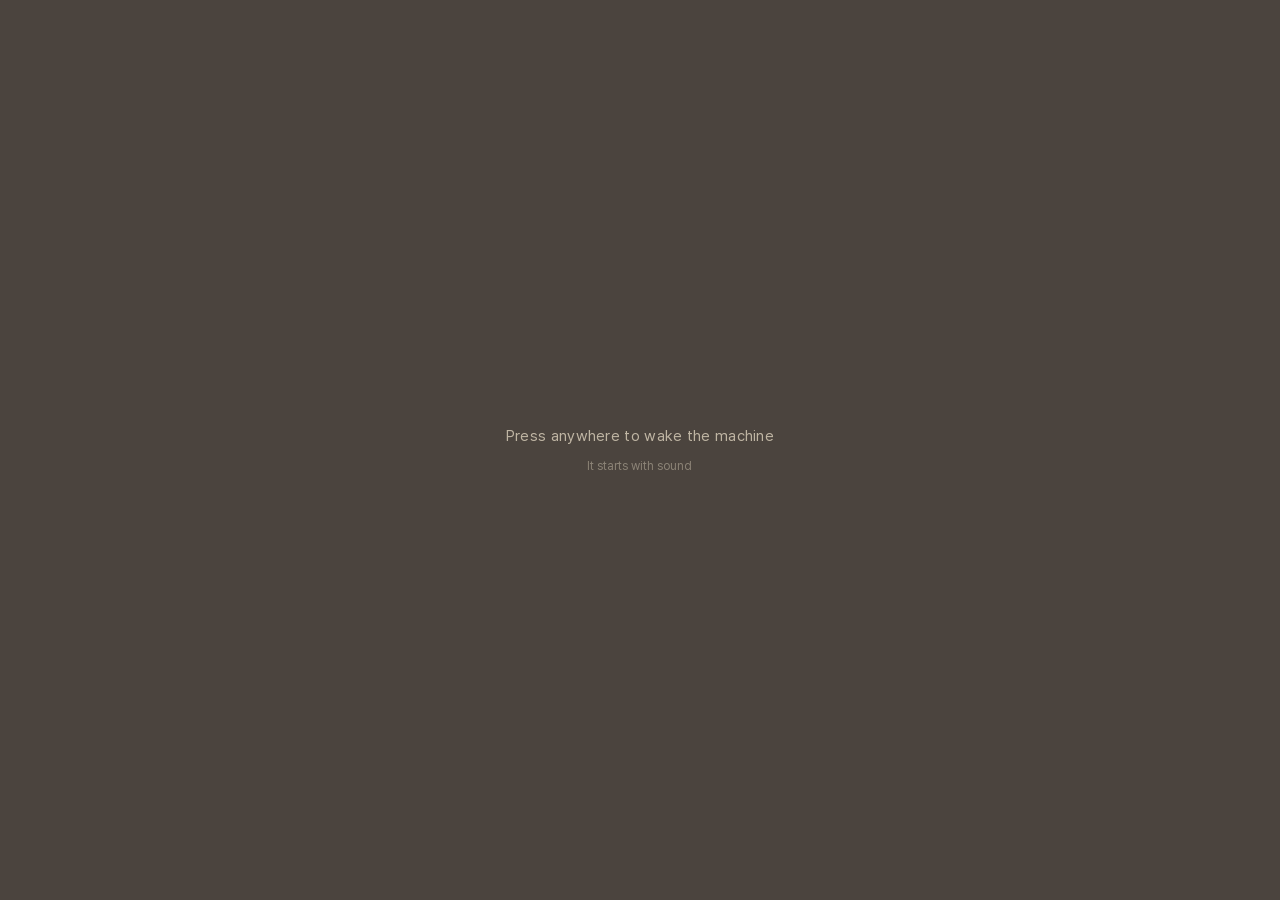
<file: index.html>
<!doctype html>
<html lang="ko">
  <head>
    <meta charset="UTF-8" />
    <meta
      http-equiv="Content-Security-Policy"
      content="default-src 'self'; connect-src 'self' https://barunco.pages.dev; img-src 'self' data: blob:; style-src 'self' 'unsafe-inline'; font-src 'self'; script-src 'self'"
    />
    <meta
      name="viewport"
      content="width=device-width, initial-scale=1.0, viewport-fit=cover, interactive-widget=resizes-visual"
    />
    <title>OnlyType</title>
    <!-- (R-47 웹) 폰·아이패드 홈 화면에 추가하면 전체 화면 앱처럼 -->
    <link rel="manifest" href="./manifest-dev.webmanifest" />
    <link
      rel="icon"
      type="image/png"
      href="./icons/day-32.png?v=r348"
      media="(prefers-color-scheme: light)"
    />
    <link
      rel="icon"
      type="image/png"
      href="./icons/night-32.png?v=r348"
      media="(prefers-color-scheme: dark)"
    />
    <link rel="apple-touch-icon" href="./apple-touch-icon.png?v=r348" />
    <meta name="theme-color" content="#181615" />
    <meta name="mobile-web-app-capable" content="yes" />
    <meta name="apple-mobile-web-app-capable" content="yes" />
    <meta name="apple-mobile-web-app-status-bar-style" content="black-translucent" />
    <meta name="apple-mobile-web-app-title" content="OnlyType" />
    <script type="module" crossorigin src="./assets/index-xgbuETMD.js"></script>
    <link rel="stylesheet" crossorigin href="./assets/index-D--naUj7.css">
  </head>
  <body>
    <!-- (R-343 출시 점검) 느린 망(3G)에서 앱 파일을 받는 동안 빈 흰 화면만 30초 — 1초 넘게 걸릴 때만 이름과 점 셋을 보임.
         앱이 화면을 만들 때(bootstrap) 지움. 앱 CSS가 오기 전이라 여기서만 인라인 -->
    <style>
      .tw-boot {
        position: fixed;
        inset: 0;
        display: grid;
        place-items: center;
        background: #f6f0e5;
        color: #6b6257;
        font:
          15px/1.4 ui-monospace,
          'Courier New',
          monospace;
        letter-spacing: 0.08em;
        opacity: 0;
        animation: tw-boot-in 400ms ease-out 1s forwards;
      }
      .tw-boot i {
        font-style: normal;
        animation: tw-boot-dot 1.2s steps(4, end) infinite;
      }
      @keyframes tw-boot-in {
        to {
          opacity: 1;
        }
      }
      @keyframes tw-boot-dot {
        from {
          clip-path: inset(0 100% 0 0);
        }
        to {
          clip-path: inset(0 0 0 0);
        }
      }
    </style>
    <div class="tw-boot" id="tw-boot" aria-hidden="true">
      <span>OnlyType <i>...</i></span>
    </div>
    <!-- DOM 골격(04 문서 9-1절)은 렌더러 조립 코드(app/bootstrap.ts, 코더 B)가 만든다. -->
  </body>
</html>
</file>
<file: assets/index-D--naUj7.css>
:root{--font-latin: "TW Courier Prime";--font-ko: "TW Nanum Myeongjo";--font-hanja: "TW Hanja";--font-ar: "TW Amiri Typewriter";--font-he: "TW Cousine Hebrew";--font-cy: "TW Cousine Cyrillic";--font-ko-fallback: "Malgun Gothic", "Apple SD Gothic Neo", sans-serif;--font-mono-fallback: "Courier New", monospace;--font-ui-mono: ui-monospace, "Courier New", consolas, monospace;--font-ui: "TW Pretendard", "Segoe UI", "Malgun Gothic", sans-serif;--fs-body: 18px;--fs-base: 18px;--stage-w: 900px;--stage-h: 100vh;--col-w: 691px;--stage-rail: .6;--lh-wrap: 1.25;--lh-body: 1.5;--fs-ui: 13px;--fs-ui-small: 11.5px;--fs-status: 12px;--fs-pill: 13px;--measure: 64ch;--measure-min: 32ch;--fw-body: 400;--fw-strong: 700;--fw-ui: 400;--tracking-body: normal;--tracking-ui: .01em;--overstrike-x: .02em;--overstrike-y: .006em;--ink-bleed-blur: .45px;--space-1: 4px;--space-2: 8px;--space-3: 12px;--space-4: 16px;--space-5: 24px;--space-6: 32px;--paper-pad-x: 96px;--paper-pad-x-mid: 48px;--paper-fade-h: 72px;--topbar-h: 40px;--paper-top-margin: 120px;--status-bottom: max(24px, calc(env(safe-area-inset-bottom, 0px) + 8px) );--machine-scale: 1;--rail-h: calc(18px * var(--machine-scale));--rail-cap-w: calc(20px * var(--machine-scale));--rail-cap-h: calc(36px * var(--machine-scale));--knob-roll-ratio: 1.75;--carriage-recoil: 1.5px;--paper-shake: 0px;--body-shake: .2px;--carriage-w: calc(86px * var(--machine-scale));--carriage-h: calc(34px * var(--machine-scale));--grip-w: calc(22px * var(--machine-scale));--led-size: calc(6px * var(--machine-scale));--led-count: 5;--led-inset: calc(16px * var(--machine-scale));--hammer-anchor: calc(15.5px * var(--machine-scale));--hammer-stem-w: calc( 3px * var(--machine-scale) );--hammer-stem-h: calc(20.63px * var(--machine-scale));--hammer-head-w: calc(14.05px * var(--machine-scale));--hammer-head-h: calc(4.39px * var(--machine-scale));--hammer-head-kw: .88;--hammer-head-kh: .8;--hammer-bar-k: .8;--hammer-widen: 1;--hammer-plate-w: calc( 12px * var(--machine-scale) );--hammer-plate-h: calc(5px * var(--machine-scale));--pill-h: 36px;--pill-pad-x: 22px;--hammer-tilt-max: 25deg;--radius-paper-top: 12px;--radius-hammer: 2.5px 2.5px 1.5px 1.5px;--radius-hammer-plate: 4px 4px 0 0;--radius-rail-cap: 3px;--radius-pill: 999px;--radius-carriage: calc(var(--carriage-h) * .34) / 50%;--dur-carriage-step: 18ms;--ease-carriage-step: cubic-bezier(.5, 0, 1, .6);--dur-carriage-catch: 24ms;--ease-carriage-catch: cubic-bezier(.2, .8, .4, 1);--carriage-step-over: .4px;--dur-hammer-rise: 50ms;--dur-hammer-hold: 6ms;--dur-hammer-strike: 26ms;--dur-hammer-dwell: 26ms;--hammer-squash: .03;--hammer-tf: 1;--hammer-df: 1;--hammer-rf: 1;--dur-hammer-total: .15s;--dur-hammer-impact: 82ms;--hammer-glyph-top: .75;--hammer-overshoot: .15;--dur-line-down: .16s;--dur-hammer-feed-release: 0ms;--dur-hammer-feed-return: .25s;--ease-hammer-feed-return: cubic-bezier(.3, .12, .45, 1);--dur-hammer-feed-rise: 90ms;--dur-hammer-feed: .25s;--dur-intro-enter: .7s;--ease-line-down: cubic-bezier(0, 0, .2, 1);--dur-feed: .32s;--ease-feed: cubic-bezier(.3, 0, .2, 1);--dur-stamp: 70ms;--dur-ink-transfer: .22s;--ink-transfer-from: .8;--dur-ink-soak: .4s;--stamp-scale-from: 1.12;--dur-return: .11s;--ease-return: cubic-bezier(.2, .9, .3, 1);--dur-theme-paper: .6s;--dur-lamp-warmup: .45s;--dur-lamp-off: .22s;--dur-tape-arm: .12s;--delay-lamp-after-dim: .38s;--ease-theme: cubic-bezier(.05, .7, .1, 1);--dur-page-slide: .38s;--ease-page-slide: cubic-bezier(.3, 0, .2, 1);--dur-pulse: 1.6s;--pulse-min: .35;--pulse-reduced: .8;--dur-breath: 10s;--dur-led-off: .15s;--sound-gate-text: rgb(236 224 203 / 72%);--sound-gate-hint: rgb(236 224 203 / 40%);--insta-eject-bg: #0e0b09;--insta-slot: linear-gradient(#3d3836, #2a2625 60%, #181615);--insta-slot-shadow: inset 0 1px 0 rgb(255 222 178 / 22%), 0 6px 18px rgb(0 0 0 / 60%);--insta-sheet-shadow: 0 4px 14px rgb(0 0 0 / 50%);--insta-sheet-paper: #ece2d1;--baru-fx: rgb(107 74 50 / 70%);--baru-heart: #e08f80;--baru-zzz: #f1dcb8;--baru-print: rgb(58 49 42 / 32%);--baru-graphite: rgb(77 72 66 / 58%);--baru-stamp: rgb(42 36 32 / 72%);--insta-send: linear-gradient(45deg, #f09433, #dc2743 50%, #bc1888);--insta-send-text: #fff;--tour-sheet: #f6f1e6;--tour-sheet-text: #2d2a25;--tour-sheet-muted: #8a8173;--tour-sheet-rule: rgb(45 42 37 / 45%);--tour-sheet-shadow: 0 18px 40px rgb(0 0 0 / 35%), 0 2px 6px rgb(0 0 0 / 25%);--tour-tag: #e8d6a8;--tour-tag-text: #3a2f1f;--tour-tag-ring: #d7c18a;--tour-tag-shadow: 0 6px 14px rgb(0 0 0 / 30%);--tour-string: #b8442f;--house-window: #1b1714;--house-window-shadow: inset 0 0 0 1px rgb(0 0 0 / 35%), inset 0 8px 14px -8px rgb(0 0 0 / 70%), inset 0 -8px 14px -8px rgb(0 0 0 / 70%);--house-paper: linear-gradient(#f6efe1, #efe5d3);--house-paper-shadow: 0 1px 0 #e3d6bf, 0 6px 14px rgb(0 0 0 / 22%);--house-type: #27211d;--house-type-soft: #5b5047;--house-type-smudge: .3px .2px 0 rgb(0 0 0 / 35%);--house-stamp: #a2412f;--house-photo: #fbf6ec;--house-photo-shadow: 0 2px 5px rgb(0 0 0 / 30%);--house-photo-line: #3a322c;--house-device: #2b2420;--house-screen: #1c1815;--house-dot: rgb(255 255 255 / 30%);--house-dot-on: #f3d9a4;--house-dot-glow: 0 0 6px #f3c26a;--dur-led-rest: .6s;--lamp-breath-min: .1;--dur-read-switch: .24s;--read-switch-drop: 24px;--delay-read-lamp-in: 1.28s;--dur-lamp-cut: 70ms;--dur-read-lamp-in: .48s;--dur-read-lamp-out: .2s;--dur-hammer-stow: .42s;--dur-hammer-unstow: .26s;--hammer-stow: 12.2px;--hammer-stow-lift: calc(23.97px - 4.39px * var(--hammer-head-kh, 1) - var(--hammer-stow));--hammer-unstow-over: -1.5px;--dur-press: .12s;--dur-hover: .16s;--ease-ui: cubic-bezier(.2, 0, 0, 1);--dur-status-fade: .3s;--dur-menu-line: 30ms;--dur-menu-line-welcome: 75ms;--dur-menu-line-in: 90ms;--dur-menu-plate: .15s;--dur-arrow-draw: .5s;--delay-save-fade: 1.8s;--dur-save-fade: .6s;--dur-notice-in: .16s;--delay-notice-out: 4.6s;--dur-notice-out: .4s;--notice-drop: 4px;--dur-onboarding-line: .22s;--delay-onboarding-line: .7s;--dur-onboarding-leave: .4s;--dur-onboarding-reveal: .9s;--delay-onboarding-reveal: .6s;--lamp-below: 88px;--lamp-reach: 329px;--lamp-spread: 329px;--read-lamp-below: 160px;--carriage-x: 0px;--rail-y: 440px;--roll-offset: 0px;--hammer-tilt: 0deg;--lamp-x: 0px;--lamp-y: 0px;--lamp-intensity: 0;--mask-on: #3a332b;--mask-off: rgb(58 51 43 / 0%);--texture-a-size: 512px;--texture-b-size: 331px;--mask-fade-mid: rgb(0 0 0 / 55%);--mask-fade-floor: rgb(0 0 0 / 20%);--mask-below: rgb(0 0 0 / 45%);--hammer-gloss: rgb(255 255 255 / 35%);--hammer-head-shadow: 0 1px 1.5px rgb(0 0 0 / 30%);--led-amber: #e8892b;--led-green: #7dbf5a;--lamp-core: #fcf3e3;--lamp-mid: rgb(248 234 210 / 66%);--lamp-soft: rgb(244 228 202 / 22%);--lamp-edge: rgb(236 218 188 / 0%);--lamp-day-core: rgb(255 176 80);--lamp-day-mid: rgb(255 184 96 / 90%);--lamp-day-soft: rgb(255 196 120 / 36%);--lamp-day-edge: rgb(255 204 140 / 0%)}:root,[data-theme=day]{--lamp-flash-peak: .6;--panel-surface: #f6f0e5;--menu-plate: rgb(246 240 229 / 96%);--menu-plate-line: rgb(48 47 41 / 10%);--menu-plate-shadow: 0 8px 24px rgb(48 40 30 / 14%);--widget-wall: #efe4cf;--widget-floor: #d9c7a6;--widget-floor-line: #b89f78;--widget-slot: rgb(48 47 41 / 5%);--widget-slot-on: rgb(125 154 108 / 18%);--widget-slot-on-line: #7d9a6c;--panel-card: #fffbf4;--panel-text: #302f29;--panel-muted: #766f63;--panel-line: #dbd2c2;--panel-accent: #456752;--panel-accent-soft: #e4eadf;--panel-danger: #984a3b;--panel-on-accent: #fffdf6;--desk: #4b443e;--sheet-shadow: 0 1px 2px rgb(20 14 10 / 30%), 0 8px 22px rgb(20 14 10 / 35%);--roll-rim: transparent;color-scheme:light;--correction-tape: #070605;--paper-shade: rgb(60 48 36 / 16%);--paper-shade-deep: rgb(60 48 36 / 30%);--correction-tape-hi: #100d0b;--rail-dark: #3e3934;--rail-mid: #625d58;--rail-hi: #8e8780;--rail-cap: #201d1f;--rail-cap-hi: #3a3638;--roll-shade: rgb(20 16 12 / 45%);--roll-shade-deep: rgb(10 8 6 / 70%);--roll-gloss: rgb(255 248 236 / 34%);--roll-groove: rgb(0 0 0 / 55%);--roll-seam-hi: rgb(255 250 240 / 35%);--knob-groove: rgb(255 255 255 / 22%);--roll-light: rgb(255 236 200 / 55%);--knob-edge: rgb(0 0 0 / 55%);--carriage-gloss: rgb(255 255 255 / 80%);--carriage: #ece2dc;--carriage-hi: #fbf4ea;--carriage-core: #c7bbb0;--carriage-lo: #d6cbc2;--carriage-end: rgb(110 90 70 / 26%);--carriage-edge: rgb(120 104 88 / 22%);--hammer: #8f877e;--hammer-hi: #b3aba1;--hammer-stem: #cbc2b6;--hammer-plate: #8f877e;--button: #f2e8d7;--button-hi: #fbf3e5;--button-text: #2a241e;--button-pressed: #4a4440;--button-pressed-text: #f2e8d7;--shadow: rgb(60 45 30 / 18%);--shadow-soft: rgb(60 45 30 / 10%);--shadow-strong: rgb(60 45 30 / 28%);--zoom-backdrop: rgb(30 22 15 / 84%);--led-off: #2a2622;--led-glow: 4px;--body-hi: #f6eee7;--body: #e4dad1;--body-lo: #c7bab0;--body-front: #d6cbc1;--body-rim: rgb(255 255 255 / 85%);--body-rim2: rgb(255 255 255 / 35%);--hole: rgb(40 30 22 / 55%);--metal-hi: #b9b2a9;--metal-mid: #7a736c;--metal-dark: #3d3834;--knob-face: #1f1c1d;--knob-face-hi: #45403f;--edge-hi: rgb(255 255 255 / 60%);--glass-bot: #0d0c0b;--cast: rgb(40 28 18 / 32%);--led-warm: #f0a14a;--led-calm: #6fc04f;--led-hot: #f2b21c;--led-red: #e0412f;--led-socket: color-mix(in srgb, var(--body-lo), #000 30%);--led-socket-shade: rgb(0 0 0 / 55%);--key-ink: #5d5249;--lever-ink: #4a433d;--lever-desk-hint: #cbbfac;--key-side: color-mix(in srgb, var(--body-lo), #000 28%);--publish-band: linear-gradient(90deg, #f58529 0%, #dd2a7b 55%, #8134af 100%);--publish-band-h: 3px;--key-cast: rgb(0 0 0 / 28%);--find-hit: color-mix(in srgb, var(--led-warm) 26%, transparent);--find-now: color-mix(in srgb, var(--led-warm) 55%, transparent);--print-ink: #000;--rw-back: #c9bda9;--rw-deep: #9c8f7b;--rib-a: #1f2a40;--rib-b: #2c3a55;--rib-sheen: rgb(200 220 255 / 30%);--hub-hi: #f3e2b0;--hub-mid: #c39a4f;--hub-dark: #7a5a25;--rib-tail: #e8892b;--rw-dark: #030303;--rw-inset: rgb(0 0 0 / 60%);--rw-glass-top: rgb(255 255 255 / 16%);--rw-glass-mid: rgb(255 255 255 / 4%);--rw-roll-shadow: rgb(0 0 0 / 50%);--rw-ray: rgb(255 245 230 / 9%);--rw-hub-glint: rgb(255 255 255 / 60%);--rw-hub-slot: rgb(0 0 0 / 55%);--tuck-shade: rgb(0 0 0 / 22%);--body-cast: rgb(0 0 0 / 30%);--part-shadow: rgb(0 0 0 / 35%);--metal-edge: rgb(255 255 255 / 15%);--cyl-shade: rgb(0 0 0 / 45%);--cyl-gloss: rgb(255 248 236 / 28%);--cyl-deep: rgb(0 0 0 / 70%);--hammer-face-hi: color-mix(in srgb, var(--metal-hi), #fff 20%);--hammer-face-edge: rgb( 255 255 255 / 8% );--hammer-dark: #110e0b;--hammer-dark-hi: #1c1814}:root,[data-theme=day],[data-theme=night] .tw-paper{--paper: #ece2d1;--paper-top: #ede3d2;--paper-hi: #f3e9d7;--paper-speck: #5a5045;--texture-opacity: .55;--paper-grain-opacity: 1;--paper-tile-opacity: 1;--paper-tint-opacity: 1;--paper-tint-warm: #b27e38;--paper-tint-damp: #5c6252;--paper-tint-clean: #ecf3ff;--paper-rule-line: rgb(110 140 180 / 50%);--paper-rule-margin: rgb(200 90 90 / 50%);--paper-grid-line: rgb(110 160 140 / 38%);--paper-kraft: rgb(176 132 82 / 58%);--paper-letter-line: rgb(150 92 70 / 55%);--vignette: rgb( 92 72 46 / 4% );--ink: #221d18;--ink-text: var(--ink);--ink-strong: #2a241e;--ink-soft: #7d7364;--ink-faint: #a69c8a;--ink-meta: #887e6f;--ink-pencil: #958a78;--ink-hint: #6e6559;--ink-ribbon: #9b3a2e;--ink-bleed: rgb(34 29 24 / 34%);--selection: rgb(166 156 138 / 32%);--ink-paper: var(--paper);--ink-over: #15110e;--ink-spread-base: .32px;--intro-paper: #e9dcbc;--intro-paper-tile-opacity: .55;--intro-print: #8f4e3e;--intro-rule: rgb(143 78 62 / 32%);--intro-clip: #8e9195;--intro-clip-hi: rgb(255 255 255 / 55%);--keep-cord: #d23a2a;--keep-cord-line: #5a1a12;--keep-tag: #d9b98c;--keep-tag-line: #8a6a44;--keep-tag-hole: #f3ead8;--keep-tag-ink: #b0281d}[data-theme=night]{--baru-fx: rgb(241 220 184 / 55%);--lamp-flash-peak: .92;--panel-surface: #282622;--menu-plate: rgb(30 28 25 / 95%);--menu-plate-line: rgb(236 228 215 / 10%);--menu-plate-shadow: 0 8px 24px rgb(0 0 0 / 40%);--widget-wall: #3a3129;--widget-floor: #4a3d30;--widget-floor-line: #6b5843;--widget-slot: rgb(236 228 215 / 5%);--widget-slot-on: rgb(125 154 108 / 22%);--widget-slot-on-line: #7d9a6c;--panel-card: #34312b;--panel-text: #ece4d7;--panel-muted: #b2a999;--panel-line: #524b40;--panel-accent: #b4cbaa;--panel-accent-soft: #3e4b39;--panel-danger: #efb3a2;--panel-on-accent: #282622;--ambient-dark: #0b0c10;--ambient-dim: .5;--desk: #25201a;--sheet-shadow: 0 1px 2px rgb(0 0 0 / 45%), 0 8px 22px rgb(0 0 0 / 50%);color-scheme:dark;--paper: #3d3837;--paper-top: #4c4742;--correction-tape: #070605;--paper-shade: rgb(0 0 0 / 26%);--paper-shade-deep: rgb(0 0 0 / 45%);--correction-tape-hi: #100d0b;--ink: #ece0cb;--ink-text: #b8ad99;--ink-strong: #b8ad9a;--ink-soft: #91877a;--ink-faint: #6b635a;--ink-meta: #9f9586;--ink-pencil: #8f8576;--ink-hint: #c4bbaf;--ink-ribbon: #dc8876;--selection: rgb(201 185 162 / 20%);--rail-dark: #24201f;--rail-mid: #37322f;--rail-hi: #4f4945;--rail-cap: #0f0d0e;--rail-cap-hi: #252223;--roll-shade: rgb(0 0 0 / 50%);--roll-shade-deep: rgb(0 0 0 / 75%);--roll-gloss: rgb(255 226 180 / 20%);--roll-groove: rgb(0 0 0 / 60%);--roll-seam-hi: rgb(255 226 180 / 35%);--roll-rim: rgb(255 230 190 / 32%);--knob-groove: rgb(255 230 190 / 24%);--roll-light: rgb(255 214 150 / 45%);--knob-edge: rgb(0 0 0 / 70%);--carriage-gloss: rgb(255 230 190 / 20%);--carriage: #2e2c2d;--carriage-hi: #4a4544;--carriage-core: #1a1819;--carriage-lo: #262425;--carriage-end: rgb(0 0 0 / 45%);--carriage-edge: rgb(10 8 8 / 40%);--hammer: #5b5550;--hammer-hi: #706963;--hammer-stem: #7d766e;--hammer-plate: #5b5550;--button: #4a4542;--button-hi: #5a5450;--button-text: #e6dccb;--button-pressed: #d8ccb8;--button-pressed-text: #3d3837;--shadow: rgb(14 10 8 / 45%);--shadow-soft: rgb(14 10 8 / 25%);--shadow-strong: rgb(14 10 8 / 60%);--zoom-backdrop: rgb(8 6 5 / 88%);--led-off: #1a1817;--led-glow: 6px;--rw-back: #2e2a24;--rw-deep: #14120f;--rib-a: #18203a;--rib-b: #233050;--rib-sheen: rgb(200 220 255 / 16%);--hub-hi: #d9bf86;--hub-mid: #9a7838;--hub-dark: #4f3a16;--rib-tail: #c8741f;--body-hi: #3d3836;--body: #2a2625;--body-lo: #181615;--body-front: #221f1e;--body-rim: rgb(255 222 178 / 38%);--body-rim2: rgb(255 222 178 / 12%);--hole: rgb(0 0 0 / 75%);--metal-hi: #6d665f;--metal-mid: #3e3935;--metal-dark: #1b1817;--knob-face: #0e0c0c;--knob-face-hi: #2c2827;--edge-hi: rgb(255 222 178 / 22%);--glass-bot: #070606;--cast: rgb(0 0 0 / 55%);--led-warm: #ffcf8f;--led-calm: #8ee26a;--led-hot: #ffc93a;--led-red: #ff5a45;--key-ink: #bcae98;--lever-ink: #6c7379;--lever-desk-hint: #a89e8e;--key-side: color-mix(in srgb, var(--body-lo), #000 45%)}:root,[data-theme]{--roll-pitch: calc(var(--rail-h) * 3.1416);--knob-pitch: calc(var(--rail-cap-h) * 3.1416);--hammer-gap: max(5px, calc(var(--fs-body) * .26));--input-gap: calc( var(--carriage-h) / 2 + var(--hammer-stem-h) + var(--hammer-head-h) + var(--hammer-gap) );--hammer-travel: calc( var(--hammer-gap) + var(--fs-body) * (var(--hammer-glyph-top) + var(--hammer-overshoot)) );--shadow-rail: 0 3px 6px var(--shadow);--shadow-roll: inset 0 1px 0 var(--roll-rim), var(--shadow-rail);--shadow-knob: inset 2px 0 2px var(--knob-edge), inset -2px 0 2px var(--knob-edge), var(--shadow-hammer);--carriage-shadow-dx: 0px;--shadow-carriage: inset 0 1px 0 var(--carriage-hi), inset 0 -2px 3px var(--carriage-edge), 0 9px 12px -3px var(--shadow), 0 3px 4px -1px var(--shadow-soft);--shadow-led-well: inset 0 1px 1px var(--shadow-strong);--shadow-hammer: 0 1px 1px var(--shadow);--shadow-hammer-head: inset 0 .5px 0 var(--hammer-gloss), var(--hammer-head-shadow);--shadow-pill: inset 0 1px 0 var(--button-hi), 0 2px 6px var(--shadow), 0 1px 1px var(--shadow-soft);--shadow-pill-hover: inset 0 1px 0 var(--button-hi), 0 3px 9px var(--shadow), 0 1px 2px var(--shadow-soft);--shadow-pill-pressed: inset 0 1px 2px var(--shadow-strong);--ink-shadow: 0 0 var(--ink-bleed-blur) var(--ink-bleed);--overstrike: var(--overstrike-x) var(--overstrike-y) 0 currentcolor, 0 0 var(--ink-bleed-blur) var(--ink-bleed)}[data-font-set=courier-noto]{--font-ko: "TW Noto Serif KR"}[data-font-set=courier-gowun]{--font-ko: "TW Gowun Batang"}[data-hammer=light]{--hammer-tf: .88;--hammer-df: .7;--hammer-rf: .7;--dur-hammer-total: 132ms;--dur-hammer-impact: 72ms;--carriage-recoil: 1.05px;--paper-shake: 0px;--body-shake: 0px}[data-hammer=heavy]{--hammer-tf: 1.12;--hammer-df: 1.35;--hammer-rf: 1.6;--dur-hammer-total: 169ms;--dur-hammer-impact: 92ms;--carriage-recoil: 2.4px;--paper-shake: 0px;--body-shake: .45px}[data-motion=reduced]{--dur-line-down: 0ms;--dur-hammer-feed-release: 0ms;--dur-hammer-feed-return: 0ms;--dur-hammer-feed-rise: 0ms;--dur-hammer-feed: 0ms;--dur-feed: 0ms;--dur-intro-enter: 0ms;--dur-hammer-total: 0ms;--dur-ink-soak: 0ms;--dur-led-off: 0ms;--dur-led-rest: 0ms;--dur-hammer-impact: 0ms;--carriage-recoil: 0px;--paper-shake: 0px;--body-shake: 0px;--dur-hammer-rise: 0ms;--dur-hammer-hold: 0ms;--dur-hammer-strike: 0ms;--dur-hammer-dwell: 0ms;--dur-carriage-catch: 0ms;--dur-return: 0ms;--dur-carriage-step: 0ms;--dur-theme-paper: 0ms;--dur-lamp-warmup: 0ms;--dur-lamp-off: 0ms;--delay-lamp-after-dim: 0ms;--dur-page-slide: 0ms;--dur-read-switch: 0ms;--delay-read-lamp-in: 0ms;--dur-read-lamp-in: 0ms;--dur-read-lamp-out: 0ms;--dur-lamp-cut: 0ms;--dur-hammer-stow: 0ms;--dur-hammer-unstow: 0ms;--dur-hover: 0ms;--dur-press: 0ms;--dur-status-fade: 0ms;--dur-menu-line: 0ms;--dur-menu-line-welcome: 0ms;--dur-menu-line-in: 0ms;--dur-menu-plate: 0ms;--dur-arrow-draw: 0ms;--dur-save-fade: 0ms;--dur-notice-in: 0ms;--dur-notice-out: 0ms;--notice-drop: 0px;--dur-onboarding-line: 0ms;--delay-onboarding-line: 0ms;--dur-onboarding-leave: 0ms;--dur-onboarding-reveal: 0ms;--delay-onboarding-reveal: 0ms;--stamp-scale-from: 1}[data-theme=day][data-body=sage]{--body-hi: #dfe5d5;--body: #c3cdb5;--body-front: #b3bea3;--body-lo: #96a386}[data-theme=night][data-body=sage]{--body-hi: #3b4436;--body: #2e352a;--body-front: #272d23;--body-lo: #161a14}[data-theme=day][data-body=smoke]{--body-hi: #dbe2e8;--body: #b9c5cf;--body-front: #a7b4bf;--body-lo: #8a98a5}[data-theme=night][data-body=smoke]{--body-hi: #363f48;--body: #2a323b;--body-front: #232a32;--body-lo: #13171c}[data-theme=day][data-body=burgundy]{--body-hi: #a65760;--body: #853840;--body-front: #752f37;--body-lo: #582128;--body-rim: rgb(255 220 215 / 45%);--body-rim2: rgb(255 220 215 / 18%);--edge-hi: rgb(255 220 215 / 35%);--key-ink: #f4e6df}[data-theme=night][data-body=burgundy]{--body-hi: #4c2b30;--body: #3c2024;--body-front: #331a1e;--body-lo: #1e0e11}[data-theme=day][data-body=charcoal]{--body-hi: #5e5b58;--body: #43403e;--body-front: #393634;--body-lo: #262423;--body-rim: rgb(255 255 255 / 30%);--body-rim2: rgb(255 255 255 / 12%);--edge-hi: rgb(255 255 255 / 22%);--key-ink: #ece4da}[data-theme=night][data-body=charcoal]{--body-hi: #302e2d;--body: #242221;--body-front: #1e1d1c;--body-lo: #0f0e0e}[data-theme=day][data-body=butter]{--body-hi: #f8ebb4;--body: #ecd78f;--body-front: #e1ca7c;--body-lo: #c6ad5f}[data-theme=night][data-body=butter]{--body-hi: #4b4532;--body: #3b3625;--body-front: #322e20;--body-lo: #1d1b12}@font-face{font-family:TW Courier Prime;font-style:normal;font-weight:400;font-display:block;ascent-override:80%;descent-override:20%;line-gap-override:0%;src:url(./courier-prime-latin-400-normal-BbyBr73r.woff2) format("woff2");unicode-range:U+0000-00FF,U+0131,U+0152-0153,U+02BB-02BC,U+02C6,U+02DA,U+02DC,U+0304,U+0308,U+0329,U+2000-206F,U+20AC,U+2122,U+2191,U+2193,U+2212,U+2215,U+FEFF,U+FFFD}@font-face{font-family:TW Courier Prime;font-style:normal;font-weight:400;font-display:block;ascent-override:80%;descent-override:20%;line-gap-override:0%;src:url(./courier-prime-latin-ext-400-normal-B-EsvyE4.woff2) format("woff2");unicode-range:U+0100-02BA,U+02BD-02C5,U+02C7-02CC,U+02CE-02D7,U+02DD-02FF,U+1D00-1DBF,U+1E00-1E9F,U+1EF2-1EFF,U+2020,U+20A0-20AB,U+20AD-20C0,U+2113,U+2C60-2C7F,U+A720-A7FF}@font-face{font-family:TW Courier Prime;font-style:normal;font-weight:700;font-display:block;ascent-override:80%;descent-override:20%;line-gap-override:0%;src:url(./courier-prime-latin-700-normal-D1YCjmaD.woff2) format("woff2");unicode-range:U+0000-00FF,U+0131,U+0152-0153,U+02BB-02BC,U+02C6,U+02DA,U+02DC,U+0304,U+0308,U+0329,U+2000-206F,U+20AC,U+2122,U+2191,U+2193,U+2212,U+2215,U+FEFF,U+FFFD}@font-face{font-family:TW Courier Prime;font-style:normal;font-weight:700;font-display:block;ascent-override:80%;descent-override:20%;line-gap-override:0%;src:url(./courier-prime-latin-ext-700-normal-ByMJlNdM.woff2) format("woff2");unicode-range:U+0100-02BA,U+02BD-02C5,U+02C7-02CC,U+02CE-02D7,U+02DD-02FF,U+1D00-1DBF,U+1E00-1E9F,U+1EF2-1EFF,U+2020,U+20A0-20AB,U+20AD-20C0,U+2113,U+2C60-2C7F,U+A720-A7FF}@font-face{font-family:TW Pretendard;font-weight:400;font-display:block;src:url(./Pretendard-Regular-BhrLQoBv.woff2) format("woff2")}@font-face{font-family:TW Nanum Myeongjo;font-weight:400;font-display:block;src:url(./NanumMyeongjo-Regular-Brl27f_P.woff2) format("woff2");ascent-override:80%;descent-override:20%;line-gap-override:0%}@font-face{font-family:"TW Noto Serif KR";font-weight:400;font-display:block;src:url(./NotoSerifKR-Regular-D-f7cIAQ.woff2) format("woff2");ascent-override:80%;descent-override:20%;line-gap-override:0%}@font-face{font-family:TW Gowun Batang;font-weight:400;font-display:block;src:url(./GowunBatang-Regular-9GFj1SBV.woff2) format("woff2");ascent-override:80%;descent-override:20%;line-gap-override:0%}@font-face{font-family:TW Hanja;font-weight:400;font-display:block;src:url(./NotoSerifKR-Regular-D-f7cIAQ.woff2) format("woff2");ascent-override:80%;descent-override:20%;line-gap-override:0%;unicode-range:U+3400-4DBF,U+4E00-9FFF,U+F900-FAFF}@font-face{font-family:TW Amiri Typewriter;font-style:normal;font-weight:400;font-display:block;size-adjust:120%;ascent-override:80%;descent-override:20%;line-gap-override:0%;src:url(./AmiriTypewriter-Regular-ChZ9rg0Y.woff2) format("woff2");unicode-range:U+0600-06FF,U+0750-077F,U+FB50-FDFF,U+FE70-FEFC,U+200C-200F}@font-face{font-family:TW Cousine Hebrew;font-style:normal;font-weight:400;font-display:block;ascent-override:80%;descent-override:20%;line-gap-override:0%;src:url(./cousine-hebrew-400-normal-COyK3YUR.woff2) format("woff2");unicode-range:U+0590-05FF,U+200C-2010,U+20AA,U+25CC,U+FB1D-FB4F}@font-face{font-family:TW Cousine Cyrillic;font-style:normal;font-weight:400;font-display:block;ascent-override:80%;descent-override:20%;line-gap-override:0%;src:url(./cousine-cyrillic-400-normal-DaHhUWxZ.woff2) format("woff2");unicode-range:U+0301,U+0400-045F,U+0490-0491,U+04B0-04B1,U+2116}*,*:before,*:after{box-sizing:border-box}html,body{height:100%;margin:0}html{background:var(--paper);-webkit-tap-highlight-color:transparent}body{overflow:hidden;background:var(--paper);color:var(--ink-text);font-family:var(--font-latin),var(--font-cy),var(--font-ko),var(--font-hanja),var(--font-ar),var(--font-he),var(--font-ko-fallback),var(--font-mono-fallback);font-size:var(--fs-body);font-weight:var(--fw-body);line-height:var(--lh-body);letter-spacing:var(--tracking-body);font-variant-ligatures:none;font-kerning:auto;font-synthesis:none;text-rendering:optimizelegibility;-webkit-font-smoothing:antialiased;-webkit-user-select:none;user-select:none}h1,h2,h3,p{margin:0;font:inherit}button{margin:0;padding:0;border:0;background:none;color:inherit;font:inherit;cursor:pointer}a{color:inherit}svg{overflow:visible}[hidden]{display:none}::selection{background:var(--selection)}:focus-visible{outline:1px dashed var(--ink-pencil);outline-offset:3px}.tw-app{position:fixed;inset:var(--vv-top, 0) 0 auto;height:var(--stage-h, 100%);overflow:hidden;isolation:isolate}.tw-paper{position:absolute;inset:0;overflow:hidden;background:linear-gradient(to bottom,var(--paper-top) 0%,var(--paper) 70%)}.tw-paper:before{content:"";position:absolute;inset:0;z-index:0;pointer-events:none;background:radial-gradient(ellipse 75% 70% at 50% 45%,var(--mask-off) 55%,var(--vignette) 100%)}.tw-paper__texture{position:absolute;inset:0;z-index:0;pointer-events:none;background-color:var(--paper-speck);opacity:var(--texture-opacity);-webkit-mask-image:url([data-uri]),url([data-uri]);mask-image:url([data-uri]),url([data-uri]);-webkit-mask-size:var(--texture-a-size) var(--texture-a-size),var(--texture-b-size) var(--texture-b-size);mask-size:var(--texture-a-size) var(--texture-a-size),var(--texture-b-size) var(--texture-b-size);-webkit-mask-position:0 0,137px 89px;mask-position:0 0,137px 89px;-webkit-mask-repeat:repeat;mask-repeat:repeat;-webkit-mask-composite:source-over;mask-composite:add}.tw-editor{position:absolute;inset:0;z-index:1;-webkit-mask-image:linear-gradient(to bottom,var(--mask-off) 0,var(--mask-off) calc(var(--topbar-h) * .5),var(--mask-on) calc(var(--topbar-h) + var(--paper-fade-h)));mask-image:linear-gradient(to bottom,var(--mask-off) 0,var(--mask-off) calc(var(--topbar-h) * .5),var(--mask-on) calc(var(--topbar-h) + var(--paper-fade-h)))}.tw-editor .cm-editor{height:100%;background:transparent;color:inherit}.tw-editor .cm-editor.cm-focused{outline:none}.tw-editor .cm-editor .cm-scroller{font-family:var(--font-latin),var(--font-cy),var(--font-ko),var(--font-ar),var(--font-he),var(--font-ko-fallback),var(--font-mono-fallback);line-height:var( --lh-body );scrollbar-width:none}.tw-editor .cm-editor .cm-content{flex:0 0 auto;width:var(--measure);max-width:calc(100vw - var(--paper-pad-x) * 2);margin:0 auto;padding-inline:0;caret-color:transparent;text-shadow:var(--ink-shadow)}.tw-editor .cm-editor .cm-line{padding:0 0 calc(var(--fs-body) * (var(--lh-body) - var(--lh-wrap)));line-height:var(--lh-wrap)}.tw-editor .cm-editor .cm-content.cm-lineWrapping{word-break:break-all;overflow-wrap:anywhere}.tw-editor .cm-editor .cm-cursor,.tw-editor .cm-editor .cm-dropCursor{margin-left:-1px;border-left:2px solid var(--ink-text)}[data-motion=reduced] .tw-editor .cm-editor.cm-focused>.cm-scroller>.cm-cursorLayer{animation-play-state:paused}.tw-editor .cm-editor .cm-selectionBackground,.tw-editor .cm-editor.cm-focused>.cm-scroller>.cm-selectionLayer .cm-selectionBackground{background:var(--selection)}.tw-editor .cm-editor .cm-activeLine{background:transparent}.tw-editor .cm-editor .cm-specialChar{color:var(--ink-ribbon)}.tw-editor .cm-editor.cm-focused .cm-matchingBracket,.tw-editor .cm-editor.cm-focused .cm-nonmatchingBracket{background:transparent}.tw-editor .cm-editor .cm-panels{background:var(--paper);color:var(--ink-text)}.tw-editor .cm-editor .cm-gutters{display:none}@media not (min-width:1100px){.tw-editor .cm-editor .cm-content{max-width:calc(100vw - var(--paper-pad-x-mid) * 2)}}@media not (min-width:700px){.tw-editor .cm-editor .cm-content{width:min(var(--measure),max(var(--measure-min),calc(100vw - var(--space-5) * 2)));max-width:none}}.tw-editor .cm-editor .cm-content{color:transparent;text-shadow:none}::highlight(tw-ink-plain){color:var(--ink-text)}.tw-editor .cm-editor[data-ink-off] .cm-content{color:var(--ink-text)}.tw-editor .cm-editor .tw-ink-pending,.tw-editor .cm-editor .tw-ink-new{color:transparent}.tw-ink-layer{position:absolute;top:0;left:0;pointer-events:none;-webkit-user-select:none;user-select:none;contain:layout style}.tw-ink-line{position:absolute;color:var(--ink-text);-webkit-text-stroke-width:var(--ink-spread-base);contain:layout style}.tw-ink-row{position:relative;white-space:pre;tab-size:4;will-change:opacity}.tw-ink-row[style*=height]{will-change:auto}.tw-ink-k,.tw-ink-o{-webkit-text-stroke-color:currentcolor;-webkit-text-stroke-width:calc(var(--ink-spread-base) * var(--ink-spread-k, 1))}.tw-ink-k{position:relative;display:inline-block;color:var(--cj)}.tw-ink-k[data-cc]:before,.tw-ink-k[data-cg]:after{position:absolute;top:0;left:0;text-shadow:none}.tw-ink-k[data-cc]:before{color:var(--cc);clip-path:var(--clip-c, inset(0 100% 0 0));content:attr(data-cc)}.tw-ink-k[data-cg]:after{color:var(--cg);clip-path:var(--clip-g, inset(0 100% 0 0));content:attr(data-cg)}.tw-ink-o{position:relative;display:inline-block;color:var(--cj)}.tw-ink-cx{color:var(--cj)}.tw-ink-gr{position:absolute;top:0;left:0;z-index:1;background:var(--g);-webkit-background-clip:text;background-clip:text;color:transparent;font-style:normal;-webkit-text-fill-color:transparent;-webkit-text-stroke:0 transparent;text-shadow:none}.tw-ink-gr--soak{animation:tw-ink-soak var(--dur-ink-soak) ease-in-out both}@keyframes tw-ink-soak{0%{opacity:0}}.tw-ink-gc{position:absolute;z-index:1;pointer-events:none}.tw-ink-gc--soak{animation:tw-ink-soak var(--dur-ink-soak) ease-in-out both}.tw-ink-probe{position:absolute;width:0;height:0;overflow:hidden;visibility:hidden;color:var(--ink-paper);background-color:var(--ink-text);pointer-events:none}.tw-ink-mk{position:absolute;z-index:2;border-radius:50%;background:radial-gradient(closest-side,color-mix(in srgb,currentcolor 44%,transparent),color-mix(in srgb,currentcolor 33%,transparent) 65%,transparent);transform:translate(-50%,-50%);pointer-events:none}.tw-ink-pend,.tw-ink-pend:before,.tw-ink-pend:after{color:var(--ink-pencil)}.tw-ink-stamp{animation:tw-ink-stamp var(--dur-ink-transfer) cubic-bezier(.25,.1,.25,1) var(--dur-hammer-impact) both}@keyframes tw-ink-stamp{0%{opacity:var(--ink-transfer-from)}}[data-motion=reduced] .tw-ink-stamp{animation:none}.tw-ink-red{--ink-text: var(--ink-ribbon);--ink-over: var(--ink-ribbon)}.tw-machine{position:absolute;top:0;left:0;z-index:3;width:100%;height:var(--stage-h, 100%);pointer-events:none;-webkit-user-select:none;user-select:none}.tw-rail-shadow{position:absolute;top:0;height:16px;border-radius:50%;background:radial-gradient(closest-side,var(--shadow-strong),transparent);will-change:transform,opacity,filter}.tw-paper-tuck{position:absolute;right:0;left:0;height:26px;background:linear-gradient(transparent,var(--tuck-shade))}.tw-body{position:absolute;top:0;left:0;overflow:visible;filter:drop-shadow(0 -5px 10px var(--body-cast))}.tw-body__stop-hi{stop-color:var(--body-hi)}.tw-body__stop-mid{stop-color:var(--body)}.tw-body__stop-front{stop-color:var(--body-front)}.tw-body__stop-lo{stop-color:var(--body-lo)}.tw-body__stop-hole{stop-color:var(--hole)}.tw-body__seam{stroke:var(--body-rim2);stroke-width:1}.tw-body__rim{fill:none;stroke:var(--body-rim);stroke-width:1.5;stroke-linejoin:miter;stroke-linecap:butt}.tw-scene{position:absolute;inset:0;z-index:1;transform-style:preserve-3d}.tw-arm-layer[data-front]{z-index:5}.tw-arm{position:absolute;transform-style:preserve-3d;will-change:transform}.tw-arm__pin,.tw-arm__cap,.tw-arm__stem,.tw-arm__knob{position:absolute}.tw-arm__pin,.tw-arm__cap,.tw-rail,.tw-arm__knob{transform:rotateX(var(--counter, 0deg))}.tw-rail,.tw-arm__knob,.tw-carriage{translate:0 calc(var(--reach, 0px) * -1)}.tw-arm__pin,.tw-arm__cap{border-radius:1px;background:var(--metal-mid);box-shadow:inset 0 1px 0 var(--metal-hi),0 1px 2px var(--part-shadow)}.tw-arm__stem{border-radius:1px;background:var(--metal-mid);box-shadow:inset 1px 0 0 var(--metal-edge),1px 0 2px var(--part-shadow)}.tw-arm__stem:after{position:absolute;bottom:calc(var(--sw, 9px) * -.85);left:50%;width:calc(var(--sw, 9px) * 1.7);height:calc(var(--sw, 9px) * 1.7);margin-left:calc(var(--sw, 9px) * -.85);border-radius:50%;background:var(--metal-mid);box-shadow:inset 0 1px 0 var(--metal-edge),0 1px 2px var(--part-shadow);content:""}.tw-arm__knob{overflow:hidden;border-radius:1.5px;background:var(--knob-face);box-shadow:inset 0 1px 0 var(--knob-face-hi),0 2px 3px var(--part-shadow)}.tw-arm__knob-tex{position:absolute;top:0;right:0;left:0;background:repeating-linear-gradient(to bottom,transparent 0 4%,var(--knob-groove) 4% calc(4% + 1px),var(--roll-groove) calc(4% + 1px) calc(4% + 3px),transparent calc(4% + 3px) 13%,var(--knob-groove) 13% calc(13% + 1px),var(--roll-groove) calc(13% + 1px) calc(13% + 2.5px),transparent calc(13% + 2.5px) 21%,var(--knob-groove) 21% calc(21% + 1px),var(--roll-groove) calc(21% + 1px) calc(21% + 3.5px),transparent calc(21% + 3.5px) 32%,var(--knob-groove) 32% calc(32% + 1px),var(--roll-groove) calc(32% + 1px) calc(32% + 2.5px),transparent calc(32% + 2.5px) 39%,var(--knob-groove) 39% calc(39% + 1px),var(--roll-groove) calc(39% + 1px) calc(39% + 3px),transparent calc(39% + 3px) 50%,var(--knob-groove) 50% calc(50% + 1px),var(--roll-groove) calc(50% + 1px) calc(50% + 3.5px),transparent calc(50% + 3.5px) 58%,var(--knob-groove) 58% calc(58% + 1px),var(--roll-groove) calc(58% + 1px) calc(58% + 2.5px),transparent calc(58% + 2.5px) 69%,var(--knob-groove) 69% calc(69% + 1px),var(--roll-groove) calc(69% + 1px) calc(69% + 3px),transparent calc(69% + 3px) 77%,var(--knob-groove) 77% calc(77% + 1px),var(--roll-groove) calc(77% + 1px) calc(77% + 2.5px),transparent calc(77% + 2.5px) 90%,var(--knob-groove) 90% calc(90% + 1px),var(--roll-groove) calc(90% + 1px) calc(90% + 3.5px),transparent calc(90% + 3.5px) 100%);background-size:100% var(--knob-pitch, 120px);will-change:transform}.tw-arm__knob:after{position:absolute;inset:0;background:linear-gradient(var(--cyl-shade) 0%,transparent 22%,var(--cyl-gloss) 38%,transparent 56%,transparent 78%,var(--cyl-shade) 100%);content:""}.tw-rail{position:absolute;overflow:hidden;border-radius:3px;background:linear-gradient(var(--rail-hi),var(--rail-mid) 45%,var(--rail-dark));box-shadow:0 3px 6px var(--part-shadow)}.tw-rail__tex{position:absolute;top:0;right:0;left:0;background:repeating-linear-gradient(to bottom,transparent 0 30%,var(--roll-seam-hi) 30% calc(30% + 1px),var(--roll-groove) calc(30% + 1px) calc(30% + 4px),transparent calc(30% + 4px) 72%,var(--roll-seam-hi) 72% calc(72% + 1px),var(--roll-groove) calc(72% + 1px) calc(72% + 3px),transparent calc(72% + 3px) 100%);background-size:100% var(--roll-pitch);will-change:transform}.tw-rail:before{position:absolute;z-index:1;inset:0;background:linear-gradient(var(--cyl-shade) 0%,transparent 18%,var(--cyl-gloss) 30%,transparent 48%,transparent 58%,var(--cyl-shade) 90%,var(--cyl-deep) 100%);content:""}.tw-rail:after{position:absolute;z-index:2;inset:0;border-radius:inherit;background:radial-gradient(ellipse 230px 70% at calc(var(--roll-light-x, -400px) - var(--rail-left-x, 0px) + var(--carriage-w) / 2 - var(--hammer-anchor)) 8%,var(--roll-light) 0%,transparent 80%);mix-blend-mode:screen;content:""}.tw-carriage{position:absolute;left:0;width:86px;height:34px;transform-origin:15.5px 50%;transform:translate(calc(var(--carriage-x, -200px) - 15.5px)) rotateX(var(--counter, 0deg)) translateZ(var(--carriage-z, 10px)) scale(var(--car, 1));will-change:transform}.tw-carriage[data-rtl]{transform:translate(calc(var(--carriage-x, -200px) - 15.5px)) rotateX(var(--counter, 0deg)) translateZ(var(--carriage-z, 10px)) scale(calc(var(--car, 1) * -1),var(--car, 1))}.tw-carriage__body{position:absolute;inset:0;transform:rotateX(var(--flip, 0deg))}.tw-carriage__edge{position:absolute;top:50%;left:0;width:86px;height:var(--edge-h, 0);margin-top:calc(var(--edge-h, 0px) / -2);transform:translateY(var(--edge-y, 0));clip-path:polygon(3px 0,calc(100% - 3px) 0,100% 2px,100% calc(100% - 2px),calc(100% - 3px) 100%,3px 100%,0 calc(100% - 2px),0 2px)}.tw-carriage__edge--top{background:linear-gradient(180deg,var(--body-hi),var(--body) 50%,var(--body-lo));box-shadow:inset 0 1px 0 var(--edge-hi)}.tw-carriage__edge--top:after{position:absolute;top:28%;left:12px;width:7px;height:44%;background:var(--glass-bot);content:""}.tw-carriage__edge--bottom{background:linear-gradient(180deg,var(--metal-mid),var(--metal-dark));box-shadow:inset 0 1px 0 var(--metal-edge)}.tw-carriage__under{position:absolute;top:0;left:0;width:86px;height:33.4px;transform:scaleY(-1);background:linear-gradient(180deg,var(--metal-mid),var(--metal-dark) 75%);box-shadow:inset 0 1px 0 var(--metal-edge);clip-path:polygon(3px 0,calc(100% - 3px) 0,100% 3px,100% calc(100% - 3px),calc(100% - 3px) 100%,3px 100%,0 calc(100% - 3px),0 3px)}.tw-carriage__under:before,.tw-carriage__under:after{position:absolute;top:8.2px;width:2.8px;height:2.8px;border-radius:50%;background:var(--metal-dark);box-shadow:inset 0 .6px 0 var(--metal-edge);content:""}.tw-carriage__under:before{left:6px}.tw-carriage__under:after{right:6px}.tw-carriage__hood{position:absolute;top:3px;left:30.1px;width:34px;height:13px;background:linear-gradient(180deg,var(--metal-dark),var(--glass-bot));box-shadow:inset 0 1px 0 var(--edge-hi);clip-path:polygon(2px 0,calc(100% - 2px) 0,100% 2px,100% calc(100% - 2px),calc(100% - 2px) 100%,2px 100%,0 calc(100% - 2px),0 2px)}.tw-carriage__lens{position:absolute;top:3.5px;left:4px;width:26px;height:6px;border-radius:1px;background:linear-gradient(180deg,var(--metal-dark),var(--glass-bot) 70%);box-shadow:inset 0 .7px 0 var(--metal-edge)}.tw-carriage[data-under] .tw-carriage__body>:not(.tw-carriage__under),.tw-carriage:not([data-under]) .tw-carriage__body>.tw-carriage__under{visibility:hidden}.tw-carriage__cast{position:absolute;top:4.4px;left:3.5px;width:79px;height:30px;background:var(--cast);opacity:.8;filter:blur(5px)}.tw-carriage__face{position:absolute;top:0;left:0;width:86px;height:33.4px;cursor:pointer;pointer-events:auto;-webkit-tap-highlight-color:transparent;background:linear-gradient(180deg,var(--body-hi),var(--body) 60%);box-shadow:inset 0 1px 0 var(--edge-hi);clip-path:polygon(3px 0,calc(100% - 3px) 0,100% 3px,100% calc(100% - 3px),calc(100% - 3px) 100%,3px 100%,0 calc(100% - 3px),0 3px)}[data-mode=read] .tw-carriage__face,[data-opening] .tw-carriage__face{cursor:default;pointer-events:none}[data-lifted=true] :is(.tw-body>*,.tw-rail,.tw-arm__knob,.tw-carriage__body){-webkit-tap-highlight-color:transparent;cursor:pointer;touch-action:none;pointer-events:visiblepainted;-webkit-user-select:none;user-select:none}[data-stage][data-mode=write]:not([data-opening]) .tw-body>*{cursor:pointer;pointer-events:visiblepainted;-webkit-tap-highlight-color:transparent}[data-stage][data-mode=write]:not([data-opening]) .tw-status{cursor:pointer}[data-lifted=true] .tw-body{pointer-events:none}.tw-carriage__slot{position:absolute;top:-1.05px;left:12px;width:7px;height:1.05px;background:var(--glass-bot)}.tw-carriage__leds{position:absolute;top:11.85px;left:26.3px;display:flex;align-items:center;justify-content:space-between;width:52.7px;height:9.7px;padding:0 3.5px}.tw-led{position:relative;flex:none;width:3.9px;height:3.9px;border-radius:50%;background:var(--led-socket);box-shadow:inset 0 .6px .8px var(--led-socket-shade);--led-color: var(--led-calm);--led-on: 0;--eq: 0;--led-rest: 1;--led-breath-cycle: tw-led-breathe-center}.tw-led>.tw-led__glow{position:absolute;inset:0;border-radius:50%;background:var(--led-color);box-shadow:0 0 4px var(--led-color);opacity:var(--led-on)}.tw-led[data-state=idle]>.tw-led__glow{transition:opacity var(--dur-led-rest) ease}.tw-led[data-led-fade][data-state=off]>.tw-led__glow{animation:tw-led-fade var(--dur-led-off) ease-out}@keyframes tw-led-fade{0%{opacity:var(--led-from, 0)}}.tw-led[data-slot="1"],.tw-led[data-slot="5"]{--led-rest: .45;--led-breath-cycle: tw-led-breathe-outer}.tw-led[data-slot="2"],.tw-led[data-slot="4"]{--led-rest: .72;--led-breath-cycle: tw-led-breathe-inner}.tw-led[data-state=on]{--led-on: var(--eq)}.tw-led[data-state=on][data-slot="4"]{--led-color: var(--led-hot)}.tw-led[data-state=on][data-slot="5"]{--led-color: var(--led-red)}.tw-led[data-state=idle]{--led-on: var(--led-rest)}[data-breath]:not([data-motion=reduced],[data-opening]) .tw-led[data-state=idle]:not([data-credit=off])>.tw-led__glow{transition:none;animation:var(--led-breath-cycle) calc(var(--dur-breath) / 2) step-end infinite alternate both}[data-breath][data-lamp=on][data-lamp-style=glow]:not([data-motion=reduced],[data-opening]) .tw-led[data-state=idle]:not([data-credit=off])>.tw-led__glow{animation-direction:alternate-reverse}.tw-hammer{position:absolute;top:0;left:15.5px;width:0;height:0;--hammer-stow-pop: calc(var(--hammer-travel) / var(--car, 1) * -.5)}.tw-hammer__stage{position:absolute;top:-16.24px;left:calc(-1.5px * var(--hammer-bar-k, 1));width:calc(3px * var(--hammer-bar-k, 1));height:36.9px;background:var( --hammer-dark );--hammer-sink: 12.2px}.tw-hammer__group{position:absolute;top:0;left:0;--k: 1;--hammer-sink: calc(23.97px - 4.39px * var(--hammer-head-kh, 1))}.tw-hammer__neck{position:absolute;top:calc(-25.02px + 4.39px * var(--hammer-head-kh, 1));left:calc(-1.5px * var(--hammer-bar-k, 1));width:calc(3px * var(--hammer-bar-k, 1));height:calc(8.78px - 4.39px * var(--hammer-head-kh, 1));background:var(--hammer-dark)}.tw-hammer__head{position:absolute;top:-25.02px;left:calc(-7.02px * var(--hammer-head-kw, 1));width:calc(14.05px * var(--hammer-head-kw, 1));height:calc(4.39px * var(--hammer-head-kh, 1));transform-origin:calc(7.02px * var(--hammer-head-kw, 1)) 0;background:linear-gradient(180deg,var(--hammer-dark-hi),var(--hammer-dark));box-shadow:inset 0 .5px 0 var(--hammer-face-edge);transition:background-color var(--dur-tape-arm) ease-out}.tw-hammer[data-strike=feed] .tw-hammer__group,.tw-hammer[data-strike=feed] .tw-hammer__stage{animation:tw-hammer-feed var(--dur-hammer-feed) linear}@keyframes tw-hammer-feed{0%{translate:0 0;animation-timing-function:cubic-bezier(.5,0,.9,.55)}36%{translate:0 var(--hammer-sink, 0);animation-timing-function:cubic-bezier(0,0,.2,1)}to{translate:0 0}}.tw-hammer[data-strike=feed] .tw-hammer__head{animation:tw-hammer-widen var(--dur-hammer-feed) linear}@keyframes tw-hammer-widen{0%,26%{transform:scaleX(1);animation-timing-function:cubic-bezier(.3,0,.2,1)}36%,80%{transform:scaleX(var(--hammer-widen, 1.8375));animation-timing-function:cubic-bezier(.4,0,.6,1)}to{transform:scaleX(1)}}.tw-hammer[data-tape=on] .tw-hammer__head,.tw-hammer[data-kind=erase][data-strike="1"] .tw-hammer__head{background:linear-gradient(to bottom,var(--correction-tape-hi) 0%,var(--correction-tape) 60%)}.tw-hammer__lift{position:absolute;top:0;left:0;width:0;height:0}.tw-hammer[data-stow=stowed]{transform:translate3d(0,var(--hammer-stow),0)}.tw-hammer[data-stow=stowed] .tw-hammer__lift{transform:translate3d(0,var(--hammer-stow-lift),0)}.tw-hammer[data-stow=stowing]{animation:tw-hammer-stow var(--dur-hammer-stow) linear both}.tw-hammer[data-stow=stowing] .tw-hammer__lift{animation:tw-hammer-stow-lift var(--dur-hammer-stow) linear both}.tw-hammer[data-stow=rising]{animation:tw-hammer-unstow var(--dur-hammer-unstow) linear both}.tw-hammer[data-stow=rising] .tw-hammer__lift{animation:tw-hammer-unstow-lift var(--dur-hammer-unstow) linear both}@keyframes tw-hammer-stow{0%{transform:translateZ(0);animation-timing-function:cubic-bezier(.2,.7,.4,1)}20%{transform:translate3d(0,var(--hammer-stow-pop),0);animation-timing-function:cubic-bezier(.5,0,.9,.6)}40%{transform:translateZ(0);animation-timing-function:cubic-bezier(.2,.7,.4,1)}48%{transform:translate3d(0,calc(var(--hammer-stow-pop) * .22),0);animation-timing-function:cubic-bezier(.5,0,.9,.6)}56%{transform:translateZ(0);animation-timing-function:cubic-bezier(.45,0,.25,1)}to{transform:translate3d(0,var(--hammer-stow),0)}}@keyframes tw-hammer-stow-lift{0%,56%{transform:translateZ(0);animation-timing-function:cubic-bezier(.45,0,.25,1)}to{transform:translate3d(0,var(--hammer-stow-lift),0)}}@keyframes tw-hammer-unstow{0%{transform:translate3d(0,var(--hammer-stow),0);animation-timing-function:cubic-bezier(.2,.6,.35,1)}65%{transform:translate3d(0,var(--hammer-unstow-over),0);animation-timing-function:cubic-bezier(.45,0,.55,1)}to{transform:translateZ(0)}}@keyframes tw-hammer-unstow-lift{0%{transform:translate3d(0,var(--hammer-stow-lift),0);animation-timing-function:cubic-bezier(.2,.6,.35,1)}55%,to{transform:translateZ(0)}}[data-motion=reduced] .tw-led>.tw-led__glow{animation:none}.tw-ribbon{position:absolute;z-index:2;overflow:hidden;padding:0;border:0;background:linear-gradient(var(--rw-deep),var(--rw-back) 60%,var(--rw-deep));box-shadow:inset 0 3px 5px var(--rw-inset),inset 0 -1px 0 var(--glass-rim, var(--edge-hi));pointer-events:none;clip-path:polygon(6px 0,calc(100% - 6px) 0,100% 6px,100% calc(100% - 6px),calc(100% - 6px) 100%,6px 100%,0 calc(100% - 6px),0 6px)}.tw-ribbon[hidden],.tw-ribbon-led[hidden]{display:none}.tw-ribbon__spool{position:absolute;width:0;height:0;transition:transform .38s cubic-bezier(.3,1.4,.5,1),opacity .3s}.tw-ribbon__roll{position:absolute;top:calc(var(--r) * -1);left:calc(var(--r) * -1);width:calc(var(--r) * 2);height:calc(var(--r) * 2);border-radius:50%;background:radial-gradient(circle at 35% 28%,var(--rib-sheen),transparent 46%),repeating-radial-gradient(circle,var(--rib-a) 0 1px,var(--rib-b) 1px 2px);box-shadow:0 2px 3px var(--rw-roll-shadow)}.tw-ribbon__roll:before{position:absolute;top:50%;left:50%;width:calc(var(--h, 6px) * 3);height:calc(var(--h, 6px) * 3);margin:calc(var(--h, 6px) * -1.5) 0 0 calc(var(--h, 6px) * -1.5);border-radius:50%;background:radial-gradient(circle closest-side,color-mix(in srgb,var(--hub-mid) 40%,var(--hub-dark)) 0 74%,var(--hub-dark) 75% 78%,transparent 79%),repeating-conic-gradient(from 0deg,var(--hub-dark) 0deg 2deg,color-mix(in srgb,var(--hub-mid) 52%,var(--hub-dark)) 2deg 18deg,var(--hub-dark) 18deg 20deg,transparent 20deg 60deg);transform:rotate(var(--a, 0deg));content:""}.tw-ribbon__roll:after{position:absolute;inset:0;border-radius:50%;background:repeating-conic-gradient(from 0deg,var(--rw-ray) 0deg 1.2deg,transparent 1.2deg 40deg);transform:rotate(var(--a, 0deg));content:""}.tw-ribbon__roll--tail{box-shadow:0 0 0 2px var(--rib-tail),0 2px 3px var(--rw-roll-shadow)}.tw-ribbon__hub{position:absolute;top:calc(var(--h) * -1);left:calc(var(--h) * -1);width:calc(var(--h) * 2);height:calc(var(--h) * 2);border-radius:50%;background:radial-gradient(circle at 38% 32%,var(--rw-hub-glint) 0 8%,transparent 30%),radial-gradient(circle,var(--hub-dark) 0 22%,var(--hub-hi) 24%,var(--hub-mid) 70%,var(--hub-dark));transform:rotate(var(--a, 0deg))}.tw-ribbon__hub:before,.tw-ribbon__hub:after{position:absolute;top:8%;left:46%;width:8%;height:84%;border-radius:2px;background:var(--rw-hub-slot);content:""}.tw-ribbon__hub:after{transform:rotate(90deg)}.tw-ribbon__path{position:absolute;inset:0;width:100%;height:100%;overflow:visible}.tw-ribbon__path path{fill:none;stroke:var(--rib-a);stroke-width:var(--rlw, 1.4px);stroke-linejoin:round;stroke-linecap:round;stroke-dasharray:1;stroke-dashoffset:0;transition:stroke-dashoffset .26s ease-out}.tw-ribbon--slack .tw-ribbon__path path{stroke-dashoffset:1;transition:none}.tw-ribbon--tensing .tw-ribbon__path path{stroke:var(--rib-b)}.tw-ribbon__post{fill:var(--hub-mid);stroke:var(--hub-dark);stroke-width:.6px}.tw-ribbon__glass{position:absolute;inset:0;background:linear-gradient(180deg,var(--rw-glass-top) 0%,var(--rw-glass-mid) 30%,transparent 50%);transform-origin:50% 0%;transition:transform .26s cubic-bezier(.3,.8,.4,1),opacity .26s}.tw-ribbon--open .tw-ribbon__glass{opacity:.4;transform:perspective(200px) rotateX(-75deg)}.tw-ribbon__dark{position:absolute;inset:0;background:var(--rw-dark);opacity:0;transition:opacity .32s ease}.tw-ribbon__dark--on{opacity:1;transition:none}.tw-ribbon__dark--lit{animation:tw-ribbon-light .56s linear forwards}.tw-ribbon__dark--rest{opacity:.55;transition:opacity 1.4s ease}@keyframes tw-ribbon-light{0%{opacity:1}14%{opacity:.35}22%{opacity:.92}40%{opacity:.18}52%{opacity:.62}72%{opacity:.06}to{opacity:0}}.tw-ribbon--jolt{animation:tw-ribbon-jolt .15s ease-out}@keyframes tw-ribbon-jolt{30%{translate:0 1.2px}65%{translate:0 -.6px}}.tw-ribbon__spool--lift{transform:translateY(-7px) rotate(-5deg);transition:transform .2s ease-out}.tw-ribbon__spool--old{opacity:0;transform:translateY(-26px) scale(1.15) rotate(-12deg)}.tw-ribbon__spool--new{opacity:0;transform:translateY(-30px);transition:none}.tw-ribbon--empty .tw-ribbon__path{opacity:0}.tw-ribbon-led{position:absolute;z-index:2;width:5px;height:5px;border-radius:50%;background:var(--rib-tail);box-shadow:0 0 5px var(--rib-tail);opacity:0}.tw-ribbon-led--on{animation:tw-ribbon-led 1.2s steps(1,end) infinite}@keyframes tw-ribbon-led{0%{opacity:1}50%{opacity:.1}}.tw-ribbon--ritual .tw-ribbon__spool{transition:transform .64s cubic-bezier(.3,1.35,.5,1),opacity .26s}.tw-ribbon--ritual .tw-ribbon__spool.tw-ribbon__spool--drop{opacity:0;transform:translateY(-46px);transition:none}.tw-ribbon--ritual .tw-ribbon__path path{transition:stroke-dashoffset .56s ease-out}[data-motion=reduced] .tw-ribbon-led--on,[data-motion=reduced] .tw-ribbon__dark--lit{animation:none}.tw-ribbon--red .tw-ribbon__path path,.tw-ribbon--red.tw-ribbon--tensing .tw-ribbon__path path{stroke:var(--ink-ribbon)}.tw-ribbon-lever{position:absolute;z-index:2;width:14px;padding:0;border:0;border-radius:7px;background:linear-gradient(var(--rw-deep),var(--rw-back) 55%,var(--rw-deep));box-shadow:inset 0 2px 3px var(--rw-inset),inset 0 -1px 0 var(--edge-hi);cursor:pointer;pointer-events:auto}.tw-ribbon-lever[hidden]{display:none}.tw-ribbon-lever:focus-visible{outline:2px solid var(--ink-ribbon);outline-offset:2px}.tw-ribbon-lever__dot{position:absolute;top:22%;left:50%;width:4px;height:4px;margin-left:-2px;border-radius:50%;background:var(--ink);opacity:.55}.tw-ribbon-lever__dot--red{top:auto;bottom:22%;background:var(--ink-ribbon)}.tw-ribbon-lever__knob{position:absolute;top:2px;left:2px;width:10px;height:calc(50% - 2px);border-radius:5px;background:linear-gradient(var(--hub-mid),var(--hub-dark));box-shadow:0 1px 2px var(--rw-inset),inset 0 1px 0 var(--edge-hi);transition:transform .14s cubic-bezier(.3,1.5,.5,1)}.tw-ribbon-lever[aria-pressed=true] .tw-ribbon-lever__knob{transform:translateY(100%);background:linear-gradient(var(--ink-ribbon),color-mix(in srgb,var(--ink-ribbon) 65%,var(--hub-dark)))}[data-paper] .tw-editor .cm-editor .tw-sheets .tw-sheet:before{background-color:transparent;background-repeat:repeat;background-size:512px 512px;opacity:var(--paper-tile-opacity);-webkit-mask-image:none;mask-image:none}[data-paper] .tw-editor .cm-editor .tw-sheets .tw-sheet:after{--tw-paper-tints: linear-gradient( color-mix(in srgb, var(--paper-tint-warm) calc(var(--paper-warm, 0) * 100%), transparent), color-mix(in srgb, var(--paper-tint-warm) calc(var(--paper-warm, 0) * 100%), transparent) ), linear-gradient( color-mix(in srgb, var(--paper-tint-damp) calc(var(--paper-damp, 0) * 100%), transparent), color-mix(in srgb, var(--paper-tint-damp) calc(var(--paper-damp, 0) * 100%), transparent) ), linear-gradient( color-mix(in srgb, var(--paper-tint-clean) calc(var(--paper-clean, 0) * 100%), transparent), color-mix(in srgb, var(--paper-tint-clean) calc(var(--paper-clean, 0) * 100%), transparent) );background-image:var(--tw-paper-tints);background-size:auto;opacity:var(--paper-tint-opacity)}[data-paper=cotton] .tw-editor .cm-editor .tw-sheets .tw-sheet:before{background-image:url(./paper-cotton-day-ByFvI35I.webp)}[data-paper=recycled] .tw-editor .cm-editor .tw-sheets .tw-sheet:before{background-image:url(./paper-recycled-day-_eOVTmjq.webp)}[data-paper=laid] .tw-editor .cm-editor .tw-sheets .tw-sheet:before{background-image:url(./paper-laid-day-D_53Z7o1.webp)}[data-paper=vintage] .tw-editor .cm-editor .tw-sheets .tw-sheet:before{background-image:url(./paper-vintage-day-B7xeDGXU.webp)}[data-paper=cotton][data-paper-tone=cream] .tw-editor .cm-editor .tw-sheets .tw-sheet:before{background-image:url(./paper-cotton-cream-BYO6QJzF.webp)}[data-paper=cotton][data-paper-tone=white] .tw-editor .cm-editor .tw-sheets .tw-sheet:before{background-image:url(./paper-cotton-white-DVu32Oeg.webp)}[data-paper=laid][data-paper-tone=cream] .tw-editor .cm-editor .tw-sheets .tw-sheet:before{background-image:url(./paper-laid-cream-D1kW2UJy.webp)}[data-paper=laid][data-paper-tone=white] .tw-editor .cm-editor .tw-sheets .tw-sheet:before{background-image:url(./paper-laid-white-B_lmzNSG.webp)}[data-paper=recycled][data-paper-tone=cream] .tw-editor .cm-editor .tw-sheets .tw-sheet:before{background-image:url(./paper-recycled-cream-DQrQKM36.webp)}[data-paper=recycled][data-paper-tone=white] .tw-editor .cm-editor .tw-sheets .tw-sheet:before{background-image:url(./paper-recycled-white-DshmJR5o.webp)}[data-paper] .tw-ink-row{position:relative}[data-paper] .tw-ink-row:after{position:absolute;inset:0;background-position:var(--fp, 0 0);background-repeat:repeat;background-size:512px 512px;opacity:var(--paper-fiber, 0);content:"";pointer-events:none}[data-paper=cotton] .tw-ink-row:after{background-image:url(./fiber-cotton-day-BAZD1rSJ.webp)}[data-paper=recycled] .tw-ink-row:after{background-image:url(./fiber-recycled-day-l7nLXkth.webp)}[data-paper=laid] .tw-ink-row:after{background-image:url(./fiber-laid-day-Czb2G7F6.webp)}[data-paper=vintage] .tw-ink-row:after{background-image:url(./fiber-vintage-day-DFECvBON.webp)}[data-paper-style=lined] .tw-editor .cm-editor .tw-sheets .tw-sheet:after{background-image:repeating-linear-gradient(to bottom,transparent 0 calc(var(--rule-h, 32px) - 1.2px),var(--paper-rule-line) calc(var(--rule-h, 32px) - 1.2px) var(--rule-h, 32px)),linear-gradient(to right,transparent 0 var(--rule-margin, 60px),var(--paper-rule-margin) var(--rule-margin, 60px) calc(var(--rule-margin, 60px) + 2px),transparent calc(var(--rule-margin, 60px) + 2px)),var(--tw-paper-tints);background-position:0 var(--rule-y, 0),0 0}[data-paper-style=grid] .tw-editor .cm-editor .tw-sheets .tw-sheet:after{background-image:repeating-linear-gradient(to bottom,transparent 0 calc(var(--rule-h, 32px) / 2 - 1px),var(--paper-grid-line) calc(var(--rule-h, 32px) / 2 - 1px) calc(var(--rule-h, 32px) / 2)),repeating-linear-gradient(to right,transparent 0 calc(var(--rule-h, 32px) / 2 - 1px),var(--paper-grid-line) calc(var(--rule-h, 32px) / 2 - 1px) calc(var(--rule-h, 32px) / 2)),var(--tw-paper-tints);background-position:0 var(--rule-y, 0),0 0}[data-paper-style=kraft] .tw-editor .cm-editor .tw-sheets .tw-sheet:after{background-image:linear-gradient(var(--paper-kraft),var(--paper-kraft)),var(--tw-paper-tints);mix-blend-mode:multiply}[data-paper-style=letter] .tw-editor .cm-editor .tw-sheets .tw-sheet:after{background-image:linear-gradient(to right,transparent 0 38px,var(--paper-letter-line) 38px 39.5px,transparent 39.5px 44px,var(--paper-letter-line) 44px 45px,transparent 45px calc(100% - 45px),var(--paper-letter-line) calc(100% - 45px) calc(100% - 44px),transparent calc(100% - 44px) calc(100% - 39.5px),var(--paper-letter-line) calc(100% - 39.5px) calc(100% - 38px),transparent calc(100% - 38px)),var(--tw-paper-tints)}.tw-slug{position:fixed;z-index:7;display:inline-flex;gap:8px;align-items:center;overflow:hidden;padding:5px 10px 5px 6px;border:0;border-radius:8px;background:color-mix(in srgb,var(--paper) 94%,transparent);color:var(--ink-text);font:inherit;font-size:13px;box-shadow:0 4px 16px var(--shadow-strong);cursor:pointer;transform:translate(-50%)}.tw-slug[hidden]{display:none}.tw-slug__bar{display:inline-grid;min-width:18px;height:22px;padding:0 3px;border-radius:3px;background:linear-gradient(90deg,var(--hub-dark),var(--hub-mid) 45%,var(--hub-dark));color:var(--ink-text);font-weight:700;place-items:center}.tw-slug--swap .tw-slug__bar{animation:tw-slug-swap .7s cubic-bezier(.3,.8,.4,1) both}.tw-slug--done{cursor:default}@keyframes tw-slug-swap{0%{opacity:1;transform:none}38%{opacity:0;transform:translateY(-140%) rotate(-8deg)}40%{opacity:0;transform:translateY(140%)}78%{opacity:1;transform:translateY(-10%)}to{opacity:1;transform:none}}[data-motion=reduced] .tw-slug--swap .tw-slug__bar{animation:none}.tw-lamp{position:absolute;top:0;left:0;z-index:2;width:calc(var(--lamp-spread) * 2);height:calc(var(--lamp-reach) + var(--lamp-below));pointer-events:none;transform:translate3d(calc(var(--lamp-x) + var(--lamp-lens-dx, 0px) - var(--lamp-spread)),calc(var(--lamp-y) - var(--lamp-reach)),0);opacity:calc(var(--lamp-intensity) * var(--arm-vis, 1));background:radial-gradient(ellipse 48% var(--lamp-reach) at 50% var(--lamp-reach),var(--lamp-core) 0%,var(--lamp-core) 18%,var(--lamp-mid) 48%,var(--lamp-soft) 72%,var(--lamp-edge) 100%);-webkit-mask-image:conic-gradient(from -64deg at 50% calc(var(--lamp-reach) * 1.5),var(--mask-off) 0deg,var(--mask-on) 26deg,var(--mask-on) 102deg,var(--mask-off) 128deg),linear-gradient(to bottom,var(--mask-on) var(--lamp-reach),var(--mask-off) 100%);mask-image:conic-gradient(from -64deg at 50% calc(var(--lamp-reach) * 1.5),var(--mask-off) 0deg,var(--mask-on) 26deg,var(--mask-on) 102deg,var(--mask-off) 128deg),linear-gradient(to bottom,var(--mask-on) var(--lamp-reach),var(--mask-off) 100%);-webkit-mask-composite:source-in;mask-composite:intersect;mix-blend-mode:overlay;will-change:transform,opacity}[data-theme=night] .tw-paper:after{content:"";position:absolute;inset:0;z-index:1;background:var(--ambient-dark);opacity:var(--ambient-dim);pointer-events:none}[data-theme=day] .tw-lamp{--lamp-core: var(--lamp-day-core);--lamp-mid: var(--lamp-day-mid);--lamp-soft: var(--lamp-day-soft);--lamp-edge: var(--lamp-day-edge);mix-blend-mode:soft-light}[data-lamp=off] .tw-lamp{opacity:0;transition:opacity var(--dur-lamp-off) ease-in}[data-lamp=warming] .tw-lamp{animation:tw-lamp-warmup var(--dur-lamp-warmup) linear both}@keyframes tw-lamp-warmup{0%{opacity:0}12%{opacity:calc(calc(var(--lamp-intensity) * var(--arm-vis, 1)) * .7)}20%{opacity:calc(calc(var(--lamp-intensity) * var(--arm-vis, 1)) * .12)}36%{opacity:calc(calc(var(--lamp-intensity) * var(--arm-vis, 1)) * .82)}46%{opacity:calc(calc(var(--lamp-intensity) * var(--arm-vis, 1)) * .38)}68%{opacity:calc(calc(var(--lamp-intensity) * var(--arm-vis, 1)) * .95)}to{opacity:calc(var(--lamp-intensity) * var(--arm-vis, 1))}}[data-motion=reduced] .tw-rail:after{animation:none;transition:none}[data-theme=night][data-lamp=off] .tw-rail:after{opacity:0;transition:opacity var(--dur-lamp-off) ease-in}[data-theme=night][data-lamp=warming] .tw-rail:after{--lamp-intensity: 1;animation:tw-lamp-warmup var(--dur-lamp-warmup) linear both}[data-motion=reduced] .tw-lamp{animation:none;transition:none}.tw-read-lamp{display:none}[data-theme=night] .tw-read-lamp{position:absolute;inset:0 0 calc(var(--read-lamp-below) * -1);z-index:2;display:block;visibility:hidden;pointer-events:none;opacity:0;transform:scale3d(1,.86,1);transform-origin:50% 100%;background:radial-gradient(ellipse 80% 115% at 50% 100%,var(--lamp-core) 0%,var(--lamp-core) 42%,var(--lamp-mid) 80%,var(--lamp-soft) 94%,var(--lamp-edge) 100%);-webkit-mask-image:conic-gradient(from -66deg at 50% 100%,var(--mask-off) 0deg,var(--mask-on) 14deg,var(--mask-on) 118deg,var(--mask-off) 132deg,var(--mask-off) 360deg);mask-image:conic-gradient(from -66deg at 50% 100%,var(--mask-off) 0deg,var(--mask-on) 14deg,var(--mask-on) 118deg,var(--mask-off) 132deg,var(--mask-off) 360deg);mix-blend-mode:overlay;transition:opacity var(--dur-read-lamp-out) ease-in,transform var(--dur-read-lamp-out) ease-in,visibility 0s linear var(--dur-read-lamp-out)}[data-theme=night][data-mode=read]:is([data-lamp=on],[data-lamp=warming]) .tw-read-lamp{visibility:visible;opacity:1;transform:none;transition:opacity var(--dur-read-lamp-in) var(--ease-ui) var(--delay-read-lamp-in),transform var(--dur-read-lamp-in) var(--ease-line-down) var(--delay-read-lamp-in),visibility 0s linear var(--delay-read-lamp-in)}::view-transition-old(root),::view-transition-new(root),::view-transition-group(tw-scene),::view-transition-old(tw-scene),::view-transition-new(tw-scene){animation-duration:var(--dur-theme-paper);animation-timing-function:var(--ease-theme)}:root[data-vt-scene] .tw-scene{view-transition-name:tw-scene}[data-lamp-style=cone] .tw-lamp{background:radial-gradient(ellipse 50% var(--lamp-reach) at 50% var(--lamp-reach),var(--lamp-core) 0%,var(--lamp-core) 22%,var(--lamp-mid) 52%,var(--lamp-soft) 78%,var(--lamp-edge) 100%);-webkit-mask-image:conic-gradient(from -72deg at 50% var(--lamp-reach),var(--mask-off) 0deg,var(--mask-on) 12deg,var(--mask-on) 132deg,var(--mask-off) 144deg,var(--mask-off) 360deg);mask-image:conic-gradient(from -72deg at 50% var(--lamp-reach),var(--mask-off) 0deg,var(--mask-on) 12deg,var(--mask-on) 132deg,var(--mask-off) 144deg,var(--mask-off) 360deg)}[data-lamp-cut] .tw-lamp,[data-theme=night][data-lamp-cut] .tw-rail:after{visibility:hidden}[data-lamp-wake][data-lamp=on] .tw-lamp{animation:tw-lamp-warmup var(--dur-lamp-warmup) linear both}[data-theme=night][data-lamp-wake][data-lamp=on] .tw-rail:after{--lamp-intensity: 1;animation:tw-lamp-warmup var(--dur-lamp-warmup) linear both}[data-breath][data-lamp=on][data-lamp-style=glow]:not([data-motion=reduced],[data-opening]) .tw-lamp{--breath-peak: calc(var(--lamp-intensity) * var(--arm-vis, 1));--breath-depth: calc(1 - var(--lamp-breath-min));animation:tw-lamp-breathe var(--dur-breath) step-end infinite}[data-theme=night][data-breath][data-lamp=on][data-lamp-style=glow]:not([data-motion=reduced],[data-opening]) .tw-rail:after{--lamp-intensity: 1;--breath-peak: calc(var(--lamp-intensity) * var(--arm-vis, 1));--breath-depth: calc(1 - var(--lamp-breath-min));animation:tw-lamp-breathe var(--dur-breath) step-end infinite}.tw-carriage__lens:after{position:absolute;inset:0;border-radius:inherit;background:radial-gradient(ellipse 62% 100% at 50% 50%,var(--lamp-core) 0%,var(--lamp-core) 35%,var(--lamp-mid) 75%,var(--lamp-soft) 100%);box-shadow:0 0 3px 1px var(--lamp-mid),0 0 9px 3px var(--lamp-soft);opacity:0;transition:opacity var(--dur-lamp-cut) ease-in;content:""}[data-theme=day] .tw-carriage__lens:after{--lamp-core: var(--lamp-day-core);--lamp-mid: var(--lamp-day-mid);--lamp-soft: var(--lamp-day-soft)}:is([data-lamp=on],[data-lamp=warming]):not([data-lamp-cut]) .tw-carriage__lens:after{opacity:1;transition:none}.tw-lamp-flash{position:fixed;top:0;left:0;z-index:6;display:none;pointer-events:none;opacity:0;will-change:opacity}:is([data-lamp=on],[data-lamp=warming]) .tw-lamp-flash[data-flash]{display:block}.tw-lamp-flash:before{position:absolute;inset:0;background:radial-gradient(ellipse 34% .7% at 50% 50%,var(--lamp-core) 0%,var(--lamp-edge) 100%),radial-gradient(closest-side,var(--lamp-core) 0%,var(--lamp-core) 5%,var(--lamp-mid) 16%,var(--lamp-soft) 46%,var(--lamp-edge) 100%);opacity:var(--lamp-flash-peak);content:""}[data-motion=reduced] .tw-lamp-flash{display:none}@keyframes tw-lamp-breathe{0%{opacity:calc(var(--breath-peak) * (1 - var(--breath-depth) * 0))}0.8333%{opacity:calc(var(--breath-peak) * (1 - var(--breath-depth) * .0007))}1.6667%{opacity:calc(var(--breath-peak) * (1 - var(--breath-depth) * .0027))}2.5%{opacity:calc(var(--breath-peak) * (1 - var(--breath-depth) * .0062))}3.3333%{opacity:calc(var(--breath-peak) * (1 - var(--breath-depth) * .0109))}4.1667%{opacity:calc(var(--breath-peak) * (1 - var(--breath-depth) * .017))}5%{opacity:calc(var(--breath-peak) * (1 - var(--breath-depth) * .0245))}5.8333%{opacity:calc(var(--breath-peak) * (1 - var(--breath-depth) * .0332))}6.6667%{opacity:calc(var(--breath-peak) * (1 - var(--breath-depth) * .0432))}7.5%{opacity:calc(var(--breath-peak) * (1 - var(--breath-depth) * .0545))}8.3333%{opacity:calc(var(--breath-peak) * (1 - var(--breath-depth) * .067))}9.1667%{opacity:calc(var(--breath-peak) * (1 - var(--breath-depth) * .0807))}10%{opacity:calc(var(--breath-peak) * (1 - var(--breath-depth) * .0955))}10.8333%{opacity:calc(var(--breath-peak) * (1 - var(--breath-depth) * .1114))}11.6667%{opacity:calc(var(--breath-peak) * (1 - var(--breath-depth) * .1284))}12.5%{opacity:calc(var(--breath-peak) * (1 - var(--breath-depth) * .1464))}13.3333%{opacity:calc(var(--breath-peak) * (1 - var(--breath-depth) * .1654))}14.1667%{opacity:calc(var(--breath-peak) * (1 - var(--breath-depth) * .1853))}15%{opacity:calc(var(--breath-peak) * (1 - var(--breath-depth) * .2061))}15.8333%{opacity:calc(var(--breath-peak) * (1 - var(--breath-depth) * .2277))}16.6667%{opacity:calc(var(--breath-peak) * (1 - var(--breath-depth) * .25))}17.5%{opacity:calc(var(--breath-peak) * (1 - var(--breath-depth) * .273))}18.3333%{opacity:calc(var(--breath-peak) * (1 - var(--breath-depth) * .2966))}19.1667%{opacity:calc(var(--breath-peak) * (1 - var(--breath-depth) * .3208))}20%{opacity:calc(var(--breath-peak) * (1 - var(--breath-depth) * .3455))}20.8333%{opacity:calc(var(--breath-peak) * (1 - var(--breath-depth) * .3706))}21.6667%{opacity:calc(var(--breath-peak) * (1 - var(--breath-depth) * .396))}22.5%{opacity:calc(var(--breath-peak) * (1 - var(--breath-depth) * .4218))}23.3333%{opacity:calc(var(--breath-peak) * (1 - var(--breath-depth) * .4477))}24.1667%{opacity:calc(var(--breath-peak) * (1 - var(--breath-depth) * .4738))}25%{opacity:calc(var(--breath-peak) * (1 - var(--breath-depth) * .5))}25.8333%{opacity:calc(var(--breath-peak) * (1 - var(--breath-depth) * .5262))}26.6667%{opacity:calc(var(--breath-peak) * (1 - var(--breath-depth) * .5523))}27.5%{opacity:calc(var(--breath-peak) * (1 - var(--breath-depth) * .5782))}28.3333%{opacity:calc(var(--breath-peak) * (1 - var(--breath-depth) * .604))}29.1667%{opacity:calc(var(--breath-peak) * (1 - var(--breath-depth) * .6294))}30%{opacity:calc(var(--breath-peak) * (1 - var(--breath-depth) * .6545))}30.8333%{opacity:calc(var(--breath-peak) * (1 - var(--breath-depth) * .6792))}31.6667%{opacity:calc(var(--breath-peak) * (1 - var(--breath-depth) * .7034))}32.5%{opacity:calc(var(--breath-peak) * (1 - var(--breath-depth) * .727))}33.3333%{opacity:calc(var(--breath-peak) * (1 - var(--breath-depth) * .75))}34.1667%{opacity:calc(var(--breath-peak) * (1 - var(--breath-depth) * .7723))}35%{opacity:calc(var(--breath-peak) * (1 - var(--breath-depth) * .7939))}35.8333%{opacity:calc(var(--breath-peak) * (1 - var(--breath-depth) * .8147))}36.6667%{opacity:calc(var(--breath-peak) * (1 - var(--breath-depth) * .8346))}37.5%{opacity:calc(var(--breath-peak) * (1 - var(--breath-depth) * .8536))}38.3333%{opacity:calc(var(--breath-peak) * (1 - var(--breath-depth) * .8716))}39.1667%{opacity:calc(var(--breath-peak) * (1 - var(--breath-depth) * .8886))}40%{opacity:calc(var(--breath-peak) * (1 - var(--breath-depth) * .9045))}40.8333%{opacity:calc(var(--breath-peak) * (1 - var(--breath-depth) * .9193))}41.6667%{opacity:calc(var(--breath-peak) * (1 - var(--breath-depth) * .933))}42.5%{opacity:calc(var(--breath-peak) * (1 - var(--breath-depth) * .9455))}43.3333%{opacity:calc(var(--breath-peak) * (1 - var(--breath-depth) * .9568))}44.1667%{opacity:calc(var(--breath-peak) * (1 - var(--breath-depth) * .9668))}45%{opacity:calc(var(--breath-peak) * (1 - var(--breath-depth) * .9755))}45.8333%{opacity:calc(var(--breath-peak) * (1 - var(--breath-depth) * .983))}46.6667%{opacity:calc(var(--breath-peak) * (1 - var(--breath-depth) * .9891))}47.5%{opacity:calc(var(--breath-peak) * (1 - var(--breath-depth) * .9938))}48.3333%{opacity:calc(var(--breath-peak) * (1 - var(--breath-depth) * .9973))}49.1667%{opacity:calc(var(--breath-peak) * (1 - var(--breath-depth) * .9993))}50%{opacity:calc(var(--breath-peak) * (1 - var(--breath-depth) * 1))}50.8333%{opacity:calc(var(--breath-peak) * (1 - var(--breath-depth) * .9993))}51.6667%{opacity:calc(var(--breath-peak) * (1 - var(--breath-depth) * .9973))}52.5%{opacity:calc(var(--breath-peak) * (1 - var(--breath-depth) * .9938))}53.3333%{opacity:calc(var(--breath-peak) * (1 - var(--breath-depth) * .9891))}54.1667%{opacity:calc(var(--breath-peak) * (1 - var(--breath-depth) * .983))}55%{opacity:calc(var(--breath-peak) * (1 - var(--breath-depth) * .9755))}55.8333%{opacity:calc(var(--breath-peak) * (1 - var(--breath-depth) * .9668))}56.6667%{opacity:calc(var(--breath-peak) * (1 - var(--breath-depth) * .9568))}57.5%{opacity:calc(var(--breath-peak) * (1 - var(--breath-depth) * .9455))}58.3333%{opacity:calc(var(--breath-peak) * (1 - var(--breath-depth) * .933))}59.1667%{opacity:calc(var(--breath-peak) * (1 - var(--breath-depth) * .9193))}60%{opacity:calc(var(--breath-peak) * (1 - var(--breath-depth) * .9045))}60.8333%{opacity:calc(var(--breath-peak) * (1 - var(--breath-depth) * .8886))}61.6667%{opacity:calc(var(--breath-peak) * (1 - var(--breath-depth) * .8716))}62.5%{opacity:calc(var(--breath-peak) * (1 - var(--breath-depth) * .8536))}63.3333%{opacity:calc(var(--breath-peak) * (1 - var(--breath-depth) * .8346))}64.1667%{opacity:calc(var(--breath-peak) * (1 - var(--breath-depth) * .8147))}65%{opacity:calc(var(--breath-peak) * (1 - var(--breath-depth) * .7939))}65.8333%{opacity:calc(var(--breath-peak) * (1 - var(--breath-depth) * .7723))}66.6667%{opacity:calc(var(--breath-peak) * (1 - var(--breath-depth) * .75))}67.5%{opacity:calc(var(--breath-peak) * (1 - var(--breath-depth) * .727))}68.3333%{opacity:calc(var(--breath-peak) * (1 - var(--breath-depth) * .7034))}69.1667%{opacity:calc(var(--breath-peak) * (1 - var(--breath-depth) * .6792))}70%{opacity:calc(var(--breath-peak) * (1 - var(--breath-depth) * .6545))}70.8333%{opacity:calc(var(--breath-peak) * (1 - var(--breath-depth) * .6294))}71.6667%{opacity:calc(var(--breath-peak) * (1 - var(--breath-depth) * .604))}72.5%{opacity:calc(var(--breath-peak) * (1 - var(--breath-depth) * .5782))}73.3333%{opacity:calc(var(--breath-peak) * (1 - var(--breath-depth) * .5523))}74.1667%{opacity:calc(var(--breath-peak) * (1 - var(--breath-depth) * .5262))}75%{opacity:calc(var(--breath-peak) * (1 - var(--breath-depth) * .5))}75.8333%{opacity:calc(var(--breath-peak) * (1 - var(--breath-depth) * .4738))}76.6667%{opacity:calc(var(--breath-peak) * (1 - var(--breath-depth) * .4477))}77.5%{opacity:calc(var(--breath-peak) * (1 - var(--breath-depth) * .4218))}78.3333%{opacity:calc(var(--breath-peak) * (1 - var(--breath-depth) * .396))}79.1667%{opacity:calc(var(--breath-peak) * (1 - var(--breath-depth) * .3706))}80%{opacity:calc(var(--breath-peak) * (1 - var(--breath-depth) * .3455))}80.8333%{opacity:calc(var(--breath-peak) * (1 - var(--breath-depth) * .3208))}81.6667%{opacity:calc(var(--breath-peak) * (1 - var(--breath-depth) * .2966))}82.5%{opacity:calc(var(--breath-peak) * (1 - var(--breath-depth) * .273))}83.3333%{opacity:calc(var(--breath-peak) * (1 - var(--breath-depth) * .25))}84.1667%{opacity:calc(var(--breath-peak) * (1 - var(--breath-depth) * .2277))}85%{opacity:calc(var(--breath-peak) * (1 - var(--breath-depth) * .2061))}85.8333%{opacity:calc(var(--breath-peak) * (1 - var(--breath-depth) * .1853))}86.6667%{opacity:calc(var(--breath-peak) * (1 - var(--breath-depth) * .1654))}87.5%{opacity:calc(var(--breath-peak) * (1 - var(--breath-depth) * .1464))}88.3333%{opacity:calc(var(--breath-peak) * (1 - var(--breath-depth) * .1284))}89.1667%{opacity:calc(var(--breath-peak) * (1 - var(--breath-depth) * .1114))}90%{opacity:calc(var(--breath-peak) * (1 - var(--breath-depth) * .0955))}90.8333%{opacity:calc(var(--breath-peak) * (1 - var(--breath-depth) * .0807))}91.6667%{opacity:calc(var(--breath-peak) * (1 - var(--breath-depth) * .067))}92.5%{opacity:calc(var(--breath-peak) * (1 - var(--breath-depth) * .0545))}93.3333%{opacity:calc(var(--breath-peak) * (1 - var(--breath-depth) * .0432))}94.1667%{opacity:calc(var(--breath-peak) * (1 - var(--breath-depth) * .0332))}95%{opacity:calc(var(--breath-peak) * (1 - var(--breath-depth) * .0245))}95.8333%{opacity:calc(var(--breath-peak) * (1 - var(--breath-depth) * .017))}96.6667%{opacity:calc(var(--breath-peak) * (1 - var(--breath-depth) * .0109))}97.5%{opacity:calc(var(--breath-peak) * (1 - var(--breath-depth) * .0062))}98.3333%{opacity:calc(var(--breath-peak) * (1 - var(--breath-depth) * .0027))}99.1667%{opacity:calc(var(--breath-peak) * (1 - var(--breath-depth) * .0007))}to{opacity:calc(var(--breath-peak) * (1 - var(--breath-depth) * 0))}}@keyframes tw-led-breathe-center{0%{opacity:calc(var(--led-rest) * 0)}1.64%{opacity:calc(var(--led-rest) * .001)}3.28%{opacity:calc(var(--led-rest) * .0039)}4.92%{opacity:calc(var(--led-rest) * .0089)}6.56%{opacity:calc(var(--led-rest) * .0157)}8.2%{opacity:calc(var(--led-rest) * .0245)}9.84%{opacity:calc(var(--led-rest) * .0351)}11.48%{opacity:calc(var(--led-rest) * .0476)}13.12%{opacity:calc(var(--led-rest) * .0618)}14.76%{opacity:calc(var(--led-rest) * .0778)}16.4%{opacity:calc(var(--led-rest) * .0955)}18.04%{opacity:calc(var(--led-rest) * .1147)}19.68%{opacity:calc(var(--led-rest) * .1355)}21.32%{opacity:calc(var(--led-rest) * .1577)}22.96%{opacity:calc(var(--led-rest) * .1813)}24.6%{opacity:calc(var(--led-rest) * .2061)}26.24%{opacity:calc(var(--led-rest) * .2321)}27.88%{opacity:calc(var(--led-rest) * .2591)}29.52%{opacity:calc(var(--led-rest) * .2871)}31.16%{opacity:calc(var(--led-rest) * .3159)}32.8%{opacity:calc(var(--led-rest) * .3455)}34.44%{opacity:calc(var(--led-rest) * .3757)}36.08%{opacity:calc(var(--led-rest) * .4063)}37.72%{opacity:calc(var(--led-rest) * .4373)}39.36%{opacity:calc(var(--led-rest) * .4686)}41%{opacity:calc(var(--led-rest) * .5)}42.64%{opacity:calc(var(--led-rest) * .5314)}44.28%{opacity:calc(var(--led-rest) * .5627)}45.92%{opacity:calc(var(--led-rest) * .5937)}47.56%{opacity:calc(var(--led-rest) * .6243)}49.2%{opacity:calc(var(--led-rest) * .6545)}50.84%{opacity:calc(var(--led-rest) * .6841)}52.48%{opacity:calc(var(--led-rest) * .7129)}54.12%{opacity:calc(var(--led-rest) * .7409)}55.76%{opacity:calc(var(--led-rest) * .7679)}57.4%{opacity:calc(var(--led-rest) * .7939)}59.04%{opacity:calc(var(--led-rest) * .8187)}60.68%{opacity:calc(var(--led-rest) * .8423)}62.32%{opacity:calc(var(--led-rest) * .8645)}63.96%{opacity:calc(var(--led-rest) * .8853)}65.6%{opacity:calc(var(--led-rest) * .9045)}67.24%{opacity:calc(var(--led-rest) * .9222)}68.88%{opacity:calc(var(--led-rest) * .9382)}70.52%{opacity:calc(var(--led-rest) * .9524)}72.16%{opacity:calc(var(--led-rest) * .9649)}73.8%{opacity:calc(var(--led-rest) * .9755)}75.44%{opacity:calc(var(--led-rest) * .9843)}77.08%{opacity:calc(var(--led-rest) * .9911)}78.72%{opacity:calc(var(--led-rest) * .9961)}80.36%{opacity:calc(var(--led-rest) * .999)}82%{opacity:calc(var(--led-rest) * 1)}to{opacity:var(--led-rest)}}@keyframes tw-led-breathe-inner{0%{opacity:0}9%{opacity:calc(var(--led-rest) * 0)}10.64%{opacity:calc(var(--led-rest) * .001)}12.28%{opacity:calc(var(--led-rest) * .0039)}13.92%{opacity:calc(var(--led-rest) * .0089)}15.56%{opacity:calc(var(--led-rest) * .0157)}17.2%{opacity:calc(var(--led-rest) * .0245)}18.84%{opacity:calc(var(--led-rest) * .0351)}20.48%{opacity:calc(var(--led-rest) * .0476)}22.12%{opacity:calc(var(--led-rest) * .0618)}23.76%{opacity:calc(var(--led-rest) * .0778)}25.4%{opacity:calc(var(--led-rest) * .0955)}27.04%{opacity:calc(var(--led-rest) * .1147)}28.68%{opacity:calc(var(--led-rest) * .1355)}30.32%{opacity:calc(var(--led-rest) * .1577)}31.96%{opacity:calc(var(--led-rest) * .1813)}33.6%{opacity:calc(var(--led-rest) * .2061)}35.24%{opacity:calc(var(--led-rest) * .2321)}36.88%{opacity:calc(var(--led-rest) * .2591)}38.52%{opacity:calc(var(--led-rest) * .2871)}40.16%{opacity:calc(var(--led-rest) * .3159)}41.8%{opacity:calc(var(--led-rest) * .3455)}43.44%{opacity:calc(var(--led-rest) * .3757)}45.08%{opacity:calc(var(--led-rest) * .4063)}46.72%{opacity:calc(var(--led-rest) * .4373)}48.36%{opacity:calc(var(--led-rest) * .4686)}50%{opacity:calc(var(--led-rest) * .5)}51.64%{opacity:calc(var(--led-rest) * .5314)}53.28%{opacity:calc(var(--led-rest) * .5627)}54.92%{opacity:calc(var(--led-rest) * .5937)}56.56%{opacity:calc(var(--led-rest) * .6243)}58.2%{opacity:calc(var(--led-rest) * .6545)}59.84%{opacity:calc(var(--led-rest) * .6841)}61.48%{opacity:calc(var(--led-rest) * .7129)}63.12%{opacity:calc(var(--led-rest) * .7409)}64.76%{opacity:calc(var(--led-rest) * .7679)}66.4%{opacity:calc(var(--led-rest) * .7939)}68.04%{opacity:calc(var(--led-rest) * .8187)}69.68%{opacity:calc(var(--led-rest) * .8423)}71.32%{opacity:calc(var(--led-rest) * .8645)}72.96%{opacity:calc(var(--led-rest) * .8853)}74.6%{opacity:calc(var(--led-rest) * .9045)}76.24%{opacity:calc(var(--led-rest) * .9222)}77.88%{opacity:calc(var(--led-rest) * .9382)}79.52%{opacity:calc(var(--led-rest) * .9524)}81.16%{opacity:calc(var(--led-rest) * .9649)}82.8%{opacity:calc(var(--led-rest) * .9755)}84.44%{opacity:calc(var(--led-rest) * .9843)}86.08%{opacity:calc(var(--led-rest) * .9911)}87.72%{opacity:calc(var(--led-rest) * .9961)}89.36%{opacity:calc(var(--led-rest) * .999)}91%{opacity:calc(var(--led-rest) * 1)}to{opacity:var(--led-rest)}}@keyframes tw-led-breathe-outer{0%{opacity:0}18%{opacity:calc(var(--led-rest) * 0)}19.64%{opacity:calc(var(--led-rest) * .001)}21.28%{opacity:calc(var(--led-rest) * .0039)}22.92%{opacity:calc(var(--led-rest) * .0089)}24.56%{opacity:calc(var(--led-rest) * .0157)}26.2%{opacity:calc(var(--led-rest) * .0245)}27.84%{opacity:calc(var(--led-rest) * .0351)}29.48%{opacity:calc(var(--led-rest) * .0476)}31.12%{opacity:calc(var(--led-rest) * .0618)}32.76%{opacity:calc(var(--led-rest) * .0778)}34.4%{opacity:calc(var(--led-rest) * .0955)}36.04%{opacity:calc(var(--led-rest) * .1147)}37.68%{opacity:calc(var(--led-rest) * .1355)}39.32%{opacity:calc(var(--led-rest) * .1577)}40.96%{opacity:calc(var(--led-rest) * .1813)}42.6%{opacity:calc(var(--led-rest) * .2061)}44.24%{opacity:calc(var(--led-rest) * .2321)}45.88%{opacity:calc(var(--led-rest) * .2591)}47.52%{opacity:calc(var(--led-rest) * .2871)}49.16%{opacity:calc(var(--led-rest) * .3159)}50.8%{opacity:calc(var(--led-rest) * .3455)}52.44%{opacity:calc(var(--led-rest) * .3757)}54.08%{opacity:calc(var(--led-rest) * .4063)}55.72%{opacity:calc(var(--led-rest) * .4373)}57.36%{opacity:calc(var(--led-rest) * .4686)}59%{opacity:calc(var(--led-rest) * .5)}60.64%{opacity:calc(var(--led-rest) * .5314)}62.28%{opacity:calc(var(--led-rest) * .5627)}63.92%{opacity:calc(var(--led-rest) * .5937)}65.56%{opacity:calc(var(--led-rest) * .6243)}67.2%{opacity:calc(var(--led-rest) * .6545)}68.84%{opacity:calc(var(--led-rest) * .6841)}70.48%{opacity:calc(var(--led-rest) * .7129)}72.12%{opacity:calc(var(--led-rest) * .7409)}73.76%{opacity:calc(var(--led-rest) * .7679)}75.4%{opacity:calc(var(--led-rest) * .7939)}77.04%{opacity:calc(var(--led-rest) * .8187)}78.68%{opacity:calc(var(--led-rest) * .8423)}80.32%{opacity:calc(var(--led-rest) * .8645)}81.96%{opacity:calc(var(--led-rest) * .8853)}83.6%{opacity:calc(var(--led-rest) * .9045)}85.24%{opacity:calc(var(--led-rest) * .9222)}86.88%{opacity:calc(var(--led-rest) * .9382)}88.52%{opacity:calc(var(--led-rest) * .9524)}90.16%{opacity:calc(var(--led-rest) * .9649)}91.8%{opacity:calc(var(--led-rest) * .9755)}93.44%{opacity:calc(var(--led-rest) * .9843)}95.08%{opacity:calc(var(--led-rest) * .9911)}96.72%{opacity:calc(var(--led-rest) * .9961)}98.36%{opacity:calc(var(--led-rest) * .999)}to{opacity:calc(var(--led-rest) * 1)}}.tw-topbar{position:absolute;top:env(safe-area-inset-top,0);left:0;z-index:4;display:flex;align-items:center;justify-content:flex-end;gap:var(--space-3);width:100%;height:var(--topbar-h);padding:0 max(var(--space-5),env(safe-area-inset-right,0px)) 0 max(var(--space-5),env(safe-area-inset-left,0px));font-size:var(--fs-ui-small);-webkit-app-region:drag}.tw-topbar button,.tw-topbar a{-webkit-app-region:no-drag}.tw-topbar__file{color:var(--ink-meta);letter-spacing:var(--tracking-ui)}.tw-topbar__count{display:none}@media not (min-width:600px){.tw-topbar__count{display:inline}.tw-topbar__count:before{content:" · "}}.tw-topbar__menu{min-width:var(--space-6);height:var(--space-6);font-size:var(--fs-ui);line-height:1}@media(pointer:coarse){.tw-topbar__menu{position:relative}.tw-topbar__menu:before{content:"";position:absolute;inset:-10px -6px}}.tw-topbar__window-controls{display:flex;gap:var(--space-2)}.tw-store-links{display:flex;align-items:center;gap:var(--space-3)}.tw-store-links__label{color:var(--ink-meta);letter-spacing:var(--tracking-ui)}.tw-topbar .tw-topbar__menu{display:inline-flex;align-items:center;justify-content:center;height:24px;padding:0 var(--space-2);border:1.5px solid currentcolor;border-radius:var(--radius-rail-cap);color:var(--ink-meta);font-family:var(--font-ui);font-size:calc(var(--fs-ui) * 1.5);font-weight:700}.tw-topbar .tw-topbar__menu:hover,.tw-topbar .tw-topbar__menu[aria-expanded=true]{color:var(--ink-soft);text-decoration:none}.tw-link{color:var(--ink-faint);font-size:var(--fs-ui-small);text-decoration:none;cursor:pointer}.tw-link:hover{color:var(--ink-soft);text-decoration:underline;text-underline-offset:.2em}.tw-pill{position:relative;display:inline-flex;align-items:center;justify-content:center;height:var(--pill-h);padding:0 var(--pill-pad-x);border-radius:var(--radius-pill);background:var(--button);color:var(--button-text);font-size:var(--fs-pill);font-weight:var(--fw-strong);white-space:nowrap;box-shadow:var(--shadow-pill);transition:transform var(--dur-hover) var(--ease-ui)}.tw-pill:after{content:"";position:absolute;inset:0;border-radius:inherit;box-shadow:var(--shadow-pill-hover);opacity:0;pointer-events:none;transition:opacity var(--dur-hover) var(--ease-ui)}.tw-pill:hover{transform:translateY(-1px)}.tw-pill:hover:after{opacity:1}.tw-pill:active{background:var(--button-pressed);color:var(--button-pressed-text);box-shadow:var(--shadow-pill-pressed);transform:translateY(0);transition-duration:var(--dur-press)}.tw-pill:active:after{opacity:0}.tw-hint{color:var(--ink-hint);font-family:var(--font-ui);font-size:var(--fs-ui);font-weight:var(--fw-ui);letter-spacing:var(--tracking-ui)}.tw-hint[data-pulse=true]{animation:tw-pulse calc(var(--dur-pulse) / 2) ease-in-out infinite alternate}@keyframes tw-pulse{0%{opacity:1}to{opacity:var(--pulse-min)}}.tw-arrow{position:absolute;overflow:visible;fill:none;stroke:var(--ink);stroke-width:1.2px;stroke-linecap:round;stroke-linejoin:round;pointer-events:none}.tw-status{position:absolute;bottom:var(--status-bottom);left:50%;z-index:4;display:flex;align-items:center;justify-content:space-between;width:var(--measure);max-width:calc(100vw - var(--paper-pad-x) * 2);height:var(--pill-h);transform:translate3d(-50%,0,0);color:var(--ink-meta);transition:opacity var(--dur-status-fade) var(--ease-ui);pointer-events:none}.tw-status>*{pointer-events:auto}@media not (min-height:500px){:root{--status-bottom: max(var(--space-2), calc(env(safe-area-inset-bottom, 0px) + var(--space-2)))}}:root[data-keyboard]{--status-bottom: var(--space-2)}.tw-status__count,.tw-status__save{font-size:var(--fs-status);letter-spacing:var(--tracking-ui)}.tw-status__save{margin-inline-end:auto;color:var(--ink-pencil)}.tw-status__save:not(:empty):before{content:"·";margin:0 var(--space-2)}.tw-status__save[data-state=saved]{animation:tw-fade-out var(--dur-save-fade) var(--ease-ui) var(--delay-save-fade) forwards}.tw-status__save[data-state=error]{color:var(--ink-ribbon)}@keyframes tw-fade-out{to{opacity:0}}.tw-status__notice{flex:1 1 auto;min-width:0;margin-inline-end:auto;color:var(--ink-hint);font-size:var(--fs-status);letter-spacing:var(--tracking-ui);line-height:1.4;animation:tw-notice-in var(--dur-notice-in) var(--ease-ui) both,tw-fade-out var(--dur-notice-out) var(--ease-ui) var(--delay-notice-out) forwards}.tw-status__notice[data-tone=warn]{color:var(--ink)}.tw-status:has(>.tw-status__notice:not([hidden]))>:is(.tw-status__count,.tw-status__save){display:none}@keyframes tw-notice-in{0%{opacity:0;transform:translateY(calc(var(--notice-drop) * -1))}}.tw-status .tw-pill{margin-inline-start:var(--space-4)}.tw-menu{position:absolute;top:calc(var(--topbar-h) + env(safe-area-inset-top,0px));inset-inline-end:var(--space-5);z-index:5;display:flex;flex-direction:column;align-items:flex-end;gap:var(--space-1);max-height:calc(var(--stage-h) - var(--topbar-h) - 48px);padding:var(--space-2) var(--space-4);overflow-y:auto;overscroll-behavior:contain;border:1px solid var(--menu-plate-line);border-radius:14px;background:var(--menu-plate);box-shadow:var(--menu-plate-shadow)}.tw-menu__item{color:var(--ink-soft);font-size:var(--fs-ui);line-height:1.8;animation:tw-menu-line var(--menu-line-in, var(--dur-stamp)) cubic-bezier(0,0,.2,1) backwards}@media(pointer:coarse){.tw-menu__item{min-height:44px}}.tw-menu__item:hover{color:var(--ink-strong);text-decoration:underline;text-underline-offset:.2em}.tw-menu__item:nth-child(2){animation-delay:calc(var(--dur-menu-line) * 1)}.tw-menu__item:nth-child(3){animation-delay:calc(var(--dur-menu-line) * 2)}.tw-menu__item:nth-child(4){animation-delay:calc(var(--dur-menu-line) * 3)}.tw-menu__item:nth-child(5){animation-delay:calc(var(--dur-menu-line) * 4)}.tw-menu__item:nth-child(6){animation-delay:calc(var(--dur-menu-line) * 5)}.tw-menu__item:nth-child(7){animation-delay:calc(var(--dur-menu-line) * 6)}.tw-menu__item:nth-child(8){animation-delay:calc(var(--dur-menu-line) * 7)}.tw-menu__item:nth-child(9){animation-delay:calc(var(--dur-menu-line) * 8)}.tw-menu__item:nth-child(10){animation-delay:calc(var(--dur-menu-line) * 9)}.tw-menu[data-welcome]{--dur-menu-line: var(--dur-menu-line-welcome);--menu-line-in: var(--dur-menu-line-in);animation:tw-menu-plate var(--dur-menu-plate) ease-out backwards}@keyframes tw-menu-plate{0%{opacity:0}}@keyframes tw-menu-line{0%{opacity:0;transform:translateY(-2px)}}.tw-options{position:absolute;top:calc(var(--topbar-h) + env(safe-area-inset-top,0px));inset-inline-end:var(--space-5);z-index:5;display:flex;flex-direction:column;align-items:stretch;gap:var(--space-1);min-width:15em;max-width:calc(100vw - var(--space-4) * 2);padding:var(--space-2) var(--space-4);border:1px solid var(--menu-plate-line);border-radius:14px;background:var(--menu-plate);box-shadow:var(--menu-plate-shadow)}.tw-options__row{display:flex;justify-content:space-between;gap:var(--space-5);color:var(--ink-soft);font-size:var(--fs-ui);line-height:1.8;text-align:start}.tw-options__state{flex:none;color:var(--ink-strong)}.tw-options__row:hover .tw-options__state{text-decoration:underline;text-underline-offset:.2em}.tw-options__note{max-width:22em;margin:0;color:var(--ink-meta);font-size:var(--fs-status);line-height:1.5}.tw-options__close{align-self:flex-end;color:var(--ink-meta);font-size:var(--fs-status);line-height:2}.tw-menu[hidden],.tw-options[hidden],.tw-onboarding[hidden]{display:none}.tw-onboarding{position:absolute;top:calc(var(--rail-y, 70vh) + var(--carriage-h) / 2 + var(--space-5));left:50%;z-index:1;width:var(--col-w);max-width:calc(100vw - var(--space-4) * 2);transform:translate(-50%);pointer-events:none;transition:opacity var(--dur-onboarding-leave) var(--ease-ui),display var(--dur-onboarding-leave) allow-discrete}.tw-onboarding[hidden],.tw-onboarding[data-state=leaving]{opacity:0}.tw-onboarding:not([hidden]){transition:opacity var(--dur-onboarding-reveal) var(--ease-ui) var(--delay-onboarding-reveal),display var(--dur-onboarding-leave) allow-discrete}[data-opening] .tw-app .tw-onboarding:not([hidden]),[data-tour] .tw-app .tw-onboarding:not([hidden]),.tw-app:has(.tw-intro:not([hidden])) .tw-onboarding:not([hidden]){opacity:0;transition:none;animation:none}.tw-onboarding__page>.tw-hint{transform-origin:0 50%;color:var(--ink-pencil);font-family:inherit;font-size:calc(var(--fs-body) * .85);letter-spacing:var(--tracking-body);animation:tw-onboarding-line var(--dur-onboarding-line) cubic-bezier(0,0,.2,1) backwards}.tw-onboarding__page>.tw-hint:nth-child(2){animation-delay:var(--delay-onboarding-line)}.tw-onboarding__page>.tw-hint:nth-child(3){animation-delay:calc(var(--delay-onboarding-line) * 2)}.tw-onboarding__page>.tw-hint:nth-child(4){animation-delay:calc(var(--delay-onboarding-line) * 3)}.tw-onboarding__page>.tw-hint:nth-child(n+5){animation-delay:calc(var(--delay-onboarding-line) * 4)}.tw-onboarding__page{font-size:var(--fs-body)}.tw-onboarding__page>.tw-hint:first-child{position:absolute;top:calc(-1 * (var(--carriage-h) + var(--space-5) + var(--space-2)));left:0;translate:0 -100%}.tw-onboarding__page>.tw-sizes{display:flex;flex-wrap:wrap;align-items:baseline;gap:var(--space-1) var(--space-5);margin-top:var(--space-2);transition:opacity var(--dur-onboarding-leave) var(--ease-ui)}[data-keyboard] .tw-onboarding__page>.tw-sizes,[data-ime] .tw-onboarding__page>.tw-sizes{opacity:0}.tw-size{display:inline-flex;align-items:baseline;gap:var(--space-1);line-height:1.1;letter-spacing:var(--tracking-body);white-space:nowrap}.tw-size__px{font-family:var(--font-ui);font-size:var(--fs-status);letter-spacing:var(--tracking-ui);opacity:.85}.tw-size[data-now]{color:var(--ink-soft)}.tw-size[data-now]>.tw-size__px{text-decoration:underline;text-underline-offset:.2em}:root[dir=rtl] .tw-onboarding__page>.tw-hint{transform-origin:100% 50%}@keyframes tw-onboarding-line{0%{opacity:0;transform:scale(var(--stamp-scale-from))}}[data-motion=reduced] .tw-hint[data-pulse=true]{animation:none;opacity:var(--pulse-reduced)}[data-motion=reduced] .tw-menu__item{animation:none}[data-stage]{--paper-top-margin: calc(var(--stage-h) * .9);--font-step: 0;--fs-body: clamp(var(--font-min, 14px), calc(var(--fs-base) + var(--font-step) * 1px), 28px)}@supports (-webkit-touch-callout: none){[data-stage]{--font-min: 16px}}[data-stage] .tw-paper{background:var(--desk)}[data-stage] .tw-paper__texture{display:none}[data-stage] .tw-editor{inset:0 auto auto;left:calc(50% - var(--stage-w) / 2);width:var(--stage-w);height:var(--stage-h);-webkit-mask-image:none;mask-image:none;clip-path:inset(env(safe-area-inset-top,0) 0 0 round var(--radius-paper-top) var(--radius-paper-top) 0 0)}[data-stage] .tw-editor .cm-editor .cm-content{width:var(--col-w);max-width:none}.tw-editor .cm-editor .tw-sheets .tw-sheet{border-radius:var(--radius-paper-top) var(--radius-paper-top) 0 0;background:linear-gradient(to bottom,var(--paper-top) 0%,var(--paper) 70%);box-shadow:var(--sheet-shadow)}.tw-editor .cm-editor .tw-sheets .tw-sheet:before{content:"";position:absolute;inset:0;pointer-events:none;border-radius:inherit;background-color:var(--paper-speck);opacity:var(--texture-opacity);-webkit-mask-image:url([data-uri]),url([data-uri]);mask-image:url([data-uri]),url([data-uri]);-webkit-mask-size:var(--texture-a-size) var(--texture-a-size),var(--texture-b-size) var(--texture-b-size);mask-size:var(--texture-a-size) var(--texture-a-size),var(--texture-b-size) var(--texture-b-size);-webkit-mask-position:0 0,137px 89px;mask-position:0 0,137px 89px;-webkit-mask-repeat:repeat;mask-repeat:repeat;-webkit-mask-composite:source-over;mask-composite:add}.tw-editor .cm-editor .tw-sheets .tw-sheet:after{content:"";position:absolute;inset:0;pointer-events:none;border-radius:inherit;background-image:url(./paper-grain-CahaGjHY.png),url(./paper-mottle-BF83wbb3.png);background-size:128px 128px,512px 512px;background-repeat:repeat;opacity:var(--paper-grain-opacity)}.tw-editor .cm-editor .tw-page-gap{display:block}[data-stage] .tw-status{width:var(--col-w);max-width:none}.tw-font-size{display:inline-flex;align-items:center;margin-inline-start:auto}.tw-status .tw-font-size .tw-pill{margin-inline-start:0;padding:0 var(--space-3)}.tw-font-size__button{unicode-bidi:plaintext}.tw-font-size__value{min-width:2.4em;font-size:var(--fs-pill);text-align:center}.tw-status__count,.tw-font-size__value{white-space:nowrap}@media not (min-width:600px),not (min-height:500px){[data-stage] .tw-status{gap:var(--space-2);width:calc(100vw - var(--space-3) * 2)}.tw-status__count{flex-shrink:0}[data-stage] .tw-status .tw-pill{margin-inline-start:0}.tw-status__save{display:none}}@media not (min-width:560px){.tw-status>.tw-pill{margin-inline-start:var(--space-2);padding:0 var(--space-3)}.tw-font-size>.tw-pill{padding:0 var(--space-2)}.tw-font-size__value{min-width:1.8em}}@media not (min-width:400px){.tw-status__unit[data-long]{display:none}[data-stage] .tw-status{gap:var(--space-1)}.tw-status>.tw-pill{padding:0 var(--space-2)}.tw-font-size__value{min-width:1.4em}}[data-stage] .tw-paper-shade{position:absolute;top:var(--rail-y, 0);left:calc(50% - var(--stage-w) / 2);width:var(--stage-w);height:100vh;background:linear-gradient(to bottom,transparent 0,var(--paper-shade) calc(var(--carriage-h) * 1.5),var(--paper-shade-deep) 100%);pointer-events:none;transition:opacity var(--dur-read-switch) var(--ease-ui)}[data-mode=read] .tw-paper-shade,[data-lifted=true] .tw-paper-shade{opacity:0}[data-stage]{--key-h: calc(30px + (1 - var(--machine-scale)) * 10px);--key-pad: calc(10px - (1 - var(--machine-scale)) * 20px);--key-fs: calc(12px - (1 - var(--machine-scale)) * 7.5px);--panel-mid: calc((var(--body-h, 112px) + 2px - min(18px, var(--body-h, 112px) * .26)) / 2)}[data-stage] .tw-status{-webkit-tap-highlight-color:transparent;-webkit-user-select:none;user-select:none;right:var(--panel-side, 46px);bottom:var(--panel-mid);left:var(--panel-side, 46px);gap:6px;width:auto;max-width:none;height:var(--key-h);transform:translate3d(0,50%,0);color:var(--key-ink);filter:drop-shadow(0 2px 2px var(--key-cast))}:root[dir=rtl] [data-stage] .tw-status,:root[dir=rtl] [data-stage] .tw-status .tw-font-size{direction:ltr}:root[dir=rtl] [data-stage] .tw-status :is(.tw-status__count,.tw-status__save,.tw-status__notice,.tw-pill){unicode-bidi:plaintext}[data-stage] .tw-status__count,[data-stage] .tw-status__save{font-family:var(--font-ui-mono);font-size:var(--key-fs);opacity:.85}[data-stage] .tw-status .tw-pill{height:var(--key-h);margin-inline:0;padding:0 var(--key-pad);border-radius:0;background:linear-gradient(180deg,var(--body-hi),var(--body) 55%,var(--body-lo));color:var(--key-ink);font-size:var(--key-fs);box-shadow:inset 0 1px 0 var(--edge-hi),inset 0 -2px 0 var(--key-side);transition:transform 60ms var(--ease-ui);clip-path:polygon(3px 0,calc(100% - 3px) 0,100% 3px,100% calc(100% - 3px),calc(100% - 3px) 100%,3px 100%,0 calc(100% - 3px),0 3px)}[data-stage] .tw-status .tw-pill:after{display:none}[data-stage] .tw-status .tw-pill:hover{transform:none}[data-stage] .tw-status .tw-pill:active{background:linear-gradient(180deg,var(--body-hi),var(--body) 55%,var(--body-lo));color:var(--key-ink);box-shadow:inset 0 1px 0 var(--edge-hi),inset 0 -.5px 0 var(--key-side);transform:translateY(1.5px)}[data-stage] .tw-status .tw-publish-key,[data-stage] .tw-status .tw-publish-key:active{background:var(--publish-band) bottom / 100% var(--publish-band-h) no-repeat,linear-gradient(180deg,var(--body-hi),var(--body) 55%,var(--body-lo));box-shadow:inset 0 1px 0 var(--edge-hi)}[data-stage] .tw-font-size__value{color:var(--key-ink);font-family:var(--font-ui-mono);font-size:var(--key-fs)}[data-stage] .tw-status .tw-font-size .tw-pill{min-width:var(--key-h);padding:0 calc(var(--key-pad) * .8)}@media not (min-width:600px){[data-stage] .tw-status__count{visibility:hidden}}[data-opening] .tw-status button,[data-opening] .tw-ribbon,.tw-app:has(.tw-intro:not([hidden],[data-pinned])>:not([data-state=done],[data-state=leaving])) .tw-status button,.tw-app:has(.tw-intro:not([hidden],[data-pinned])>:not([data-state=done],[data-state=leaving])) .tw-ribbon,.tw-app:has(.tw-intro:not([hidden],[data-pinned])>:not([data-state=done],[data-state=leaving])) .tw-carriage__face{pointer-events:none}.tw-sound-tip{position:absolute;inset-inline:calc(var(--panel-side) + 24px);top:calc(var(--stage-h, 100vh) - var(--body-h) + 4px);z-index:4;display:flex;gap:var(--space-3);justify-content:center;align-items:center;padding:4px var(--space-4);border:1px solid var(--key-cast);border-radius:4px;background:var(--key-face, transparent);box-shadow:inset 0 1px 2px var(--key-cast);color:var(--key-ink);font:var(--fs-status) / 1.4 var(--font-ui);letter-spacing:var(--tracking-ui);text-align:center;cursor:pointer;animation:tw-sound-tip-in var(--dur-onboarding-reveal) var(--ease-ui) backwards;transition:opacity var(--dur-onboarding-leave) var(--ease-ui)}.tw-sound-tip[data-state=leaving]{opacity:0}.tw-sound-tip__close{display:grid;flex:none;place-items:center;width:24px;height:24px;font-size:18px;line-height:1;opacity:.7}[data-mode=read] .tw-sound-tip,[data-lifted=true] .tw-sound-tip{display:none}@media not (min-width:600px){.tw-sound-tip{padding:1px var(--space-3);font-size:11px;line-height:1.2}}@keyframes tw-sound-tip-in{0%{opacity:0}}.tw-keyhelp{position:absolute;top:38%;left:50%;z-index:6;padding:18px 24px;border-radius:10px;background:color-mix(in srgb,var(--paper) 94%,transparent);color:var(--ink-text);font:14px/1.9 var(--font-ui-mono);box-shadow:0 6px 24px var(--shadow-strong);transform:translate(-50%,-50%);cursor:pointer}.tw-keyhelp[hidden]{display:none}.tw-keyhelp b{display:block;margin-bottom:6px;font-weight:600}.tw-keyhelp div{display:flex;gap:18px}.tw-keyhelp kbd{min-width:13em;font:inherit;white-space:pre}.tw-keyhelp i{display:block;margin-top:8px;font-size:12px;font-style:normal;opacity:.5}.tw-find{position:fixed;top:max(12px,env(safe-area-inset-top,0px));left:50%;z-index:7;display:flex;gap:10px;align-items:center;padding:6px 10px;border-radius:8px;background:color-mix(in srgb,var(--paper) 94%,transparent);color:var(--ink-text);box-shadow:0 4px 16px var(--shadow-strong);transform:translate(-50%)}.tw-find[hidden]{display:none}.tw-find__input{width:min(16em,50vw);border:0;outline:none;background:none;color:inherit;font:14px var(--font-ui-mono)}.tw-find__count{color:var(--ink-meta);font:12px var(--font-ui-mono);white-space:nowrap}.tw-editor .cm-editor .tw-find-hit{border-radius:2px;background:var(--find-hit)}.tw-editor .cm-editor .tw-find-now{background:var(--find-now)}[data-mode=read] .tw-lamp{animation:none}[data-mode=read] .tw-editor .cm-editor .cm-scroller:focus-visible{outline:none}.tw-carriage:has(.tw-led[data-credit]){direction:ltr}.tw-led:is([data-credit=green],[data-credit=red])[data-state=idle]{--led-rest: 1;--led-on: 1}.tw-led[data-credit=red][data-state=idle]{--led-color: var(--led-red)}.tw-led[data-credit=off][data-state=idle]>.tw-led__glow{opacity:0;animation:none}[data-lamp-access=locked] .tw-led[data-state=idle]>.tw-led__glow,[data-lamp-access=loading] .tw-led[data-state=idle]>.tw-led__glow,[data-lamp-access=error] .tw-led[data-state=idle]>.tw-led__glow{animation:none}.tw-commerce-status{position:absolute;width:1px;height:1px;padding:0;margin:-1px;overflow:hidden;clip-path:inset(50%);white-space:nowrap}.tw-commerce{box-sizing:border-box;width:min(440px,calc(100vw - 32px));max-height:calc(100dvh - 40px);padding:24px;border:1px solid var(--ink-faint);border-radius:18px;background:var(--paper-top);color:var(--ink);box-shadow:0 20px 80px var(--shadow-strong);font-family:system-ui,sans-serif;font-size:14px;line-height:1.6;overflow-wrap:anywhere}.tw-commerce::backdrop{background:var(--shadow-strong)}.tw-commerce h2{margin-block:0 14px;font-size:20px}.tw-commerce p{margin-block:10px}.tw-commerce__availability{font-weight:600}.tw-commerce__actions{display:grid;gap:8px;margin-top:18px}.tw-commerce__button{min-height:44px;padding:9px 12px;border:1px solid var(--ink-faint);border-radius:8px;color:inherit;background:transparent;font:inherit;cursor:pointer}.tw-commerce__button:disabled{opacity:.55;cursor:default}.tw-commerce__button:focus-visible{outline:2px solid currentcolor;outline-offset:2px}.tw-commerce [hidden]{display:none}.tw-simulated-ad__tag{color:var(--ink-soft);font-size:12px}.tw-house-reel{--house-h: 172px;--house-gap: 8px;position:relative;height:calc(var(--house-h) + var(--house-gap) * 2);overflow:hidden;border-radius:12px;background:var(--house-window);box-shadow:var(--house-window-shadow)}.tw-house-reel__strip{display:grid;gap:calc(var(--house-gap) * 2);padding:var(--house-gap);transform:translateY(calc(var(--house-at, 0) * -1 * (var(--house-h) + var(--house-gap) * 2)));transition:transform .42s steps(3,jump-none)}.tw-house-reel__dots{position:absolute;right:10px;bottom:9px;display:flex;gap:5px}.tw-house-reel__dots>i{width:6px;height:6px;border-radius:50%;background:var(--house-dot)}.tw-house-reel__dots>[data-on]{background:var(--house-dot-on);box-shadow:var(--house-dot-glow)}.tw-house-ad{display:grid;grid-template-columns:1fr auto;gap:4px 10px;height:var(--house-h);padding:12px 14px 10px 16px;overflow:hidden;border-radius:6px;color:var(--house-type);background:var(--house-paper);box-shadow:var(--house-paper-shadow);text-decoration:none;cursor:pointer}.tw-house-ad__kicker{grid-column:1 / -1;color:var(--house-type-soft);font:700 10.5px var(--font-latin),monospace;letter-spacing:.12em;text-transform:uppercase}.tw-house-ad__head{font:400 18px/1.3 var(--font-latin),var(--font-ko),serif;white-space:pre-line;text-shadow:var(--house-type-smudge)}.tw-house-ad__sub{grid-column:1;color:var(--house-type-soft);font:400 11.5px/1.45 var(--font-latin),var(--font-ko),serif}.tw-house-ad__cta{grid-column:1 / -1;justify-self:start;padding:1px 8px;border:1.5px solid currentcolor;border-radius:4px;color:var(--house-stamp);font:700 11.5px var(--font-latin),var(--font-ko),serif;opacity:.9;transform:rotate(-1.5deg)}.tw-house-ad__art{position:relative;grid-row:2 / span 2;grid-column:2;align-self:center;width:72px;height:72px}.tw-house-ad__art--photos i{position:absolute;width:46px;height:46px;border-radius:3px;background:var(--house-photo);box-shadow:var(--house-photo-shadow)}.tw-house-ad__art--photos i:before{position:absolute;inset:11px 11px auto 8px;height:2px;background:var(--house-photo-line);box-shadow:0 7px 0 var(--house-photo-line),0 14px 0 var(--house-photo-line);opacity:.8;content:""}.tw-house-ad__art--photos i:nth-child(1){top:18px;left:0;transform:rotate(-9deg)}.tw-house-ad__art--photos i:nth-child(2){top:8px;left:12px;transform:rotate(4deg)}.tw-house-ad__art--photos i:nth-child(3){top:0;left:24px;transform:rotate(-2deg)}.tw-house-ad__art--phone,.tw-house-ad__art--pc{display:grid;place-items:center}.tw-house-ad__art--phone>span,.tw-house-ad__art--pc>span{display:grid;place-items:center;border:3px solid var(--house-device);border-radius:9px;background:var(--house-screen)}.tw-house-ad__art--phone>span{width:42px;height:72px}.tw-house-ad__art--pc>span{width:70px;height:48px;border-radius:5px;box-shadow:0 13px 0 -9px var(--house-device)}.tw-house-ad__art img{width:28px;height:28px;border-radius:7px}.tw-simulated-ad progress{width:100%;height:8px;margin-top:18px;accent-color:var(--led-green)}.tw-simulated-ad>button{width:100%}@media(prefers-reduced-motion:reduce){.tw-house-reel__strip{transition:none}}[data-opening] .tw-sheet{translate:0 var(--opening-paper-offset, 0);filter:brightness(0)}[data-opening] .cm-content,[data-opening] .tw-ink-layer,[data-opening] .tw-onboarding{opacity:0}[data-opening] .cm-cursorLayer{visibility:hidden}[data-opening-lamp=waiting] .tw-lamp,[data-opening-lamp=waiting] .tw-rail:after{visibility:hidden}[data-opening=running] .tw-sheet{animation:tw-opening-paper 3.85s cubic-bezier(.2,.8,.2,1) both}[data-opening=running] .cm-content,[data-opening=running] .tw-ink-layer,[data-opening=running] .tw-onboarding{animation:tw-opening-ink 3.85s ease-in-out both}@keyframes tw-opening-paper{0%,9.0909%{translate:0 var(--opening-paper-offset, 0);filter:brightness(0)}28.5714%{translate:0 0;filter:brightness(0)}to{translate:0 0;filter:brightness(1)}}@keyframes tw-opening-ink{0%,28.5714%{opacity:0}to{opacity:1}}[data-opening] .tw-carriage{direction:ltr}.tw-led{--opening-led-rest: var(--led-rest)}.tw-led:is([data-credit=green],[data-credit=red]){--opening-led-rest: 1}.tw-led[data-credit=off],[data-lamp-access=locked] .tw-led,[data-lamp-access=error] .tw-led{--opening-led-rest: 0}[data-opening] .tw-carriage .tw-led>.tw-led__glow{opacity:0;animation:none}[data-opening=running] .tw-carriage .tw-led>.tw-led__glow{animation:var(--opening-led-scan) 2.9s 5.4s linear both}[data-opening-show=lamp] .tw-carriage .tw-led>.tw-led__glow{animation:none}[data-opening][data-theme=night][data-mode=read]:is([data-lamp=on],[data-lamp=warming]) .tw-read-lamp{transition-delay:0s}.tw-led[data-slot="1"]{--opening-led-scan: tw-opening-led-1}.tw-led[data-slot="2"]{--opening-led-scan: tw-opening-led-2}.tw-led[data-slot="3"]{--opening-led-scan: tw-opening-led-3}.tw-led[data-slot="4"]{--opening-led-scan: tw-opening-led-4}.tw-led[data-slot="5"]{--opening-led-scan: tw-opening-led-5}@keyframes tw-opening-led-1{0%,12.4138%,49.6552%,62.069%,83.1034%{opacity:0}6.2069%,55.8621%{opacity:1}96.8966%,to{opacity:var(--opening-led-rest)}}@keyframes tw-opening-led-2{0%,6.2069%,18.6207%,43.4483%,55.8621%,80.3448%{opacity:0}12.4138%,49.6552%{opacity:1}94.1379%,to{opacity:var(--opening-led-rest)}}@keyframes tw-opening-led-3{0%,12.4138%,24.8276%,37.2414%,49.6552%,77.5862%{opacity:0}18.6207%,43.4483%{opacity:1}91.3793%,to{opacity:var(--opening-led-rest)}}@keyframes tw-opening-led-4{0%,18.6207%,31.0345%,43.4483%,80.3448%{opacity:0}24.8276%,37.2414%{opacity:1}94.1379%,to{opacity:var(--opening-led-rest)}}@keyframes tw-opening-led-5{0%,24.8276%,37.2414%,83.1034%{opacity:0}31.0345%{opacity:1}96.8966%,to{opacity:var(--opening-led-rest)}}[data-opening] .tw-hammer[data-strike=feed] .tw-hammer__group,[data-opening] .tw-hammer[data-strike=feed] .tw-hammer__stage{animation:tw-opening-feed .4s linear}[data-opening] .tw-hammer[data-strike=feed] .tw-hammer__head{animation:tw-opening-widen .4s linear}@keyframes tw-opening-feed{0%{translate:0 0;animation-timing-function:cubic-bezier(.5,0,.9,.55)}22.5%{translate:0 var(--hammer-sink, 0);animation-timing-function:cubic-bezier(0,0,.2,1)}to{translate:0 0}}@keyframes tw-opening-widen{0%,16.25%{transform:scaleX(1);animation-timing-function:cubic-bezier(.3,0,.2,1)}22.5%,85%{transform:scaleX(var(--hammer-widen, 1.8375));animation-timing-function:cubic-bezier(.4,0,.6,1)}to{transform:scaleX(1)}}[data-opening][data-motion=reduced] .tw-sheet{translate:none;filter:none;animation:none}[data-opening][data-motion=reduced] .cm-content,[data-opening][data-motion=reduced] .tw-ink-layer,[data-opening][data-motion=reduced] .tw-onboarding{opacity:1;animation:none}.tw-sound-gate{position:fixed;z-index:1000;inset:0;display:grid;place-content:center;gap:10px;padding:0 16px;background:var(--desk);font-family:var(--font-ui);text-align:center;cursor:pointer;-webkit-user-select:none;user-select:none}.tw-sound-gate__text{margin:0;color:var(--sound-gate-text);font-size:15px;letter-spacing:.02em}.tw-sound-gate__hint{margin:0;color:var(--sound-gate-hint);font-size:12px}.tw-intro{position:absolute;inset:0;z-index:1;overflow:hidden;pointer-events:none;-webkit-user-select:none;user-select:none}.tw-intro[hidden]{display:none}.tw-intro[data-pinned]{z-index:0}.tw-intro[data-pinned][data-front]{z-index:1}.tw-intro__card{--intro-lh: calc(var(--fs-body) * var(--lh-body));--intro-gap: calc(var(--fs-body) * .8);position:absolute;top:calc(var(--rail-y) - var(--input-gap) - var(--fs-body) * 1.05);right:0;left:0;box-sizing:border-box;width:min(var(--col-w),calc(100% - var(--space-4) * 2));margin-inline:auto;padding:var(--space-3) min(var(--space-5),5vw) var(--space-4);border-radius:2px;isolation:isolate;color:var(--ink-text);background:var(--intro-paper);box-shadow:var(--sheet-shadow);transform-origin:0 0;-webkit-text-stroke-width:var(--ink-spread-base);transition:transform var(--dur-line-down) var(--ease-line-down) var(--dur-hammer-feed-rise),translate var(--dur-onboarding-leave) var(--ease-ui),rotate var(--dur-onboarding-leave) var(--ease-ui),opacity var(--dur-onboarding-leave) var(--ease-ui);animation:tw-intro-in var(--dur-onboarding-leave) var(--ease-ui) backwards}:root[dir=rtl] .tw-intro__card{transform-origin:100% 0}.tw-intro__card:before{content:"";position:absolute;inset:0;z-index:-1;border-radius:inherit;background-image:url(./paper-vintage-day-B7xeDGXU.webp);background-size:512px 512px;opacity:var(--intro-paper-tile-opacity)}.tw-intro__card:after{content:"";position:absolute;top:-14px;left:var(--space-5);width:10px;height:24px;border:2px solid var(--intro-clip);border-radius:6px;box-shadow:inset 1px 1px 0 var(--intro-clip-hi)}:root[dir=rtl] .tw-intro__card:after{right:var(--space-5);left:auto}.tw-intro__head{display:flex;gap:var(--space-2);align-items:baseline;margin-bottom:var(--space-2);padding-bottom:var(--space-1);border-bottom:3px double var(--intro-print);color:var(--intro-print);font-family:var(--font-ui);font-size:calc(var(--fs-body) * .62);letter-spacing:.04em;-webkit-text-stroke-width:0}.tw-intro__brand{font-weight:var(--fw-strong);letter-spacing:.22em}.tw-intro__serial{margin-inline-start:auto;font-variant-numeric:tabular-nums}.tw-intro__item{display:grid;grid-template-columns:clamp(4.5rem,27%,9.5rem) 1fr;background:linear-gradient(var(--intro-rule),var(--intro-rule)) bottom / 100% 1px no-repeat}.tw-intro__label{padding-inline-end:var(--space-2);border-inline-end:1px solid var(--intro-rule);color:var(--intro-print);font-family:var(--font-ui);font-size:calc(var(--fs-body) * .62);line-height:var(--intro-lh);letter-spacing:.02em;-webkit-text-stroke-width:0}.tw-intro__value{min-width:0;padding-inline-start:var(--space-2);line-height:var(--lh-body);overflow-wrap:anywhere}:root:lang(ko) .tw-intro__value{word-break:keep-all}.tw-intro__line{display:block;height:var(--intro-lh);white-space:pre}.tw-intro__card[data-state=done]{translate:0 var(--intro-rest-y, calc(-100% - var(--intro-gap)));rotate:-.7deg}:root[dir=rtl] .tw-intro__card[data-state=done]{rotate:.7deg}.tw-intro__card[data-state=leaving]{opacity:0;translate:0 calc(var(--intro-rest-y, calc(-100% - var(--intro-gap))) - var(--intro-lh))}.tw-intro__card[data-state=entering]{transition:transform var(--dur-intro-enter) cubic-bezier(.2,.8,.3,1);animation:none}.tw-intro__card[data-instant]{transition:none;animation:none}@keyframes tw-intro-in{0%{opacity:0}}.tw-library,.tw-library-confirm,.tw-save-feedback{box-sizing:border-box;border:1px solid var(--panel-line);background:var(--panel-surface);color:var(--panel-text);font-family:var(--font-ui);box-shadow:0 24px 80px var(--shadow-strong)}.tw-library::backdrop,.tw-library-confirm::backdrop,.tw-save-feedback::backdrop{background:var(--shadow-strong);-webkit-backdrop-filter:blur(4px);backdrop-filter:blur(4px)}.tw-library{width:min(560px,calc(100vw - 32px));max-height:min(760px,calc(100dvh - env(safe-area-inset-top,0px) - env(safe-area-inset-bottom,0px) - 32px));padding:24px;border-radius:24px}.tw-library[open]{display:flex;flex-direction:column;overflow:hidden;animation:library-appear .18s ease-out}.tw-library__header{display:grid;grid-template-columns:1fr auto;flex-shrink:0;align-items:center;column-gap:12px}.tw-library__header h2{margin:0;font-size:23px;font-weight:650;letter-spacing:-.03em}.tw-library__total{grid-column:1;margin-top:6px;color:var(--panel-muted);font-size:12px}.tw-library__close{grid-area:1 / 2 / 3 / 3;width:44px;height:44px;padding:0;border:1px solid var(--panel-line);border-radius:50%;background:var(--panel-card);color:var(--panel-muted);font:26px/1 var(--font-ui)}.tw-library__hint{flex-shrink:0;margin:18px 0 12px;color:var(--panel-muted);font-size:12px;line-height:1.5}.tw-library__list{min-height:0;overflow-y:auto;overscroll-behavior:contain;padding:2px;scrollbar-width:thin}.tw-library__actions{display:flex;flex-shrink:0;flex-wrap:wrap;align-items:center;gap:8px;margin-bottom:14px}.tw-library__actions button,.tw-library-confirm button,.tw-save-feedback button{min-height:44px;padding:10px 16px;border:1px solid var(--panel-line);border-radius:12px;background:var(--panel-card);color:var(--panel-text);font:500 13px/1.35 var(--font-ui);cursor:pointer}.tw-library__actions [role=status]{flex-basis:100%;color:var(--panel-accent);font-size:12px;font-weight:600}.tw-library__item{display:grid;grid-template-columns:40px minmax(0,1fr) 20px;align-items:center;gap:12px;width:100%;margin:0 0 8px;padding:14px 12px;border:1px solid var(--panel-line);border-radius:14px;background:var(--panel-card);color:inherit;text-align:start;cursor:pointer;-webkit-user-select:none;user-select:none;-webkit-touch-callout:none;touch-action:pan-y}.tw-library__glyph{display:grid;place-items:center;width:36px;height:44px;border:1px solid var(--panel-line);border-radius:5px 10px 5px 5px;background:var(--panel-surface);color:var(--panel-muted);font:600 9px/1 var(--font-ui);letter-spacing:.06em}.tw-library__copy{display:flex;min-width:0;flex-direction:column;gap:5px}.tw-library__item strong,.tw-library__preview{overflow:hidden;text-overflow:ellipsis;white-space:nowrap}.tw-library__item strong{font-size:14px;font-weight:600;line-height:1.5}.tw-library__preview,.tw-library__item small{color:var(--panel-muted);font-size:11px;line-height:1.5}.tw-library__mark{width:20px;height:20px;box-sizing:border-box;color:var(--panel-muted);text-align:center;line-height:18px}.tw-library__mark:before{content:"›"}.tw-library__empty{margin:0;padding:44px 20px;border:1px dashed var(--panel-line);border-radius:16px;color:var(--panel-muted);font-size:14px;line-height:1.8;text-align:center}.tw-library-confirm{width:min(380px,calc(100vw - 40px));padding:24px;border-radius:22px}.tw-library-confirm h2{margin:0 0 14px;font-size:20px;font-weight:650}.tw-library-confirm p{margin:0 0 24px;white-space:pre-line;color:var(--panel-muted);font-size:14px;line-height:1.7}.tw-library-confirm__actions,.tw-unsaved-confirm__actions{display:grid;grid-template-columns:repeat(2,minmax(0,1fr));gap:10px}.tw-unsaved-confirm [data-choice=save]{grid-column:1 / -1;border-color:var(--panel-accent);background:var(--panel-accent);color:var(--panel-on-accent)}.tw-unsaved-confirm [data-choice=discard]{border-color:var(--panel-danger);color:var(--panel-danger)}.tw-exit-guide>button{width:100%}.tw-save-feedback{width:min(360px,calc(100vw - 40px));max-height:calc(100dvh - 32px);padding:28px;border-radius:24px;text-align:center}.tw-save-feedback__icon{display:grid;place-items:center;width:52px;height:52px;margin:0 auto 16px;border-radius:50%;background:var(--panel-accent-soft);color:var(--panel-accent);font-size:26px}.tw-save-feedback h2{margin:0 0 14px;font-size:22px;font-weight:650}.tw-save-feedback__file{display:block;overflow-wrap:anywhere;font-size:14px;font-weight:500}.tw-save-feedback p{margin:10px 0 24px;color:var(--panel-muted);font-size:13px;line-height:1.7}.tw-save-feedback button{width:100%;border-color:var(--panel-accent);background:var(--panel-accent);color:var(--panel-on-accent)}.tw-library__actions .tw-library__delete,.tw-library-confirm .tw-library__delete{border-color:var(--panel-danger);color:var(--panel-danger)}.tw-library button:focus-visible,.tw-library-confirm button:focus-visible,.tw-save-feedback button:focus-visible{outline:2px solid var(--panel-accent);outline-offset:2px}.tw-library button:disabled{cursor:default;opacity:.4}[dir=rtl] .tw-library__mark:before{content:"‹"}.tw-library[data-choosing=true] .tw-library__mark{border:1px solid var(--panel-line);border-radius:6px}.tw-library[data-choosing=true] .tw-library__mark:before{content:""}.tw-library[data-choosing=true] [data-checked=true]{border-color:var(--panel-accent);background:var(--panel-accent-soft)}.tw-library[data-choosing=true] [data-checked=true] .tw-library__mark{border-color:var(--panel-accent);background:var(--panel-accent);color:var(--panel-on-accent)}.tw-library[data-choosing=true] [data-checked=true] .tw-library__mark:before{content:"✓"}@media(max-width:600px){.tw-library{width:calc(100vw - 20px);margin:auto 10px max(10px,env(safe-area-inset-bottom,0px));padding:22px 18px 18px}}@keyframes library-appear{0%{opacity:0;transform:translateY(12px)}to{opacity:1;transform:translateY(0)}}@media(prefers-reduced-motion:reduce){.tw-library[open]{animation:none}}.tw-print{display:none}@media print{@page{size:a4;margin:25mm}html body>:not(.tw-print){display:none}.tw-print{display:block;color:var(--print-ink);background:none;font-family:var(--font-latin),var(--font-ko),var(--font-mono-fallback);font-size:11pt;line-height:1.5;white-space:pre-wrap;overflow-wrap:anywhere}}.tw-insta{box-sizing:border-box;width:min(560px,calc(100vw - 24px));max-height:calc(100dvh - 24px);padding:20px;overflow:auto;border:1px solid var(--panel-line);border-radius:22px;background:var(--panel-surface);color:var(--panel-text);font-family:var(--font-ui);box-shadow:0 24px 80px var(--shadow-strong)}.tw-insta::backdrop{background:var(--shadow-strong)}.tw-insta h2{margin:0 0 4px;font-size:18px;font-weight:650}.tw-insta__info,.tw-insta__warn{margin:0;color:var(--panel-muted);font-size:13px}.tw-insta__warn{margin-top:4px;color:var(--panel-accent)}.tw-insta__thumbs{display:flex;gap:8px;min-height:100px;padding:12px 0;overflow-x:auto}.tw-insta__thumbs canvas{flex:none;cursor:zoom-in;width:80px;height:auto;border-radius:4px;box-shadow:0 1px 4px var(--shadow-strong)}.tw-insta__look{display:grid;gap:8px;margin-bottom:12px}.tw-insta__row{display:grid;grid-template-columns:76px 1fr;gap:8px;align-items:center}.tw-insta__label{display:block;color:var(--panel-muted);font-size:13px}.tw-insta__seg{display:flex;flex-wrap:wrap;gap:4px}.tw-insta button{min-height:36px;padding:6px 12px;border:1px solid var(--panel-line);border-radius:999px;background:transparent;color:var(--panel-text);font:inherit;font-size:13px;cursor:pointer}.tw-insta button[aria-pressed=true]{border-color:var(--panel-accent);background:var(--panel-accent-soft)}.tw-insta button:disabled{cursor:progress;opacity:.55}.tw-insta__author,.tw-insta__caption{box-sizing:border-box;width:100%;padding:8px 10px;border:1px solid var(--panel-line);border-radius:10px;background:transparent;color:var(--panel-text);font:inherit;font-size:14px}.tw-insta__caption{height:96px;margin-top:4px;resize:vertical}.tw-insta .tw-insta__send,.tw-insta .tw-insta__alt{width:100%;margin-top:12px;border-radius:12px;font-size:15px}.tw-insta .tw-insta__send{min-height:48px;border:0;background:var(--insta-send);color:var(--insta-send-text);font-weight:600}.tw-insta__steps{margin:12px 0 0;padding:10px 12px 10px 30px;border-radius:10px;background:var(--panel-accent-soft);font-size:13px;line-height:1.6}.tw-insta__steps--one{padding-left:12px;list-style:none}.tw-insta__actions{display:flex;gap:8px;justify-content:flex-end;margin-top:12px}.tw-insta__foot{position:sticky;bottom:-20px;margin:0 -20px -20px;padding:0 20px 16px;border-top:1px solid var(--panel-line);background:var(--panel-surface)}@media(max-height:760px){.tw-insta{padding-top:14px}.tw-insta__thumbs{min-height:72px;padding:8px 0}.tw-insta__thumbs canvas{width:60px}.tw-insta__look{gap:4px}.tw-insta button{min-height:32px;padding:4px 10px}.tw-insta__caption{height:64px}}.tw-insta-eject{position:fixed;inset:0;z-index:60;display:grid;place-items:center;background:var(--insta-eject-bg);cursor:pointer}.tw-insta-eject__stage{position:relative;width:min(760px,92vw);height:min(560px,80vh)}.tw-insta-eject__feed{position:absolute;inset:0 0 calc(18% + 17px);z-index:2;overflow:hidden}.tw-insta-eject__slot{position:absolute;right:38%;bottom:18%;left:6%;z-index:3;height:34px;border-radius:6px;background:var(--insta-slot);box-shadow:var(--insta-slot-shadow)}.tw-insta-eject__pile{position:absolute;inset:0;z-index:4;pointer-events:none}.tw-insta-eject__sheet{position:absolute;aspect-ratio:1;background:var(--insta-sheet-paper);box-shadow:var(--insta-sheet-shadow);transition:transform .48s cubic-bezier(.3,.7,.2,1)}.tw-insta-eject__feed .tw-insta-eject__sheet{bottom:0;left:14%;transform:translateY(102%);transition-duration:.52s}.tw-insta-eject__feed .tw-insta-eject__sheet--up{transform:translateY(16%)}.tw-insta-eject__sheet--still{transition:none}.tw-insta-eject__sheet canvas{display:block;width:100%;height:100%}.tw-insta-zoom{box-sizing:border-box;width:100vw;max-width:none;height:100dvh;max-height:none;margin:0;padding:16px 16px 56px;border:0;background:transparent;cursor:zoom-out}.tw-insta-zoom[open]{display:grid;place-items:center}.tw-insta-zoom::backdrop{background:var(--zoom-backdrop)}.tw-insta-zoom__img{max-width:100%;max-height:calc(100dvh - 72px);border-radius:6px;object-fit:contain;box-shadow:0 12px 48px var(--shadow-strong)}.tw-insta-zoom__count{position:fixed;bottom:16px;left:50%;padding:4px 12px;border-radius:999px;background:var(--panel-surface);color:var(--panel-text);font-family:var(--font-ui);font-size:13px;transform:translate(-50%)}.tw-insta-zoom__nav{position:fixed;top:50%;width:44px;height:44px;border:1px solid var(--panel-line);border-radius:50%;background:var(--panel-surface);color:var(--panel-text);font-size:26px;line-height:1;cursor:pointer;transform:translateY(-50%)}.tw-insta-zoom__nav[hidden]{display:none}.tw-insta-zoom__nav--prev{left:12px}.tw-insta-zoom__nav--next{right:12px}.tw-tour-manual{position:fixed;left:50%;z-index:80;box-sizing:border-box;width:min(420px,calc(100vw - 32px));padding:22px 24px 18px;border-radius:3px;background:var(--tour-sheet);color:var(--tour-sheet-text);font-family:var(--font-ui);font-size:14px;line-height:1.6;word-break:keep-all;box-shadow:var(--tour-sheet-shadow);opacity:0;transform:translate(-50%,60px);transition:transform .62s cubic-bezier(.2,.8,.2,1),opacity .2s linear;pointer-events:none}.tw-tour-manual--in,.tw-tour-tag__card{pointer-events:auto}.tw-tour-manual--in{opacity:1;transform:translate(-50%) rotate(-1.2deg)}.tw-tour-manual--out{opacity:0;transform:translate(-50%,-40px) rotate(-1.2deg) scaleY(.6);transition-duration:.3s}.tw-tour-manual__head{display:flex;align-items:baseline;justify-content:space-between;padding-bottom:8px;border-bottom:1px solid var(--tour-sheet-rule)}.tw-tour-manual__head h2{margin:0;font-size:15px;font-weight:700}.tw-tour-manual__head small{color:var(--tour-sheet-muted);font-family:var(--font-latin),monospace;font-size:11px}.tw-tour-manual__lead{margin:10px 0 8px}.tw-tour-manual__list{margin:0;padding-inline-start:20px}.tw-tour-manual__list li{margin:3px 0}.tw-tour-manual__foot{margin-top:12px;padding-top:8px;border-top:1px dashed var(--tour-sheet-rule);color:var(--tour-sheet-muted);font-size:12px;text-align:center}.tw-tour-tag{position:fixed;z-index:81;transform-origin:17px 50%;animation:tw-tour-swing 1.6s cubic-bezier(.3,.6,.3,1) both;pointer-events:none}.tw-tour-tag__card{position:relative;box-sizing:border-box;width:250px;padding:10px 12px 10px 32px;border-radius:3px;background:var(--tour-tag);color:var(--tour-tag-text);font-family:var(--font-latin),var(--font-ko),serif;font-size:13px;line-height:1.5;word-break:keep-all;box-shadow:var(--tour-tag-shadow);clip-path:polygon(12px 0,100% 0,100% 100%,12px 100%,0 calc(100% - 12px),0 12px)}.tw-tour-tag__card:before{position:absolute;top:50%;left:12px;width:10px;height:10px;margin-top:-5px;border-radius:50%;background:var(--tour-tag-text);box-shadow:0 0 0 3px var(--tour-tag-ring);content:""}.tw-tour-tag__string{position:absolute;top:0;left:0;overflow:visible}.tw-tour-tag__string path{fill:none;stroke:var(--tour-string);stroke-width:1.6;stroke-linecap:round}.tw-tour-tag__string circle{fill:var(--tour-string)}.tw-tour-tag--fall{animation:tw-tour-fall .52s cubic-bezier(.5,0,.8,.4) forwards}@keyframes tw-tour-swing{0%{opacity:0;transform:translateY(-14px) rotate(-9deg)}15%{opacity:1}40%{transform:rotate(6deg)}62%{transform:rotate(-3.5deg)}80%{transform:rotate(1.6deg)}to{transform:rotate(-1deg)}}@keyframes tw-tour-fall{to{opacity:0;transform:translateY(60px) rotate(18deg)}}body[data-tour] .tw-onboarding{opacity:0}@media(prefers-reduced-motion:reduce){.tw-tour-manual,.tw-tour-tag,.tw-tour-tag--fall{transition:none;animation:none}}[data-machine=lever]{--lever-paper-top: calc(var(--topbar-h) + 14px);--paper-top-margin: 90vh}[data-machine=lever] .tw-editor{top:var(--lever-paper-top);height:calc(var(--stage-h) - var(--lever-paper-top))}[data-lever-feed] .tw-editor{transform:translate3d(0,var(--lever-feed, 0),0);transition:transform var(--dur-feed) var(--ease-feed)}[data-lever-feed=instant] .tw-editor{transition:none}[data-machine=lever] :is(.tw-scene,.tw-rail-shadow,.tw-paper-shade,.tw-read-lamp,.tw-lamp-flash){display:none}.tw-levers{position:absolute;inset:0;z-index:3;width:100%;height:100%;overflow:visible;pointer-events:none}.tw-lever{opacity:0}.tw-lever__shaft{fill:none;stroke:var(--lever-ink);stroke-linejoin:round;stroke-linecap:butt}.tw-lever__shaft--outline{stroke-width:1.2px;stroke-linejoin:miter}.tw-lever__shaft--solid,.tw-lever__head{fill:var(--lever-ink);stroke:none}.tw-lever__face{fill:var(--paper);opacity:.35;stroke:none}[data-theme=night] :is(.tw-lever__shaft--solid,.tw-lever__head--solid){fill:url(#tw-lever-metal)}[data-theme=night] .tw-lever__head:not(.tw-lever__head--solid){fill:none;stroke:var(--lever-ink);stroke-width:1.2px;stroke-linejoin:miter}[data-machine=lever] .tw-lamp{--lamp-spread: min(48vw, calc(var(--stage-w, 100vw) * .55));transform:translate3d(calc(50vw - var(--lamp-spread)),calc(var(--lever-lamp-y, 100vh) - var(--lamp-reach)),0)}[data-machine=lever] .tw-onboarding{top:auto;bottom:calc(100% - var(--lever-type-y, 70vh) + var(--stage-w, 100vw) * 25 / 210 + var(--fs-body) * .6)}[data-machine=lever] .tw-onboarding__page>.tw-hint{color:var(--lever-desk-hint)}[data-machine=lever] .tw-onboarding__page>.tw-hint:first-child{position:static;translate:none}[data-machine=lever] .tw-onboarding__page>.tw-sizes{margin-top:calc(var(--fs-body) * .6)}[data-machine=lever] .tw-intro__card{top:var(--lever-type-y, 60vh)}[data-machine=lever] .tw-intro[data-pinned]{z-index:1}[data-lever-welcome] .tw-app .tw-onboarding:not([hidden]){opacity:0;transition:none;animation:none}[data-lever-welcome] .tw-status button{pointer-events:none}[data-machine=onta2] :is(.tw-paper-shade,.tw-read-lamp){display:none}.tw-baru{position:absolute;inset:0;z-index:5;overflow:hidden;pointer-events:none;-webkit-tap-highlight-color:transparent;-webkit-user-select:none;user-select:none;-webkit-touch-callout:none;contain:layout paint}.tw-baru--eject{z-index:5}.tw-baru__cat{position:absolute;top:0;left:0}.tw-baru__pose{position:absolute;top:0;left:0;transform:translate(var(--shift, 0)) translateY(var(--rise, 0)) scaleX(var(--flip, 1));transition:transform .38s ease-out,opacity .38s ease-out}.tw-baru__pose--drag{transition:opacity .38s ease-out}.tw-baru__pose--out{--rise: 12px;opacity:0}.tw-baru__breath{position:absolute;top:0;left:0;transform-origin:0 0}.tw-baru__breath--on{animation:tw-baru-breath 3.4s ease-in-out 12}@keyframes tw-baru-breath{50%{transform:scale(1.012,1.022)}}.tw-baru__img{position:absolute;top:0;left:0;max-width:none;opacity:0;pointer-events:none;-webkit-user-select:none;user-select:none;-webkit-user-drag:none}.tw-baru__img--on{opacity:1;pointer-events:auto;cursor:pointer}.tw-baru__zzz{position:absolute;top:0;left:0;color:var(--baru-fx);font-family:var(--font-ui, sans-serif);font-style:italic}.tw-baru__zzz span{position:absolute;opacity:0;animation:tw-baru-z 2.7s ease-out 10}.tw-baru__zzz span:nth-child(2){font-size:1.3em;translate:.7em -.8em}.tw-baru__zzz span:nth-child(3){font-size:1.6em;translate:1.5em -1.9em}@keyframes tw-baru-z{20%{opacity:1}to{opacity:0;transform:translateY(-.6em)}}.tw-baru__prints,.tw-baru__stamps{position:absolute;top:0;left:0;overflow:visible}.tw-baru__prints{fill:var(--baru-print)}.tw-baru__stamps{width:100%;height:100%;fill:var(--baru-stamp)}.tw-baru__print{opacity:0;animation:tw-baru-print .25s ease-out forwards}@keyframes tw-baru-print{to{opacity:1}}.tw-baru__doodle{position:absolute;top:0;left:0;color:var(--baru-graphite);font-family:Segoe Print,Bradley Hand,Comic Sans MS,cursive;white-space:nowrap;opacity:0;animation:tw-baru-print 1.2s ease-out 2.4s forwards}.tw-baru__purr{position:absolute;top:0;left:0;overflow:visible;fill:none;stroke:var(--baru-fx);stroke-linecap:round;animation:tw-baru-purr .5s ease-in-out 3 alternate}@keyframes tw-baru-purr{to{opacity:.35}}.tw-baru__heart{position:absolute;top:0;left:0;overflow:visible;fill:var(--baru-heart);animation:tw-baru-heart 1.4s ease-out forwards}@keyframes tw-baru-heart{0%{opacity:0;translate:0 6px}30%{opacity:.85}to{opacity:0;translate:0 -18px}}.tw-baru__gone{animation:tw-baru-fade 2s ease-out forwards}@keyframes tw-baru-fade{0%{opacity:1}to{opacity:0}}[data-motion=reduced] .tw-baru__pose,[data-motion=reduced] .tw-baru__breath,[data-motion=reduced] .tw-baru__zzz span,[data-motion=reduced] .tw-baru__purr,[data-motion=reduced] .tw-baru__heart{transition:none;animation:none}.tw-ba g,.tw-ba div{transform-origin:0 0}.tw-ba__arm,.tw-ba__groom,.tw-ba__groom-r,.tw-ba__m-open{opacity:0}.tw-ba__lid{transform:scaleY(0)}.tw-ba--live .tw-ba__body{animation:ba-breathe 1.7s ease-in-out infinite alternate}.tw-ba--live .tw-ba__head{animation:ba-headbob 1.7s ease-in-out infinite alternate}.tw-ba .tw-ba__sway{animation:ba-sway 1.9s ease-in-out infinite alternate}.tw-ba .tw-ba__tipflick{animation:ba-tipflick 2.5s ease-in-out infinite}.tw-ba--live .tw-ba__lid{animation:ba-blink 5.2s linear infinite}.tw-ba--live .tw-ba__lid.tw-ba__lid--r{animation-delay:.02s}.tw-ba .tw-ba__ear-l{animation:ba-ear-l 7.3s linear infinite}.tw-ba .tw-ba__ear-r{animation:ba-ear-r 10.1s linear 2s infinite}.tw-ba--closed .tw-ba__lid,.tw-ba--closed.tw-ba--live .tw-ba__lid{animation:none;transform:scaleY(1)}.tw-ba--half .tw-ba__lid,.tw-ba--half.tw-ba--live .tw-ba__lid{animation:none;transform:scaleY(.55)}.tw-ba--sleep .tw-ba__body{animation:ba-sleep-body 4s step-end infinite}.tw-ba--sleep .tw-ba__head{animation:ba-sleep-head 4s step-end infinite}.tw-ba--sleep .tw-ba__sway{animation:ba-sleep-sway 1.9s step-end infinite alternate}.tw-ba--sleep .tw-ba__tipflick{animation-duration:4.2s}.tw-ba--swat .tw-ba__arm{animation:ba-swat .9s ease-in-out infinite}.tw-ba--swat .tw-ba__paw-r{animation:ba-hidepaw .9s linear infinite}.tw-ba--groom .tw-ba__groom{opacity:1;animation:ba-lick .6s ease-in-out infinite}.tw-ba--groom .tw-ba__paw-r{opacity:0}.tw-ba--groom .tw-ba__head{animation:ba-groomhead .6s ease-in-out infinite}.tw-ba--groom .tw-ba__lid{animation:none;transform:scaleY(1)}.tw-ba--groom-r .tw-ba__groom-r{opacity:1;animation:ba-lick-r .6s ease-in-out infinite}.tw-ba--groom-r .tw-ba__paw-l{opacity:0}.tw-ba--groom-r .tw-ba__head{animation:ba-groomhead-r .6s ease-in-out infinite}.tw-ba--groom-r .tw-ba__lid{animation:none;transform:scaleY(1)}.tw-ba--meow .tw-ba__m-open{animation:ba-mopen 1.8s linear infinite}.tw-ba--meow .tw-ba__m-smile{animation:ba-msmile 1.8s linear infinite}.tw-ba--meow .tw-ba__head{animation:ba-meowhead 1.8s ease-in-out infinite}.tw-ba--bunt .tw-ba__head{animation:ba-bunt 1.4s ease-in-out 1}.tw-ba--bunt .tw-ba__lid{animation:none;transform:scaleY(.7)}.tw-ba--slowblink .tw-ba__lid{animation:ba-slowblink 3s ease-in-out 2}.tw-ba--knead .tw-ba__paw-l{animation:ba-knead .55s ease-in-out infinite}.tw-ba--knead .tw-ba__paw-r{animation:ba-knead .55s ease-in-out -.275s infinite}.tw-ba--knead .tw-ba__lid{animation:none;transform:scaleY(.5)}.tw-ba--trot .tw-ba__body,.tw-ba--trot .tw-ba__tail,.tw-ba--trot .tw-ba__head{animation:ba-bob .28s ease-in-out infinite alternate}.tw-ba--trot .tw-ba__paw-l{animation:ba-step .28s ease-in-out infinite alternate}.tw-ba--trot .tw-ba__paw-r{animation:ba-step .28s ease-in-out -.28s infinite alternate}.tw-ba__face{transition:transform .7s ease-in-out}.tw-ba--turn .tw-ba__face{transform:translate(-26px)}.tw-ba--turn .tw-ba__head{animation:none;transform:rotate(-4deg);transition:transform .7s ease-in-out}.tw-ba--walk .tw-ba__tail{animation:ba-walktail .6s ease-in-out infinite alternate}.tw-ba--tremble .tw-ba__arms{animation:ba-tremble .09s linear infinite alternate}.tw-ba--tremble .tw-ba__body{animation:ba-stretchup 2.4s ease-out 1 forwards}.tw-ba--wiggle .tw-ba__wiggle{animation:ba-wiggle .13s ease-in-out 10 alternate}.tw-ba--wiggle .tw-ba__tail{animation:ba-lash .4s ease-in-out infinite alternate}.tw-ba--plop .tw-ba__body{animation:ba-plopbody .7s ease-out 1}.tw-ba--plop .tw-ba__head{animation:ba-plophead .7s ease-out 1}.tw-ba--sleepy .tw-ba__lid,.tw-ba--sleepy.tw-ba--live .tw-ba__lid{animation:none;transform:scaleY(.55);transition:transform .6s ease-in-out}.tw-ba--lower .tw-ba__body{transform:scale(1.06,.8);transition:transform 2s ease-in-out}.tw-ba--lower .tw-ba__head{transform:translateY(66px);transition:transform 2s ease-in-out}.tw-ba--lower .tw-ba__tail{transform:rotate(-14deg);transition:transform 2s ease-in-out}.tw-ba--tuck .tw-ba__head{transform:rotate(-14deg) translate(-26px,18px);transition:transform 4s ease-in-out}.tw-ba--tuck .tw-ba__lid{animation:none;transform:scaleY(.8);transition:transform 4s ease-in-out}.tw-ba--tuckeyes .tw-ba__lid{animation:none;transform:scaleY(.8)}.tw-ba--slowclose .tw-ba__lid{transition:transform 2s ease-in-out}.tw-ba--quickclose .tw-ba__lid{transition:transform .4s ease-in-out}.tw-ba--yawn .tw-ba__head{animation:ba-yawnhead 2.4s ease-in-out 1 forwards}.tw-ba--yawn .tw-ba__ear-l{animation:ba-earback 2.4s ease-in-out 1}.tw-ba--yawn .tw-ba__ear-r{animation:ba-earback-r 2.4s ease-in-out 1}.tw-ba--yawn .tw-ba__lid{animation:none;transform:scaleY(1);transition:transform .3s}.tw-ba__m-yawn{opacity:0}.tw-ba--yawn .tw-ba__m-yawn{animation:ba-yawnmouth 2.4s ease-in-out 1 forwards}.tw-ba--yawn .tw-ba__m-smile{animation:ba-yawnsmile 2.4s ease-in-out 1 forwards}.tw-ba--shake .tw-ba__head{animation:ba-shakehead .09s linear 14 alternate}.tw-ba--shake .tw-ba__body{animation:ba-shakebody .09s linear 14 alternate}.tw-ba--shake .tw-ba__lid{animation:none;transform:scaleY(1)}.tw-ba--pawsup .tw-ba__pawup1,.tw-ba--pawsup .tw-ba__pawup3{animation:ba-pawair .7s ease-in-out infinite alternate}.tw-ba--pawsup .tw-ba__pawup2,.tw-ba--pawsup .tw-ba__pawup4{animation:ba-pawair .7s ease-in-out -.35s infinite alternate}.tw-ba--bigsniff .tw-ba__nose{animation:ba-sniff .32s ease-in-out 6 alternate}.tw-ba--bigsniff .tw-ba__whisk{animation:ba-whisk .32s ease-in-out 6 alternate}.tw-ba--rub .tw-ba__head{animation:ba-rub .9s ease-in-out 3}.tw-ba--rub .tw-ba__lid{animation:none;transform:scaleY(1)}.tw-ba--look-l .tw-ba__face{transform:translate(-14px);transition:transform .3s ease-in-out}.tw-ba--perk .tw-ba__ear-l{animation:none;transform:rotate(-8deg) translateY(-6px);transition:transform .15s}.tw-ba--perk .tw-ba__ear-r{animation:none;transform:rotate(8deg) translateY(-6px);transition:transform .15s}.tw-ba--chatter .tw-ba__head{animation:none;transform:rotate(-10deg) translateY(-4px);transition:transform .4s}.tw-ba--chatter .tw-ba__m-open{animation:ba-chat .14s steps(1) infinite}.tw-ba--chatter .tw-ba__tail{animation:ba-lash .4s ease-in-out infinite alternate}.tw-ba--sneeze .tw-ba__head{animation:ba-sneeze .7s ease-in-out 1}.tw-ba--sniffing .tw-ba__nose{animation:ba-sniff .3s ease-in-out 6 alternate}.tw-ba--sniffing .tw-ba__whisk{animation:ba-whisk .3s ease-in-out 6 alternate}.tw-ba--scratching .tw-ba__hind{opacity:1;animation:ba-scratch .08s linear 24 alternate}.tw-ba--scratching .tw-ba__head{animation:none;transform:rotate(12deg);transition:transform .3s}.tw-ba--scratching .tw-ba__lid{animation:none;transform:scaleY(1)}.tw-ba__hind{opacity:0}.tw-ba--eat .tw-ba__head{animation:ba-eat .5s ease-in-out 8 alternate}.tw-ba--quiver .tw-ba__sway{animation:ba-quiver .07s linear 40 alternate}.tw-ba--doze .tw-ba__head{animation:ba-doze 3.2s ease-in-out infinite}.tw-ba--doze .tw-ba__lid{animation:none;transform:scaleY(.75)}.tw-ba--swing .tw-ba__swing{animation:ba-swing 1.2s ease-in-out infinite alternate}.tw-ba--tap .tw-ba__tapper{animation:ba-tapglass .55s ease-in-out 4}.tw-ba--wobble .tw-ba__torso{transform-origin:333px 224px;animation:ba-wobble .5s ease-in-out 2}.tw-ba--wobble .tw-ba__tail{animation:ba-lash .25s ease-in-out 4 alternate}.tw-ba--lick .tw-ba__tongue{animation:ba-tongue .6s ease-in-out 3}.tw-ba--sweep .tw-ba__bigtail{animation:ba-bigsweep 1.6s ease-in-out 2 alternate}.tw-ba--tilt .tw-ba__head{animation:none;transform:rotate(14deg);transition:transform .4s ease-out}.tw-ba--nod .tw-ba__head{animation:none;transform:rotate(24deg);transition:transform .6s ease-in-out}.tw-bafx--z text,.tw-bafx--z span{animation:ba-zfloat 3s ease-out infinite;opacity:0}.tw-bafx--z text:nth-child(2),.tw-bafx--z span:nth-child(2){animation-delay:1s}.tw-bafx--z text:nth-child(3),.tw-bafx--z span:nth-child(3){animation-delay:2s}.tw-bafx-html{z-index:1;pointer-events:none}.tw-bafx--z span{position:absolute;color:var(--baru-zzz);font-family:Georgia,serif;font-style:italic;line-height:1;white-space:nowrap}.tw-bafx--purr path{animation:ba-purr .5s ease-in-out 3 alternate}.tw-bafx--heart{animation:ba-heart 1.6s ease-out forwards}.tw-bafx--print{opacity:0;animation:ba-printin .25s ease-out forwards}@keyframes ba-breathe{to{transform:scale(1.012,1.024)}}@keyframes ba-headbob{to{transform:translateY(1.6px)}}@keyframes ba-sway{0%{transform:rotate(-7deg)}to{transform:rotate(9deg)}}@keyframes ba-tipflick{0%,to{transform:rotate(0)}25%{transform:rotate(24deg)}40%{transform:rotate(9deg)}55%{transform:rotate(20deg)}78%{transform:rotate(0)}}@keyframes ba-tip{0%{transform:rotate(-3deg)}to{transform:rotate(5deg)}}@keyframes ba-blink{0%,93%,to{transform:scaleY(0)}96%{transform:scaleY(1)}}@keyframes ba-ear-l{0%,84%,to{transform:rotate(0)}87%{transform:rotate(-18deg)}90%{transform:rotate(3deg)}93%{transform:rotate(-9deg)}96%{transform:rotate(0)}}@keyframes ba-ear-r{0%,84%,to{transform:rotate(0)}87%{transform:rotate(18deg)}90%{transform:rotate(-3deg)}93%{transform:rotate(9deg)}96%{transform:rotate(0)}}@keyframes ba-swat{0%{opacity:0;transform:rotate(45deg)}12%{opacity:1;transform:rotate(58deg)}38%{transform:rotate(-28deg)}55%{transform:rotate(8deg)}72%{transform:rotate(-14deg)}90%{opacity:1;transform:rotate(30deg)}to{opacity:0;transform:rotate(45deg)}}@keyframes ba-hidepaw{0%,to{opacity:1}10%,90%{opacity:0}}@keyframes ba-lick{0%,to{transform:translate(0) rotate(0)}50%{transform:translate(-3px,-8px) rotate(-12deg)}}@keyframes ba-lick-r{0%,to{transform:translate(0) rotate(0)}50%{transform:translate(3px,-8px) rotate(12deg)}}@keyframes ba-groomhead-r{0%,to{transform:rotate(0)}50%{transform:rotate(6deg) translateY(2px)}}@keyframes ba-groomhead{0%,to{transform:rotate(0)}50%{transform:rotate(-6deg) translateY(2px)}}@keyframes ba-mopen{0%,8%{opacity:0}12%,40%{opacity:1}44%,to{opacity:0}}@keyframes ba-msmile{0%,8%{opacity:1}12%,40%{opacity:0}44%,to{opacity:1}}@keyframes ba-meowhead{0%,8%,48%,to{transform:rotate(0)}14%,40%{transform:rotate(-7deg) translateY(-3px)}}@keyframes ba-bunt{0%,to{transform:rotate(0)}25%{transform:rotate(16deg) translate(8px,2px)}50%{transform:rotate(4deg)}75%{transform:rotate(18deg) translate(9px,3px)}}@keyframes ba-slowblink{0%,to{transform:scaleY(0)}35%,65%{transform:scaleY(.62)}}@keyframes ba-knead{0%,to{transform:translateY(0)}50%{transform:translateY(-9px)}}@keyframes ba-bob{to{transform:translateY(-5px)}}@keyframes ba-plopbody{0%{transform:scale(1.05,.9)}60%{transform:scale(.99,1.02)}to{transform:scale(1)}}@keyframes ba-plophead{0%{transform:translateY(9px)}60%{transform:translateY(-2px)}to{transform:translateY(0)}}@keyframes ba-yawnmouth{0%,14%{opacity:0}22%,70%{opacity:1}80%,to{opacity:0}}@keyframes ba-yawnsmile{0%,14%{opacity:1}22%,70%{opacity:0}80%,to{opacity:1}}@keyframes ba-yawnhead{0%{transform:rotate(0)}35%,70%{transform:rotate(-9deg) translateY(-4px)}to{transform:rotate(0)}}@keyframes ba-earback{0%,to{transform:rotate(0)}35%,70%{transform:rotate(16deg)}}@keyframes ba-earback-r{0%,to{transform:rotate(0)}35%,70%{transform:rotate(-16deg)}}@keyframes ba-shakehead{0%{transform:rotate(-11deg)}to{transform:rotate(11deg)}}@keyframes ba-shakebody{0%{transform:rotate(-3deg)}to{transform:rotate(3deg)}}@keyframes ba-pawair{0%{transform:rotate(-8deg)}to{transform:rotate(10deg) translateY(-6px)}}@keyframes ba-sniff{0%{transform:scale(1)}to{transform:scale(1.12,1.06)}}@keyframes ba-whisk{0%{transform:rotate(0)}to{transform:rotate(-3deg)}}@keyframes ba-rub{0%,to{transform:rotate(16deg) scale(1)}50%{transform:rotate(24deg) scale(1.06,.95)}}@keyframes ba-furfly{0%{opacity:0;transform:translate(0) rotate(0)}15%{opacity:.9}to{opacity:0;transform:translate(var(--fx),var(--fy)) rotate(160deg)}}@keyframes ba-hairfall{0%{opacity:0;transform:translate(0) rotate(0)}10%{opacity:1}to{opacity:1;transform:translate(-40px,150px) rotate(70deg)}}@keyframes ba-hairblow{0%{opacity:1;transform:translate(-40px,150px) rotate(70deg)}to{opacity:0;transform:translate(260px,40px) rotate(400deg)}}@keyframes ba-zoomin{0%{transform:translateY(var(--zy, 260px)) scale(.45);opacity:0}to{transform:translateY(0) scale(1);opacity:1}}@keyframes ba-zoomout{0%{transform:translateY(0) scale(1);opacity:1}to{transform:translateY(260px) scale(.45);opacity:0}}@keyframes ba-chat{0%{opacity:1}50%{opacity:0}}@keyframes ba-sneeze{0%,to{transform:rotate(0)}40%{transform:rotate(-6deg) translateY(-5px)}55%{transform:rotate(8deg) translateY(7px)}}@keyframes ba-scratch{0%{transform:rotate(-5deg)}to{transform:rotate(5deg)}}@keyframes ba-eat{0%{transform:translateY(0)}to{transform:translateY(16px) rotate(4deg)}}@keyframes ba-quiver{0%{transform:rotate(-2deg)}to{transform:rotate(2deg)}}@keyframes ba-doze{0%,to{transform:rotate(0) translateY(0)}60%{transform:rotate(6deg) translateY(12px)}68%{transform:rotate(-2deg) translateY(-3px)}80%{transform:rotate(0) translateY(0)}}@keyframes ba-swing{0%{transform:rotate(-4deg)}to{transform:rotate(4deg)}}@keyframes ba-tapglass{0%,to{transform:translateY(0) scale(1)}45%{transform:translateY(-26px) scale(1.06)}60%{transform:translateY(-18px) scale(1.04)}}@keyframes ba-wobble{0%,to{transform:translateY(0) rotate(0)}25%{transform:translateY(-7px) rotate(-1.5deg)}60%{transform:translateY(-4px) rotate(1.5deg)}}@keyframes ba-tongue{0%,to{transform:scaleY(0)}40%,60%{transform:scaleY(1)}}@keyframes ba-bigsweep{0%{transform:rotate(-26deg)}to{transform:rotate(18deg)}}@keyframes ba-dust{0%{opacity:0;transform:translate(0)}20%{opacity:.9}to{opacity:0;transform:translate(var(--dx),var(--dy))}}@keyframes ba-fogfade{0%{opacity:0}15%{opacity:.55}to{opacity:0}}@keyframes ba-ring{0%{opacity:.8;transform:scale(.6)}to{opacity:0;transform:scale(1.6)}}@keyframes ba-walkbob{to{transform:translateY(-3px)}}@keyframes ba-walktail{0%{transform:rotate(-6deg)}to{transform:rotate(8deg)}}@keyframes ba-nod{0%{transform:translateY(0) rotate(0)}to{transform:translateY(2px) rotate(2deg)}}@keyframes ba-step{to{transform:translateY(-7px)}}@keyframes ba-tremble{0%{transform:rotate(-2.5deg)}to{transform:rotate(2.5deg)}}@keyframes ba-stretchup{0%{transform:scale(1)}40%,85%{transform:scale(.98,1.05)}to{transform:scale(1)}}@keyframes ba-wiggle{0%{transform:rotate(-6deg)}to{transform:rotate(6deg)}}@keyframes ba-lash{0%{transform:rotate(-10deg)}to{transform:rotate(14deg)}}@keyframes ba-zfloat{0%{opacity:0;transform:translate(0)}25%{opacity:.8}to{opacity:0;transform:translate(14px,-46px)}}@keyframes ba-purr{0%{opacity:.25}to{opacity:.85}}@keyframes ba-heart{0%{opacity:0;transform:translateY(8px)}30%{opacity:.9}to{opacity:0;transform:translateY(-30px)}}@keyframes ba-printin{to{opacity:1}}.tw-baru-anim{position:absolute;inset:0;width:100%;height:100%;overflow:visible;pointer-events:none}.tw-baru-anim__fx{position:absolute;inset:0;width:100%;height:100%;overflow:visible}.tw-baru-cats,.tw-baru-cats div{position:absolute;top:0;left:0;transform-origin:0 0}.tw-baru-cats .tw-bai{position:absolute;display:block;max-width:none;-webkit-user-select:none;user-select:none;-webkit-user-drag:none}.tw-baru-anim .tw-ba{pointer-events:auto;cursor:pointer}.tw-baru[data-perk] .tw-ba .tw-ba__ear-l{animation:none;transform:rotate(-8deg) translateY(-6px);transition:transform .15s}.tw-baru[data-perk] .tw-ba .tw-ba__ear-r{animation:none;transform:rotate(8deg) translateY(-6px);transition:transform .15s}.tw-ba__hb-floor,.tw-ba__hb-open{opacity:0}.tw-ba--stoop .tw-ba__head{animation:none;transform:rotate(-9deg) translateY(5px);transition:transform .35s ease-in-out}.tw-ba--rise .tw-ba__head{animation:none;transform:none;transition:transform .3s ease-in-out}.tw-ba--walk .tw-ba__step--ff{animation:ba-step-ff var(--ba-step, .61s) linear infinite}.tw-ba--walk .tw-ba__step--hn{animation:ba-step-hn var(--ba-step, .61s) linear infinite}.tw-ba--walk .tw-ba__step--fn{animation:ba-step-fn var(--ba-step, .61s) linear calc(var(--ba-step, .61s) * -.5) infinite}.tw-ba--walk .tw-ba__step--hf{animation:ba-step-hf var(--ba-step, .61s) linear calc(var(--ba-step, .61s) * -.5) infinite}.tw-ba--walk .tw-ba__torso{animation:ba-walkbob calc(var(--ba-step, .61s) / 4) ease-in-out calc(var(--ba-step, .61s) * -.15) infinite alternate}.tw-ba--walk .tw-ba__head{animation:ba-nod calc(var(--ba-step, .61s) / 4) ease-in-out infinite alternate}@keyframes ba-step-ff{0%{transform:translateY(4.7px) rotate(-17.69deg)}3.33%{transform:translateY(3.75px) rotate(-15.67deg)}6.67%{transform:translateY(2.91px) rotate(-13.66deg)}10%{transform:translateY(2.18px) rotate(-11.68deg)}13.33%{transform:translateY(1.57px) rotate(-9.71deg)}16.67%{transform:translateY(1.05px) rotate(-7.75deg)}20%{transform:translateY(.64px) rotate(-5.8deg)}23.33%{transform:translateY(.33px) rotate(-3.86deg)}26.67%{transform:translateY(.12px) rotate(-1.93deg)}30%{transform:translateY(0) rotate(0)}33.33%{transform:translateY(-.02px) rotate(1.93deg)}36.67%{transform:translateY(.06px) rotate(3.86deg)}40%{transform:translateY(.24px) rotate(5.79deg)}43.33%{transform:translateY(.51px) rotate(7.73deg)}46.67%{transform:translateY(.88px) rotate(9.67deg)}50%{transform:translateY(1.36px) rotate(11.63deg)}53.33%{transform:translateY(1.94px) rotate(13.6deg)}56.67%{transform:translateY(2.64px) rotate(15.58deg)}60%{transform:translateY(3.44px) rotate(17.58deg)}63.33%{transform:translateY(.08px) rotate(16.98deg)}66.67%{transform:translateY(-3.5px) rotate(15.22deg)}70%{transform:translateY(-6.9px) rotate(12.41deg)}73.33%{transform:translateY(-9.7px) rotate(8.76deg)}76.67%{transform:translateY(-11.48px) rotate(4.51deg)}80%{transform:translateY(-12px) rotate(-.06deg)}83.33%{transform:translateY(-11.15px) rotate(-4.62deg)}86.67%{transform:translateY(-9.06px) rotate(-8.87deg)}90%{transform:translateY(-6px) rotate(-12.53deg)}93.33%{transform:translateY(-2.4px) rotate(-15.33deg)}96.67%{transform:translateY(1.3px) rotate(-17.09deg)}to{transform:translateY(4.7px) rotate(-17.69deg)}}@keyframes ba-step-fn{0%{transform:translateY(4.88px) rotate(-18.44deg)}3.33%{transform:translateY(3.89px) rotate(-16.33deg)}6.67%{transform:translateY(3.02px) rotate(-14.23deg)}10%{transform:translateY(2.26px) rotate(-12.16deg)}13.33%{transform:translateY(1.62px) rotate(-10.11deg)}16.67%{transform:translateY(1.09px) rotate(-8.07deg)}20%{transform:translateY(.66px) rotate(-6.04deg)}23.33%{transform:translateY(.34px) rotate(-4.02deg)}26.67%{transform:translateY(.12px) rotate(-2.01deg)}30%{transform:translateY(0) rotate(0)}33.33%{transform:translateY(-.02px) rotate(2.01deg)}36.67%{transform:translateY(.06px) rotate(4.02deg)}40%{transform:translateY(.24px) rotate(6.03deg)}43.33%{transform:translateY(.52px) rotate(8.04deg)}46.67%{transform:translateY(.91px) rotate(10.07deg)}50%{transform:translateY(1.41px) rotate(12.11deg)}53.33%{transform:translateY(2.01px) rotate(14.16deg)}56.67%{transform:translateY(2.73px) rotate(16.23deg)}60%{transform:translateY(3.56px) rotate(18.32deg)}63.33%{transform:translateY(.19px) rotate(17.69deg)}66.67%{transform:translateY(-3.41px) rotate(15.86deg)}70%{transform:translateY(-6.85px) rotate(12.93deg)}73.33%{transform:translateY(-9.67px) rotate(9.13deg)}76.67%{transform:translateY(-11.48px) rotate(4.69deg)}80%{transform:translateY(-12px) rotate(-.06deg)}83.33%{transform:translateY(-11.13px) rotate(-4.82deg)}86.67%{transform:translateY(-9.01px) rotate(-9.25deg)}90%{transform:translateY(-5.91px) rotate(-13.06deg)}93.33%{transform:translateY(-2.26px) rotate(-15.98deg)}96.67%{transform:translateY(1.47px) rotate(-17.82deg)}to{transform:translateY(4.88px) rotate(-18.44deg)}}@keyframes ba-step-hf{0%{transform:translateY(5.34px) rotate(-17.75deg)}3.33%{transform:translateY(4.31px) rotate(-15.71deg)}6.67%{transform:translateY(3.4px) rotate(-13.69deg)}10%{transform:translateY(2.6px) rotate(-11.7deg)}13.33%{transform:translateY(1.91px) rotate(-9.72deg)}16.67%{transform:translateY(1.32px) rotate(-7.76deg)}20%{transform:translateY(.84px) rotate(-5.81deg)}23.33%{transform:translateY(.46px) rotate(-3.87deg)}26.67%{transform:translateY(.18px) rotate(-1.93deg)}30%{transform:translateY(0) rotate(0)}33.33%{transform:translateY(-.09px) rotate(1.93deg)}36.67%{transform:translateY(-.08px) rotate(3.86deg)}40%{transform:translateY(.03px) rotate(5.78deg)}43.33%{transform:translateY(.24px) rotate(7.72deg)}46.67%{transform:translateY(.55px) rotate(9.66deg)}50%{transform:translateY(.95px) rotate(11.61deg)}53.33%{transform:translateY(1.47px) rotate(13.56deg)}56.67%{transform:translateY(2.08px) rotate(15.54deg)}60%{transform:translateY(2.81px) rotate(17.53deg)}63.33%{transform:translateY(-.52px) rotate(16.92deg)}66.67%{transform:translateY(-4.04px) rotate(15.16deg)}70%{transform:translateY(-7.35px) rotate(12.36deg)}73.33%{transform:translateY(-10.01px) rotate(8.71deg)}76.67%{transform:translateY(-11.64px) rotate(4.45deg)}80%{transform:translateY(-11.99px) rotate(-.11deg)}83.33%{transform:translateY(-10.98px) rotate(-4.68deg)}86.67%{transform:translateY(-8.73px) rotate(-8.93deg)}90%{transform:translateY(-5.55px) rotate(-12.58deg)}93.33%{transform:translateY(-1.84px) rotate(-15.38deg)}96.67%{transform:translateY(1.92px) rotate(-17.15deg)}to{transform:translateY(5.34px) rotate(-17.75deg)}}@keyframes ba-step-hn{0%{transform:translateY(5.55px) rotate(-18.51deg)}3.33%{transform:translateY(4.47px) rotate(-16.38deg)}6.67%{transform:translateY(3.52px) rotate(-14.27deg)}10%{transform:translateY(2.69px) rotate(-12.19deg)}13.33%{transform:translateY(1.98px) rotate(-10.13deg)}16.67%{transform:translateY(1.37px) rotate(-8.08deg)}20%{transform:translateY(.88px) rotate(-6.05deg)}23.33%{transform:translateY(.48px) rotate(-4.02deg)}26.67%{transform:translateY(.19px) rotate(-2.01deg)}30%{transform:translateY(0) rotate(0)}33.33%{transform:translateY(-.09px) rotate(2.01deg)}36.67%{transform:translateY(-.08px) rotate(4.01deg)}40%{transform:translateY(.03px) rotate(6.02deg)}43.33%{transform:translateY(.24px) rotate(8.03deg)}46.67%{transform:translateY(.56px) rotate(10.05deg)}50%{transform:translateY(.98px) rotate(12.08deg)}53.33%{transform:translateY(1.51px) rotate(14.12deg)}56.67%{transform:translateY(2.15px) rotate(16.18deg)}60%{transform:translateY(2.91px) rotate(18.26deg)}63.33%{transform:translateY(-.44px) rotate(17.63deg)}66.67%{transform:translateY(-3.98px) rotate(15.79deg)}70%{transform:translateY(-7.31px) rotate(12.87deg)}73.33%{transform:translateY(-10px) rotate(9.07deg)}76.67%{transform:translateY(-11.65px) rotate(4.63deg)}80%{transform:translateY(-11.99px) rotate(-.13deg)}83.33%{transform:translateY(-10.95px) rotate(-4.88deg)}86.67%{transform:translateY(-8.67px) rotate(-9.32deg)}90%{transform:translateY(-5.43px) rotate(-13.12deg)}93.33%{transform:translateY(-1.68px) rotate(-16.05deg)}96.67%{transform:translateY(2.11px) rotate(-17.88deg)}to{transform:translateY(5.55px) rotate(-18.51deg)}}@keyframes ba-sleep-body{0%{transform:scale(1)}2.0833%{transform:scale(1.0001,1.0002)}4.1667%{transform:scale(1.0003,1.0006)}6.25%{transform:scale(1.0007,1.0014)}8.3333%{transform:scale(1.0012,1.0025)}10.4167%{transform:scale(1.0019,1.0038)}12.5%{transform:scale(1.0027,1.0053)}14.5833%{transform:scale(1.0035,1.007)}16.6667%{transform:scale(1.0044,1.0089)}18.75%{transform:scale(1.0054,1.0108)}20.8333%{transform:scale(1.0064,1.0128)}22.9167%{transform:scale(1.0074,1.0147)}25%{transform:scale(1.0083,1.0166)}27.0833%{transform:scale(1.0092,1.0183)}29.1667%{transform:scale(1.01,1.0199)}31.25%{transform:scale(1.0106,1.0213)}33.3333%{transform:scale(1.0112,1.0224)}35.4167%{transform:scale(1.0116,1.0232)}37.5%{transform:scale(1.0119,1.0238)}39.5833%{transform:scale(1.012,1.024)}41.6667%{transform:scale(1.012,1.024)}43.75%{transform:scale(1.0119,1.0238)}45.8333%{transform:scale(1.0117,1.0234)}47.9167%{transform:scale(1.0115,1.023)}50%{transform:scale(1.0112,1.0224)}52.0833%{transform:scale(1.0108,1.0217)}54.1667%{transform:scale(1.0104,1.0208)}56.25%{transform:scale(1.01,1.0199)}58.3333%{transform:scale(1.0094,1.0189)}60.4167%{transform:scale(1.0089,1.0178)}62.5%{transform:scale(1.0083,1.0166)}64.5833%{transform:scale(1.0077,1.0154)}66.6667%{transform:scale(1.007,1.0141)}68.75%{transform:scale(1.0064,1.0128)}70.8333%{transform:scale(1.0057,1.0115)}72.9167%{transform:scale(1.0051,1.0102)}75%{transform:scale(1.0044,1.0089)}77.0833%{transform:scale(1.0038,1.0077)}79.1667%{transform:scale(1.0032,1.0065)}81.25%{transform:scale(1.0027,1.0053)}83.3333%{transform:scale(1.0021,1.0043)}85.4167%{transform:scale(1.0017,1.0033)}87.5%{transform:scale(1.0012,1.0025)}89.5833%{transform:scale(1.0009,1.0017)}91.6667%{transform:scale(1.0006,1.0011)}93.75%{transform:scale(1.0003,1.0006)}95.8333%{transform:scale(1.0001,1.0003)}97.9167%{transform:scaleY(1.0001)}to{transform:scale(1)}}@keyframes ba-sleep-head{0%{transform:translateY(0)}2.0833%{transform:translateY(.0107px)}4.1667%{transform:translateY(.0425px)}6.25%{transform:translateY(.0945px)}8.3333%{transform:translateY(.1653px)}10.4167%{transform:translateY(.2531px)}12.5%{transform:translateY(.3555px)}14.5833%{transform:translateY(.4698px)}16.6667%{transform:translateY(.5929px)}18.75%{transform:translateY(.7216px)}20.8333%{transform:translateY(.8523px)}22.9167%{transform:translateY(.9817px)}25%{transform:translateY(1.1061px)}27.0833%{transform:translateY(1.2225px)}29.1667%{transform:translateY(1.3275px)}31.25%{transform:translateY(1.4184px)}33.3333%{transform:translateY(1.4928px)}35.4167%{transform:translateY(1.5487px)}37.5%{transform:translateY(1.5846px)}39.5833%{transform:translateY(1.5996px)}41.6667%{transform:translateY(1.597px)}43.75%{transform:translateY(1.5846px)}45.8333%{transform:translateY(1.563px)}47.9167%{transform:translateY(1.5322px)}50%{transform:translateY(1.4928px)}52.0833%{transform:translateY(1.4452px)}54.1667%{transform:translateY(1.3898px)}56.25%{transform:translateY(1.3275px)}58.3333%{transform:translateY(1.2589px)}60.4167%{transform:translateY(1.1848px)}62.5%{transform:translateY(1.1061px)}64.5833%{transform:translateY(1.0239px)}66.6667%{transform:translateY(.9389px)}68.75%{transform:translateY(.8523px)}70.8333%{transform:translateY(.7651px)}72.9167%{transform:translateY(.6783px)}75%{transform:translateY(.5929px)}77.0833%{transform:translateY(.51px)}79.1667%{transform:translateY(.4306px)}81.25%{transform:translateY(.3555px)}83.3333%{transform:translateY(.2858px)}85.4167%{transform:translateY(.2221px)}87.5%{transform:translateY(.1653px)}89.5833%{transform:translateY(.1161px)}91.6667%{transform:translateY(.075px)}93.75%{transform:translateY(.0425px)}95.8333%{transform:translateY(.019px)}97.9167%{transform:translateY(.0048px)}to{transform:translateY(0)}}@keyframes ba-sleep-sway{0%{transform:rotate(-7deg)}4.3478%{transform:rotate(-6.9255deg)}8.6957%{transform:rotate(-6.7033deg)}13.0435%{transform:rotate(-6.3377deg)}17.3913%{transform:rotate(-5.8354deg)}21.7391%{transform:rotate(-5.2057deg)}26.087%{transform:rotate(-4.4604deg)}30.4348%{transform:rotate(-3.6134deg)}34.7826%{transform:rotate(-2.6805deg)}39.1304%{transform:rotate(-1.679deg)}43.4783%{transform:rotate(-.6276deg)}47.8261%{transform:rotate(.4541deg)}52.1739%{transform:rotate(1.5459deg)}56.5217%{transform:rotate(2.6276deg)}60.8696%{transform:rotate(3.679deg)}65.2174%{transform:rotate(4.6805deg)}69.5652%{transform:rotate(5.6134deg)}73.913%{transform:rotate(6.4604deg)}78.2609%{transform:rotate(7.2057deg)}82.6087%{transform:rotate(7.8354deg)}86.9565%{transform:rotate(8.3377deg)}91.3043%{transform:rotate(8.7033deg)}95.6522%{transform:rotate(8.9255deg)}to{transform:rotate(9deg)}}.tw-keep-cord{position:absolute;z-index:4;padding:0;border:0;background:none;transform-origin:50% 0;cursor:pointer;touch-action:manipulation}.tw-keep-cord svg{display:block;overflow:visible}.tw-keep-cord__o{fill:none;stroke:var(--keep-cord-line);stroke-linecap:round;stroke-linejoin:round}.tw-keep-cord__c{fill:none;stroke:var(--keep-cord);stroke-linecap:round;stroke-linejoin:round}.tw-keep-cord--drop{animation:tw-keep-drop 1.3s ease-out}.tw-keep-cord--sway{animation:tw-keep-sway 1.3s ease-in-out 3 alternate}.tw-keep-cord--tug{animation:tw-keep-tug .5s ease-out}.tw-keep-cord--untie{opacity:0;transform:translateY(24px) rotate(10deg);transition:opacity .6s ease-in,transform .6s ease-in}.tw-keep-cord__bow{opacity:0;transition:opacity .25s ease-out}.tw-keep-cord--kept .tw-keep-cord__bow{opacity:1}[data-mode=read] .tw-keep-cord,[data-lifted=true] .tw-keep-cord{display:none}@keyframes tw-keep-drop{0%{transform:rotate(-26deg)}30%{transform:rotate(13deg)}55%{transform:rotate(-7deg)}80%{transform:rotate(3deg)}to{transform:rotate(0)}}@keyframes tw-keep-sway{0%{transform:rotate(-4deg)}to{transform:rotate(4deg)}}@keyframes tw-keep-tug{35%{transform:translateY(-4px)}}.tw-keep-plate{flex-wrap:wrap;row-gap:3px;cursor:default}.tw-keep-plate__btn{padding:0 var(--space-3);border:1px solid currentcolor;border-radius:3px;background:none;color:inherit;font:inherit;font-weight:600;white-space:nowrap;cursor:pointer}.tw-keep-plate__close{padding:0 var(--space-2);border:0;background:none;color:inherit;font-size:18px;line-height:1;opacity:.7;cursor:pointer}.tw-keep-tag{position:absolute;top:10px;left:calc(var(--space-5) - 38px);z-index:1;padding:0;border:0;background:none;transform-origin:44px 0;pointer-events:auto;cursor:pointer}:root[dir=rtl] .tw-keep-tag{right:calc(var(--space-5) - 38px);left:auto;transform:scaleX(-1);transform-origin:44px 0}.tw-keep-tag svg{display:block;overflow:visible}.tw-keep-tag__card{fill:var(--keep-tag);stroke:var(--keep-tag-line)}.tw-keep-tag__hole{fill:var(--keep-tag-hole);stroke:var(--keep-tag-line)}.tw-keep-tag__ink{fill:var(--keep-tag-ink);font:700 12px var(--font-ui)}:root[dir=rtl] .tw-keep-tag__ink{transform:scaleX(-1);transform-box:fill-box;transform-origin:center}.tw-keep-tag--tug{animation:tw-keep-tug .5s ease-out}@media(prefers-reduced-motion:reduce){.tw-keep-cord--drop,.tw-keep-cord--sway,.tw-keep-cord--tug,.tw-keep-tag--tug{animation:none}}.tw-paper-tray{position:absolute;top:calc(var(--topbar-h) + env(safe-area-inset-top,0px));inset-inline-end:var(--space-5);z-index:6;width:min(30em,calc(100vw - var(--space-4) * 2));max-height:calc(100% - var(--topbar-h) - var(--space-6));overflow-y:auto;padding:var(--space-3) var(--space-4) var(--space-4);border:1px solid var(--menu-plate-line);border-radius:14px;background:var(--menu-plate);color:var(--key-ink);font:var(--fs-status) / 1.4 var(--font-ui);box-shadow:var(--menu-plate-shadow)}.tw-paper-tray__head{display:flex;flex-wrap:wrap;gap:var(--space-2);align-items:baseline}.tw-paper-tray__head span{flex:1;opacity:.7}.tw-paper-tray__close{padding:0 var(--space-2);border:0;background:none;color:inherit;font-size:18px;line-height:1;opacity:.7;cursor:pointer}.tw-paper-tray__grid{display:grid;grid-template-columns:repeat(auto-fill,minmax(6.5em,1fr));gap:var(--space-2);margin-top:var(--space-3)}.tw-paper-tray__sub{margin:var(--space-4) 0 0;opacity:.7}.tw-paper-tray__swatch{display:flex;flex-direction:column;gap:4px;padding:4px;border:1px solid var(--menu-plate-line);border-radius:8px;background:none;color:inherit;font:inherit;text-align:start;cursor:pointer}.tw-paper-tray__swatch[aria-pressed=true]{border-color:var(--key-ink);box-shadow:inset 0 0 0 1px var(--key-ink)}.tw-paper-tray__name{font-size:.9em}.tw-paper-tray__name:first-letter{text-transform:uppercase}.tw-paper-tray__chip{display:block;height:3.2em;border-radius:5px;background-color:var(--paper);background-size:256px 256px;box-shadow:inset 0 0 0 1px var(--menu-plate-line)}.tw-paper-tray__chip[data-kind=cotton]{background-image:url(./paper-cotton-day-ByFvI35I.webp)}.tw-paper-tray__chip[data-kind=recycled]{background-image:url(./paper-recycled-day-_eOVTmjq.webp)}.tw-paper-tray__chip[data-kind=laid]{background-image:url(./paper-laid-day-D_53Z7o1.webp)}.tw-paper-tray__chip[data-kind=vintage]{background-image:url(./paper-vintage-day-B7xeDGXU.webp)}.tw-paper-tray__chip[data-kind=cotton][data-tone=cream]{background-image:url(./paper-cotton-cream-BYO6QJzF.webp)}.tw-paper-tray__chip[data-kind=cotton][data-tone=white]{background-image:url(./paper-cotton-white-DVu32Oeg.webp)}.tw-paper-tray__chip[data-kind=recycled][data-tone=cream]{background-image:url(./paper-recycled-cream-DQrQKM36.webp)}.tw-paper-tray__chip[data-kind=recycled][data-tone=white]{background-image:url(./paper-recycled-white-DshmJR5o.webp)}.tw-paper-tray__chip[data-kind=laid][data-tone=cream]{background-image:url(./paper-laid-cream-D1kW2UJy.webp)}.tw-paper-tray__chip[data-kind=laid][data-tone=white]{background-image:url(./paper-laid-white-B_lmzNSG.webp)}.tw-paper-tray__chip[data-style=lined]{background-image:repeating-linear-gradient(to bottom,transparent 0 9px,var(--paper-rule-line) 9px 10px),linear-gradient(to right,transparent 0 12px,var(--paper-rule-margin) 12px 13px,transparent 13px),url(./paper-cotton-day-ByFvI35I.webp)}.tw-paper-tray__chip[data-style=grid]{background-image:repeating-linear-gradient(to bottom,transparent 0 7px,var(--paper-grid-line) 7px 8px),repeating-linear-gradient(to right,transparent 0 7px,var(--paper-grid-line) 7px 8px),url(./paper-cotton-day-ByFvI35I.webp)}.tw-paper-tray__chip[data-style=kraft]{background-image:linear-gradient(var(--paper-kraft),var(--paper-kraft)),url(./paper-recycled-day-_eOVTmjq.webp)}.tw-paper-tray__chip[data-style=letter]{background-image:linear-gradient(to right,transparent 0 6px,var(--paper-letter-line) 6px 7px,transparent 7px 9px,var(--paper-letter-line) 9px 10px,transparent 10px calc(100% - 10px),var(--paper-letter-line) calc(100% - 10px) calc(100% - 9px),transparent calc(100% - 9px) calc(100% - 7px),var(--paper-letter-line) calc(100% - 7px) calc(100% - 6px),transparent calc(100% - 6px)),url(./paper-cotton-day-ByFvI35I.webp)}.tw-ribbon-tray{width:min(22em,calc(100vw - var(--space-4) * 2))}.tw-ribbon-tray__meter{display:flex;gap:var(--space-3);align-items:center;margin-top:var(--space-3)}.tw-ribbon-tray__bar{overflow:hidden;flex:1;height:6px;border:1px solid var(--menu-plate-line);border-radius:3px}.tw-ribbon-tray__fill{display:block;height:100%;background:currentcolor;opacity:.55;transform-origin:0 50%}.tw-ribbon-tray__fill[data-low]{background:var(--led-amber);opacity:1}.tw-ribbon-tray__go{width:100%;margin-top:var(--space-3);padding:var(--space-2) var(--space-3);border:1px solid var(--menu-plate-line);border-radius:8px;background:none;color:inherit;font:inherit;cursor:pointer}.tw-sub-tray{width:min(24em,calc(100vw - var(--space-4) * 2))}.tw-sub-tray__body{margin-top:var(--space-3)}.tw-sub-tray[aria-busy=true] .tw-sub-tray__body{opacity:.6;pointer-events:none}.tw-sub-tray__tiers{display:grid;gap:var(--space-2)}.tw-sub-tray__tier{display:grid;gap:4px;width:100%;padding:var(--space-2) var(--space-3);border:1px solid var(--menu-plate-line);border-radius:10px;background:none;color:inherit;font:inherit;text-align:start;cursor:pointer}.tw-sub-tray__tier[aria-pressed=true]{border-color:currentcolor;box-shadow:inset 0 0 0 1px currentcolor}.tw-sub-tray__row{display:flex;flex-wrap:wrap;gap:var(--space-2);align-items:baseline}.tw-sub-tray__name{font-size:1.1em}.tw-sub-tray__badge{padding:0 6px;border:1px solid var(--menu-plate-line);border-radius:4px;font-size:.85em}.tw-sub-tray__price{margin-inline-start:auto;font-variant-numeric:tabular-nums}.tw-sub-tray__perks{margin:0;padding-inline-start:1.1em;opacity:.85}.tw-sub-tray__go{width:100%;min-height:42px;margin-top:var(--space-3);padding:var(--space-2) var(--space-3);border:0;border-radius:10px;background:var(--key-ink);color:var(--menu-plate);font:inherit;font-weight:700;cursor:pointer}.tw-sub-tray__fine,.tw-sub-tray__note{margin:var(--space-2) 0 0;font-size:.9em;opacity:.85}.tw-sub-tray__note:empty{display:none}.tw-sub-tray__now{display:grid;gap:2px;margin-bottom:var(--space-2);padding:var(--space-2) var(--space-3);border:1px solid var(--menu-plate-line);border-radius:10px}.tw-sub-tray__links{display:flex;flex-wrap:wrap;gap:4px var(--space-3);margin-top:var(--space-3)}.tw-sub-tray__link{padding:0;border:0;background:none;color:inherit;font:inherit;font-size:.9em;text-decoration:underline;text-underline-offset:2px;opacity:.8;cursor:pointer}.tw-widget{position:fixed;z-index:1001;inset:0;display:grid;place-items:center;padding:max(var(--space-4),env(safe-area-inset-top,0px)) 12px max(var(--space-4),env(safe-area-inset-bottom,0px));font-family:var(--font-ui);-webkit-user-select:none;user-select:none}.tw-widget__scrim{position:absolute;inset:0;background:var(--desk);opacity:.94;transition:opacity .32s ease-out}.tw-widget__sheet{position:relative;display:flex;flex-direction:column;width:min(30em,100%);max-height:100%;overflow:hidden auto;border:1px solid var(--menu-plate-line);border-radius:18px;background:var(--menu-plate);color:var(--key-ink);box-shadow:var(--menu-plate-shadow);transition:transform .32s ease-out,opacity .32s ease-out}.tw-widget--closing .tw-widget__scrim{opacity:0}.tw-widget--closing .tw-widget__sheet{opacity:0;transform:translateY(18px) scale(.97)}.tw-widget__head{display:flex;align-items:center;justify-content:space-between;padding:14px 10px 6px 18px}.tw-widget__title{margin:0;font-size:1.1em;font-weight:700}.tw-widget__sub{margin:0;font-size:.8em;opacity:.7}.tw-widget__x{display:grid;place-items:center;width:44px;height:44px;padding:0;border:0;border-radius:999px;background:none;color:inherit;cursor:pointer}.tw-widget__x:hover{background:var(--widget-slot)}.tw-widget__x svg{width:20px;height:20px;fill:none;stroke:currentcolor;stroke-width:2.2;stroke-linecap:round}.tw-widget__stage{position:relative;flex:none;margin:4px 14px 0;overflow:hidden;border:1px solid var(--menu-plate-line);border-radius:14px;background:var(--widget-wall);aspect-ratio:600 / 560;touch-action:none}.tw-widget__floor{position:absolute;inset:auto 0 0;height:12.5%;border-top:2px solid var(--widget-floor-line);background:var(--widget-floor)}.tw-widget__items,.tw-widget__baru{position:absolute;inset:0;width:100%;height:100%;overflow:visible}.tw-widget__items{pointer-events:none}.tw-widget__placed{cursor:grab;pointer-events:auto;touch-action:none}.tw-widget__hint{margin:8px 18px 0;font-size:.78em;opacity:.7}.tw-widget__shelf{display:grid;grid-template-columns:repeat(4,1fr);gap:8px;padding:6px 14px 14px}.tw-widget__slot{position:relative;display:grid;justify-items:center;gap:2px;padding:6px 4px 4px;border:1px solid var(--menu-plate-line);border-radius:12px;background:var(--widget-slot);color:inherit;font:inherit;font-size:.72em;cursor:grab;touch-action:none}.tw-widget__slot svg{width:100%;height:46px;overflow:visible}.tw-widget__slot[aria-pressed=true]{border-color:var(--widget-slot-on-line);background:var(--widget-slot-on)}.tw-widget__slot--locked svg{opacity:.4;filter:grayscale(.6)}.tw-widget__slot--locked{cursor:default;opacity:.75}.tw-widget__tier{font-size:.85em;opacity:.7}.tw-widget__ghost{position:fixed;z-index:2;top:0;left:0;pointer-events:none}.tw-widget__ghost svg{width:100%;height:100%;overflow:visible}.tw-widget__toast{position:absolute;bottom:max(var(--space-5),env(safe-area-inset-bottom,0px));left:50%;padding:6px 12px;border-radius:999px;background:var(--key-ink);color:var(--menu-plate);font-size:.8em;white-space:nowrap;opacity:0;transform:translate(-50%);transition:opacity .2s;pointer-events:none}.tw-widget__toast--on{opacity:.92}
</file>
<file: lever/assets/index-D--naUj7.css>
:root{--font-latin: "TW Courier Prime";--font-ko: "TW Nanum Myeongjo";--font-hanja: "TW Hanja";--font-ar: "TW Amiri Typewriter";--font-he: "TW Cousine Hebrew";--font-cy: "TW Cousine Cyrillic";--font-ko-fallback: "Malgun Gothic", "Apple SD Gothic Neo", sans-serif;--font-mono-fallback: "Courier New", monospace;--font-ui-mono: ui-monospace, "Courier New", consolas, monospace;--font-ui: "TW Pretendard", "Segoe UI", "Malgun Gothic", sans-serif;--fs-body: 18px;--fs-base: 18px;--stage-w: 900px;--stage-h: 100vh;--col-w: 691px;--stage-rail: .6;--lh-wrap: 1.25;--lh-body: 1.5;--fs-ui: 13px;--fs-ui-small: 11.5px;--fs-status: 12px;--fs-pill: 13px;--measure: 64ch;--measure-min: 32ch;--fw-body: 400;--fw-strong: 700;--fw-ui: 400;--tracking-body: normal;--tracking-ui: .01em;--overstrike-x: .02em;--overstrike-y: .006em;--ink-bleed-blur: .45px;--space-1: 4px;--space-2: 8px;--space-3: 12px;--space-4: 16px;--space-5: 24px;--space-6: 32px;--paper-pad-x: 96px;--paper-pad-x-mid: 48px;--paper-fade-h: 72px;--topbar-h: 40px;--paper-top-margin: 120px;--status-bottom: max(24px, calc(env(safe-area-inset-bottom, 0px) + 8px) );--machine-scale: 1;--rail-h: calc(18px * var(--machine-scale));--rail-cap-w: calc(20px * var(--machine-scale));--rail-cap-h: calc(36px * var(--machine-scale));--knob-roll-ratio: 1.75;--carriage-recoil: 1.5px;--paper-shake: 0px;--body-shake: .2px;--carriage-w: calc(86px * var(--machine-scale));--carriage-h: calc(34px * var(--machine-scale));--grip-w: calc(22px * var(--machine-scale));--led-size: calc(6px * var(--machine-scale));--led-count: 5;--led-inset: calc(16px * var(--machine-scale));--hammer-anchor: calc(15.5px * var(--machine-scale));--hammer-stem-w: calc( 3px * var(--machine-scale) );--hammer-stem-h: calc(20.63px * var(--machine-scale));--hammer-head-w: calc(14.05px * var(--machine-scale));--hammer-head-h: calc(4.39px * var(--machine-scale));--hammer-head-kw: .88;--hammer-head-kh: .8;--hammer-bar-k: .8;--hammer-widen: 1;--hammer-plate-w: calc( 12px * var(--machine-scale) );--hammer-plate-h: calc(5px * var(--machine-scale));--pill-h: 36px;--pill-pad-x: 22px;--hammer-tilt-max: 25deg;--radius-paper-top: 12px;--radius-hammer: 2.5px 2.5px 1.5px 1.5px;--radius-hammer-plate: 4px 4px 0 0;--radius-rail-cap: 3px;--radius-pill: 999px;--radius-carriage: calc(var(--carriage-h) * .34) / 50%;--dur-carriage-step: 18ms;--ease-carriage-step: cubic-bezier(.5, 0, 1, .6);--dur-carriage-catch: 24ms;--ease-carriage-catch: cubic-bezier(.2, .8, .4, 1);--carriage-step-over: .4px;--dur-hammer-rise: 50ms;--dur-hammer-hold: 6ms;--dur-hammer-strike: 26ms;--dur-hammer-dwell: 26ms;--hammer-squash: .03;--hammer-tf: 1;--hammer-df: 1;--hammer-rf: 1;--dur-hammer-total: .15s;--dur-hammer-impact: 82ms;--hammer-glyph-top: .75;--hammer-overshoot: .15;--dur-line-down: .16s;--dur-hammer-feed-release: 0ms;--dur-hammer-feed-return: .25s;--ease-hammer-feed-return: cubic-bezier(.3, .12, .45, 1);--dur-hammer-feed-rise: 90ms;--dur-hammer-feed: .25s;--dur-intro-enter: .7s;--ease-line-down: cubic-bezier(0, 0, .2, 1);--dur-feed: .32s;--ease-feed: cubic-bezier(.3, 0, .2, 1);--dur-stamp: 70ms;--dur-ink-transfer: .22s;--ink-transfer-from: .8;--dur-ink-soak: .4s;--stamp-scale-from: 1.12;--dur-return: .11s;--ease-return: cubic-bezier(.2, .9, .3, 1);--dur-theme-paper: .6s;--dur-lamp-warmup: .45s;--dur-lamp-off: .22s;--dur-tape-arm: .12s;--delay-lamp-after-dim: .38s;--ease-theme: cubic-bezier(.05, .7, .1, 1);--dur-page-slide: .38s;--ease-page-slide: cubic-bezier(.3, 0, .2, 1);--dur-pulse: 1.6s;--pulse-min: .35;--pulse-reduced: .8;--dur-breath: 10s;--dur-led-off: .15s;--sound-gate-text: rgb(236 224 203 / 72%);--sound-gate-hint: rgb(236 224 203 / 40%);--insta-eject-bg: #0e0b09;--insta-slot: linear-gradient(#3d3836, #2a2625 60%, #181615);--insta-slot-shadow: inset 0 1px 0 rgb(255 222 178 / 22%), 0 6px 18px rgb(0 0 0 / 60%);--insta-sheet-shadow: 0 4px 14px rgb(0 0 0 / 50%);--insta-sheet-paper: #ece2d1;--baru-fx: rgb(107 74 50 / 70%);--baru-heart: #e08f80;--baru-zzz: #f1dcb8;--baru-print: rgb(58 49 42 / 32%);--baru-graphite: rgb(77 72 66 / 58%);--baru-stamp: rgb(42 36 32 / 72%);--insta-send: linear-gradient(45deg, #f09433, #dc2743 50%, #bc1888);--insta-send-text: #fff;--tour-sheet: #f6f1e6;--tour-sheet-text: #2d2a25;--tour-sheet-muted: #8a8173;--tour-sheet-rule: rgb(45 42 37 / 45%);--tour-sheet-shadow: 0 18px 40px rgb(0 0 0 / 35%), 0 2px 6px rgb(0 0 0 / 25%);--tour-tag: #e8d6a8;--tour-tag-text: #3a2f1f;--tour-tag-ring: #d7c18a;--tour-tag-shadow: 0 6px 14px rgb(0 0 0 / 30%);--tour-string: #b8442f;--house-window: #1b1714;--house-window-shadow: inset 0 0 0 1px rgb(0 0 0 / 35%), inset 0 8px 14px -8px rgb(0 0 0 / 70%), inset 0 -8px 14px -8px rgb(0 0 0 / 70%);--house-paper: linear-gradient(#f6efe1, #efe5d3);--house-paper-shadow: 0 1px 0 #e3d6bf, 0 6px 14px rgb(0 0 0 / 22%);--house-type: #27211d;--house-type-soft: #5b5047;--house-type-smudge: .3px .2px 0 rgb(0 0 0 / 35%);--house-stamp: #a2412f;--house-photo: #fbf6ec;--house-photo-shadow: 0 2px 5px rgb(0 0 0 / 30%);--house-photo-line: #3a322c;--house-device: #2b2420;--house-screen: #1c1815;--house-dot: rgb(255 255 255 / 30%);--house-dot-on: #f3d9a4;--house-dot-glow: 0 0 6px #f3c26a;--dur-led-rest: .6s;--lamp-breath-min: .1;--dur-read-switch: .24s;--read-switch-drop: 24px;--delay-read-lamp-in: 1.28s;--dur-lamp-cut: 70ms;--dur-read-lamp-in: .48s;--dur-read-lamp-out: .2s;--dur-hammer-stow: .42s;--dur-hammer-unstow: .26s;--hammer-stow: 12.2px;--hammer-stow-lift: calc(23.97px - 4.39px * var(--hammer-head-kh, 1) - var(--hammer-stow));--hammer-unstow-over: -1.5px;--dur-press: .12s;--dur-hover: .16s;--ease-ui: cubic-bezier(.2, 0, 0, 1);--dur-status-fade: .3s;--dur-menu-line: 30ms;--dur-menu-line-welcome: 75ms;--dur-menu-line-in: 90ms;--dur-menu-plate: .15s;--dur-arrow-draw: .5s;--delay-save-fade: 1.8s;--dur-save-fade: .6s;--dur-notice-in: .16s;--delay-notice-out: 4.6s;--dur-notice-out: .4s;--notice-drop: 4px;--dur-onboarding-line: .22s;--delay-onboarding-line: .7s;--dur-onboarding-leave: .4s;--dur-onboarding-reveal: .9s;--delay-onboarding-reveal: .6s;--lamp-below: 88px;--lamp-reach: 329px;--lamp-spread: 329px;--read-lamp-below: 160px;--carriage-x: 0px;--rail-y: 440px;--roll-offset: 0px;--hammer-tilt: 0deg;--lamp-x: 0px;--lamp-y: 0px;--lamp-intensity: 0;--mask-on: #3a332b;--mask-off: rgb(58 51 43 / 0%);--texture-a-size: 512px;--texture-b-size: 331px;--mask-fade-mid: rgb(0 0 0 / 55%);--mask-fade-floor: rgb(0 0 0 / 20%);--mask-below: rgb(0 0 0 / 45%);--hammer-gloss: rgb(255 255 255 / 35%);--hammer-head-shadow: 0 1px 1.5px rgb(0 0 0 / 30%);--led-amber: #e8892b;--led-green: #7dbf5a;--lamp-core: #fcf3e3;--lamp-mid: rgb(248 234 210 / 66%);--lamp-soft: rgb(244 228 202 / 22%);--lamp-edge: rgb(236 218 188 / 0%);--lamp-day-core: rgb(255 176 80);--lamp-day-mid: rgb(255 184 96 / 90%);--lamp-day-soft: rgb(255 196 120 / 36%);--lamp-day-edge: rgb(255 204 140 / 0%)}:root,[data-theme=day]{--lamp-flash-peak: .6;--panel-surface: #f6f0e5;--menu-plate: rgb(246 240 229 / 96%);--menu-plate-line: rgb(48 47 41 / 10%);--menu-plate-shadow: 0 8px 24px rgb(48 40 30 / 14%);--widget-wall: #efe4cf;--widget-floor: #d9c7a6;--widget-floor-line: #b89f78;--widget-slot: rgb(48 47 41 / 5%);--widget-slot-on: rgb(125 154 108 / 18%);--widget-slot-on-line: #7d9a6c;--panel-card: #fffbf4;--panel-text: #302f29;--panel-muted: #766f63;--panel-line: #dbd2c2;--panel-accent: #456752;--panel-accent-soft: #e4eadf;--panel-danger: #984a3b;--panel-on-accent: #fffdf6;--desk: #4b443e;--sheet-shadow: 0 1px 2px rgb(20 14 10 / 30%), 0 8px 22px rgb(20 14 10 / 35%);--roll-rim: transparent;color-scheme:light;--correction-tape: #070605;--paper-shade: rgb(60 48 36 / 16%);--paper-shade-deep: rgb(60 48 36 / 30%);--correction-tape-hi: #100d0b;--rail-dark: #3e3934;--rail-mid: #625d58;--rail-hi: #8e8780;--rail-cap: #201d1f;--rail-cap-hi: #3a3638;--roll-shade: rgb(20 16 12 / 45%);--roll-shade-deep: rgb(10 8 6 / 70%);--roll-gloss: rgb(255 248 236 / 34%);--roll-groove: rgb(0 0 0 / 55%);--roll-seam-hi: rgb(255 250 240 / 35%);--knob-groove: rgb(255 255 255 / 22%);--roll-light: rgb(255 236 200 / 55%);--knob-edge: rgb(0 0 0 / 55%);--carriage-gloss: rgb(255 255 255 / 80%);--carriage: #ece2dc;--carriage-hi: #fbf4ea;--carriage-core: #c7bbb0;--carriage-lo: #d6cbc2;--carriage-end: rgb(110 90 70 / 26%);--carriage-edge: rgb(120 104 88 / 22%);--hammer: #8f877e;--hammer-hi: #b3aba1;--hammer-stem: #cbc2b6;--hammer-plate: #8f877e;--button: #f2e8d7;--button-hi: #fbf3e5;--button-text: #2a241e;--button-pressed: #4a4440;--button-pressed-text: #f2e8d7;--shadow: rgb(60 45 30 / 18%);--shadow-soft: rgb(60 45 30 / 10%);--shadow-strong: rgb(60 45 30 / 28%);--zoom-backdrop: rgb(30 22 15 / 84%);--led-off: #2a2622;--led-glow: 4px;--body-hi: #f6eee7;--body: #e4dad1;--body-lo: #c7bab0;--body-front: #d6cbc1;--body-rim: rgb(255 255 255 / 85%);--body-rim2: rgb(255 255 255 / 35%);--hole: rgb(40 30 22 / 55%);--metal-hi: #b9b2a9;--metal-mid: #7a736c;--metal-dark: #3d3834;--knob-face: #1f1c1d;--knob-face-hi: #45403f;--edge-hi: rgb(255 255 255 / 60%);--glass-bot: #0d0c0b;--cast: rgb(40 28 18 / 32%);--led-warm: #f0a14a;--led-calm: #6fc04f;--led-hot: #f2b21c;--led-red: #e0412f;--led-socket: color-mix(in srgb, var(--body-lo), #000 30%);--led-socket-shade: rgb(0 0 0 / 55%);--key-ink: #5d5249;--lever-ink: #4a433d;--lever-desk-hint: #cbbfac;--key-side: color-mix(in srgb, var(--body-lo), #000 28%);--publish-band: linear-gradient(90deg, #f58529 0%, #dd2a7b 55%, #8134af 100%);--publish-band-h: 3px;--key-cast: rgb(0 0 0 / 28%);--find-hit: color-mix(in srgb, var(--led-warm) 26%, transparent);--find-now: color-mix(in srgb, var(--led-warm) 55%, transparent);--print-ink: #000;--rw-back: #c9bda9;--rw-deep: #9c8f7b;--rib-a: #1f2a40;--rib-b: #2c3a55;--rib-sheen: rgb(200 220 255 / 30%);--hub-hi: #f3e2b0;--hub-mid: #c39a4f;--hub-dark: #7a5a25;--rib-tail: #e8892b;--rw-dark: #030303;--rw-inset: rgb(0 0 0 / 60%);--rw-glass-top: rgb(255 255 255 / 16%);--rw-glass-mid: rgb(255 255 255 / 4%);--rw-roll-shadow: rgb(0 0 0 / 50%);--rw-ray: rgb(255 245 230 / 9%);--rw-hub-glint: rgb(255 255 255 / 60%);--rw-hub-slot: rgb(0 0 0 / 55%);--tuck-shade: rgb(0 0 0 / 22%);--body-cast: rgb(0 0 0 / 30%);--part-shadow: rgb(0 0 0 / 35%);--metal-edge: rgb(255 255 255 / 15%);--cyl-shade: rgb(0 0 0 / 45%);--cyl-gloss: rgb(255 248 236 / 28%);--cyl-deep: rgb(0 0 0 / 70%);--hammer-face-hi: color-mix(in srgb, var(--metal-hi), #fff 20%);--hammer-face-edge: rgb( 255 255 255 / 8% );--hammer-dark: #110e0b;--hammer-dark-hi: #1c1814}:root,[data-theme=day],[data-theme=night] .tw-paper{--paper: #ece2d1;--paper-top: #ede3d2;--paper-hi: #f3e9d7;--paper-speck: #5a5045;--texture-opacity: .55;--paper-grain-opacity: 1;--paper-tile-opacity: 1;--paper-tint-opacity: 1;--paper-tint-warm: #b27e38;--paper-tint-damp: #5c6252;--paper-tint-clean: #ecf3ff;--paper-rule-line: rgb(110 140 180 / 50%);--paper-rule-margin: rgb(200 90 90 / 50%);--paper-grid-line: rgb(110 160 140 / 38%);--paper-kraft: rgb(176 132 82 / 58%);--paper-letter-line: rgb(150 92 70 / 55%);--vignette: rgb( 92 72 46 / 4% );--ink: #221d18;--ink-text: var(--ink);--ink-strong: #2a241e;--ink-soft: #7d7364;--ink-faint: #a69c8a;--ink-meta: #887e6f;--ink-pencil: #958a78;--ink-hint: #6e6559;--ink-ribbon: #9b3a2e;--ink-bleed: rgb(34 29 24 / 34%);--selection: rgb(166 156 138 / 32%);--ink-paper: var(--paper);--ink-over: #15110e;--ink-spread-base: .32px;--intro-paper: #e9dcbc;--intro-paper-tile-opacity: .55;--intro-print: #8f4e3e;--intro-rule: rgb(143 78 62 / 32%);--intro-clip: #8e9195;--intro-clip-hi: rgb(255 255 255 / 55%);--keep-cord: #d23a2a;--keep-cord-line: #5a1a12;--keep-tag: #d9b98c;--keep-tag-line: #8a6a44;--keep-tag-hole: #f3ead8;--keep-tag-ink: #b0281d}[data-theme=night]{--baru-fx: rgb(241 220 184 / 55%);--lamp-flash-peak: .92;--panel-surface: #282622;--menu-plate: rgb(30 28 25 / 95%);--menu-plate-line: rgb(236 228 215 / 10%);--menu-plate-shadow: 0 8px 24px rgb(0 0 0 / 40%);--widget-wall: #3a3129;--widget-floor: #4a3d30;--widget-floor-line: #6b5843;--widget-slot: rgb(236 228 215 / 5%);--widget-slot-on: rgb(125 154 108 / 22%);--widget-slot-on-line: #7d9a6c;--panel-card: #34312b;--panel-text: #ece4d7;--panel-muted: #b2a999;--panel-line: #524b40;--panel-accent: #b4cbaa;--panel-accent-soft: #3e4b39;--panel-danger: #efb3a2;--panel-on-accent: #282622;--ambient-dark: #0b0c10;--ambient-dim: .5;--desk: #25201a;--sheet-shadow: 0 1px 2px rgb(0 0 0 / 45%), 0 8px 22px rgb(0 0 0 / 50%);color-scheme:dark;--paper: #3d3837;--paper-top: #4c4742;--correction-tape: #070605;--paper-shade: rgb(0 0 0 / 26%);--paper-shade-deep: rgb(0 0 0 / 45%);--correction-tape-hi: #100d0b;--ink: #ece0cb;--ink-text: #b8ad99;--ink-strong: #b8ad9a;--ink-soft: #91877a;--ink-faint: #6b635a;--ink-meta: #9f9586;--ink-pencil: #8f8576;--ink-hint: #c4bbaf;--ink-ribbon: #dc8876;--selection: rgb(201 185 162 / 20%);--rail-dark: #24201f;--rail-mid: #37322f;--rail-hi: #4f4945;--rail-cap: #0f0d0e;--rail-cap-hi: #252223;--roll-shade: rgb(0 0 0 / 50%);--roll-shade-deep: rgb(0 0 0 / 75%);--roll-gloss: rgb(255 226 180 / 20%);--roll-groove: rgb(0 0 0 / 60%);--roll-seam-hi: rgb(255 226 180 / 35%);--roll-rim: rgb(255 230 190 / 32%);--knob-groove: rgb(255 230 190 / 24%);--roll-light: rgb(255 214 150 / 45%);--knob-edge: rgb(0 0 0 / 70%);--carriage-gloss: rgb(255 230 190 / 20%);--carriage: #2e2c2d;--carriage-hi: #4a4544;--carriage-core: #1a1819;--carriage-lo: #262425;--carriage-end: rgb(0 0 0 / 45%);--carriage-edge: rgb(10 8 8 / 40%);--hammer: #5b5550;--hammer-hi: #706963;--hammer-stem: #7d766e;--hammer-plate: #5b5550;--button: #4a4542;--button-hi: #5a5450;--button-text: #e6dccb;--button-pressed: #d8ccb8;--button-pressed-text: #3d3837;--shadow: rgb(14 10 8 / 45%);--shadow-soft: rgb(14 10 8 / 25%);--shadow-strong: rgb(14 10 8 / 60%);--zoom-backdrop: rgb(8 6 5 / 88%);--led-off: #1a1817;--led-glow: 6px;--rw-back: #2e2a24;--rw-deep: #14120f;--rib-a: #18203a;--rib-b: #233050;--rib-sheen: rgb(200 220 255 / 16%);--hub-hi: #d9bf86;--hub-mid: #9a7838;--hub-dark: #4f3a16;--rib-tail: #c8741f;--body-hi: #3d3836;--body: #2a2625;--body-lo: #181615;--body-front: #221f1e;--body-rim: rgb(255 222 178 / 38%);--body-rim2: rgb(255 222 178 / 12%);--hole: rgb(0 0 0 / 75%);--metal-hi: #6d665f;--metal-mid: #3e3935;--metal-dark: #1b1817;--knob-face: #0e0c0c;--knob-face-hi: #2c2827;--edge-hi: rgb(255 222 178 / 22%);--glass-bot: #070606;--cast: rgb(0 0 0 / 55%);--led-warm: #ffcf8f;--led-calm: #8ee26a;--led-hot: #ffc93a;--led-red: #ff5a45;--key-ink: #bcae98;--lever-ink: #6c7379;--lever-desk-hint: #a89e8e;--key-side: color-mix(in srgb, var(--body-lo), #000 45%)}:root,[data-theme]{--roll-pitch: calc(var(--rail-h) * 3.1416);--knob-pitch: calc(var(--rail-cap-h) * 3.1416);--hammer-gap: max(5px, calc(var(--fs-body) * .26));--input-gap: calc( var(--carriage-h) / 2 + var(--hammer-stem-h) + var(--hammer-head-h) + var(--hammer-gap) );--hammer-travel: calc( var(--hammer-gap) + var(--fs-body) * (var(--hammer-glyph-top) + var(--hammer-overshoot)) );--shadow-rail: 0 3px 6px var(--shadow);--shadow-roll: inset 0 1px 0 var(--roll-rim), var(--shadow-rail);--shadow-knob: inset 2px 0 2px var(--knob-edge), inset -2px 0 2px var(--knob-edge), var(--shadow-hammer);--carriage-shadow-dx: 0px;--shadow-carriage: inset 0 1px 0 var(--carriage-hi), inset 0 -2px 3px var(--carriage-edge), 0 9px 12px -3px var(--shadow), 0 3px 4px -1px var(--shadow-soft);--shadow-led-well: inset 0 1px 1px var(--shadow-strong);--shadow-hammer: 0 1px 1px var(--shadow);--shadow-hammer-head: inset 0 .5px 0 var(--hammer-gloss), var(--hammer-head-shadow);--shadow-pill: inset 0 1px 0 var(--button-hi), 0 2px 6px var(--shadow), 0 1px 1px var(--shadow-soft);--shadow-pill-hover: inset 0 1px 0 var(--button-hi), 0 3px 9px var(--shadow), 0 1px 2px var(--shadow-soft);--shadow-pill-pressed: inset 0 1px 2px var(--shadow-strong);--ink-shadow: 0 0 var(--ink-bleed-blur) var(--ink-bleed);--overstrike: var(--overstrike-x) var(--overstrike-y) 0 currentcolor, 0 0 var(--ink-bleed-blur) var(--ink-bleed)}[data-font-set=courier-noto]{--font-ko: "TW Noto Serif KR"}[data-font-set=courier-gowun]{--font-ko: "TW Gowun Batang"}[data-hammer=light]{--hammer-tf: .88;--hammer-df: .7;--hammer-rf: .7;--dur-hammer-total: 132ms;--dur-hammer-impact: 72ms;--carriage-recoil: 1.05px;--paper-shake: 0px;--body-shake: 0px}[data-hammer=heavy]{--hammer-tf: 1.12;--hammer-df: 1.35;--hammer-rf: 1.6;--dur-hammer-total: 169ms;--dur-hammer-impact: 92ms;--carriage-recoil: 2.4px;--paper-shake: 0px;--body-shake: .45px}[data-motion=reduced]{--dur-line-down: 0ms;--dur-hammer-feed-release: 0ms;--dur-hammer-feed-return: 0ms;--dur-hammer-feed-rise: 0ms;--dur-hammer-feed: 0ms;--dur-feed: 0ms;--dur-intro-enter: 0ms;--dur-hammer-total: 0ms;--dur-ink-soak: 0ms;--dur-led-off: 0ms;--dur-led-rest: 0ms;--dur-hammer-impact: 0ms;--carriage-recoil: 0px;--paper-shake: 0px;--body-shake: 0px;--dur-hammer-rise: 0ms;--dur-hammer-hold: 0ms;--dur-hammer-strike: 0ms;--dur-hammer-dwell: 0ms;--dur-carriage-catch: 0ms;--dur-return: 0ms;--dur-carriage-step: 0ms;--dur-theme-paper: 0ms;--dur-lamp-warmup: 0ms;--dur-lamp-off: 0ms;--delay-lamp-after-dim: 0ms;--dur-page-slide: 0ms;--dur-read-switch: 0ms;--delay-read-lamp-in: 0ms;--dur-read-lamp-in: 0ms;--dur-read-lamp-out: 0ms;--dur-lamp-cut: 0ms;--dur-hammer-stow: 0ms;--dur-hammer-unstow: 0ms;--dur-hover: 0ms;--dur-press: 0ms;--dur-status-fade: 0ms;--dur-menu-line: 0ms;--dur-menu-line-welcome: 0ms;--dur-menu-line-in: 0ms;--dur-menu-plate: 0ms;--dur-arrow-draw: 0ms;--dur-save-fade: 0ms;--dur-notice-in: 0ms;--dur-notice-out: 0ms;--notice-drop: 0px;--dur-onboarding-line: 0ms;--delay-onboarding-line: 0ms;--dur-onboarding-leave: 0ms;--dur-onboarding-reveal: 0ms;--delay-onboarding-reveal: 0ms;--stamp-scale-from: 1}[data-theme=day][data-body=sage]{--body-hi: #dfe5d5;--body: #c3cdb5;--body-front: #b3bea3;--body-lo: #96a386}[data-theme=night][data-body=sage]{--body-hi: #3b4436;--body: #2e352a;--body-front: #272d23;--body-lo: #161a14}[data-theme=day][data-body=smoke]{--body-hi: #dbe2e8;--body: #b9c5cf;--body-front: #a7b4bf;--body-lo: #8a98a5}[data-theme=night][data-body=smoke]{--body-hi: #363f48;--body: #2a323b;--body-front: #232a32;--body-lo: #13171c}[data-theme=day][data-body=burgundy]{--body-hi: #a65760;--body: #853840;--body-front: #752f37;--body-lo: #582128;--body-rim: rgb(255 220 215 / 45%);--body-rim2: rgb(255 220 215 / 18%);--edge-hi: rgb(255 220 215 / 35%);--key-ink: #f4e6df}[data-theme=night][data-body=burgundy]{--body-hi: #4c2b30;--body: #3c2024;--body-front: #331a1e;--body-lo: #1e0e11}[data-theme=day][data-body=charcoal]{--body-hi: #5e5b58;--body: #43403e;--body-front: #393634;--body-lo: #262423;--body-rim: rgb(255 255 255 / 30%);--body-rim2: rgb(255 255 255 / 12%);--edge-hi: rgb(255 255 255 / 22%);--key-ink: #ece4da}[data-theme=night][data-body=charcoal]{--body-hi: #302e2d;--body: #242221;--body-front: #1e1d1c;--body-lo: #0f0e0e}[data-theme=day][data-body=butter]{--body-hi: #f8ebb4;--body: #ecd78f;--body-front: #e1ca7c;--body-lo: #c6ad5f}[data-theme=night][data-body=butter]{--body-hi: #4b4532;--body: #3b3625;--body-front: #322e20;--body-lo: #1d1b12}@font-face{font-family:TW Courier Prime;font-style:normal;font-weight:400;font-display:block;ascent-override:80%;descent-override:20%;line-gap-override:0%;src:url(./courier-prime-latin-400-normal-BbyBr73r.woff2) format("woff2");unicode-range:U+0000-00FF,U+0131,U+0152-0153,U+02BB-02BC,U+02C6,U+02DA,U+02DC,U+0304,U+0308,U+0329,U+2000-206F,U+20AC,U+2122,U+2191,U+2193,U+2212,U+2215,U+FEFF,U+FFFD}@font-face{font-family:TW Courier Prime;font-style:normal;font-weight:400;font-display:block;ascent-override:80%;descent-override:20%;line-gap-override:0%;src:url(./courier-prime-latin-ext-400-normal-B-EsvyE4.woff2) format("woff2");unicode-range:U+0100-02BA,U+02BD-02C5,U+02C7-02CC,U+02CE-02D7,U+02DD-02FF,U+1D00-1DBF,U+1E00-1E9F,U+1EF2-1EFF,U+2020,U+20A0-20AB,U+20AD-20C0,U+2113,U+2C60-2C7F,U+A720-A7FF}@font-face{font-family:TW Courier Prime;font-style:normal;font-weight:700;font-display:block;ascent-override:80%;descent-override:20%;line-gap-override:0%;src:url(./courier-prime-latin-700-normal-D1YCjmaD.woff2) format("woff2");unicode-range:U+0000-00FF,U+0131,U+0152-0153,U+02BB-02BC,U+02C6,U+02DA,U+02DC,U+0304,U+0308,U+0329,U+2000-206F,U+20AC,U+2122,U+2191,U+2193,U+2212,U+2215,U+FEFF,U+FFFD}@font-face{font-family:TW Courier Prime;font-style:normal;font-weight:700;font-display:block;ascent-override:80%;descent-override:20%;line-gap-override:0%;src:url(./courier-prime-latin-ext-700-normal-ByMJlNdM.woff2) format("woff2");unicode-range:U+0100-02BA,U+02BD-02C5,U+02C7-02CC,U+02CE-02D7,U+02DD-02FF,U+1D00-1DBF,U+1E00-1E9F,U+1EF2-1EFF,U+2020,U+20A0-20AB,U+20AD-20C0,U+2113,U+2C60-2C7F,U+A720-A7FF}@font-face{font-family:TW Pretendard;font-weight:400;font-display:block;src:url(./Pretendard-Regular-BhrLQoBv.woff2) format("woff2")}@font-face{font-family:TW Nanum Myeongjo;font-weight:400;font-display:block;src:url(./NanumMyeongjo-Regular-Brl27f_P.woff2) format("woff2");ascent-override:80%;descent-override:20%;line-gap-override:0%}@font-face{font-family:"TW Noto Serif KR";font-weight:400;font-display:block;src:url(./NotoSerifKR-Regular-D-f7cIAQ.woff2) format("woff2");ascent-override:80%;descent-override:20%;line-gap-override:0%}@font-face{font-family:TW Gowun Batang;font-weight:400;font-display:block;src:url(./GowunBatang-Regular-9GFj1SBV.woff2) format("woff2");ascent-override:80%;descent-override:20%;line-gap-override:0%}@font-face{font-family:TW Hanja;font-weight:400;font-display:block;src:url(./NotoSerifKR-Regular-D-f7cIAQ.woff2) format("woff2");ascent-override:80%;descent-override:20%;line-gap-override:0%;unicode-range:U+3400-4DBF,U+4E00-9FFF,U+F900-FAFF}@font-face{font-family:TW Amiri Typewriter;font-style:normal;font-weight:400;font-display:block;size-adjust:120%;ascent-override:80%;descent-override:20%;line-gap-override:0%;src:url(./AmiriTypewriter-Regular-ChZ9rg0Y.woff2) format("woff2");unicode-range:U+0600-06FF,U+0750-077F,U+FB50-FDFF,U+FE70-FEFC,U+200C-200F}@font-face{font-family:TW Cousine Hebrew;font-style:normal;font-weight:400;font-display:block;ascent-override:80%;descent-override:20%;line-gap-override:0%;src:url(./cousine-hebrew-400-normal-COyK3YUR.woff2) format("woff2");unicode-range:U+0590-05FF,U+200C-2010,U+20AA,U+25CC,U+FB1D-FB4F}@font-face{font-family:TW Cousine Cyrillic;font-style:normal;font-weight:400;font-display:block;ascent-override:80%;descent-override:20%;line-gap-override:0%;src:url(./cousine-cyrillic-400-normal-DaHhUWxZ.woff2) format("woff2");unicode-range:U+0301,U+0400-045F,U+0490-0491,U+04B0-04B1,U+2116}*,*:before,*:after{box-sizing:border-box}html,body{height:100%;margin:0}html{background:var(--paper);-webkit-tap-highlight-color:transparent}body{overflow:hidden;background:var(--paper);color:var(--ink-text);font-family:var(--font-latin),var(--font-cy),var(--font-ko),var(--font-hanja),var(--font-ar),var(--font-he),var(--font-ko-fallback),var(--font-mono-fallback);font-size:var(--fs-body);font-weight:var(--fw-body);line-height:var(--lh-body);letter-spacing:var(--tracking-body);font-variant-ligatures:none;font-kerning:auto;font-synthesis:none;text-rendering:optimizelegibility;-webkit-font-smoothing:antialiased;-webkit-user-select:none;user-select:none}h1,h2,h3,p{margin:0;font:inherit}button{margin:0;padding:0;border:0;background:none;color:inherit;font:inherit;cursor:pointer}a{color:inherit}svg{overflow:visible}[hidden]{display:none}::selection{background:var(--selection)}:focus-visible{outline:1px dashed var(--ink-pencil);outline-offset:3px}.tw-app{position:fixed;inset:var(--vv-top, 0) 0 auto;height:var(--stage-h, 100%);overflow:hidden;isolation:isolate}.tw-paper{position:absolute;inset:0;overflow:hidden;background:linear-gradient(to bottom,var(--paper-top) 0%,var(--paper) 70%)}.tw-paper:before{content:"";position:absolute;inset:0;z-index:0;pointer-events:none;background:radial-gradient(ellipse 75% 70% at 50% 45%,var(--mask-off) 55%,var(--vignette) 100%)}.tw-paper__texture{position:absolute;inset:0;z-index:0;pointer-events:none;background-color:var(--paper-speck);opacity:var(--texture-opacity);-webkit-mask-image:url([data-uri]),url([data-uri]);mask-image:url([data-uri]),url([data-uri]);-webkit-mask-size:var(--texture-a-size) var(--texture-a-size),var(--texture-b-size) var(--texture-b-size);mask-size:var(--texture-a-size) var(--texture-a-size),var(--texture-b-size) var(--texture-b-size);-webkit-mask-position:0 0,137px 89px;mask-position:0 0,137px 89px;-webkit-mask-repeat:repeat;mask-repeat:repeat;-webkit-mask-composite:source-over;mask-composite:add}.tw-editor{position:absolute;inset:0;z-index:1;-webkit-mask-image:linear-gradient(to bottom,var(--mask-off) 0,var(--mask-off) calc(var(--topbar-h) * .5),var(--mask-on) calc(var(--topbar-h) + var(--paper-fade-h)));mask-image:linear-gradient(to bottom,var(--mask-off) 0,var(--mask-off) calc(var(--topbar-h) * .5),var(--mask-on) calc(var(--topbar-h) + var(--paper-fade-h)))}.tw-editor .cm-editor{height:100%;background:transparent;color:inherit}.tw-editor .cm-editor.cm-focused{outline:none}.tw-editor .cm-editor .cm-scroller{font-family:var(--font-latin),var(--font-cy),var(--font-ko),var(--font-ar),var(--font-he),var(--font-ko-fallback),var(--font-mono-fallback);line-height:var( --lh-body );scrollbar-width:none}.tw-editor .cm-editor .cm-content{flex:0 0 auto;width:var(--measure);max-width:calc(100vw - var(--paper-pad-x) * 2);margin:0 auto;padding-inline:0;caret-color:transparent;text-shadow:var(--ink-shadow)}.tw-editor .cm-editor .cm-line{padding:0 0 calc(var(--fs-body) * (var(--lh-body) - var(--lh-wrap)));line-height:var(--lh-wrap)}.tw-editor .cm-editor .cm-content.cm-lineWrapping{word-break:break-all;overflow-wrap:anywhere}.tw-editor .cm-editor .cm-cursor,.tw-editor .cm-editor .cm-dropCursor{margin-left:-1px;border-left:2px solid var(--ink-text)}[data-motion=reduced] .tw-editor .cm-editor.cm-focused>.cm-scroller>.cm-cursorLayer{animation-play-state:paused}.tw-editor .cm-editor .cm-selectionBackground,.tw-editor .cm-editor.cm-focused>.cm-scroller>.cm-selectionLayer .cm-selectionBackground{background:var(--selection)}.tw-editor .cm-editor .cm-activeLine{background:transparent}.tw-editor .cm-editor .cm-specialChar{color:var(--ink-ribbon)}.tw-editor .cm-editor.cm-focused .cm-matchingBracket,.tw-editor .cm-editor.cm-focused .cm-nonmatchingBracket{background:transparent}.tw-editor .cm-editor .cm-panels{background:var(--paper);color:var(--ink-text)}.tw-editor .cm-editor .cm-gutters{display:none}@media not (min-width:1100px){.tw-editor .cm-editor .cm-content{max-width:calc(100vw - var(--paper-pad-x-mid) * 2)}}@media not (min-width:700px){.tw-editor .cm-editor .cm-content{width:min(var(--measure),max(var(--measure-min),calc(100vw - var(--space-5) * 2)));max-width:none}}.tw-editor .cm-editor .cm-content{color:transparent;text-shadow:none}::highlight(tw-ink-plain){color:var(--ink-text)}.tw-editor .cm-editor[data-ink-off] .cm-content{color:var(--ink-text)}.tw-editor .cm-editor .tw-ink-pending,.tw-editor .cm-editor .tw-ink-new{color:transparent}.tw-ink-layer{position:absolute;top:0;left:0;pointer-events:none;-webkit-user-select:none;user-select:none;contain:layout style}.tw-ink-line{position:absolute;color:var(--ink-text);-webkit-text-stroke-width:var(--ink-spread-base);contain:layout style}.tw-ink-row{position:relative;white-space:pre;tab-size:4;will-change:opacity}.tw-ink-row[style*=height]{will-change:auto}.tw-ink-k,.tw-ink-o{-webkit-text-stroke-color:currentcolor;-webkit-text-stroke-width:calc(var(--ink-spread-base) * var(--ink-spread-k, 1))}.tw-ink-k{position:relative;display:inline-block;color:var(--cj)}.tw-ink-k[data-cc]:before,.tw-ink-k[data-cg]:after{position:absolute;top:0;left:0;text-shadow:none}.tw-ink-k[data-cc]:before{color:var(--cc);clip-path:var(--clip-c, inset(0 100% 0 0));content:attr(data-cc)}.tw-ink-k[data-cg]:after{color:var(--cg);clip-path:var(--clip-g, inset(0 100% 0 0));content:attr(data-cg)}.tw-ink-o{position:relative;display:inline-block;color:var(--cj)}.tw-ink-cx{color:var(--cj)}.tw-ink-gr{position:absolute;top:0;left:0;z-index:1;background:var(--g);-webkit-background-clip:text;background-clip:text;color:transparent;font-style:normal;-webkit-text-fill-color:transparent;-webkit-text-stroke:0 transparent;text-shadow:none}.tw-ink-gr--soak{animation:tw-ink-soak var(--dur-ink-soak) ease-in-out both}@keyframes tw-ink-soak{0%{opacity:0}}.tw-ink-gc{position:absolute;z-index:1;pointer-events:none}.tw-ink-gc--soak{animation:tw-ink-soak var(--dur-ink-soak) ease-in-out both}.tw-ink-probe{position:absolute;width:0;height:0;overflow:hidden;visibility:hidden;color:var(--ink-paper);background-color:var(--ink-text);pointer-events:none}.tw-ink-mk{position:absolute;z-index:2;border-radius:50%;background:radial-gradient(closest-side,color-mix(in srgb,currentcolor 44%,transparent),color-mix(in srgb,currentcolor 33%,transparent) 65%,transparent);transform:translate(-50%,-50%);pointer-events:none}.tw-ink-pend,.tw-ink-pend:before,.tw-ink-pend:after{color:var(--ink-pencil)}.tw-ink-stamp{animation:tw-ink-stamp var(--dur-ink-transfer) cubic-bezier(.25,.1,.25,1) var(--dur-hammer-impact) both}@keyframes tw-ink-stamp{0%{opacity:var(--ink-transfer-from)}}[data-motion=reduced] .tw-ink-stamp{animation:none}.tw-ink-red{--ink-text: var(--ink-ribbon);--ink-over: var(--ink-ribbon)}.tw-machine{position:absolute;top:0;left:0;z-index:3;width:100%;height:var(--stage-h, 100%);pointer-events:none;-webkit-user-select:none;user-select:none}.tw-rail-shadow{position:absolute;top:0;height:16px;border-radius:50%;background:radial-gradient(closest-side,var(--shadow-strong),transparent);will-change:transform,opacity,filter}.tw-paper-tuck{position:absolute;right:0;left:0;height:26px;background:linear-gradient(transparent,var(--tuck-shade))}.tw-body{position:absolute;top:0;left:0;overflow:visible;filter:drop-shadow(0 -5px 10px var(--body-cast))}.tw-body__stop-hi{stop-color:var(--body-hi)}.tw-body__stop-mid{stop-color:var(--body)}.tw-body__stop-front{stop-color:var(--body-front)}.tw-body__stop-lo{stop-color:var(--body-lo)}.tw-body__stop-hole{stop-color:var(--hole)}.tw-body__seam{stroke:var(--body-rim2);stroke-width:1}.tw-body__rim{fill:none;stroke:var(--body-rim);stroke-width:1.5;stroke-linejoin:miter;stroke-linecap:butt}.tw-scene{position:absolute;inset:0;z-index:1;transform-style:preserve-3d}.tw-arm-layer[data-front]{z-index:5}.tw-arm{position:absolute;transform-style:preserve-3d;will-change:transform}.tw-arm__pin,.tw-arm__cap,.tw-arm__stem,.tw-arm__knob{position:absolute}.tw-arm__pin,.tw-arm__cap,.tw-rail,.tw-arm__knob{transform:rotateX(var(--counter, 0deg))}.tw-rail,.tw-arm__knob,.tw-carriage{translate:0 calc(var(--reach, 0px) * -1)}.tw-arm__pin,.tw-arm__cap{border-radius:1px;background:var(--metal-mid);box-shadow:inset 0 1px 0 var(--metal-hi),0 1px 2px var(--part-shadow)}.tw-arm__stem{border-radius:1px;background:var(--metal-mid);box-shadow:inset 1px 0 0 var(--metal-edge),1px 0 2px var(--part-shadow)}.tw-arm__stem:after{position:absolute;bottom:calc(var(--sw, 9px) * -.85);left:50%;width:calc(var(--sw, 9px) * 1.7);height:calc(var(--sw, 9px) * 1.7);margin-left:calc(var(--sw, 9px) * -.85);border-radius:50%;background:var(--metal-mid);box-shadow:inset 0 1px 0 var(--metal-edge),0 1px 2px var(--part-shadow);content:""}.tw-arm__knob{overflow:hidden;border-radius:1.5px;background:var(--knob-face);box-shadow:inset 0 1px 0 var(--knob-face-hi),0 2px 3px var(--part-shadow)}.tw-arm__knob-tex{position:absolute;top:0;right:0;left:0;background:repeating-linear-gradient(to bottom,transparent 0 4%,var(--knob-groove) 4% calc(4% + 1px),var(--roll-groove) calc(4% + 1px) calc(4% + 3px),transparent calc(4% + 3px) 13%,var(--knob-groove) 13% calc(13% + 1px),var(--roll-groove) calc(13% + 1px) calc(13% + 2.5px),transparent calc(13% + 2.5px) 21%,var(--knob-groove) 21% calc(21% + 1px),var(--roll-groove) calc(21% + 1px) calc(21% + 3.5px),transparent calc(21% + 3.5px) 32%,var(--knob-groove) 32% calc(32% + 1px),var(--roll-groove) calc(32% + 1px) calc(32% + 2.5px),transparent calc(32% + 2.5px) 39%,var(--knob-groove) 39% calc(39% + 1px),var(--roll-groove) calc(39% + 1px) calc(39% + 3px),transparent calc(39% + 3px) 50%,var(--knob-groove) 50% calc(50% + 1px),var(--roll-groove) calc(50% + 1px) calc(50% + 3.5px),transparent calc(50% + 3.5px) 58%,var(--knob-groove) 58% calc(58% + 1px),var(--roll-groove) calc(58% + 1px) calc(58% + 2.5px),transparent calc(58% + 2.5px) 69%,var(--knob-groove) 69% calc(69% + 1px),var(--roll-groove) calc(69% + 1px) calc(69% + 3px),transparent calc(69% + 3px) 77%,var(--knob-groove) 77% calc(77% + 1px),var(--roll-groove) calc(77% + 1px) calc(77% + 2.5px),transparent calc(77% + 2.5px) 90%,var(--knob-groove) 90% calc(90% + 1px),var(--roll-groove) calc(90% + 1px) calc(90% + 3.5px),transparent calc(90% + 3.5px) 100%);background-size:100% var(--knob-pitch, 120px);will-change:transform}.tw-arm__knob:after{position:absolute;inset:0;background:linear-gradient(var(--cyl-shade) 0%,transparent 22%,var(--cyl-gloss) 38%,transparent 56%,transparent 78%,var(--cyl-shade) 100%);content:""}.tw-rail{position:absolute;overflow:hidden;border-radius:3px;background:linear-gradient(var(--rail-hi),var(--rail-mid) 45%,var(--rail-dark));box-shadow:0 3px 6px var(--part-shadow)}.tw-rail__tex{position:absolute;top:0;right:0;left:0;background:repeating-linear-gradient(to bottom,transparent 0 30%,var(--roll-seam-hi) 30% calc(30% + 1px),var(--roll-groove) calc(30% + 1px) calc(30% + 4px),transparent calc(30% + 4px) 72%,var(--roll-seam-hi) 72% calc(72% + 1px),var(--roll-groove) calc(72% + 1px) calc(72% + 3px),transparent calc(72% + 3px) 100%);background-size:100% var(--roll-pitch);will-change:transform}.tw-rail:before{position:absolute;z-index:1;inset:0;background:linear-gradient(var(--cyl-shade) 0%,transparent 18%,var(--cyl-gloss) 30%,transparent 48%,transparent 58%,var(--cyl-shade) 90%,var(--cyl-deep) 100%);content:""}.tw-rail:after{position:absolute;z-index:2;inset:0;border-radius:inherit;background:radial-gradient(ellipse 230px 70% at calc(var(--roll-light-x, -400px) - var(--rail-left-x, 0px) + var(--carriage-w) / 2 - var(--hammer-anchor)) 8%,var(--roll-light) 0%,transparent 80%);mix-blend-mode:screen;content:""}.tw-carriage{position:absolute;left:0;width:86px;height:34px;transform-origin:15.5px 50%;transform:translate(calc(var(--carriage-x, -200px) - 15.5px)) rotateX(var(--counter, 0deg)) translateZ(var(--carriage-z, 10px)) scale(var(--car, 1));will-change:transform}.tw-carriage[data-rtl]{transform:translate(calc(var(--carriage-x, -200px) - 15.5px)) rotateX(var(--counter, 0deg)) translateZ(var(--carriage-z, 10px)) scale(calc(var(--car, 1) * -1),var(--car, 1))}.tw-carriage__body{position:absolute;inset:0;transform:rotateX(var(--flip, 0deg))}.tw-carriage__edge{position:absolute;top:50%;left:0;width:86px;height:var(--edge-h, 0);margin-top:calc(var(--edge-h, 0px) / -2);transform:translateY(var(--edge-y, 0));clip-path:polygon(3px 0,calc(100% - 3px) 0,100% 2px,100% calc(100% - 2px),calc(100% - 3px) 100%,3px 100%,0 calc(100% - 2px),0 2px)}.tw-carriage__edge--top{background:linear-gradient(180deg,var(--body-hi),var(--body) 50%,var(--body-lo));box-shadow:inset 0 1px 0 var(--edge-hi)}.tw-carriage__edge--top:after{position:absolute;top:28%;left:12px;width:7px;height:44%;background:var(--glass-bot);content:""}.tw-carriage__edge--bottom{background:linear-gradient(180deg,var(--metal-mid),var(--metal-dark));box-shadow:inset 0 1px 0 var(--metal-edge)}.tw-carriage__under{position:absolute;top:0;left:0;width:86px;height:33.4px;transform:scaleY(-1);background:linear-gradient(180deg,var(--metal-mid),var(--metal-dark) 75%);box-shadow:inset 0 1px 0 var(--metal-edge);clip-path:polygon(3px 0,calc(100% - 3px) 0,100% 3px,100% calc(100% - 3px),calc(100% - 3px) 100%,3px 100%,0 calc(100% - 3px),0 3px)}.tw-carriage__under:before,.tw-carriage__under:after{position:absolute;top:8.2px;width:2.8px;height:2.8px;border-radius:50%;background:var(--metal-dark);box-shadow:inset 0 .6px 0 var(--metal-edge);content:""}.tw-carriage__under:before{left:6px}.tw-carriage__under:after{right:6px}.tw-carriage__hood{position:absolute;top:3px;left:30.1px;width:34px;height:13px;background:linear-gradient(180deg,var(--metal-dark),var(--glass-bot));box-shadow:inset 0 1px 0 var(--edge-hi);clip-path:polygon(2px 0,calc(100% - 2px) 0,100% 2px,100% calc(100% - 2px),calc(100% - 2px) 100%,2px 100%,0 calc(100% - 2px),0 2px)}.tw-carriage__lens{position:absolute;top:3.5px;left:4px;width:26px;height:6px;border-radius:1px;background:linear-gradient(180deg,var(--metal-dark),var(--glass-bot) 70%);box-shadow:inset 0 .7px 0 var(--metal-edge)}.tw-carriage[data-under] .tw-carriage__body>:not(.tw-carriage__under),.tw-carriage:not([data-under]) .tw-carriage__body>.tw-carriage__under{visibility:hidden}.tw-carriage__cast{position:absolute;top:4.4px;left:3.5px;width:79px;height:30px;background:var(--cast);opacity:.8;filter:blur(5px)}.tw-carriage__face{position:absolute;top:0;left:0;width:86px;height:33.4px;cursor:pointer;pointer-events:auto;-webkit-tap-highlight-color:transparent;background:linear-gradient(180deg,var(--body-hi),var(--body) 60%);box-shadow:inset 0 1px 0 var(--edge-hi);clip-path:polygon(3px 0,calc(100% - 3px) 0,100% 3px,100% calc(100% - 3px),calc(100% - 3px) 100%,3px 100%,0 calc(100% - 3px),0 3px)}[data-mode=read] .tw-carriage__face,[data-opening] .tw-carriage__face{cursor:default;pointer-events:none}[data-lifted=true] :is(.tw-body>*,.tw-rail,.tw-arm__knob,.tw-carriage__body){-webkit-tap-highlight-color:transparent;cursor:pointer;touch-action:none;pointer-events:visiblepainted;-webkit-user-select:none;user-select:none}[data-stage][data-mode=write]:not([data-opening]) .tw-body>*{cursor:pointer;pointer-events:visiblepainted;-webkit-tap-highlight-color:transparent}[data-stage][data-mode=write]:not([data-opening]) .tw-status{cursor:pointer}[data-lifted=true] .tw-body{pointer-events:none}.tw-carriage__slot{position:absolute;top:-1.05px;left:12px;width:7px;height:1.05px;background:var(--glass-bot)}.tw-carriage__leds{position:absolute;top:11.85px;left:26.3px;display:flex;align-items:center;justify-content:space-between;width:52.7px;height:9.7px;padding:0 3.5px}.tw-led{position:relative;flex:none;width:3.9px;height:3.9px;border-radius:50%;background:var(--led-socket);box-shadow:inset 0 .6px .8px var(--led-socket-shade);--led-color: var(--led-calm);--led-on: 0;--eq: 0;--led-rest: 1;--led-breath-cycle: tw-led-breathe-center}.tw-led>.tw-led__glow{position:absolute;inset:0;border-radius:50%;background:var(--led-color);box-shadow:0 0 4px var(--led-color);opacity:var(--led-on)}.tw-led[data-state=idle]>.tw-led__glow{transition:opacity var(--dur-led-rest) ease}.tw-led[data-led-fade][data-state=off]>.tw-led__glow{animation:tw-led-fade var(--dur-led-off) ease-out}@keyframes tw-led-fade{0%{opacity:var(--led-from, 0)}}.tw-led[data-slot="1"],.tw-led[data-slot="5"]{--led-rest: .45;--led-breath-cycle: tw-led-breathe-outer}.tw-led[data-slot="2"],.tw-led[data-slot="4"]{--led-rest: .72;--led-breath-cycle: tw-led-breathe-inner}.tw-led[data-state=on]{--led-on: var(--eq)}.tw-led[data-state=on][data-slot="4"]{--led-color: var(--led-hot)}.tw-led[data-state=on][data-slot="5"]{--led-color: var(--led-red)}.tw-led[data-state=idle]{--led-on: var(--led-rest)}[data-breath]:not([data-motion=reduced],[data-opening]) .tw-led[data-state=idle]:not([data-credit=off])>.tw-led__glow{transition:none;animation:var(--led-breath-cycle) calc(var(--dur-breath) / 2) step-end infinite alternate both}[data-breath][data-lamp=on][data-lamp-style=glow]:not([data-motion=reduced],[data-opening]) .tw-led[data-state=idle]:not([data-credit=off])>.tw-led__glow{animation-direction:alternate-reverse}.tw-hammer{position:absolute;top:0;left:15.5px;width:0;height:0;--hammer-stow-pop: calc(var(--hammer-travel) / var(--car, 1) * -.5)}.tw-hammer__stage{position:absolute;top:-16.24px;left:calc(-1.5px * var(--hammer-bar-k, 1));width:calc(3px * var(--hammer-bar-k, 1));height:36.9px;background:var( --hammer-dark );--hammer-sink: 12.2px}.tw-hammer__group{position:absolute;top:0;left:0;--k: 1;--hammer-sink: calc(23.97px - 4.39px * var(--hammer-head-kh, 1))}.tw-hammer__neck{position:absolute;top:calc(-25.02px + 4.39px * var(--hammer-head-kh, 1));left:calc(-1.5px * var(--hammer-bar-k, 1));width:calc(3px * var(--hammer-bar-k, 1));height:calc(8.78px - 4.39px * var(--hammer-head-kh, 1));background:var(--hammer-dark)}.tw-hammer__head{position:absolute;top:-25.02px;left:calc(-7.02px * var(--hammer-head-kw, 1));width:calc(14.05px * var(--hammer-head-kw, 1));height:calc(4.39px * var(--hammer-head-kh, 1));transform-origin:calc(7.02px * var(--hammer-head-kw, 1)) 0;background:linear-gradient(180deg,var(--hammer-dark-hi),var(--hammer-dark));box-shadow:inset 0 .5px 0 var(--hammer-face-edge);transition:background-color var(--dur-tape-arm) ease-out}.tw-hammer[data-strike=feed] .tw-hammer__group,.tw-hammer[data-strike=feed] .tw-hammer__stage{animation:tw-hammer-feed var(--dur-hammer-feed) linear}@keyframes tw-hammer-feed{0%{translate:0 0;animation-timing-function:cubic-bezier(.5,0,.9,.55)}36%{translate:0 var(--hammer-sink, 0);animation-timing-function:cubic-bezier(0,0,.2,1)}to{translate:0 0}}.tw-hammer[data-strike=feed] .tw-hammer__head{animation:tw-hammer-widen var(--dur-hammer-feed) linear}@keyframes tw-hammer-widen{0%,26%{transform:scaleX(1);animation-timing-function:cubic-bezier(.3,0,.2,1)}36%,80%{transform:scaleX(var(--hammer-widen, 1.8375));animation-timing-function:cubic-bezier(.4,0,.6,1)}to{transform:scaleX(1)}}.tw-hammer[data-tape=on] .tw-hammer__head,.tw-hammer[data-kind=erase][data-strike="1"] .tw-hammer__head{background:linear-gradient(to bottom,var(--correction-tape-hi) 0%,var(--correction-tape) 60%)}.tw-hammer__lift{position:absolute;top:0;left:0;width:0;height:0}.tw-hammer[data-stow=stowed]{transform:translate3d(0,var(--hammer-stow),0)}.tw-hammer[data-stow=stowed] .tw-hammer__lift{transform:translate3d(0,var(--hammer-stow-lift),0)}.tw-hammer[data-stow=stowing]{animation:tw-hammer-stow var(--dur-hammer-stow) linear both}.tw-hammer[data-stow=stowing] .tw-hammer__lift{animation:tw-hammer-stow-lift var(--dur-hammer-stow) linear both}.tw-hammer[data-stow=rising]{animation:tw-hammer-unstow var(--dur-hammer-unstow) linear both}.tw-hammer[data-stow=rising] .tw-hammer__lift{animation:tw-hammer-unstow-lift var(--dur-hammer-unstow) linear both}@keyframes tw-hammer-stow{0%{transform:translateZ(0);animation-timing-function:cubic-bezier(.2,.7,.4,1)}20%{transform:translate3d(0,var(--hammer-stow-pop),0);animation-timing-function:cubic-bezier(.5,0,.9,.6)}40%{transform:translateZ(0);animation-timing-function:cubic-bezier(.2,.7,.4,1)}48%{transform:translate3d(0,calc(var(--hammer-stow-pop) * .22),0);animation-timing-function:cubic-bezier(.5,0,.9,.6)}56%{transform:translateZ(0);animation-timing-function:cubic-bezier(.45,0,.25,1)}to{transform:translate3d(0,var(--hammer-stow),0)}}@keyframes tw-hammer-stow-lift{0%,56%{transform:translateZ(0);animation-timing-function:cubic-bezier(.45,0,.25,1)}to{transform:translate3d(0,var(--hammer-stow-lift),0)}}@keyframes tw-hammer-unstow{0%{transform:translate3d(0,var(--hammer-stow),0);animation-timing-function:cubic-bezier(.2,.6,.35,1)}65%{transform:translate3d(0,var(--hammer-unstow-over),0);animation-timing-function:cubic-bezier(.45,0,.55,1)}to{transform:translateZ(0)}}@keyframes tw-hammer-unstow-lift{0%{transform:translate3d(0,var(--hammer-stow-lift),0);animation-timing-function:cubic-bezier(.2,.6,.35,1)}55%,to{transform:translateZ(0)}}[data-motion=reduced] .tw-led>.tw-led__glow{animation:none}.tw-ribbon{position:absolute;z-index:2;overflow:hidden;padding:0;border:0;background:linear-gradient(var(--rw-deep),var(--rw-back) 60%,var(--rw-deep));box-shadow:inset 0 3px 5px var(--rw-inset),inset 0 -1px 0 var(--glass-rim, var(--edge-hi));pointer-events:none;clip-path:polygon(6px 0,calc(100% - 6px) 0,100% 6px,100% calc(100% - 6px),calc(100% - 6px) 100%,6px 100%,0 calc(100% - 6px),0 6px)}.tw-ribbon[hidden],.tw-ribbon-led[hidden]{display:none}.tw-ribbon__spool{position:absolute;width:0;height:0;transition:transform .38s cubic-bezier(.3,1.4,.5,1),opacity .3s}.tw-ribbon__roll{position:absolute;top:calc(var(--r) * -1);left:calc(var(--r) * -1);width:calc(var(--r) * 2);height:calc(var(--r) * 2);border-radius:50%;background:radial-gradient(circle at 35% 28%,var(--rib-sheen),transparent 46%),repeating-radial-gradient(circle,var(--rib-a) 0 1px,var(--rib-b) 1px 2px);box-shadow:0 2px 3px var(--rw-roll-shadow)}.tw-ribbon__roll:before{position:absolute;top:50%;left:50%;width:calc(var(--h, 6px) * 3);height:calc(var(--h, 6px) * 3);margin:calc(var(--h, 6px) * -1.5) 0 0 calc(var(--h, 6px) * -1.5);border-radius:50%;background:radial-gradient(circle closest-side,color-mix(in srgb,var(--hub-mid) 40%,var(--hub-dark)) 0 74%,var(--hub-dark) 75% 78%,transparent 79%),repeating-conic-gradient(from 0deg,var(--hub-dark) 0deg 2deg,color-mix(in srgb,var(--hub-mid) 52%,var(--hub-dark)) 2deg 18deg,var(--hub-dark) 18deg 20deg,transparent 20deg 60deg);transform:rotate(var(--a, 0deg));content:""}.tw-ribbon__roll:after{position:absolute;inset:0;border-radius:50%;background:repeating-conic-gradient(from 0deg,var(--rw-ray) 0deg 1.2deg,transparent 1.2deg 40deg);transform:rotate(var(--a, 0deg));content:""}.tw-ribbon__roll--tail{box-shadow:0 0 0 2px var(--rib-tail),0 2px 3px var(--rw-roll-shadow)}.tw-ribbon__hub{position:absolute;top:calc(var(--h) * -1);left:calc(var(--h) * -1);width:calc(var(--h) * 2);height:calc(var(--h) * 2);border-radius:50%;background:radial-gradient(circle at 38% 32%,var(--rw-hub-glint) 0 8%,transparent 30%),radial-gradient(circle,var(--hub-dark) 0 22%,var(--hub-hi) 24%,var(--hub-mid) 70%,var(--hub-dark));transform:rotate(var(--a, 0deg))}.tw-ribbon__hub:before,.tw-ribbon__hub:after{position:absolute;top:8%;left:46%;width:8%;height:84%;border-radius:2px;background:var(--rw-hub-slot);content:""}.tw-ribbon__hub:after{transform:rotate(90deg)}.tw-ribbon__path{position:absolute;inset:0;width:100%;height:100%;overflow:visible}.tw-ribbon__path path{fill:none;stroke:var(--rib-a);stroke-width:var(--rlw, 1.4px);stroke-linejoin:round;stroke-linecap:round;stroke-dasharray:1;stroke-dashoffset:0;transition:stroke-dashoffset .26s ease-out}.tw-ribbon--slack .tw-ribbon__path path{stroke-dashoffset:1;transition:none}.tw-ribbon--tensing .tw-ribbon__path path{stroke:var(--rib-b)}.tw-ribbon__post{fill:var(--hub-mid);stroke:var(--hub-dark);stroke-width:.6px}.tw-ribbon__glass{position:absolute;inset:0;background:linear-gradient(180deg,var(--rw-glass-top) 0%,var(--rw-glass-mid) 30%,transparent 50%);transform-origin:50% 0%;transition:transform .26s cubic-bezier(.3,.8,.4,1),opacity .26s}.tw-ribbon--open .tw-ribbon__glass{opacity:.4;transform:perspective(200px) rotateX(-75deg)}.tw-ribbon__dark{position:absolute;inset:0;background:var(--rw-dark);opacity:0;transition:opacity .32s ease}.tw-ribbon__dark--on{opacity:1;transition:none}.tw-ribbon__dark--lit{animation:tw-ribbon-light .56s linear forwards}.tw-ribbon__dark--rest{opacity:.55;transition:opacity 1.4s ease}@keyframes tw-ribbon-light{0%{opacity:1}14%{opacity:.35}22%{opacity:.92}40%{opacity:.18}52%{opacity:.62}72%{opacity:.06}to{opacity:0}}.tw-ribbon--jolt{animation:tw-ribbon-jolt .15s ease-out}@keyframes tw-ribbon-jolt{30%{translate:0 1.2px}65%{translate:0 -.6px}}.tw-ribbon__spool--lift{transform:translateY(-7px) rotate(-5deg);transition:transform .2s ease-out}.tw-ribbon__spool--old{opacity:0;transform:translateY(-26px) scale(1.15) rotate(-12deg)}.tw-ribbon__spool--new{opacity:0;transform:translateY(-30px);transition:none}.tw-ribbon--empty .tw-ribbon__path{opacity:0}.tw-ribbon-led{position:absolute;z-index:2;width:5px;height:5px;border-radius:50%;background:var(--rib-tail);box-shadow:0 0 5px var(--rib-tail);opacity:0}.tw-ribbon-led--on{animation:tw-ribbon-led 1.2s steps(1,end) infinite}@keyframes tw-ribbon-led{0%{opacity:1}50%{opacity:.1}}.tw-ribbon--ritual .tw-ribbon__spool{transition:transform .64s cubic-bezier(.3,1.35,.5,1),opacity .26s}.tw-ribbon--ritual .tw-ribbon__spool.tw-ribbon__spool--drop{opacity:0;transform:translateY(-46px);transition:none}.tw-ribbon--ritual .tw-ribbon__path path{transition:stroke-dashoffset .56s ease-out}[data-motion=reduced] .tw-ribbon-led--on,[data-motion=reduced] .tw-ribbon__dark--lit{animation:none}.tw-ribbon--red .tw-ribbon__path path,.tw-ribbon--red.tw-ribbon--tensing .tw-ribbon__path path{stroke:var(--ink-ribbon)}.tw-ribbon-lever{position:absolute;z-index:2;width:14px;padding:0;border:0;border-radius:7px;background:linear-gradient(var(--rw-deep),var(--rw-back) 55%,var(--rw-deep));box-shadow:inset 0 2px 3px var(--rw-inset),inset 0 -1px 0 var(--edge-hi);cursor:pointer;pointer-events:auto}.tw-ribbon-lever[hidden]{display:none}.tw-ribbon-lever:focus-visible{outline:2px solid var(--ink-ribbon);outline-offset:2px}.tw-ribbon-lever__dot{position:absolute;top:22%;left:50%;width:4px;height:4px;margin-left:-2px;border-radius:50%;background:var(--ink);opacity:.55}.tw-ribbon-lever__dot--red{top:auto;bottom:22%;background:var(--ink-ribbon)}.tw-ribbon-lever__knob{position:absolute;top:2px;left:2px;width:10px;height:calc(50% - 2px);border-radius:5px;background:linear-gradient(var(--hub-mid),var(--hub-dark));box-shadow:0 1px 2px var(--rw-inset),inset 0 1px 0 var(--edge-hi);transition:transform .14s cubic-bezier(.3,1.5,.5,1)}.tw-ribbon-lever[aria-pressed=true] .tw-ribbon-lever__knob{transform:translateY(100%);background:linear-gradient(var(--ink-ribbon),color-mix(in srgb,var(--ink-ribbon) 65%,var(--hub-dark)))}[data-paper] .tw-editor .cm-editor .tw-sheets .tw-sheet:before{background-color:transparent;background-repeat:repeat;background-size:512px 512px;opacity:var(--paper-tile-opacity);-webkit-mask-image:none;mask-image:none}[data-paper] .tw-editor .cm-editor .tw-sheets .tw-sheet:after{--tw-paper-tints: linear-gradient( color-mix(in srgb, var(--paper-tint-warm) calc(var(--paper-warm, 0) * 100%), transparent), color-mix(in srgb, var(--paper-tint-warm) calc(var(--paper-warm, 0) * 100%), transparent) ), linear-gradient( color-mix(in srgb, var(--paper-tint-damp) calc(var(--paper-damp, 0) * 100%), transparent), color-mix(in srgb, var(--paper-tint-damp) calc(var(--paper-damp, 0) * 100%), transparent) ), linear-gradient( color-mix(in srgb, var(--paper-tint-clean) calc(var(--paper-clean, 0) * 100%), transparent), color-mix(in srgb, var(--paper-tint-clean) calc(var(--paper-clean, 0) * 100%), transparent) );background-image:var(--tw-paper-tints);background-size:auto;opacity:var(--paper-tint-opacity)}[data-paper=cotton] .tw-editor .cm-editor .tw-sheets .tw-sheet:before{background-image:url(./paper-cotton-day-ByFvI35I.webp)}[data-paper=recycled] .tw-editor .cm-editor .tw-sheets .tw-sheet:before{background-image:url(./paper-recycled-day-_eOVTmjq.webp)}[data-paper=laid] .tw-editor .cm-editor .tw-sheets .tw-sheet:before{background-image:url(./paper-laid-day-D_53Z7o1.webp)}[data-paper=vintage] .tw-editor .cm-editor .tw-sheets .tw-sheet:before{background-image:url(./paper-vintage-day-B7xeDGXU.webp)}[data-paper=cotton][data-paper-tone=cream] .tw-editor .cm-editor .tw-sheets .tw-sheet:before{background-image:url(./paper-cotton-cream-BYO6QJzF.webp)}[data-paper=cotton][data-paper-tone=white] .tw-editor .cm-editor .tw-sheets .tw-sheet:before{background-image:url(./paper-cotton-white-DVu32Oeg.webp)}[data-paper=laid][data-paper-tone=cream] .tw-editor .cm-editor .tw-sheets .tw-sheet:before{background-image:url(./paper-laid-cream-D1kW2UJy.webp)}[data-paper=laid][data-paper-tone=white] .tw-editor .cm-editor .tw-sheets .tw-sheet:before{background-image:url(./paper-laid-white-B_lmzNSG.webp)}[data-paper=recycled][data-paper-tone=cream] .tw-editor .cm-editor .tw-sheets .tw-sheet:before{background-image:url(./paper-recycled-cream-DQrQKM36.webp)}[data-paper=recycled][data-paper-tone=white] .tw-editor .cm-editor .tw-sheets .tw-sheet:before{background-image:url(./paper-recycled-white-DshmJR5o.webp)}[data-paper] .tw-ink-row{position:relative}[data-paper] .tw-ink-row:after{position:absolute;inset:0;background-position:var(--fp, 0 0);background-repeat:repeat;background-size:512px 512px;opacity:var(--paper-fiber, 0);content:"";pointer-events:none}[data-paper=cotton] .tw-ink-row:after{background-image:url(./fiber-cotton-day-BAZD1rSJ.webp)}[data-paper=recycled] .tw-ink-row:after{background-image:url(./fiber-recycled-day-l7nLXkth.webp)}[data-paper=laid] .tw-ink-row:after{background-image:url(./fiber-laid-day-Czb2G7F6.webp)}[data-paper=vintage] .tw-ink-row:after{background-image:url(./fiber-vintage-day-DFECvBON.webp)}[data-paper-style=lined] .tw-editor .cm-editor .tw-sheets .tw-sheet:after{background-image:repeating-linear-gradient(to bottom,transparent 0 calc(var(--rule-h, 32px) - 1.2px),var(--paper-rule-line) calc(var(--rule-h, 32px) - 1.2px) var(--rule-h, 32px)),linear-gradient(to right,transparent 0 var(--rule-margin, 60px),var(--paper-rule-margin) var(--rule-margin, 60px) calc(var(--rule-margin, 60px) + 2px),transparent calc(var(--rule-margin, 60px) + 2px)),var(--tw-paper-tints);background-position:0 var(--rule-y, 0),0 0}[data-paper-style=grid] .tw-editor .cm-editor .tw-sheets .tw-sheet:after{background-image:repeating-linear-gradient(to bottom,transparent 0 calc(var(--rule-h, 32px) / 2 - 1px),var(--paper-grid-line) calc(var(--rule-h, 32px) / 2 - 1px) calc(var(--rule-h, 32px) / 2)),repeating-linear-gradient(to right,transparent 0 calc(var(--rule-h, 32px) / 2 - 1px),var(--paper-grid-line) calc(var(--rule-h, 32px) / 2 - 1px) calc(var(--rule-h, 32px) / 2)),var(--tw-paper-tints);background-position:0 var(--rule-y, 0),0 0}[data-paper-style=kraft] .tw-editor .cm-editor .tw-sheets .tw-sheet:after{background-image:linear-gradient(var(--paper-kraft),var(--paper-kraft)),var(--tw-paper-tints);mix-blend-mode:multiply}[data-paper-style=letter] .tw-editor .cm-editor .tw-sheets .tw-sheet:after{background-image:linear-gradient(to right,transparent 0 38px,var(--paper-letter-line) 38px 39.5px,transparent 39.5px 44px,var(--paper-letter-line) 44px 45px,transparent 45px calc(100% - 45px),var(--paper-letter-line) calc(100% - 45px) calc(100% - 44px),transparent calc(100% - 44px) calc(100% - 39.5px),var(--paper-letter-line) calc(100% - 39.5px) calc(100% - 38px),transparent calc(100% - 38px)),var(--tw-paper-tints)}.tw-slug{position:fixed;z-index:7;display:inline-flex;gap:8px;align-items:center;overflow:hidden;padding:5px 10px 5px 6px;border:0;border-radius:8px;background:color-mix(in srgb,var(--paper) 94%,transparent);color:var(--ink-text);font:inherit;font-size:13px;box-shadow:0 4px 16px var(--shadow-strong);cursor:pointer;transform:translate(-50%)}.tw-slug[hidden]{display:none}.tw-slug__bar{display:inline-grid;min-width:18px;height:22px;padding:0 3px;border-radius:3px;background:linear-gradient(90deg,var(--hub-dark),var(--hub-mid) 45%,var(--hub-dark));color:var(--ink-text);font-weight:700;place-items:center}.tw-slug--swap .tw-slug__bar{animation:tw-slug-swap .7s cubic-bezier(.3,.8,.4,1) both}.tw-slug--done{cursor:default}@keyframes tw-slug-swap{0%{opacity:1;transform:none}38%{opacity:0;transform:translateY(-140%) rotate(-8deg)}40%{opacity:0;transform:translateY(140%)}78%{opacity:1;transform:translateY(-10%)}to{opacity:1;transform:none}}[data-motion=reduced] .tw-slug--swap .tw-slug__bar{animation:none}.tw-lamp{position:absolute;top:0;left:0;z-index:2;width:calc(var(--lamp-spread) * 2);height:calc(var(--lamp-reach) + var(--lamp-below));pointer-events:none;transform:translate3d(calc(var(--lamp-x) + var(--lamp-lens-dx, 0px) - var(--lamp-spread)),calc(var(--lamp-y) - var(--lamp-reach)),0);opacity:calc(var(--lamp-intensity) * var(--arm-vis, 1));background:radial-gradient(ellipse 48% var(--lamp-reach) at 50% var(--lamp-reach),var(--lamp-core) 0%,var(--lamp-core) 18%,var(--lamp-mid) 48%,var(--lamp-soft) 72%,var(--lamp-edge) 100%);-webkit-mask-image:conic-gradient(from -64deg at 50% calc(var(--lamp-reach) * 1.5),var(--mask-off) 0deg,var(--mask-on) 26deg,var(--mask-on) 102deg,var(--mask-off) 128deg),linear-gradient(to bottom,var(--mask-on) var(--lamp-reach),var(--mask-off) 100%);mask-image:conic-gradient(from -64deg at 50% calc(var(--lamp-reach) * 1.5),var(--mask-off) 0deg,var(--mask-on) 26deg,var(--mask-on) 102deg,var(--mask-off) 128deg),linear-gradient(to bottom,var(--mask-on) var(--lamp-reach),var(--mask-off) 100%);-webkit-mask-composite:source-in;mask-composite:intersect;mix-blend-mode:overlay;will-change:transform,opacity}[data-theme=night] .tw-paper:after{content:"";position:absolute;inset:0;z-index:1;background:var(--ambient-dark);opacity:var(--ambient-dim);pointer-events:none}[data-theme=day] .tw-lamp{--lamp-core: var(--lamp-day-core);--lamp-mid: var(--lamp-day-mid);--lamp-soft: var(--lamp-day-soft);--lamp-edge: var(--lamp-day-edge);mix-blend-mode:soft-light}[data-lamp=off] .tw-lamp{opacity:0;transition:opacity var(--dur-lamp-off) ease-in}[data-lamp=warming] .tw-lamp{animation:tw-lamp-warmup var(--dur-lamp-warmup) linear both}@keyframes tw-lamp-warmup{0%{opacity:0}12%{opacity:calc(calc(var(--lamp-intensity) * var(--arm-vis, 1)) * .7)}20%{opacity:calc(calc(var(--lamp-intensity) * var(--arm-vis, 1)) * .12)}36%{opacity:calc(calc(var(--lamp-intensity) * var(--arm-vis, 1)) * .82)}46%{opacity:calc(calc(var(--lamp-intensity) * var(--arm-vis, 1)) * .38)}68%{opacity:calc(calc(var(--lamp-intensity) * var(--arm-vis, 1)) * .95)}to{opacity:calc(var(--lamp-intensity) * var(--arm-vis, 1))}}[data-motion=reduced] .tw-rail:after{animation:none;transition:none}[data-theme=night][data-lamp=off] .tw-rail:after{opacity:0;transition:opacity var(--dur-lamp-off) ease-in}[data-theme=night][data-lamp=warming] .tw-rail:after{--lamp-intensity: 1;animation:tw-lamp-warmup var(--dur-lamp-warmup) linear both}[data-motion=reduced] .tw-lamp{animation:none;transition:none}.tw-read-lamp{display:none}[data-theme=night] .tw-read-lamp{position:absolute;inset:0 0 calc(var(--read-lamp-below) * -1);z-index:2;display:block;visibility:hidden;pointer-events:none;opacity:0;transform:scale3d(1,.86,1);transform-origin:50% 100%;background:radial-gradient(ellipse 80% 115% at 50% 100%,var(--lamp-core) 0%,var(--lamp-core) 42%,var(--lamp-mid) 80%,var(--lamp-soft) 94%,var(--lamp-edge) 100%);-webkit-mask-image:conic-gradient(from -66deg at 50% 100%,var(--mask-off) 0deg,var(--mask-on) 14deg,var(--mask-on) 118deg,var(--mask-off) 132deg,var(--mask-off) 360deg);mask-image:conic-gradient(from -66deg at 50% 100%,var(--mask-off) 0deg,var(--mask-on) 14deg,var(--mask-on) 118deg,var(--mask-off) 132deg,var(--mask-off) 360deg);mix-blend-mode:overlay;transition:opacity var(--dur-read-lamp-out) ease-in,transform var(--dur-read-lamp-out) ease-in,visibility 0s linear var(--dur-read-lamp-out)}[data-theme=night][data-mode=read]:is([data-lamp=on],[data-lamp=warming]) .tw-read-lamp{visibility:visible;opacity:1;transform:none;transition:opacity var(--dur-read-lamp-in) var(--ease-ui) var(--delay-read-lamp-in),transform var(--dur-read-lamp-in) var(--ease-line-down) var(--delay-read-lamp-in),visibility 0s linear var(--delay-read-lamp-in)}::view-transition-old(root),::view-transition-new(root),::view-transition-group(tw-scene),::view-transition-old(tw-scene),::view-transition-new(tw-scene){animation-duration:var(--dur-theme-paper);animation-timing-function:var(--ease-theme)}:root[data-vt-scene] .tw-scene{view-transition-name:tw-scene}[data-lamp-style=cone] .tw-lamp{background:radial-gradient(ellipse 50% var(--lamp-reach) at 50% var(--lamp-reach),var(--lamp-core) 0%,var(--lamp-core) 22%,var(--lamp-mid) 52%,var(--lamp-soft) 78%,var(--lamp-edge) 100%);-webkit-mask-image:conic-gradient(from -72deg at 50% var(--lamp-reach),var(--mask-off) 0deg,var(--mask-on) 12deg,var(--mask-on) 132deg,var(--mask-off) 144deg,var(--mask-off) 360deg);mask-image:conic-gradient(from -72deg at 50% var(--lamp-reach),var(--mask-off) 0deg,var(--mask-on) 12deg,var(--mask-on) 132deg,var(--mask-off) 144deg,var(--mask-off) 360deg)}[data-lamp-cut] .tw-lamp,[data-theme=night][data-lamp-cut] .tw-rail:after{visibility:hidden}[data-lamp-wake][data-lamp=on] .tw-lamp{animation:tw-lamp-warmup var(--dur-lamp-warmup) linear both}[data-theme=night][data-lamp-wake][data-lamp=on] .tw-rail:after{--lamp-intensity: 1;animation:tw-lamp-warmup var(--dur-lamp-warmup) linear both}[data-breath][data-lamp=on][data-lamp-style=glow]:not([data-motion=reduced],[data-opening]) .tw-lamp{--breath-peak: calc(var(--lamp-intensity) * var(--arm-vis, 1));--breath-depth: calc(1 - var(--lamp-breath-min));animation:tw-lamp-breathe var(--dur-breath) step-end infinite}[data-theme=night][data-breath][data-lamp=on][data-lamp-style=glow]:not([data-motion=reduced],[data-opening]) .tw-rail:after{--lamp-intensity: 1;--breath-peak: calc(var(--lamp-intensity) * var(--arm-vis, 1));--breath-depth: calc(1 - var(--lamp-breath-min));animation:tw-lamp-breathe var(--dur-breath) step-end infinite}.tw-carriage__lens:after{position:absolute;inset:0;border-radius:inherit;background:radial-gradient(ellipse 62% 100% at 50% 50%,var(--lamp-core) 0%,var(--lamp-core) 35%,var(--lamp-mid) 75%,var(--lamp-soft) 100%);box-shadow:0 0 3px 1px var(--lamp-mid),0 0 9px 3px var(--lamp-soft);opacity:0;transition:opacity var(--dur-lamp-cut) ease-in;content:""}[data-theme=day] .tw-carriage__lens:after{--lamp-core: var(--lamp-day-core);--lamp-mid: var(--lamp-day-mid);--lamp-soft: var(--lamp-day-soft)}:is([data-lamp=on],[data-lamp=warming]):not([data-lamp-cut]) .tw-carriage__lens:after{opacity:1;transition:none}.tw-lamp-flash{position:fixed;top:0;left:0;z-index:6;display:none;pointer-events:none;opacity:0;will-change:opacity}:is([data-lamp=on],[data-lamp=warming]) .tw-lamp-flash[data-flash]{display:block}.tw-lamp-flash:before{position:absolute;inset:0;background:radial-gradient(ellipse 34% .7% at 50% 50%,var(--lamp-core) 0%,var(--lamp-edge) 100%),radial-gradient(closest-side,var(--lamp-core) 0%,var(--lamp-core) 5%,var(--lamp-mid) 16%,var(--lamp-soft) 46%,var(--lamp-edge) 100%);opacity:var(--lamp-flash-peak);content:""}[data-motion=reduced] .tw-lamp-flash{display:none}@keyframes tw-lamp-breathe{0%{opacity:calc(var(--breath-peak) * (1 - var(--breath-depth) * 0))}0.8333%{opacity:calc(var(--breath-peak) * (1 - var(--breath-depth) * .0007))}1.6667%{opacity:calc(var(--breath-peak) * (1 - var(--breath-depth) * .0027))}2.5%{opacity:calc(var(--breath-peak) * (1 - var(--breath-depth) * .0062))}3.3333%{opacity:calc(var(--breath-peak) * (1 - var(--breath-depth) * .0109))}4.1667%{opacity:calc(var(--breath-peak) * (1 - var(--breath-depth) * .017))}5%{opacity:calc(var(--breath-peak) * (1 - var(--breath-depth) * .0245))}5.8333%{opacity:calc(var(--breath-peak) * (1 - var(--breath-depth) * .0332))}6.6667%{opacity:calc(var(--breath-peak) * (1 - var(--breath-depth) * .0432))}7.5%{opacity:calc(var(--breath-peak) * (1 - var(--breath-depth) * .0545))}8.3333%{opacity:calc(var(--breath-peak) * (1 - var(--breath-depth) * .067))}9.1667%{opacity:calc(var(--breath-peak) * (1 - var(--breath-depth) * .0807))}10%{opacity:calc(var(--breath-peak) * (1 - var(--breath-depth) * .0955))}10.8333%{opacity:calc(var(--breath-peak) * (1 - var(--breath-depth) * .1114))}11.6667%{opacity:calc(var(--breath-peak) * (1 - var(--breath-depth) * .1284))}12.5%{opacity:calc(var(--breath-peak) * (1 - var(--breath-depth) * .1464))}13.3333%{opacity:calc(var(--breath-peak) * (1 - var(--breath-depth) * .1654))}14.1667%{opacity:calc(var(--breath-peak) * (1 - var(--breath-depth) * .1853))}15%{opacity:calc(var(--breath-peak) * (1 - var(--breath-depth) * .2061))}15.8333%{opacity:calc(var(--breath-peak) * (1 - var(--breath-depth) * .2277))}16.6667%{opacity:calc(var(--breath-peak) * (1 - var(--breath-depth) * .25))}17.5%{opacity:calc(var(--breath-peak) * (1 - var(--breath-depth) * .273))}18.3333%{opacity:calc(var(--breath-peak) * (1 - var(--breath-depth) * .2966))}19.1667%{opacity:calc(var(--breath-peak) * (1 - var(--breath-depth) * .3208))}20%{opacity:calc(var(--breath-peak) * (1 - var(--breath-depth) * .3455))}20.8333%{opacity:calc(var(--breath-peak) * (1 - var(--breath-depth) * .3706))}21.6667%{opacity:calc(var(--breath-peak) * (1 - var(--breath-depth) * .396))}22.5%{opacity:calc(var(--breath-peak) * (1 - var(--breath-depth) * .4218))}23.3333%{opacity:calc(var(--breath-peak) * (1 - var(--breath-depth) * .4477))}24.1667%{opacity:calc(var(--breath-peak) * (1 - var(--breath-depth) * .4738))}25%{opacity:calc(var(--breath-peak) * (1 - var(--breath-depth) * .5))}25.8333%{opacity:calc(var(--breath-peak) * (1 - var(--breath-depth) * .5262))}26.6667%{opacity:calc(var(--breath-peak) * (1 - var(--breath-depth) * .5523))}27.5%{opacity:calc(var(--breath-peak) * (1 - var(--breath-depth) * .5782))}28.3333%{opacity:calc(var(--breath-peak) * (1 - var(--breath-depth) * .604))}29.1667%{opacity:calc(var(--breath-peak) * (1 - var(--breath-depth) * .6294))}30%{opacity:calc(var(--breath-peak) * (1 - var(--breath-depth) * .6545))}30.8333%{opacity:calc(var(--breath-peak) * (1 - var(--breath-depth) * .6792))}31.6667%{opacity:calc(var(--breath-peak) * (1 - var(--breath-depth) * .7034))}32.5%{opacity:calc(var(--breath-peak) * (1 - var(--breath-depth) * .727))}33.3333%{opacity:calc(var(--breath-peak) * (1 - var(--breath-depth) * .75))}34.1667%{opacity:calc(var(--breath-peak) * (1 - var(--breath-depth) * .7723))}35%{opacity:calc(var(--breath-peak) * (1 - var(--breath-depth) * .7939))}35.8333%{opacity:calc(var(--breath-peak) * (1 - var(--breath-depth) * .8147))}36.6667%{opacity:calc(var(--breath-peak) * (1 - var(--breath-depth) * .8346))}37.5%{opacity:calc(var(--breath-peak) * (1 - var(--breath-depth) * .8536))}38.3333%{opacity:calc(var(--breath-peak) * (1 - var(--breath-depth) * .8716))}39.1667%{opacity:calc(var(--breath-peak) * (1 - var(--breath-depth) * .8886))}40%{opacity:calc(var(--breath-peak) * (1 - var(--breath-depth) * .9045))}40.8333%{opacity:calc(var(--breath-peak) * (1 - var(--breath-depth) * .9193))}41.6667%{opacity:calc(var(--breath-peak) * (1 - var(--breath-depth) * .933))}42.5%{opacity:calc(var(--breath-peak) * (1 - var(--breath-depth) * .9455))}43.3333%{opacity:calc(var(--breath-peak) * (1 - var(--breath-depth) * .9568))}44.1667%{opacity:calc(var(--breath-peak) * (1 - var(--breath-depth) * .9668))}45%{opacity:calc(var(--breath-peak) * (1 - var(--breath-depth) * .9755))}45.8333%{opacity:calc(var(--breath-peak) * (1 - var(--breath-depth) * .983))}46.6667%{opacity:calc(var(--breath-peak) * (1 - var(--breath-depth) * .9891))}47.5%{opacity:calc(var(--breath-peak) * (1 - var(--breath-depth) * .9938))}48.3333%{opacity:calc(var(--breath-peak) * (1 - var(--breath-depth) * .9973))}49.1667%{opacity:calc(var(--breath-peak) * (1 - var(--breath-depth) * .9993))}50%{opacity:calc(var(--breath-peak) * (1 - var(--breath-depth) * 1))}50.8333%{opacity:calc(var(--breath-peak) * (1 - var(--breath-depth) * .9993))}51.6667%{opacity:calc(var(--breath-peak) * (1 - var(--breath-depth) * .9973))}52.5%{opacity:calc(var(--breath-peak) * (1 - var(--breath-depth) * .9938))}53.3333%{opacity:calc(var(--breath-peak) * (1 - var(--breath-depth) * .9891))}54.1667%{opacity:calc(var(--breath-peak) * (1 - var(--breath-depth) * .983))}55%{opacity:calc(var(--breath-peak) * (1 - var(--breath-depth) * .9755))}55.8333%{opacity:calc(var(--breath-peak) * (1 - var(--breath-depth) * .9668))}56.6667%{opacity:calc(var(--breath-peak) * (1 - var(--breath-depth) * .9568))}57.5%{opacity:calc(var(--breath-peak) * (1 - var(--breath-depth) * .9455))}58.3333%{opacity:calc(var(--breath-peak) * (1 - var(--breath-depth) * .933))}59.1667%{opacity:calc(var(--breath-peak) * (1 - var(--breath-depth) * .9193))}60%{opacity:calc(var(--breath-peak) * (1 - var(--breath-depth) * .9045))}60.8333%{opacity:calc(var(--breath-peak) * (1 - var(--breath-depth) * .8886))}61.6667%{opacity:calc(var(--breath-peak) * (1 - var(--breath-depth) * .8716))}62.5%{opacity:calc(var(--breath-peak) * (1 - var(--breath-depth) * .8536))}63.3333%{opacity:calc(var(--breath-peak) * (1 - var(--breath-depth) * .8346))}64.1667%{opacity:calc(var(--breath-peak) * (1 - var(--breath-depth) * .8147))}65%{opacity:calc(var(--breath-peak) * (1 - var(--breath-depth) * .7939))}65.8333%{opacity:calc(var(--breath-peak) * (1 - var(--breath-depth) * .7723))}66.6667%{opacity:calc(var(--breath-peak) * (1 - var(--breath-depth) * .75))}67.5%{opacity:calc(var(--breath-peak) * (1 - var(--breath-depth) * .727))}68.3333%{opacity:calc(var(--breath-peak) * (1 - var(--breath-depth) * .7034))}69.1667%{opacity:calc(var(--breath-peak) * (1 - var(--breath-depth) * .6792))}70%{opacity:calc(var(--breath-peak) * (1 - var(--breath-depth) * .6545))}70.8333%{opacity:calc(var(--breath-peak) * (1 - var(--breath-depth) * .6294))}71.6667%{opacity:calc(var(--breath-peak) * (1 - var(--breath-depth) * .604))}72.5%{opacity:calc(var(--breath-peak) * (1 - var(--breath-depth) * .5782))}73.3333%{opacity:calc(var(--breath-peak) * (1 - var(--breath-depth) * .5523))}74.1667%{opacity:calc(var(--breath-peak) * (1 - var(--breath-depth) * .5262))}75%{opacity:calc(var(--breath-peak) * (1 - var(--breath-depth) * .5))}75.8333%{opacity:calc(var(--breath-peak) * (1 - var(--breath-depth) * .4738))}76.6667%{opacity:calc(var(--breath-peak) * (1 - var(--breath-depth) * .4477))}77.5%{opacity:calc(var(--breath-peak) * (1 - var(--breath-depth) * .4218))}78.3333%{opacity:calc(var(--breath-peak) * (1 - var(--breath-depth) * .396))}79.1667%{opacity:calc(var(--breath-peak) * (1 - var(--breath-depth) * .3706))}80%{opacity:calc(var(--breath-peak) * (1 - var(--breath-depth) * .3455))}80.8333%{opacity:calc(var(--breath-peak) * (1 - var(--breath-depth) * .3208))}81.6667%{opacity:calc(var(--breath-peak) * (1 - var(--breath-depth) * .2966))}82.5%{opacity:calc(var(--breath-peak) * (1 - var(--breath-depth) * .273))}83.3333%{opacity:calc(var(--breath-peak) * (1 - var(--breath-depth) * .25))}84.1667%{opacity:calc(var(--breath-peak) * (1 - var(--breath-depth) * .2277))}85%{opacity:calc(var(--breath-peak) * (1 - var(--breath-depth) * .2061))}85.8333%{opacity:calc(var(--breath-peak) * (1 - var(--breath-depth) * .1853))}86.6667%{opacity:calc(var(--breath-peak) * (1 - var(--breath-depth) * .1654))}87.5%{opacity:calc(var(--breath-peak) * (1 - var(--breath-depth) * .1464))}88.3333%{opacity:calc(var(--breath-peak) * (1 - var(--breath-depth) * .1284))}89.1667%{opacity:calc(var(--breath-peak) * (1 - var(--breath-depth) * .1114))}90%{opacity:calc(var(--breath-peak) * (1 - var(--breath-depth) * .0955))}90.8333%{opacity:calc(var(--breath-peak) * (1 - var(--breath-depth) * .0807))}91.6667%{opacity:calc(var(--breath-peak) * (1 - var(--breath-depth) * .067))}92.5%{opacity:calc(var(--breath-peak) * (1 - var(--breath-depth) * .0545))}93.3333%{opacity:calc(var(--breath-peak) * (1 - var(--breath-depth) * .0432))}94.1667%{opacity:calc(var(--breath-peak) * (1 - var(--breath-depth) * .0332))}95%{opacity:calc(var(--breath-peak) * (1 - var(--breath-depth) * .0245))}95.8333%{opacity:calc(var(--breath-peak) * (1 - var(--breath-depth) * .017))}96.6667%{opacity:calc(var(--breath-peak) * (1 - var(--breath-depth) * .0109))}97.5%{opacity:calc(var(--breath-peak) * (1 - var(--breath-depth) * .0062))}98.3333%{opacity:calc(var(--breath-peak) * (1 - var(--breath-depth) * .0027))}99.1667%{opacity:calc(var(--breath-peak) * (1 - var(--breath-depth) * .0007))}to{opacity:calc(var(--breath-peak) * (1 - var(--breath-depth) * 0))}}@keyframes tw-led-breathe-center{0%{opacity:calc(var(--led-rest) * 0)}1.64%{opacity:calc(var(--led-rest) * .001)}3.28%{opacity:calc(var(--led-rest) * .0039)}4.92%{opacity:calc(var(--led-rest) * .0089)}6.56%{opacity:calc(var(--led-rest) * .0157)}8.2%{opacity:calc(var(--led-rest) * .0245)}9.84%{opacity:calc(var(--led-rest) * .0351)}11.48%{opacity:calc(var(--led-rest) * .0476)}13.12%{opacity:calc(var(--led-rest) * .0618)}14.76%{opacity:calc(var(--led-rest) * .0778)}16.4%{opacity:calc(var(--led-rest) * .0955)}18.04%{opacity:calc(var(--led-rest) * .1147)}19.68%{opacity:calc(var(--led-rest) * .1355)}21.32%{opacity:calc(var(--led-rest) * .1577)}22.96%{opacity:calc(var(--led-rest) * .1813)}24.6%{opacity:calc(var(--led-rest) * .2061)}26.24%{opacity:calc(var(--led-rest) * .2321)}27.88%{opacity:calc(var(--led-rest) * .2591)}29.52%{opacity:calc(var(--led-rest) * .2871)}31.16%{opacity:calc(var(--led-rest) * .3159)}32.8%{opacity:calc(var(--led-rest) * .3455)}34.44%{opacity:calc(var(--led-rest) * .3757)}36.08%{opacity:calc(var(--led-rest) * .4063)}37.72%{opacity:calc(var(--led-rest) * .4373)}39.36%{opacity:calc(var(--led-rest) * .4686)}41%{opacity:calc(var(--led-rest) * .5)}42.64%{opacity:calc(var(--led-rest) * .5314)}44.28%{opacity:calc(var(--led-rest) * .5627)}45.92%{opacity:calc(var(--led-rest) * .5937)}47.56%{opacity:calc(var(--led-rest) * .6243)}49.2%{opacity:calc(var(--led-rest) * .6545)}50.84%{opacity:calc(var(--led-rest) * .6841)}52.48%{opacity:calc(var(--led-rest) * .7129)}54.12%{opacity:calc(var(--led-rest) * .7409)}55.76%{opacity:calc(var(--led-rest) * .7679)}57.4%{opacity:calc(var(--led-rest) * .7939)}59.04%{opacity:calc(var(--led-rest) * .8187)}60.68%{opacity:calc(var(--led-rest) * .8423)}62.32%{opacity:calc(var(--led-rest) * .8645)}63.96%{opacity:calc(var(--led-rest) * .8853)}65.6%{opacity:calc(var(--led-rest) * .9045)}67.24%{opacity:calc(var(--led-rest) * .9222)}68.88%{opacity:calc(var(--led-rest) * .9382)}70.52%{opacity:calc(var(--led-rest) * .9524)}72.16%{opacity:calc(var(--led-rest) * .9649)}73.8%{opacity:calc(var(--led-rest) * .9755)}75.44%{opacity:calc(var(--led-rest) * .9843)}77.08%{opacity:calc(var(--led-rest) * .9911)}78.72%{opacity:calc(var(--led-rest) * .9961)}80.36%{opacity:calc(var(--led-rest) * .999)}82%{opacity:calc(var(--led-rest) * 1)}to{opacity:var(--led-rest)}}@keyframes tw-led-breathe-inner{0%{opacity:0}9%{opacity:calc(var(--led-rest) * 0)}10.64%{opacity:calc(var(--led-rest) * .001)}12.28%{opacity:calc(var(--led-rest) * .0039)}13.92%{opacity:calc(var(--led-rest) * .0089)}15.56%{opacity:calc(var(--led-rest) * .0157)}17.2%{opacity:calc(var(--led-rest) * .0245)}18.84%{opacity:calc(var(--led-rest) * .0351)}20.48%{opacity:calc(var(--led-rest) * .0476)}22.12%{opacity:calc(var(--led-rest) * .0618)}23.76%{opacity:calc(var(--led-rest) * .0778)}25.4%{opacity:calc(var(--led-rest) * .0955)}27.04%{opacity:calc(var(--led-rest) * .1147)}28.68%{opacity:calc(var(--led-rest) * .1355)}30.32%{opacity:calc(var(--led-rest) * .1577)}31.96%{opacity:calc(var(--led-rest) * .1813)}33.6%{opacity:calc(var(--led-rest) * .2061)}35.24%{opacity:calc(var(--led-rest) * .2321)}36.88%{opacity:calc(var(--led-rest) * .2591)}38.52%{opacity:calc(var(--led-rest) * .2871)}40.16%{opacity:calc(var(--led-rest) * .3159)}41.8%{opacity:calc(var(--led-rest) * .3455)}43.44%{opacity:calc(var(--led-rest) * .3757)}45.08%{opacity:calc(var(--led-rest) * .4063)}46.72%{opacity:calc(var(--led-rest) * .4373)}48.36%{opacity:calc(var(--led-rest) * .4686)}50%{opacity:calc(var(--led-rest) * .5)}51.64%{opacity:calc(var(--led-rest) * .5314)}53.28%{opacity:calc(var(--led-rest) * .5627)}54.92%{opacity:calc(var(--led-rest) * .5937)}56.56%{opacity:calc(var(--led-rest) * .6243)}58.2%{opacity:calc(var(--led-rest) * .6545)}59.84%{opacity:calc(var(--led-rest) * .6841)}61.48%{opacity:calc(var(--led-rest) * .7129)}63.12%{opacity:calc(var(--led-rest) * .7409)}64.76%{opacity:calc(var(--led-rest) * .7679)}66.4%{opacity:calc(var(--led-rest) * .7939)}68.04%{opacity:calc(var(--led-rest) * .8187)}69.68%{opacity:calc(var(--led-rest) * .8423)}71.32%{opacity:calc(var(--led-rest) * .8645)}72.96%{opacity:calc(var(--led-rest) * .8853)}74.6%{opacity:calc(var(--led-rest) * .9045)}76.24%{opacity:calc(var(--led-rest) * .9222)}77.88%{opacity:calc(var(--led-rest) * .9382)}79.52%{opacity:calc(var(--led-rest) * .9524)}81.16%{opacity:calc(var(--led-rest) * .9649)}82.8%{opacity:calc(var(--led-rest) * .9755)}84.44%{opacity:calc(var(--led-rest) * .9843)}86.08%{opacity:calc(var(--led-rest) * .9911)}87.72%{opacity:calc(var(--led-rest) * .9961)}89.36%{opacity:calc(var(--led-rest) * .999)}91%{opacity:calc(var(--led-rest) * 1)}to{opacity:var(--led-rest)}}@keyframes tw-led-breathe-outer{0%{opacity:0}18%{opacity:calc(var(--led-rest) * 0)}19.64%{opacity:calc(var(--led-rest) * .001)}21.28%{opacity:calc(var(--led-rest) * .0039)}22.92%{opacity:calc(var(--led-rest) * .0089)}24.56%{opacity:calc(var(--led-rest) * .0157)}26.2%{opacity:calc(var(--led-rest) * .0245)}27.84%{opacity:calc(var(--led-rest) * .0351)}29.48%{opacity:calc(var(--led-rest) * .0476)}31.12%{opacity:calc(var(--led-rest) * .0618)}32.76%{opacity:calc(var(--led-rest) * .0778)}34.4%{opacity:calc(var(--led-rest) * .0955)}36.04%{opacity:calc(var(--led-rest) * .1147)}37.68%{opacity:calc(var(--led-rest) * .1355)}39.32%{opacity:calc(var(--led-rest) * .1577)}40.96%{opacity:calc(var(--led-rest) * .1813)}42.6%{opacity:calc(var(--led-rest) * .2061)}44.24%{opacity:calc(var(--led-rest) * .2321)}45.88%{opacity:calc(var(--led-rest) * .2591)}47.52%{opacity:calc(var(--led-rest) * .2871)}49.16%{opacity:calc(var(--led-rest) * .3159)}50.8%{opacity:calc(var(--led-rest) * .3455)}52.44%{opacity:calc(var(--led-rest) * .3757)}54.08%{opacity:calc(var(--led-rest) * .4063)}55.72%{opacity:calc(var(--led-rest) * .4373)}57.36%{opacity:calc(var(--led-rest) * .4686)}59%{opacity:calc(var(--led-rest) * .5)}60.64%{opacity:calc(var(--led-rest) * .5314)}62.28%{opacity:calc(var(--led-rest) * .5627)}63.92%{opacity:calc(var(--led-rest) * .5937)}65.56%{opacity:calc(var(--led-rest) * .6243)}67.2%{opacity:calc(var(--led-rest) * .6545)}68.84%{opacity:calc(var(--led-rest) * .6841)}70.48%{opacity:calc(var(--led-rest) * .7129)}72.12%{opacity:calc(var(--led-rest) * .7409)}73.76%{opacity:calc(var(--led-rest) * .7679)}75.4%{opacity:calc(var(--led-rest) * .7939)}77.04%{opacity:calc(var(--led-rest) * .8187)}78.68%{opacity:calc(var(--led-rest) * .8423)}80.32%{opacity:calc(var(--led-rest) * .8645)}81.96%{opacity:calc(var(--led-rest) * .8853)}83.6%{opacity:calc(var(--led-rest) * .9045)}85.24%{opacity:calc(var(--led-rest) * .9222)}86.88%{opacity:calc(var(--led-rest) * .9382)}88.52%{opacity:calc(var(--led-rest) * .9524)}90.16%{opacity:calc(var(--led-rest) * .9649)}91.8%{opacity:calc(var(--led-rest) * .9755)}93.44%{opacity:calc(var(--led-rest) * .9843)}95.08%{opacity:calc(var(--led-rest) * .9911)}96.72%{opacity:calc(var(--led-rest) * .9961)}98.36%{opacity:calc(var(--led-rest) * .999)}to{opacity:calc(var(--led-rest) * 1)}}.tw-topbar{position:absolute;top:env(safe-area-inset-top,0);left:0;z-index:4;display:flex;align-items:center;justify-content:flex-end;gap:var(--space-3);width:100%;height:var(--topbar-h);padding:0 max(var(--space-5),env(safe-area-inset-right,0px)) 0 max(var(--space-5),env(safe-area-inset-left,0px));font-size:var(--fs-ui-small);-webkit-app-region:drag}.tw-topbar button,.tw-topbar a{-webkit-app-region:no-drag}.tw-topbar__file{color:var(--ink-meta);letter-spacing:var(--tracking-ui)}.tw-topbar__count{display:none}@media not (min-width:600px){.tw-topbar__count{display:inline}.tw-topbar__count:before{content:" · "}}.tw-topbar__menu{min-width:var(--space-6);height:var(--space-6);font-size:var(--fs-ui);line-height:1}@media(pointer:coarse){.tw-topbar__menu{position:relative}.tw-topbar__menu:before{content:"";position:absolute;inset:-10px -6px}}.tw-topbar__window-controls{display:flex;gap:var(--space-2)}.tw-store-links{display:flex;align-items:center;gap:var(--space-3)}.tw-store-links__label{color:var(--ink-meta);letter-spacing:var(--tracking-ui)}.tw-topbar .tw-topbar__menu{display:inline-flex;align-items:center;justify-content:center;height:24px;padding:0 var(--space-2);border:1.5px solid currentcolor;border-radius:var(--radius-rail-cap);color:var(--ink-meta);font-family:var(--font-ui);font-size:calc(var(--fs-ui) * 1.5);font-weight:700}.tw-topbar .tw-topbar__menu:hover,.tw-topbar .tw-topbar__menu[aria-expanded=true]{color:var(--ink-soft);text-decoration:none}.tw-link{color:var(--ink-faint);font-size:var(--fs-ui-small);text-decoration:none;cursor:pointer}.tw-link:hover{color:var(--ink-soft);text-decoration:underline;text-underline-offset:.2em}.tw-pill{position:relative;display:inline-flex;align-items:center;justify-content:center;height:var(--pill-h);padding:0 var(--pill-pad-x);border-radius:var(--radius-pill);background:var(--button);color:var(--button-text);font-size:var(--fs-pill);font-weight:var(--fw-strong);white-space:nowrap;box-shadow:var(--shadow-pill);transition:transform var(--dur-hover) var(--ease-ui)}.tw-pill:after{content:"";position:absolute;inset:0;border-radius:inherit;box-shadow:var(--shadow-pill-hover);opacity:0;pointer-events:none;transition:opacity var(--dur-hover) var(--ease-ui)}.tw-pill:hover{transform:translateY(-1px)}.tw-pill:hover:after{opacity:1}.tw-pill:active{background:var(--button-pressed);color:var(--button-pressed-text);box-shadow:var(--shadow-pill-pressed);transform:translateY(0);transition-duration:var(--dur-press)}.tw-pill:active:after{opacity:0}.tw-hint{color:var(--ink-hint);font-family:var(--font-ui);font-size:var(--fs-ui);font-weight:var(--fw-ui);letter-spacing:var(--tracking-ui)}.tw-hint[data-pulse=true]{animation:tw-pulse calc(var(--dur-pulse) / 2) ease-in-out infinite alternate}@keyframes tw-pulse{0%{opacity:1}to{opacity:var(--pulse-min)}}.tw-arrow{position:absolute;overflow:visible;fill:none;stroke:var(--ink);stroke-width:1.2px;stroke-linecap:round;stroke-linejoin:round;pointer-events:none}.tw-status{position:absolute;bottom:var(--status-bottom);left:50%;z-index:4;display:flex;align-items:center;justify-content:space-between;width:var(--measure);max-width:calc(100vw - var(--paper-pad-x) * 2);height:var(--pill-h);transform:translate3d(-50%,0,0);color:var(--ink-meta);transition:opacity var(--dur-status-fade) var(--ease-ui);pointer-events:none}.tw-status>*{pointer-events:auto}@media not (min-height:500px){:root{--status-bottom: max(var(--space-2), calc(env(safe-area-inset-bottom, 0px) + var(--space-2)))}}:root[data-keyboard]{--status-bottom: var(--space-2)}.tw-status__count,.tw-status__save{font-size:var(--fs-status);letter-spacing:var(--tracking-ui)}.tw-status__save{margin-inline-end:auto;color:var(--ink-pencil)}.tw-status__save:not(:empty):before{content:"·";margin:0 var(--space-2)}.tw-status__save[data-state=saved]{animation:tw-fade-out var(--dur-save-fade) var(--ease-ui) var(--delay-save-fade) forwards}.tw-status__save[data-state=error]{color:var(--ink-ribbon)}@keyframes tw-fade-out{to{opacity:0}}.tw-status__notice{flex:1 1 auto;min-width:0;margin-inline-end:auto;color:var(--ink-hint);font-size:var(--fs-status);letter-spacing:var(--tracking-ui);line-height:1.4;animation:tw-notice-in var(--dur-notice-in) var(--ease-ui) both,tw-fade-out var(--dur-notice-out) var(--ease-ui) var(--delay-notice-out) forwards}.tw-status__notice[data-tone=warn]{color:var(--ink)}.tw-status:has(>.tw-status__notice:not([hidden]))>:is(.tw-status__count,.tw-status__save){display:none}@keyframes tw-notice-in{0%{opacity:0;transform:translateY(calc(var(--notice-drop) * -1))}}.tw-status .tw-pill{margin-inline-start:var(--space-4)}.tw-menu{position:absolute;top:calc(var(--topbar-h) + env(safe-area-inset-top,0px));inset-inline-end:var(--space-5);z-index:5;display:flex;flex-direction:column;align-items:flex-end;gap:var(--space-1);max-height:calc(var(--stage-h) - var(--topbar-h) - 48px);padding:var(--space-2) var(--space-4);overflow-y:auto;overscroll-behavior:contain;border:1px solid var(--menu-plate-line);border-radius:14px;background:var(--menu-plate);box-shadow:var(--menu-plate-shadow)}.tw-menu__item{color:var(--ink-soft);font-size:var(--fs-ui);line-height:1.8;animation:tw-menu-line var(--menu-line-in, var(--dur-stamp)) cubic-bezier(0,0,.2,1) backwards}@media(pointer:coarse){.tw-menu__item{min-height:44px}}.tw-menu__item:hover{color:var(--ink-strong);text-decoration:underline;text-underline-offset:.2em}.tw-menu__item:nth-child(2){animation-delay:calc(var(--dur-menu-line) * 1)}.tw-menu__item:nth-child(3){animation-delay:calc(var(--dur-menu-line) * 2)}.tw-menu__item:nth-child(4){animation-delay:calc(var(--dur-menu-line) * 3)}.tw-menu__item:nth-child(5){animation-delay:calc(var(--dur-menu-line) * 4)}.tw-menu__item:nth-child(6){animation-delay:calc(var(--dur-menu-line) * 5)}.tw-menu__item:nth-child(7){animation-delay:calc(var(--dur-menu-line) * 6)}.tw-menu__item:nth-child(8){animation-delay:calc(var(--dur-menu-line) * 7)}.tw-menu__item:nth-child(9){animation-delay:calc(var(--dur-menu-line) * 8)}.tw-menu__item:nth-child(10){animation-delay:calc(var(--dur-menu-line) * 9)}.tw-menu[data-welcome]{--dur-menu-line: var(--dur-menu-line-welcome);--menu-line-in: var(--dur-menu-line-in);animation:tw-menu-plate var(--dur-menu-plate) ease-out backwards}@keyframes tw-menu-plate{0%{opacity:0}}@keyframes tw-menu-line{0%{opacity:0;transform:translateY(-2px)}}.tw-options{position:absolute;top:calc(var(--topbar-h) + env(safe-area-inset-top,0px));inset-inline-end:var(--space-5);z-index:5;display:flex;flex-direction:column;align-items:stretch;gap:var(--space-1);min-width:15em;max-width:calc(100vw - var(--space-4) * 2);padding:var(--space-2) var(--space-4);border:1px solid var(--menu-plate-line);border-radius:14px;background:var(--menu-plate);box-shadow:var(--menu-plate-shadow)}.tw-options__row{display:flex;justify-content:space-between;gap:var(--space-5);color:var(--ink-soft);font-size:var(--fs-ui);line-height:1.8;text-align:start}.tw-options__state{flex:none;color:var(--ink-strong)}.tw-options__row:hover .tw-options__state{text-decoration:underline;text-underline-offset:.2em}.tw-options__note{max-width:22em;margin:0;color:var(--ink-meta);font-size:var(--fs-status);line-height:1.5}.tw-options__close{align-self:flex-end;color:var(--ink-meta);font-size:var(--fs-status);line-height:2}.tw-menu[hidden],.tw-options[hidden],.tw-onboarding[hidden]{display:none}.tw-onboarding{position:absolute;top:calc(var(--rail-y, 70vh) + var(--carriage-h) / 2 + var(--space-5));left:50%;z-index:1;width:var(--col-w);max-width:calc(100vw - var(--space-4) * 2);transform:translate(-50%);pointer-events:none;transition:opacity var(--dur-onboarding-leave) var(--ease-ui),display var(--dur-onboarding-leave) allow-discrete}.tw-onboarding[hidden],.tw-onboarding[data-state=leaving]{opacity:0}.tw-onboarding:not([hidden]){transition:opacity var(--dur-onboarding-reveal) var(--ease-ui) var(--delay-onboarding-reveal),display var(--dur-onboarding-leave) allow-discrete}[data-opening] .tw-app .tw-onboarding:not([hidden]),[data-tour] .tw-app .tw-onboarding:not([hidden]),.tw-app:has(.tw-intro:not([hidden])) .tw-onboarding:not([hidden]){opacity:0;transition:none;animation:none}.tw-onboarding__page>.tw-hint{transform-origin:0 50%;color:var(--ink-pencil);font-family:inherit;font-size:calc(var(--fs-body) * .85);letter-spacing:var(--tracking-body);animation:tw-onboarding-line var(--dur-onboarding-line) cubic-bezier(0,0,.2,1) backwards}.tw-onboarding__page>.tw-hint:nth-child(2){animation-delay:var(--delay-onboarding-line)}.tw-onboarding__page>.tw-hint:nth-child(3){animation-delay:calc(var(--delay-onboarding-line) * 2)}.tw-onboarding__page>.tw-hint:nth-child(4){animation-delay:calc(var(--delay-onboarding-line) * 3)}.tw-onboarding__page>.tw-hint:nth-child(n+5){animation-delay:calc(var(--delay-onboarding-line) * 4)}.tw-onboarding__page{font-size:var(--fs-body)}.tw-onboarding__page>.tw-hint:first-child{position:absolute;top:calc(-1 * (var(--carriage-h) + var(--space-5) + var(--space-2)));left:0;translate:0 -100%}.tw-onboarding__page>.tw-sizes{display:flex;flex-wrap:wrap;align-items:baseline;gap:var(--space-1) var(--space-5);margin-top:var(--space-2);transition:opacity var(--dur-onboarding-leave) var(--ease-ui)}[data-keyboard] .tw-onboarding__page>.tw-sizes,[data-ime] .tw-onboarding__page>.tw-sizes{opacity:0}.tw-size{display:inline-flex;align-items:baseline;gap:var(--space-1);line-height:1.1;letter-spacing:var(--tracking-body);white-space:nowrap}.tw-size__px{font-family:var(--font-ui);font-size:var(--fs-status);letter-spacing:var(--tracking-ui);opacity:.85}.tw-size[data-now]{color:var(--ink-soft)}.tw-size[data-now]>.tw-size__px{text-decoration:underline;text-underline-offset:.2em}:root[dir=rtl] .tw-onboarding__page>.tw-hint{transform-origin:100% 50%}@keyframes tw-onboarding-line{0%{opacity:0;transform:scale(var(--stamp-scale-from))}}[data-motion=reduced] .tw-hint[data-pulse=true]{animation:none;opacity:var(--pulse-reduced)}[data-motion=reduced] .tw-menu__item{animation:none}[data-stage]{--paper-top-margin: calc(var(--stage-h) * .9);--font-step: 0;--fs-body: clamp(var(--font-min, 14px), calc(var(--fs-base) + var(--font-step) * 1px), 28px)}@supports (-webkit-touch-callout: none){[data-stage]{--font-min: 16px}}[data-stage] .tw-paper{background:var(--desk)}[data-stage] .tw-paper__texture{display:none}[data-stage] .tw-editor{inset:0 auto auto;left:calc(50% - var(--stage-w) / 2);width:var(--stage-w);height:var(--stage-h);-webkit-mask-image:none;mask-image:none;clip-path:inset(env(safe-area-inset-top,0) 0 0 round var(--radius-paper-top) var(--radius-paper-top) 0 0)}[data-stage] .tw-editor .cm-editor .cm-content{width:var(--col-w);max-width:none}.tw-editor .cm-editor .tw-sheets .tw-sheet{border-radius:var(--radius-paper-top) var(--radius-paper-top) 0 0;background:linear-gradient(to bottom,var(--paper-top) 0%,var(--paper) 70%);box-shadow:var(--sheet-shadow)}.tw-editor .cm-editor .tw-sheets .tw-sheet:before{content:"";position:absolute;inset:0;pointer-events:none;border-radius:inherit;background-color:var(--paper-speck);opacity:var(--texture-opacity);-webkit-mask-image:url([data-uri]),url([data-uri]);mask-image:url([data-uri]),url([data-uri]);-webkit-mask-size:var(--texture-a-size) var(--texture-a-size),var(--texture-b-size) var(--texture-b-size);mask-size:var(--texture-a-size) var(--texture-a-size),var(--texture-b-size) var(--texture-b-size);-webkit-mask-position:0 0,137px 89px;mask-position:0 0,137px 89px;-webkit-mask-repeat:repeat;mask-repeat:repeat;-webkit-mask-composite:source-over;mask-composite:add}.tw-editor .cm-editor .tw-sheets .tw-sheet:after{content:"";position:absolute;inset:0;pointer-events:none;border-radius:inherit;background-image:url(./paper-grain-CahaGjHY.png),url(./paper-mottle-BF83wbb3.png);background-size:128px 128px,512px 512px;background-repeat:repeat;opacity:var(--paper-grain-opacity)}.tw-editor .cm-editor .tw-page-gap{display:block}[data-stage] .tw-status{width:var(--col-w);max-width:none}.tw-font-size{display:inline-flex;align-items:center;margin-inline-start:auto}.tw-status .tw-font-size .tw-pill{margin-inline-start:0;padding:0 var(--space-3)}.tw-font-size__button{unicode-bidi:plaintext}.tw-font-size__value{min-width:2.4em;font-size:var(--fs-pill);text-align:center}.tw-status__count,.tw-font-size__value{white-space:nowrap}@media not (min-width:600px),not (min-height:500px){[data-stage] .tw-status{gap:var(--space-2);width:calc(100vw - var(--space-3) * 2)}.tw-status__count{flex-shrink:0}[data-stage] .tw-status .tw-pill{margin-inline-start:0}.tw-status__save{display:none}}@media not (min-width:560px){.tw-status>.tw-pill{margin-inline-start:var(--space-2);padding:0 var(--space-3)}.tw-font-size>.tw-pill{padding:0 var(--space-2)}.tw-font-size__value{min-width:1.8em}}@media not (min-width:400px){.tw-status__unit[data-long]{display:none}[data-stage] .tw-status{gap:var(--space-1)}.tw-status>.tw-pill{padding:0 var(--space-2)}.tw-font-size__value{min-width:1.4em}}[data-stage] .tw-paper-shade{position:absolute;top:var(--rail-y, 0);left:calc(50% - var(--stage-w) / 2);width:var(--stage-w);height:100vh;background:linear-gradient(to bottom,transparent 0,var(--paper-shade) calc(var(--carriage-h) * 1.5),var(--paper-shade-deep) 100%);pointer-events:none;transition:opacity var(--dur-read-switch) var(--ease-ui)}[data-mode=read] .tw-paper-shade,[data-lifted=true] .tw-paper-shade{opacity:0}[data-stage]{--key-h: calc(30px + (1 - var(--machine-scale)) * 10px);--key-pad: calc(10px - (1 - var(--machine-scale)) * 20px);--key-fs: calc(12px - (1 - var(--machine-scale)) * 7.5px);--panel-mid: calc((var(--body-h, 112px) + 2px - min(18px, var(--body-h, 112px) * .26)) / 2)}[data-stage] .tw-status{-webkit-tap-highlight-color:transparent;-webkit-user-select:none;user-select:none;right:var(--panel-side, 46px);bottom:var(--panel-mid);left:var(--panel-side, 46px);gap:6px;width:auto;max-width:none;height:var(--key-h);transform:translate3d(0,50%,0);color:var(--key-ink);filter:drop-shadow(0 2px 2px var(--key-cast))}:root[dir=rtl] [data-stage] .tw-status,:root[dir=rtl] [data-stage] .tw-status .tw-font-size{direction:ltr}:root[dir=rtl] [data-stage] .tw-status :is(.tw-status__count,.tw-status__save,.tw-status__notice,.tw-pill){unicode-bidi:plaintext}[data-stage] .tw-status__count,[data-stage] .tw-status__save{font-family:var(--font-ui-mono);font-size:var(--key-fs);opacity:.85}[data-stage] .tw-status .tw-pill{height:var(--key-h);margin-inline:0;padding:0 var(--key-pad);border-radius:0;background:linear-gradient(180deg,var(--body-hi),var(--body) 55%,var(--body-lo));color:var(--key-ink);font-size:var(--key-fs);box-shadow:inset 0 1px 0 var(--edge-hi),inset 0 -2px 0 var(--key-side);transition:transform 60ms var(--ease-ui);clip-path:polygon(3px 0,calc(100% - 3px) 0,100% 3px,100% calc(100% - 3px),calc(100% - 3px) 100%,3px 100%,0 calc(100% - 3px),0 3px)}[data-stage] .tw-status .tw-pill:after{display:none}[data-stage] .tw-status .tw-pill:hover{transform:none}[data-stage] .tw-status .tw-pill:active{background:linear-gradient(180deg,var(--body-hi),var(--body) 55%,var(--body-lo));color:var(--key-ink);box-shadow:inset 0 1px 0 var(--edge-hi),inset 0 -.5px 0 var(--key-side);transform:translateY(1.5px)}[data-stage] .tw-status .tw-publish-key,[data-stage] .tw-status .tw-publish-key:active{background:var(--publish-band) bottom / 100% var(--publish-band-h) no-repeat,linear-gradient(180deg,var(--body-hi),var(--body) 55%,var(--body-lo));box-shadow:inset 0 1px 0 var(--edge-hi)}[data-stage] .tw-font-size__value{color:var(--key-ink);font-family:var(--font-ui-mono);font-size:var(--key-fs)}[data-stage] .tw-status .tw-font-size .tw-pill{min-width:var(--key-h);padding:0 calc(var(--key-pad) * .8)}@media not (min-width:600px){[data-stage] .tw-status__count{visibility:hidden}}[data-opening] .tw-status button,[data-opening] .tw-ribbon,.tw-app:has(.tw-intro:not([hidden],[data-pinned])>:not([data-state=done],[data-state=leaving])) .tw-status button,.tw-app:has(.tw-intro:not([hidden],[data-pinned])>:not([data-state=done],[data-state=leaving])) .tw-ribbon,.tw-app:has(.tw-intro:not([hidden],[data-pinned])>:not([data-state=done],[data-state=leaving])) .tw-carriage__face{pointer-events:none}.tw-sound-tip{position:absolute;inset-inline:calc(var(--panel-side) + 24px);top:calc(var(--stage-h, 100vh) - var(--body-h) + 4px);z-index:4;display:flex;gap:var(--space-3);justify-content:center;align-items:center;padding:4px var(--space-4);border:1px solid var(--key-cast);border-radius:4px;background:var(--key-face, transparent);box-shadow:inset 0 1px 2px var(--key-cast);color:var(--key-ink);font:var(--fs-status) / 1.4 var(--font-ui);letter-spacing:var(--tracking-ui);text-align:center;cursor:pointer;animation:tw-sound-tip-in var(--dur-onboarding-reveal) var(--ease-ui) backwards;transition:opacity var(--dur-onboarding-leave) var(--ease-ui)}.tw-sound-tip[data-state=leaving]{opacity:0}.tw-sound-tip__close{display:grid;flex:none;place-items:center;width:24px;height:24px;font-size:18px;line-height:1;opacity:.7}[data-mode=read] .tw-sound-tip,[data-lifted=true] .tw-sound-tip{display:none}@media not (min-width:600px){.tw-sound-tip{padding:1px var(--space-3);font-size:11px;line-height:1.2}}@keyframes tw-sound-tip-in{0%{opacity:0}}.tw-keyhelp{position:absolute;top:38%;left:50%;z-index:6;padding:18px 24px;border-radius:10px;background:color-mix(in srgb,var(--paper) 94%,transparent);color:var(--ink-text);font:14px/1.9 var(--font-ui-mono);box-shadow:0 6px 24px var(--shadow-strong);transform:translate(-50%,-50%);cursor:pointer}.tw-keyhelp[hidden]{display:none}.tw-keyhelp b{display:block;margin-bottom:6px;font-weight:600}.tw-keyhelp div{display:flex;gap:18px}.tw-keyhelp kbd{min-width:13em;font:inherit;white-space:pre}.tw-keyhelp i{display:block;margin-top:8px;font-size:12px;font-style:normal;opacity:.5}.tw-find{position:fixed;top:max(12px,env(safe-area-inset-top,0px));left:50%;z-index:7;display:flex;gap:10px;align-items:center;padding:6px 10px;border-radius:8px;background:color-mix(in srgb,var(--paper) 94%,transparent);color:var(--ink-text);box-shadow:0 4px 16px var(--shadow-strong);transform:translate(-50%)}.tw-find[hidden]{display:none}.tw-find__input{width:min(16em,50vw);border:0;outline:none;background:none;color:inherit;font:14px var(--font-ui-mono)}.tw-find__count{color:var(--ink-meta);font:12px var(--font-ui-mono);white-space:nowrap}.tw-editor .cm-editor .tw-find-hit{border-radius:2px;background:var(--find-hit)}.tw-editor .cm-editor .tw-find-now{background:var(--find-now)}[data-mode=read] .tw-lamp{animation:none}[data-mode=read] .tw-editor .cm-editor .cm-scroller:focus-visible{outline:none}.tw-carriage:has(.tw-led[data-credit]){direction:ltr}.tw-led:is([data-credit=green],[data-credit=red])[data-state=idle]{--led-rest: 1;--led-on: 1}.tw-led[data-credit=red][data-state=idle]{--led-color: var(--led-red)}.tw-led[data-credit=off][data-state=idle]>.tw-led__glow{opacity:0;animation:none}[data-lamp-access=locked] .tw-led[data-state=idle]>.tw-led__glow,[data-lamp-access=loading] .tw-led[data-state=idle]>.tw-led__glow,[data-lamp-access=error] .tw-led[data-state=idle]>.tw-led__glow{animation:none}.tw-commerce-status{position:absolute;width:1px;height:1px;padding:0;margin:-1px;overflow:hidden;clip-path:inset(50%);white-space:nowrap}.tw-commerce{box-sizing:border-box;width:min(440px,calc(100vw - 32px));max-height:calc(100dvh - 40px);padding:24px;border:1px solid var(--ink-faint);border-radius:18px;background:var(--paper-top);color:var(--ink);box-shadow:0 20px 80px var(--shadow-strong);font-family:system-ui,sans-serif;font-size:14px;line-height:1.6;overflow-wrap:anywhere}.tw-commerce::backdrop{background:var(--shadow-strong)}.tw-commerce h2{margin-block:0 14px;font-size:20px}.tw-commerce p{margin-block:10px}.tw-commerce__availability{font-weight:600}.tw-commerce__actions{display:grid;gap:8px;margin-top:18px}.tw-commerce__button{min-height:44px;padding:9px 12px;border:1px solid var(--ink-faint);border-radius:8px;color:inherit;background:transparent;font:inherit;cursor:pointer}.tw-commerce__button:disabled{opacity:.55;cursor:default}.tw-commerce__button:focus-visible{outline:2px solid currentcolor;outline-offset:2px}.tw-commerce [hidden]{display:none}.tw-simulated-ad__tag{color:var(--ink-soft);font-size:12px}.tw-house-reel{--house-h: 172px;--house-gap: 8px;position:relative;height:calc(var(--house-h) + var(--house-gap) * 2);overflow:hidden;border-radius:12px;background:var(--house-window);box-shadow:var(--house-window-shadow)}.tw-house-reel__strip{display:grid;gap:calc(var(--house-gap) * 2);padding:var(--house-gap);transform:translateY(calc(var(--house-at, 0) * -1 * (var(--house-h) + var(--house-gap) * 2)));transition:transform .42s steps(3,jump-none)}.tw-house-reel__dots{position:absolute;right:10px;bottom:9px;display:flex;gap:5px}.tw-house-reel__dots>i{width:6px;height:6px;border-radius:50%;background:var(--house-dot)}.tw-house-reel__dots>[data-on]{background:var(--house-dot-on);box-shadow:var(--house-dot-glow)}.tw-house-ad{display:grid;grid-template-columns:1fr auto;gap:4px 10px;height:var(--house-h);padding:12px 14px 10px 16px;overflow:hidden;border-radius:6px;color:var(--house-type);background:var(--house-paper);box-shadow:var(--house-paper-shadow);text-decoration:none;cursor:pointer}.tw-house-ad__kicker{grid-column:1 / -1;color:var(--house-type-soft);font:700 10.5px var(--font-latin),monospace;letter-spacing:.12em;text-transform:uppercase}.tw-house-ad__head{font:400 18px/1.3 var(--font-latin),var(--font-ko),serif;white-space:pre-line;text-shadow:var(--house-type-smudge)}.tw-house-ad__sub{grid-column:1;color:var(--house-type-soft);font:400 11.5px/1.45 var(--font-latin),var(--font-ko),serif}.tw-house-ad__cta{grid-column:1 / -1;justify-self:start;padding:1px 8px;border:1.5px solid currentcolor;border-radius:4px;color:var(--house-stamp);font:700 11.5px var(--font-latin),var(--font-ko),serif;opacity:.9;transform:rotate(-1.5deg)}.tw-house-ad__art{position:relative;grid-row:2 / span 2;grid-column:2;align-self:center;width:72px;height:72px}.tw-house-ad__art--photos i{position:absolute;width:46px;height:46px;border-radius:3px;background:var(--house-photo);box-shadow:var(--house-photo-shadow)}.tw-house-ad__art--photos i:before{position:absolute;inset:11px 11px auto 8px;height:2px;background:var(--house-photo-line);box-shadow:0 7px 0 var(--house-photo-line),0 14px 0 var(--house-photo-line);opacity:.8;content:""}.tw-house-ad__art--photos i:nth-child(1){top:18px;left:0;transform:rotate(-9deg)}.tw-house-ad__art--photos i:nth-child(2){top:8px;left:12px;transform:rotate(4deg)}.tw-house-ad__art--photos i:nth-child(3){top:0;left:24px;transform:rotate(-2deg)}.tw-house-ad__art--phone,.tw-house-ad__art--pc{display:grid;place-items:center}.tw-house-ad__art--phone>span,.tw-house-ad__art--pc>span{display:grid;place-items:center;border:3px solid var(--house-device);border-radius:9px;background:var(--house-screen)}.tw-house-ad__art--phone>span{width:42px;height:72px}.tw-house-ad__art--pc>span{width:70px;height:48px;border-radius:5px;box-shadow:0 13px 0 -9px var(--house-device)}.tw-house-ad__art img{width:28px;height:28px;border-radius:7px}.tw-simulated-ad progress{width:100%;height:8px;margin-top:18px;accent-color:var(--led-green)}.tw-simulated-ad>button{width:100%}@media(prefers-reduced-motion:reduce){.tw-house-reel__strip{transition:none}}[data-opening] .tw-sheet{translate:0 var(--opening-paper-offset, 0);filter:brightness(0)}[data-opening] .cm-content,[data-opening] .tw-ink-layer,[data-opening] .tw-onboarding{opacity:0}[data-opening] .cm-cursorLayer{visibility:hidden}[data-opening-lamp=waiting] .tw-lamp,[data-opening-lamp=waiting] .tw-rail:after{visibility:hidden}[data-opening=running] .tw-sheet{animation:tw-opening-paper 3.85s cubic-bezier(.2,.8,.2,1) both}[data-opening=running] .cm-content,[data-opening=running] .tw-ink-layer,[data-opening=running] .tw-onboarding{animation:tw-opening-ink 3.85s ease-in-out both}@keyframes tw-opening-paper{0%,9.0909%{translate:0 var(--opening-paper-offset, 0);filter:brightness(0)}28.5714%{translate:0 0;filter:brightness(0)}to{translate:0 0;filter:brightness(1)}}@keyframes tw-opening-ink{0%,28.5714%{opacity:0}to{opacity:1}}[data-opening] .tw-carriage{direction:ltr}.tw-led{--opening-led-rest: var(--led-rest)}.tw-led:is([data-credit=green],[data-credit=red]){--opening-led-rest: 1}.tw-led[data-credit=off],[data-lamp-access=locked] .tw-led,[data-lamp-access=error] .tw-led{--opening-led-rest: 0}[data-opening] .tw-carriage .tw-led>.tw-led__glow{opacity:0;animation:none}[data-opening=running] .tw-carriage .tw-led>.tw-led__glow{animation:var(--opening-led-scan) 2.9s 5.4s linear both}[data-opening-show=lamp] .tw-carriage .tw-led>.tw-led__glow{animation:none}[data-opening][data-theme=night][data-mode=read]:is([data-lamp=on],[data-lamp=warming]) .tw-read-lamp{transition-delay:0s}.tw-led[data-slot="1"]{--opening-led-scan: tw-opening-led-1}.tw-led[data-slot="2"]{--opening-led-scan: tw-opening-led-2}.tw-led[data-slot="3"]{--opening-led-scan: tw-opening-led-3}.tw-led[data-slot="4"]{--opening-led-scan: tw-opening-led-4}.tw-led[data-slot="5"]{--opening-led-scan: tw-opening-led-5}@keyframes tw-opening-led-1{0%,12.4138%,49.6552%,62.069%,83.1034%{opacity:0}6.2069%,55.8621%{opacity:1}96.8966%,to{opacity:var(--opening-led-rest)}}@keyframes tw-opening-led-2{0%,6.2069%,18.6207%,43.4483%,55.8621%,80.3448%{opacity:0}12.4138%,49.6552%{opacity:1}94.1379%,to{opacity:var(--opening-led-rest)}}@keyframes tw-opening-led-3{0%,12.4138%,24.8276%,37.2414%,49.6552%,77.5862%{opacity:0}18.6207%,43.4483%{opacity:1}91.3793%,to{opacity:var(--opening-led-rest)}}@keyframes tw-opening-led-4{0%,18.6207%,31.0345%,43.4483%,80.3448%{opacity:0}24.8276%,37.2414%{opacity:1}94.1379%,to{opacity:var(--opening-led-rest)}}@keyframes tw-opening-led-5{0%,24.8276%,37.2414%,83.1034%{opacity:0}31.0345%{opacity:1}96.8966%,to{opacity:var(--opening-led-rest)}}[data-opening] .tw-hammer[data-strike=feed] .tw-hammer__group,[data-opening] .tw-hammer[data-strike=feed] .tw-hammer__stage{animation:tw-opening-feed .4s linear}[data-opening] .tw-hammer[data-strike=feed] .tw-hammer__head{animation:tw-opening-widen .4s linear}@keyframes tw-opening-feed{0%{translate:0 0;animation-timing-function:cubic-bezier(.5,0,.9,.55)}22.5%{translate:0 var(--hammer-sink, 0);animation-timing-function:cubic-bezier(0,0,.2,1)}to{translate:0 0}}@keyframes tw-opening-widen{0%,16.25%{transform:scaleX(1);animation-timing-function:cubic-bezier(.3,0,.2,1)}22.5%,85%{transform:scaleX(var(--hammer-widen, 1.8375));animation-timing-function:cubic-bezier(.4,0,.6,1)}to{transform:scaleX(1)}}[data-opening][data-motion=reduced] .tw-sheet{translate:none;filter:none;animation:none}[data-opening][data-motion=reduced] .cm-content,[data-opening][data-motion=reduced] .tw-ink-layer,[data-opening][data-motion=reduced] .tw-onboarding{opacity:1;animation:none}.tw-sound-gate{position:fixed;z-index:1000;inset:0;display:grid;place-content:center;gap:10px;padding:0 16px;background:var(--desk);font-family:var(--font-ui);text-align:center;cursor:pointer;-webkit-user-select:none;user-select:none}.tw-sound-gate__text{margin:0;color:var(--sound-gate-text);font-size:15px;letter-spacing:.02em}.tw-sound-gate__hint{margin:0;color:var(--sound-gate-hint);font-size:12px}.tw-intro{position:absolute;inset:0;z-index:1;overflow:hidden;pointer-events:none;-webkit-user-select:none;user-select:none}.tw-intro[hidden]{display:none}.tw-intro[data-pinned]{z-index:0}.tw-intro[data-pinned][data-front]{z-index:1}.tw-intro__card{--intro-lh: calc(var(--fs-body) * var(--lh-body));--intro-gap: calc(var(--fs-body) * .8);position:absolute;top:calc(var(--rail-y) - var(--input-gap) - var(--fs-body) * 1.05);right:0;left:0;box-sizing:border-box;width:min(var(--col-w),calc(100% - var(--space-4) * 2));margin-inline:auto;padding:var(--space-3) min(var(--space-5),5vw) var(--space-4);border-radius:2px;isolation:isolate;color:var(--ink-text);background:var(--intro-paper);box-shadow:var(--sheet-shadow);transform-origin:0 0;-webkit-text-stroke-width:var(--ink-spread-base);transition:transform var(--dur-line-down) var(--ease-line-down) var(--dur-hammer-feed-rise),translate var(--dur-onboarding-leave) var(--ease-ui),rotate var(--dur-onboarding-leave) var(--ease-ui),opacity var(--dur-onboarding-leave) var(--ease-ui);animation:tw-intro-in var(--dur-onboarding-leave) var(--ease-ui) backwards}:root[dir=rtl] .tw-intro__card{transform-origin:100% 0}.tw-intro__card:before{content:"";position:absolute;inset:0;z-index:-1;border-radius:inherit;background-image:url(./paper-vintage-day-B7xeDGXU.webp);background-size:512px 512px;opacity:var(--intro-paper-tile-opacity)}.tw-intro__card:after{content:"";position:absolute;top:-14px;left:var(--space-5);width:10px;height:24px;border:2px solid var(--intro-clip);border-radius:6px;box-shadow:inset 1px 1px 0 var(--intro-clip-hi)}:root[dir=rtl] .tw-intro__card:after{right:var(--space-5);left:auto}.tw-intro__head{display:flex;gap:var(--space-2);align-items:baseline;margin-bottom:var(--space-2);padding-bottom:var(--space-1);border-bottom:3px double var(--intro-print);color:var(--intro-print);font-family:var(--font-ui);font-size:calc(var(--fs-body) * .62);letter-spacing:.04em;-webkit-text-stroke-width:0}.tw-intro__brand{font-weight:var(--fw-strong);letter-spacing:.22em}.tw-intro__serial{margin-inline-start:auto;font-variant-numeric:tabular-nums}.tw-intro__item{display:grid;grid-template-columns:clamp(4.5rem,27%,9.5rem) 1fr;background:linear-gradient(var(--intro-rule),var(--intro-rule)) bottom / 100% 1px no-repeat}.tw-intro__label{padding-inline-end:var(--space-2);border-inline-end:1px solid var(--intro-rule);color:var(--intro-print);font-family:var(--font-ui);font-size:calc(var(--fs-body) * .62);line-height:var(--intro-lh);letter-spacing:.02em;-webkit-text-stroke-width:0}.tw-intro__value{min-width:0;padding-inline-start:var(--space-2);line-height:var(--lh-body);overflow-wrap:anywhere}:root:lang(ko) .tw-intro__value{word-break:keep-all}.tw-intro__line{display:block;height:var(--intro-lh);white-space:pre}.tw-intro__card[data-state=done]{translate:0 var(--intro-rest-y, calc(-100% - var(--intro-gap)));rotate:-.7deg}:root[dir=rtl] .tw-intro__card[data-state=done]{rotate:.7deg}.tw-intro__card[data-state=leaving]{opacity:0;translate:0 calc(var(--intro-rest-y, calc(-100% - var(--intro-gap))) - var(--intro-lh))}.tw-intro__card[data-state=entering]{transition:transform var(--dur-intro-enter) cubic-bezier(.2,.8,.3,1);animation:none}.tw-intro__card[data-instant]{transition:none;animation:none}@keyframes tw-intro-in{0%{opacity:0}}.tw-library,.tw-library-confirm,.tw-save-feedback{box-sizing:border-box;border:1px solid var(--panel-line);background:var(--panel-surface);color:var(--panel-text);font-family:var(--font-ui);box-shadow:0 24px 80px var(--shadow-strong)}.tw-library::backdrop,.tw-library-confirm::backdrop,.tw-save-feedback::backdrop{background:var(--shadow-strong);-webkit-backdrop-filter:blur(4px);backdrop-filter:blur(4px)}.tw-library{width:min(560px,calc(100vw - 32px));max-height:min(760px,calc(100dvh - env(safe-area-inset-top,0px) - env(safe-area-inset-bottom,0px) - 32px));padding:24px;border-radius:24px}.tw-library[open]{display:flex;flex-direction:column;overflow:hidden;animation:library-appear .18s ease-out}.tw-library__header{display:grid;grid-template-columns:1fr auto;flex-shrink:0;align-items:center;column-gap:12px}.tw-library__header h2{margin:0;font-size:23px;font-weight:650;letter-spacing:-.03em}.tw-library__total{grid-column:1;margin-top:6px;color:var(--panel-muted);font-size:12px}.tw-library__close{grid-area:1 / 2 / 3 / 3;width:44px;height:44px;padding:0;border:1px solid var(--panel-line);border-radius:50%;background:var(--panel-card);color:var(--panel-muted);font:26px/1 var(--font-ui)}.tw-library__hint{flex-shrink:0;margin:18px 0 12px;color:var(--panel-muted);font-size:12px;line-height:1.5}.tw-library__list{min-height:0;overflow-y:auto;overscroll-behavior:contain;padding:2px;scrollbar-width:thin}.tw-library__actions{display:flex;flex-shrink:0;flex-wrap:wrap;align-items:center;gap:8px;margin-bottom:14px}.tw-library__actions button,.tw-library-confirm button,.tw-save-feedback button{min-height:44px;padding:10px 16px;border:1px solid var(--panel-line);border-radius:12px;background:var(--panel-card);color:var(--panel-text);font:500 13px/1.35 var(--font-ui);cursor:pointer}.tw-library__actions [role=status]{flex-basis:100%;color:var(--panel-accent);font-size:12px;font-weight:600}.tw-library__item{display:grid;grid-template-columns:40px minmax(0,1fr) 20px;align-items:center;gap:12px;width:100%;margin:0 0 8px;padding:14px 12px;border:1px solid var(--panel-line);border-radius:14px;background:var(--panel-card);color:inherit;text-align:start;cursor:pointer;-webkit-user-select:none;user-select:none;-webkit-touch-callout:none;touch-action:pan-y}.tw-library__glyph{display:grid;place-items:center;width:36px;height:44px;border:1px solid var(--panel-line);border-radius:5px 10px 5px 5px;background:var(--panel-surface);color:var(--panel-muted);font:600 9px/1 var(--font-ui);letter-spacing:.06em}.tw-library__copy{display:flex;min-width:0;flex-direction:column;gap:5px}.tw-library__item strong,.tw-library__preview{overflow:hidden;text-overflow:ellipsis;white-space:nowrap}.tw-library__item strong{font-size:14px;font-weight:600;line-height:1.5}.tw-library__preview,.tw-library__item small{color:var(--panel-muted);font-size:11px;line-height:1.5}.tw-library__mark{width:20px;height:20px;box-sizing:border-box;color:var(--panel-muted);text-align:center;line-height:18px}.tw-library__mark:before{content:"›"}.tw-library__empty{margin:0;padding:44px 20px;border:1px dashed var(--panel-line);border-radius:16px;color:var(--panel-muted);font-size:14px;line-height:1.8;text-align:center}.tw-library-confirm{width:min(380px,calc(100vw - 40px));padding:24px;border-radius:22px}.tw-library-confirm h2{margin:0 0 14px;font-size:20px;font-weight:650}.tw-library-confirm p{margin:0 0 24px;white-space:pre-line;color:var(--panel-muted);font-size:14px;line-height:1.7}.tw-library-confirm__actions,.tw-unsaved-confirm__actions{display:grid;grid-template-columns:repeat(2,minmax(0,1fr));gap:10px}.tw-unsaved-confirm [data-choice=save]{grid-column:1 / -1;border-color:var(--panel-accent);background:var(--panel-accent);color:var(--panel-on-accent)}.tw-unsaved-confirm [data-choice=discard]{border-color:var(--panel-danger);color:var(--panel-danger)}.tw-exit-guide>button{width:100%}.tw-save-feedback{width:min(360px,calc(100vw - 40px));max-height:calc(100dvh - 32px);padding:28px;border-radius:24px;text-align:center}.tw-save-feedback__icon{display:grid;place-items:center;width:52px;height:52px;margin:0 auto 16px;border-radius:50%;background:var(--panel-accent-soft);color:var(--panel-accent);font-size:26px}.tw-save-feedback h2{margin:0 0 14px;font-size:22px;font-weight:650}.tw-save-feedback__file{display:block;overflow-wrap:anywhere;font-size:14px;font-weight:500}.tw-save-feedback p{margin:10px 0 24px;color:var(--panel-muted);font-size:13px;line-height:1.7}.tw-save-feedback button{width:100%;border-color:var(--panel-accent);background:var(--panel-accent);color:var(--panel-on-accent)}.tw-library__actions .tw-library__delete,.tw-library-confirm .tw-library__delete{border-color:var(--panel-danger);color:var(--panel-danger)}.tw-library button:focus-visible,.tw-library-confirm button:focus-visible,.tw-save-feedback button:focus-visible{outline:2px solid var(--panel-accent);outline-offset:2px}.tw-library button:disabled{cursor:default;opacity:.4}[dir=rtl] .tw-library__mark:before{content:"‹"}.tw-library[data-choosing=true] .tw-library__mark{border:1px solid var(--panel-line);border-radius:6px}.tw-library[data-choosing=true] .tw-library__mark:before{content:""}.tw-library[data-choosing=true] [data-checked=true]{border-color:var(--panel-accent);background:var(--panel-accent-soft)}.tw-library[data-choosing=true] [data-checked=true] .tw-library__mark{border-color:var(--panel-accent);background:var(--panel-accent);color:var(--panel-on-accent)}.tw-library[data-choosing=true] [data-checked=true] .tw-library__mark:before{content:"✓"}@media(max-width:600px){.tw-library{width:calc(100vw - 20px);margin:auto 10px max(10px,env(safe-area-inset-bottom,0px));padding:22px 18px 18px}}@keyframes library-appear{0%{opacity:0;transform:translateY(12px)}to{opacity:1;transform:translateY(0)}}@media(prefers-reduced-motion:reduce){.tw-library[open]{animation:none}}.tw-print{display:none}@media print{@page{size:a4;margin:25mm}html body>:not(.tw-print){display:none}.tw-print{display:block;color:var(--print-ink);background:none;font-family:var(--font-latin),var(--font-ko),var(--font-mono-fallback);font-size:11pt;line-height:1.5;white-space:pre-wrap;overflow-wrap:anywhere}}.tw-insta{box-sizing:border-box;width:min(560px,calc(100vw - 24px));max-height:calc(100dvh - 24px);padding:20px;overflow:auto;border:1px solid var(--panel-line);border-radius:22px;background:var(--panel-surface);color:var(--panel-text);font-family:var(--font-ui);box-shadow:0 24px 80px var(--shadow-strong)}.tw-insta::backdrop{background:var(--shadow-strong)}.tw-insta h2{margin:0 0 4px;font-size:18px;font-weight:650}.tw-insta__info,.tw-insta__warn{margin:0;color:var(--panel-muted);font-size:13px}.tw-insta__warn{margin-top:4px;color:var(--panel-accent)}.tw-insta__thumbs{display:flex;gap:8px;min-height:100px;padding:12px 0;overflow-x:auto}.tw-insta__thumbs canvas{flex:none;cursor:zoom-in;width:80px;height:auto;border-radius:4px;box-shadow:0 1px 4px var(--shadow-strong)}.tw-insta__look{display:grid;gap:8px;margin-bottom:12px}.tw-insta__row{display:grid;grid-template-columns:76px 1fr;gap:8px;align-items:center}.tw-insta__label{display:block;color:var(--panel-muted);font-size:13px}.tw-insta__seg{display:flex;flex-wrap:wrap;gap:4px}.tw-insta button{min-height:36px;padding:6px 12px;border:1px solid var(--panel-line);border-radius:999px;background:transparent;color:var(--panel-text);font:inherit;font-size:13px;cursor:pointer}.tw-insta button[aria-pressed=true]{border-color:var(--panel-accent);background:var(--panel-accent-soft)}.tw-insta button:disabled{cursor:progress;opacity:.55}.tw-insta__author,.tw-insta__caption{box-sizing:border-box;width:100%;padding:8px 10px;border:1px solid var(--panel-line);border-radius:10px;background:transparent;color:var(--panel-text);font:inherit;font-size:14px}.tw-insta__caption{height:96px;margin-top:4px;resize:vertical}.tw-insta .tw-insta__send,.tw-insta .tw-insta__alt{width:100%;margin-top:12px;border-radius:12px;font-size:15px}.tw-insta .tw-insta__send{min-height:48px;border:0;background:var(--insta-send);color:var(--insta-send-text);font-weight:600}.tw-insta__steps{margin:12px 0 0;padding:10px 12px 10px 30px;border-radius:10px;background:var(--panel-accent-soft);font-size:13px;line-height:1.6}.tw-insta__steps--one{padding-left:12px;list-style:none}.tw-insta__actions{display:flex;gap:8px;justify-content:flex-end;margin-top:12px}.tw-insta__foot{position:sticky;bottom:-20px;margin:0 -20px -20px;padding:0 20px 16px;border-top:1px solid var(--panel-line);background:var(--panel-surface)}@media(max-height:760px){.tw-insta{padding-top:14px}.tw-insta__thumbs{min-height:72px;padding:8px 0}.tw-insta__thumbs canvas{width:60px}.tw-insta__look{gap:4px}.tw-insta button{min-height:32px;padding:4px 10px}.tw-insta__caption{height:64px}}.tw-insta-eject{position:fixed;inset:0;z-index:60;display:grid;place-items:center;background:var(--insta-eject-bg);cursor:pointer}.tw-insta-eject__stage{position:relative;width:min(760px,92vw);height:min(560px,80vh)}.tw-insta-eject__feed{position:absolute;inset:0 0 calc(18% + 17px);z-index:2;overflow:hidden}.tw-insta-eject__slot{position:absolute;right:38%;bottom:18%;left:6%;z-index:3;height:34px;border-radius:6px;background:var(--insta-slot);box-shadow:var(--insta-slot-shadow)}.tw-insta-eject__pile{position:absolute;inset:0;z-index:4;pointer-events:none}.tw-insta-eject__sheet{position:absolute;aspect-ratio:1;background:var(--insta-sheet-paper);box-shadow:var(--insta-sheet-shadow);transition:transform .48s cubic-bezier(.3,.7,.2,1)}.tw-insta-eject__feed .tw-insta-eject__sheet{bottom:0;left:14%;transform:translateY(102%);transition-duration:.52s}.tw-insta-eject__feed .tw-insta-eject__sheet--up{transform:translateY(16%)}.tw-insta-eject__sheet--still{transition:none}.tw-insta-eject__sheet canvas{display:block;width:100%;height:100%}.tw-insta-zoom{box-sizing:border-box;width:100vw;max-width:none;height:100dvh;max-height:none;margin:0;padding:16px 16px 56px;border:0;background:transparent;cursor:zoom-out}.tw-insta-zoom[open]{display:grid;place-items:center}.tw-insta-zoom::backdrop{background:var(--zoom-backdrop)}.tw-insta-zoom__img{max-width:100%;max-height:calc(100dvh - 72px);border-radius:6px;object-fit:contain;box-shadow:0 12px 48px var(--shadow-strong)}.tw-insta-zoom__count{position:fixed;bottom:16px;left:50%;padding:4px 12px;border-radius:999px;background:var(--panel-surface);color:var(--panel-text);font-family:var(--font-ui);font-size:13px;transform:translate(-50%)}.tw-insta-zoom__nav{position:fixed;top:50%;width:44px;height:44px;border:1px solid var(--panel-line);border-radius:50%;background:var(--panel-surface);color:var(--panel-text);font-size:26px;line-height:1;cursor:pointer;transform:translateY(-50%)}.tw-insta-zoom__nav[hidden]{display:none}.tw-insta-zoom__nav--prev{left:12px}.tw-insta-zoom__nav--next{right:12px}.tw-tour-manual{position:fixed;left:50%;z-index:80;box-sizing:border-box;width:min(420px,calc(100vw - 32px));padding:22px 24px 18px;border-radius:3px;background:var(--tour-sheet);color:var(--tour-sheet-text);font-family:var(--font-ui);font-size:14px;line-height:1.6;word-break:keep-all;box-shadow:var(--tour-sheet-shadow);opacity:0;transform:translate(-50%,60px);transition:transform .62s cubic-bezier(.2,.8,.2,1),opacity .2s linear;pointer-events:none}.tw-tour-manual--in,.tw-tour-tag__card{pointer-events:auto}.tw-tour-manual--in{opacity:1;transform:translate(-50%) rotate(-1.2deg)}.tw-tour-manual--out{opacity:0;transform:translate(-50%,-40px) rotate(-1.2deg) scaleY(.6);transition-duration:.3s}.tw-tour-manual__head{display:flex;align-items:baseline;justify-content:space-between;padding-bottom:8px;border-bottom:1px solid var(--tour-sheet-rule)}.tw-tour-manual__head h2{margin:0;font-size:15px;font-weight:700}.tw-tour-manual__head small{color:var(--tour-sheet-muted);font-family:var(--font-latin),monospace;font-size:11px}.tw-tour-manual__lead{margin:10px 0 8px}.tw-tour-manual__list{margin:0;padding-inline-start:20px}.tw-tour-manual__list li{margin:3px 0}.tw-tour-manual__foot{margin-top:12px;padding-top:8px;border-top:1px dashed var(--tour-sheet-rule);color:var(--tour-sheet-muted);font-size:12px;text-align:center}.tw-tour-tag{position:fixed;z-index:81;transform-origin:17px 50%;animation:tw-tour-swing 1.6s cubic-bezier(.3,.6,.3,1) both;pointer-events:none}.tw-tour-tag__card{position:relative;box-sizing:border-box;width:250px;padding:10px 12px 10px 32px;border-radius:3px;background:var(--tour-tag);color:var(--tour-tag-text);font-family:var(--font-latin),var(--font-ko),serif;font-size:13px;line-height:1.5;word-break:keep-all;box-shadow:var(--tour-tag-shadow);clip-path:polygon(12px 0,100% 0,100% 100%,12px 100%,0 calc(100% - 12px),0 12px)}.tw-tour-tag__card:before{position:absolute;top:50%;left:12px;width:10px;height:10px;margin-top:-5px;border-radius:50%;background:var(--tour-tag-text);box-shadow:0 0 0 3px var(--tour-tag-ring);content:""}.tw-tour-tag__string{position:absolute;top:0;left:0;overflow:visible}.tw-tour-tag__string path{fill:none;stroke:var(--tour-string);stroke-width:1.6;stroke-linecap:round}.tw-tour-tag__string circle{fill:var(--tour-string)}.tw-tour-tag--fall{animation:tw-tour-fall .52s cubic-bezier(.5,0,.8,.4) forwards}@keyframes tw-tour-swing{0%{opacity:0;transform:translateY(-14px) rotate(-9deg)}15%{opacity:1}40%{transform:rotate(6deg)}62%{transform:rotate(-3.5deg)}80%{transform:rotate(1.6deg)}to{transform:rotate(-1deg)}}@keyframes tw-tour-fall{to{opacity:0;transform:translateY(60px) rotate(18deg)}}body[data-tour] .tw-onboarding{opacity:0}@media(prefers-reduced-motion:reduce){.tw-tour-manual,.tw-tour-tag,.tw-tour-tag--fall{transition:none;animation:none}}[data-machine=lever]{--lever-paper-top: calc(var(--topbar-h) + 14px);--paper-top-margin: 90vh}[data-machine=lever] .tw-editor{top:var(--lever-paper-top);height:calc(var(--stage-h) - var(--lever-paper-top))}[data-lever-feed] .tw-editor{transform:translate3d(0,var(--lever-feed, 0),0);transition:transform var(--dur-feed) var(--ease-feed)}[data-lever-feed=instant] .tw-editor{transition:none}[data-machine=lever] :is(.tw-scene,.tw-rail-shadow,.tw-paper-shade,.tw-read-lamp,.tw-lamp-flash){display:none}.tw-levers{position:absolute;inset:0;z-index:3;width:100%;height:100%;overflow:visible;pointer-events:none}.tw-lever{opacity:0}.tw-lever__shaft{fill:none;stroke:var(--lever-ink);stroke-linejoin:round;stroke-linecap:butt}.tw-lever__shaft--outline{stroke-width:1.2px;stroke-linejoin:miter}.tw-lever__shaft--solid,.tw-lever__head{fill:var(--lever-ink);stroke:none}.tw-lever__face{fill:var(--paper);opacity:.35;stroke:none}[data-theme=night] :is(.tw-lever__shaft--solid,.tw-lever__head--solid){fill:url(#tw-lever-metal)}[data-theme=night] .tw-lever__head:not(.tw-lever__head--solid){fill:none;stroke:var(--lever-ink);stroke-width:1.2px;stroke-linejoin:miter}[data-machine=lever] .tw-lamp{--lamp-spread: min(48vw, calc(var(--stage-w, 100vw) * .55));transform:translate3d(calc(50vw - var(--lamp-spread)),calc(var(--lever-lamp-y, 100vh) - var(--lamp-reach)),0)}[data-machine=lever] .tw-onboarding{top:auto;bottom:calc(100% - var(--lever-type-y, 70vh) + var(--stage-w, 100vw) * 25 / 210 + var(--fs-body) * .6)}[data-machine=lever] .tw-onboarding__page>.tw-hint{color:var(--lever-desk-hint)}[data-machine=lever] .tw-onboarding__page>.tw-hint:first-child{position:static;translate:none}[data-machine=lever] .tw-onboarding__page>.tw-sizes{margin-top:calc(var(--fs-body) * .6)}[data-machine=lever] .tw-intro__card{top:var(--lever-type-y, 60vh)}[data-machine=lever] .tw-intro[data-pinned]{z-index:1}[data-lever-welcome] .tw-app .tw-onboarding:not([hidden]){opacity:0;transition:none;animation:none}[data-lever-welcome] .tw-status button{pointer-events:none}[data-machine=onta2] :is(.tw-paper-shade,.tw-read-lamp){display:none}.tw-baru{position:absolute;inset:0;z-index:5;overflow:hidden;pointer-events:none;-webkit-tap-highlight-color:transparent;-webkit-user-select:none;user-select:none;-webkit-touch-callout:none;contain:layout paint}.tw-baru--eject{z-index:5}.tw-baru__cat{position:absolute;top:0;left:0}.tw-baru__pose{position:absolute;top:0;left:0;transform:translate(var(--shift, 0)) translateY(var(--rise, 0)) scaleX(var(--flip, 1));transition:transform .38s ease-out,opacity .38s ease-out}.tw-baru__pose--drag{transition:opacity .38s ease-out}.tw-baru__pose--out{--rise: 12px;opacity:0}.tw-baru__breath{position:absolute;top:0;left:0;transform-origin:0 0}.tw-baru__breath--on{animation:tw-baru-breath 3.4s ease-in-out 12}@keyframes tw-baru-breath{50%{transform:scale(1.012,1.022)}}.tw-baru__img{position:absolute;top:0;left:0;max-width:none;opacity:0;pointer-events:none;-webkit-user-select:none;user-select:none;-webkit-user-drag:none}.tw-baru__img--on{opacity:1;pointer-events:auto;cursor:pointer}.tw-baru__zzz{position:absolute;top:0;left:0;color:var(--baru-fx);font-family:var(--font-ui, sans-serif);font-style:italic}.tw-baru__zzz span{position:absolute;opacity:0;animation:tw-baru-z 2.7s ease-out 10}.tw-baru__zzz span:nth-child(2){font-size:1.3em;translate:.7em -.8em}.tw-baru__zzz span:nth-child(3){font-size:1.6em;translate:1.5em -1.9em}@keyframes tw-baru-z{20%{opacity:1}to{opacity:0;transform:translateY(-.6em)}}.tw-baru__prints,.tw-baru__stamps{position:absolute;top:0;left:0;overflow:visible}.tw-baru__prints{fill:var(--baru-print)}.tw-baru__stamps{width:100%;height:100%;fill:var(--baru-stamp)}.tw-baru__print{opacity:0;animation:tw-baru-print .25s ease-out forwards}@keyframes tw-baru-print{to{opacity:1}}.tw-baru__doodle{position:absolute;top:0;left:0;color:var(--baru-graphite);font-family:Segoe Print,Bradley Hand,Comic Sans MS,cursive;white-space:nowrap;opacity:0;animation:tw-baru-print 1.2s ease-out 2.4s forwards}.tw-baru__purr{position:absolute;top:0;left:0;overflow:visible;fill:none;stroke:var(--baru-fx);stroke-linecap:round;animation:tw-baru-purr .5s ease-in-out 3 alternate}@keyframes tw-baru-purr{to{opacity:.35}}.tw-baru__heart{position:absolute;top:0;left:0;overflow:visible;fill:var(--baru-heart);animation:tw-baru-heart 1.4s ease-out forwards}@keyframes tw-baru-heart{0%{opacity:0;translate:0 6px}30%{opacity:.85}to{opacity:0;translate:0 -18px}}.tw-baru__gone{animation:tw-baru-fade 2s ease-out forwards}@keyframes tw-baru-fade{0%{opacity:1}to{opacity:0}}[data-motion=reduced] .tw-baru__pose,[data-motion=reduced] .tw-baru__breath,[data-motion=reduced] .tw-baru__zzz span,[data-motion=reduced] .tw-baru__purr,[data-motion=reduced] .tw-baru__heart{transition:none;animation:none}.tw-ba g,.tw-ba div{transform-origin:0 0}.tw-ba__arm,.tw-ba__groom,.tw-ba__groom-r,.tw-ba__m-open{opacity:0}.tw-ba__lid{transform:scaleY(0)}.tw-ba--live .tw-ba__body{animation:ba-breathe 1.7s ease-in-out infinite alternate}.tw-ba--live .tw-ba__head{animation:ba-headbob 1.7s ease-in-out infinite alternate}.tw-ba .tw-ba__sway{animation:ba-sway 1.9s ease-in-out infinite alternate}.tw-ba .tw-ba__tipflick{animation:ba-tipflick 2.5s ease-in-out infinite}.tw-ba--live .tw-ba__lid{animation:ba-blink 5.2s linear infinite}.tw-ba--live .tw-ba__lid.tw-ba__lid--r{animation-delay:.02s}.tw-ba .tw-ba__ear-l{animation:ba-ear-l 7.3s linear infinite}.tw-ba .tw-ba__ear-r{animation:ba-ear-r 10.1s linear 2s infinite}.tw-ba--closed .tw-ba__lid,.tw-ba--closed.tw-ba--live .tw-ba__lid{animation:none;transform:scaleY(1)}.tw-ba--half .tw-ba__lid,.tw-ba--half.tw-ba--live .tw-ba__lid{animation:none;transform:scaleY(.55)}.tw-ba--sleep .tw-ba__body{animation:ba-sleep-body 4s step-end infinite}.tw-ba--sleep .tw-ba__head{animation:ba-sleep-head 4s step-end infinite}.tw-ba--sleep .tw-ba__sway{animation:ba-sleep-sway 1.9s step-end infinite alternate}.tw-ba--sleep .tw-ba__tipflick{animation-duration:4.2s}.tw-ba--swat .tw-ba__arm{animation:ba-swat .9s ease-in-out infinite}.tw-ba--swat .tw-ba__paw-r{animation:ba-hidepaw .9s linear infinite}.tw-ba--groom .tw-ba__groom{opacity:1;animation:ba-lick .6s ease-in-out infinite}.tw-ba--groom .tw-ba__paw-r{opacity:0}.tw-ba--groom .tw-ba__head{animation:ba-groomhead .6s ease-in-out infinite}.tw-ba--groom .tw-ba__lid{animation:none;transform:scaleY(1)}.tw-ba--groom-r .tw-ba__groom-r{opacity:1;animation:ba-lick-r .6s ease-in-out infinite}.tw-ba--groom-r .tw-ba__paw-l{opacity:0}.tw-ba--groom-r .tw-ba__head{animation:ba-groomhead-r .6s ease-in-out infinite}.tw-ba--groom-r .tw-ba__lid{animation:none;transform:scaleY(1)}.tw-ba--meow .tw-ba__m-open{animation:ba-mopen 1.8s linear infinite}.tw-ba--meow .tw-ba__m-smile{animation:ba-msmile 1.8s linear infinite}.tw-ba--meow .tw-ba__head{animation:ba-meowhead 1.8s ease-in-out infinite}.tw-ba--bunt .tw-ba__head{animation:ba-bunt 1.4s ease-in-out 1}.tw-ba--bunt .tw-ba__lid{animation:none;transform:scaleY(.7)}.tw-ba--slowblink .tw-ba__lid{animation:ba-slowblink 3s ease-in-out 2}.tw-ba--knead .tw-ba__paw-l{animation:ba-knead .55s ease-in-out infinite}.tw-ba--knead .tw-ba__paw-r{animation:ba-knead .55s ease-in-out -.275s infinite}.tw-ba--knead .tw-ba__lid{animation:none;transform:scaleY(.5)}.tw-ba--trot .tw-ba__body,.tw-ba--trot .tw-ba__tail,.tw-ba--trot .tw-ba__head{animation:ba-bob .28s ease-in-out infinite alternate}.tw-ba--trot .tw-ba__paw-l{animation:ba-step .28s ease-in-out infinite alternate}.tw-ba--trot .tw-ba__paw-r{animation:ba-step .28s ease-in-out -.28s infinite alternate}.tw-ba__face{transition:transform .7s ease-in-out}.tw-ba--turn .tw-ba__face{transform:translate(-26px)}.tw-ba--turn .tw-ba__head{animation:none;transform:rotate(-4deg);transition:transform .7s ease-in-out}.tw-ba--walk .tw-ba__tail{animation:ba-walktail .6s ease-in-out infinite alternate}.tw-ba--tremble .tw-ba__arms{animation:ba-tremble .09s linear infinite alternate}.tw-ba--tremble .tw-ba__body{animation:ba-stretchup 2.4s ease-out 1 forwards}.tw-ba--wiggle .tw-ba__wiggle{animation:ba-wiggle .13s ease-in-out 10 alternate}.tw-ba--wiggle .tw-ba__tail{animation:ba-lash .4s ease-in-out infinite alternate}.tw-ba--plop .tw-ba__body{animation:ba-plopbody .7s ease-out 1}.tw-ba--plop .tw-ba__head{animation:ba-plophead .7s ease-out 1}.tw-ba--sleepy .tw-ba__lid,.tw-ba--sleepy.tw-ba--live .tw-ba__lid{animation:none;transform:scaleY(.55);transition:transform .6s ease-in-out}.tw-ba--lower .tw-ba__body{transform:scale(1.06,.8);transition:transform 2s ease-in-out}.tw-ba--lower .tw-ba__head{transform:translateY(66px);transition:transform 2s ease-in-out}.tw-ba--lower .tw-ba__tail{transform:rotate(-14deg);transition:transform 2s ease-in-out}.tw-ba--tuck .tw-ba__head{transform:rotate(-14deg) translate(-26px,18px);transition:transform 4s ease-in-out}.tw-ba--tuck .tw-ba__lid{animation:none;transform:scaleY(.8);transition:transform 4s ease-in-out}.tw-ba--tuckeyes .tw-ba__lid{animation:none;transform:scaleY(.8)}.tw-ba--slowclose .tw-ba__lid{transition:transform 2s ease-in-out}.tw-ba--quickclose .tw-ba__lid{transition:transform .4s ease-in-out}.tw-ba--yawn .tw-ba__head{animation:ba-yawnhead 2.4s ease-in-out 1 forwards}.tw-ba--yawn .tw-ba__ear-l{animation:ba-earback 2.4s ease-in-out 1}.tw-ba--yawn .tw-ba__ear-r{animation:ba-earback-r 2.4s ease-in-out 1}.tw-ba--yawn .tw-ba__lid{animation:none;transform:scaleY(1);transition:transform .3s}.tw-ba__m-yawn{opacity:0}.tw-ba--yawn .tw-ba__m-yawn{animation:ba-yawnmouth 2.4s ease-in-out 1 forwards}.tw-ba--yawn .tw-ba__m-smile{animation:ba-yawnsmile 2.4s ease-in-out 1 forwards}.tw-ba--shake .tw-ba__head{animation:ba-shakehead .09s linear 14 alternate}.tw-ba--shake .tw-ba__body{animation:ba-shakebody .09s linear 14 alternate}.tw-ba--shake .tw-ba__lid{animation:none;transform:scaleY(1)}.tw-ba--pawsup .tw-ba__pawup1,.tw-ba--pawsup .tw-ba__pawup3{animation:ba-pawair .7s ease-in-out infinite alternate}.tw-ba--pawsup .tw-ba__pawup2,.tw-ba--pawsup .tw-ba__pawup4{animation:ba-pawair .7s ease-in-out -.35s infinite alternate}.tw-ba--bigsniff .tw-ba__nose{animation:ba-sniff .32s ease-in-out 6 alternate}.tw-ba--bigsniff .tw-ba__whisk{animation:ba-whisk .32s ease-in-out 6 alternate}.tw-ba--rub .tw-ba__head{animation:ba-rub .9s ease-in-out 3}.tw-ba--rub .tw-ba__lid{animation:none;transform:scaleY(1)}.tw-ba--look-l .tw-ba__face{transform:translate(-14px);transition:transform .3s ease-in-out}.tw-ba--perk .tw-ba__ear-l{animation:none;transform:rotate(-8deg) translateY(-6px);transition:transform .15s}.tw-ba--perk .tw-ba__ear-r{animation:none;transform:rotate(8deg) translateY(-6px);transition:transform .15s}.tw-ba--chatter .tw-ba__head{animation:none;transform:rotate(-10deg) translateY(-4px);transition:transform .4s}.tw-ba--chatter .tw-ba__m-open{animation:ba-chat .14s steps(1) infinite}.tw-ba--chatter .tw-ba__tail{animation:ba-lash .4s ease-in-out infinite alternate}.tw-ba--sneeze .tw-ba__head{animation:ba-sneeze .7s ease-in-out 1}.tw-ba--sniffing .tw-ba__nose{animation:ba-sniff .3s ease-in-out 6 alternate}.tw-ba--sniffing .tw-ba__whisk{animation:ba-whisk .3s ease-in-out 6 alternate}.tw-ba--scratching .tw-ba__hind{opacity:1;animation:ba-scratch .08s linear 24 alternate}.tw-ba--scratching .tw-ba__head{animation:none;transform:rotate(12deg);transition:transform .3s}.tw-ba--scratching .tw-ba__lid{animation:none;transform:scaleY(1)}.tw-ba__hind{opacity:0}.tw-ba--eat .tw-ba__head{animation:ba-eat .5s ease-in-out 8 alternate}.tw-ba--quiver .tw-ba__sway{animation:ba-quiver .07s linear 40 alternate}.tw-ba--doze .tw-ba__head{animation:ba-doze 3.2s ease-in-out infinite}.tw-ba--doze .tw-ba__lid{animation:none;transform:scaleY(.75)}.tw-ba--swing .tw-ba__swing{animation:ba-swing 1.2s ease-in-out infinite alternate}.tw-ba--tap .tw-ba__tapper{animation:ba-tapglass .55s ease-in-out 4}.tw-ba--wobble .tw-ba__torso{transform-origin:333px 224px;animation:ba-wobble .5s ease-in-out 2}.tw-ba--wobble .tw-ba__tail{animation:ba-lash .25s ease-in-out 4 alternate}.tw-ba--lick .tw-ba__tongue{animation:ba-tongue .6s ease-in-out 3}.tw-ba--sweep .tw-ba__bigtail{animation:ba-bigsweep 1.6s ease-in-out 2 alternate}.tw-ba--tilt .tw-ba__head{animation:none;transform:rotate(14deg);transition:transform .4s ease-out}.tw-ba--nod .tw-ba__head{animation:none;transform:rotate(24deg);transition:transform .6s ease-in-out}.tw-bafx--z text,.tw-bafx--z span{animation:ba-zfloat 3s ease-out infinite;opacity:0}.tw-bafx--z text:nth-child(2),.tw-bafx--z span:nth-child(2){animation-delay:1s}.tw-bafx--z text:nth-child(3),.tw-bafx--z span:nth-child(3){animation-delay:2s}.tw-bafx-html{z-index:1;pointer-events:none}.tw-bafx--z span{position:absolute;color:var(--baru-zzz);font-family:Georgia,serif;font-style:italic;line-height:1;white-space:nowrap}.tw-bafx--purr path{animation:ba-purr .5s ease-in-out 3 alternate}.tw-bafx--heart{animation:ba-heart 1.6s ease-out forwards}.tw-bafx--print{opacity:0;animation:ba-printin .25s ease-out forwards}@keyframes ba-breathe{to{transform:scale(1.012,1.024)}}@keyframes ba-headbob{to{transform:translateY(1.6px)}}@keyframes ba-sway{0%{transform:rotate(-7deg)}to{transform:rotate(9deg)}}@keyframes ba-tipflick{0%,to{transform:rotate(0)}25%{transform:rotate(24deg)}40%{transform:rotate(9deg)}55%{transform:rotate(20deg)}78%{transform:rotate(0)}}@keyframes ba-tip{0%{transform:rotate(-3deg)}to{transform:rotate(5deg)}}@keyframes ba-blink{0%,93%,to{transform:scaleY(0)}96%{transform:scaleY(1)}}@keyframes ba-ear-l{0%,84%,to{transform:rotate(0)}87%{transform:rotate(-18deg)}90%{transform:rotate(3deg)}93%{transform:rotate(-9deg)}96%{transform:rotate(0)}}@keyframes ba-ear-r{0%,84%,to{transform:rotate(0)}87%{transform:rotate(18deg)}90%{transform:rotate(-3deg)}93%{transform:rotate(9deg)}96%{transform:rotate(0)}}@keyframes ba-swat{0%{opacity:0;transform:rotate(45deg)}12%{opacity:1;transform:rotate(58deg)}38%{transform:rotate(-28deg)}55%{transform:rotate(8deg)}72%{transform:rotate(-14deg)}90%{opacity:1;transform:rotate(30deg)}to{opacity:0;transform:rotate(45deg)}}@keyframes ba-hidepaw{0%,to{opacity:1}10%,90%{opacity:0}}@keyframes ba-lick{0%,to{transform:translate(0) rotate(0)}50%{transform:translate(-3px,-8px) rotate(-12deg)}}@keyframes ba-lick-r{0%,to{transform:translate(0) rotate(0)}50%{transform:translate(3px,-8px) rotate(12deg)}}@keyframes ba-groomhead-r{0%,to{transform:rotate(0)}50%{transform:rotate(6deg) translateY(2px)}}@keyframes ba-groomhead{0%,to{transform:rotate(0)}50%{transform:rotate(-6deg) translateY(2px)}}@keyframes ba-mopen{0%,8%{opacity:0}12%,40%{opacity:1}44%,to{opacity:0}}@keyframes ba-msmile{0%,8%{opacity:1}12%,40%{opacity:0}44%,to{opacity:1}}@keyframes ba-meowhead{0%,8%,48%,to{transform:rotate(0)}14%,40%{transform:rotate(-7deg) translateY(-3px)}}@keyframes ba-bunt{0%,to{transform:rotate(0)}25%{transform:rotate(16deg) translate(8px,2px)}50%{transform:rotate(4deg)}75%{transform:rotate(18deg) translate(9px,3px)}}@keyframes ba-slowblink{0%,to{transform:scaleY(0)}35%,65%{transform:scaleY(.62)}}@keyframes ba-knead{0%,to{transform:translateY(0)}50%{transform:translateY(-9px)}}@keyframes ba-bob{to{transform:translateY(-5px)}}@keyframes ba-plopbody{0%{transform:scale(1.05,.9)}60%{transform:scale(.99,1.02)}to{transform:scale(1)}}@keyframes ba-plophead{0%{transform:translateY(9px)}60%{transform:translateY(-2px)}to{transform:translateY(0)}}@keyframes ba-yawnmouth{0%,14%{opacity:0}22%,70%{opacity:1}80%,to{opacity:0}}@keyframes ba-yawnsmile{0%,14%{opacity:1}22%,70%{opacity:0}80%,to{opacity:1}}@keyframes ba-yawnhead{0%{transform:rotate(0)}35%,70%{transform:rotate(-9deg) translateY(-4px)}to{transform:rotate(0)}}@keyframes ba-earback{0%,to{transform:rotate(0)}35%,70%{transform:rotate(16deg)}}@keyframes ba-earback-r{0%,to{transform:rotate(0)}35%,70%{transform:rotate(-16deg)}}@keyframes ba-shakehead{0%{transform:rotate(-11deg)}to{transform:rotate(11deg)}}@keyframes ba-shakebody{0%{transform:rotate(-3deg)}to{transform:rotate(3deg)}}@keyframes ba-pawair{0%{transform:rotate(-8deg)}to{transform:rotate(10deg) translateY(-6px)}}@keyframes ba-sniff{0%{transform:scale(1)}to{transform:scale(1.12,1.06)}}@keyframes ba-whisk{0%{transform:rotate(0)}to{transform:rotate(-3deg)}}@keyframes ba-rub{0%,to{transform:rotate(16deg) scale(1)}50%{transform:rotate(24deg) scale(1.06,.95)}}@keyframes ba-furfly{0%{opacity:0;transform:translate(0) rotate(0)}15%{opacity:.9}to{opacity:0;transform:translate(var(--fx),var(--fy)) rotate(160deg)}}@keyframes ba-hairfall{0%{opacity:0;transform:translate(0) rotate(0)}10%{opacity:1}to{opacity:1;transform:translate(-40px,150px) rotate(70deg)}}@keyframes ba-hairblow{0%{opacity:1;transform:translate(-40px,150px) rotate(70deg)}to{opacity:0;transform:translate(260px,40px) rotate(400deg)}}@keyframes ba-zoomin{0%{transform:translateY(var(--zy, 260px)) scale(.45);opacity:0}to{transform:translateY(0) scale(1);opacity:1}}@keyframes ba-zoomout{0%{transform:translateY(0) scale(1);opacity:1}to{transform:translateY(260px) scale(.45);opacity:0}}@keyframes ba-chat{0%{opacity:1}50%{opacity:0}}@keyframes ba-sneeze{0%,to{transform:rotate(0)}40%{transform:rotate(-6deg) translateY(-5px)}55%{transform:rotate(8deg) translateY(7px)}}@keyframes ba-scratch{0%{transform:rotate(-5deg)}to{transform:rotate(5deg)}}@keyframes ba-eat{0%{transform:translateY(0)}to{transform:translateY(16px) rotate(4deg)}}@keyframes ba-quiver{0%{transform:rotate(-2deg)}to{transform:rotate(2deg)}}@keyframes ba-doze{0%,to{transform:rotate(0) translateY(0)}60%{transform:rotate(6deg) translateY(12px)}68%{transform:rotate(-2deg) translateY(-3px)}80%{transform:rotate(0) translateY(0)}}@keyframes ba-swing{0%{transform:rotate(-4deg)}to{transform:rotate(4deg)}}@keyframes ba-tapglass{0%,to{transform:translateY(0) scale(1)}45%{transform:translateY(-26px) scale(1.06)}60%{transform:translateY(-18px) scale(1.04)}}@keyframes ba-wobble{0%,to{transform:translateY(0) rotate(0)}25%{transform:translateY(-7px) rotate(-1.5deg)}60%{transform:translateY(-4px) rotate(1.5deg)}}@keyframes ba-tongue{0%,to{transform:scaleY(0)}40%,60%{transform:scaleY(1)}}@keyframes ba-bigsweep{0%{transform:rotate(-26deg)}to{transform:rotate(18deg)}}@keyframes ba-dust{0%{opacity:0;transform:translate(0)}20%{opacity:.9}to{opacity:0;transform:translate(var(--dx),var(--dy))}}@keyframes ba-fogfade{0%{opacity:0}15%{opacity:.55}to{opacity:0}}@keyframes ba-ring{0%{opacity:.8;transform:scale(.6)}to{opacity:0;transform:scale(1.6)}}@keyframes ba-walkbob{to{transform:translateY(-3px)}}@keyframes ba-walktail{0%{transform:rotate(-6deg)}to{transform:rotate(8deg)}}@keyframes ba-nod{0%{transform:translateY(0) rotate(0)}to{transform:translateY(2px) rotate(2deg)}}@keyframes ba-step{to{transform:translateY(-7px)}}@keyframes ba-tremble{0%{transform:rotate(-2.5deg)}to{transform:rotate(2.5deg)}}@keyframes ba-stretchup{0%{transform:scale(1)}40%,85%{transform:scale(.98,1.05)}to{transform:scale(1)}}@keyframes ba-wiggle{0%{transform:rotate(-6deg)}to{transform:rotate(6deg)}}@keyframes ba-lash{0%{transform:rotate(-10deg)}to{transform:rotate(14deg)}}@keyframes ba-zfloat{0%{opacity:0;transform:translate(0)}25%{opacity:.8}to{opacity:0;transform:translate(14px,-46px)}}@keyframes ba-purr{0%{opacity:.25}to{opacity:.85}}@keyframes ba-heart{0%{opacity:0;transform:translateY(8px)}30%{opacity:.9}to{opacity:0;transform:translateY(-30px)}}@keyframes ba-printin{to{opacity:1}}.tw-baru-anim{position:absolute;inset:0;width:100%;height:100%;overflow:visible;pointer-events:none}.tw-baru-anim__fx{position:absolute;inset:0;width:100%;height:100%;overflow:visible}.tw-baru-cats,.tw-baru-cats div{position:absolute;top:0;left:0;transform-origin:0 0}.tw-baru-cats .tw-bai{position:absolute;display:block;max-width:none;-webkit-user-select:none;user-select:none;-webkit-user-drag:none}.tw-baru-anim .tw-ba{pointer-events:auto;cursor:pointer}.tw-baru[data-perk] .tw-ba .tw-ba__ear-l{animation:none;transform:rotate(-8deg) translateY(-6px);transition:transform .15s}.tw-baru[data-perk] .tw-ba .tw-ba__ear-r{animation:none;transform:rotate(8deg) translateY(-6px);transition:transform .15s}.tw-ba__hb-floor,.tw-ba__hb-open{opacity:0}.tw-ba--stoop .tw-ba__head{animation:none;transform:rotate(-9deg) translateY(5px);transition:transform .35s ease-in-out}.tw-ba--rise .tw-ba__head{animation:none;transform:none;transition:transform .3s ease-in-out}.tw-ba--walk .tw-ba__step--ff{animation:ba-step-ff var(--ba-step, .61s) linear infinite}.tw-ba--walk .tw-ba__step--hn{animation:ba-step-hn var(--ba-step, .61s) linear infinite}.tw-ba--walk .tw-ba__step--fn{animation:ba-step-fn var(--ba-step, .61s) linear calc(var(--ba-step, .61s) * -.5) infinite}.tw-ba--walk .tw-ba__step--hf{animation:ba-step-hf var(--ba-step, .61s) linear calc(var(--ba-step, .61s) * -.5) infinite}.tw-ba--walk .tw-ba__torso{animation:ba-walkbob calc(var(--ba-step, .61s) / 4) ease-in-out calc(var(--ba-step, .61s) * -.15) infinite alternate}.tw-ba--walk .tw-ba__head{animation:ba-nod calc(var(--ba-step, .61s) / 4) ease-in-out infinite alternate}@keyframes ba-step-ff{0%{transform:translateY(4.7px) rotate(-17.69deg)}3.33%{transform:translateY(3.75px) rotate(-15.67deg)}6.67%{transform:translateY(2.91px) rotate(-13.66deg)}10%{transform:translateY(2.18px) rotate(-11.68deg)}13.33%{transform:translateY(1.57px) rotate(-9.71deg)}16.67%{transform:translateY(1.05px) rotate(-7.75deg)}20%{transform:translateY(.64px) rotate(-5.8deg)}23.33%{transform:translateY(.33px) rotate(-3.86deg)}26.67%{transform:translateY(.12px) rotate(-1.93deg)}30%{transform:translateY(0) rotate(0)}33.33%{transform:translateY(-.02px) rotate(1.93deg)}36.67%{transform:translateY(.06px) rotate(3.86deg)}40%{transform:translateY(.24px) rotate(5.79deg)}43.33%{transform:translateY(.51px) rotate(7.73deg)}46.67%{transform:translateY(.88px) rotate(9.67deg)}50%{transform:translateY(1.36px) rotate(11.63deg)}53.33%{transform:translateY(1.94px) rotate(13.6deg)}56.67%{transform:translateY(2.64px) rotate(15.58deg)}60%{transform:translateY(3.44px) rotate(17.58deg)}63.33%{transform:translateY(.08px) rotate(16.98deg)}66.67%{transform:translateY(-3.5px) rotate(15.22deg)}70%{transform:translateY(-6.9px) rotate(12.41deg)}73.33%{transform:translateY(-9.7px) rotate(8.76deg)}76.67%{transform:translateY(-11.48px) rotate(4.51deg)}80%{transform:translateY(-12px) rotate(-.06deg)}83.33%{transform:translateY(-11.15px) rotate(-4.62deg)}86.67%{transform:translateY(-9.06px) rotate(-8.87deg)}90%{transform:translateY(-6px) rotate(-12.53deg)}93.33%{transform:translateY(-2.4px) rotate(-15.33deg)}96.67%{transform:translateY(1.3px) rotate(-17.09deg)}to{transform:translateY(4.7px) rotate(-17.69deg)}}@keyframes ba-step-fn{0%{transform:translateY(4.88px) rotate(-18.44deg)}3.33%{transform:translateY(3.89px) rotate(-16.33deg)}6.67%{transform:translateY(3.02px) rotate(-14.23deg)}10%{transform:translateY(2.26px) rotate(-12.16deg)}13.33%{transform:translateY(1.62px) rotate(-10.11deg)}16.67%{transform:translateY(1.09px) rotate(-8.07deg)}20%{transform:translateY(.66px) rotate(-6.04deg)}23.33%{transform:translateY(.34px) rotate(-4.02deg)}26.67%{transform:translateY(.12px) rotate(-2.01deg)}30%{transform:translateY(0) rotate(0)}33.33%{transform:translateY(-.02px) rotate(2.01deg)}36.67%{transform:translateY(.06px) rotate(4.02deg)}40%{transform:translateY(.24px) rotate(6.03deg)}43.33%{transform:translateY(.52px) rotate(8.04deg)}46.67%{transform:translateY(.91px) rotate(10.07deg)}50%{transform:translateY(1.41px) rotate(12.11deg)}53.33%{transform:translateY(2.01px) rotate(14.16deg)}56.67%{transform:translateY(2.73px) rotate(16.23deg)}60%{transform:translateY(3.56px) rotate(18.32deg)}63.33%{transform:translateY(.19px) rotate(17.69deg)}66.67%{transform:translateY(-3.41px) rotate(15.86deg)}70%{transform:translateY(-6.85px) rotate(12.93deg)}73.33%{transform:translateY(-9.67px) rotate(9.13deg)}76.67%{transform:translateY(-11.48px) rotate(4.69deg)}80%{transform:translateY(-12px) rotate(-.06deg)}83.33%{transform:translateY(-11.13px) rotate(-4.82deg)}86.67%{transform:translateY(-9.01px) rotate(-9.25deg)}90%{transform:translateY(-5.91px) rotate(-13.06deg)}93.33%{transform:translateY(-2.26px) rotate(-15.98deg)}96.67%{transform:translateY(1.47px) rotate(-17.82deg)}to{transform:translateY(4.88px) rotate(-18.44deg)}}@keyframes ba-step-hf{0%{transform:translateY(5.34px) rotate(-17.75deg)}3.33%{transform:translateY(4.31px) rotate(-15.71deg)}6.67%{transform:translateY(3.4px) rotate(-13.69deg)}10%{transform:translateY(2.6px) rotate(-11.7deg)}13.33%{transform:translateY(1.91px) rotate(-9.72deg)}16.67%{transform:translateY(1.32px) rotate(-7.76deg)}20%{transform:translateY(.84px) rotate(-5.81deg)}23.33%{transform:translateY(.46px) rotate(-3.87deg)}26.67%{transform:translateY(.18px) rotate(-1.93deg)}30%{transform:translateY(0) rotate(0)}33.33%{transform:translateY(-.09px) rotate(1.93deg)}36.67%{transform:translateY(-.08px) rotate(3.86deg)}40%{transform:translateY(.03px) rotate(5.78deg)}43.33%{transform:translateY(.24px) rotate(7.72deg)}46.67%{transform:translateY(.55px) rotate(9.66deg)}50%{transform:translateY(.95px) rotate(11.61deg)}53.33%{transform:translateY(1.47px) rotate(13.56deg)}56.67%{transform:translateY(2.08px) rotate(15.54deg)}60%{transform:translateY(2.81px) rotate(17.53deg)}63.33%{transform:translateY(-.52px) rotate(16.92deg)}66.67%{transform:translateY(-4.04px) rotate(15.16deg)}70%{transform:translateY(-7.35px) rotate(12.36deg)}73.33%{transform:translateY(-10.01px) rotate(8.71deg)}76.67%{transform:translateY(-11.64px) rotate(4.45deg)}80%{transform:translateY(-11.99px) rotate(-.11deg)}83.33%{transform:translateY(-10.98px) rotate(-4.68deg)}86.67%{transform:translateY(-8.73px) rotate(-8.93deg)}90%{transform:translateY(-5.55px) rotate(-12.58deg)}93.33%{transform:translateY(-1.84px) rotate(-15.38deg)}96.67%{transform:translateY(1.92px) rotate(-17.15deg)}to{transform:translateY(5.34px) rotate(-17.75deg)}}@keyframes ba-step-hn{0%{transform:translateY(5.55px) rotate(-18.51deg)}3.33%{transform:translateY(4.47px) rotate(-16.38deg)}6.67%{transform:translateY(3.52px) rotate(-14.27deg)}10%{transform:translateY(2.69px) rotate(-12.19deg)}13.33%{transform:translateY(1.98px) rotate(-10.13deg)}16.67%{transform:translateY(1.37px) rotate(-8.08deg)}20%{transform:translateY(.88px) rotate(-6.05deg)}23.33%{transform:translateY(.48px) rotate(-4.02deg)}26.67%{transform:translateY(.19px) rotate(-2.01deg)}30%{transform:translateY(0) rotate(0)}33.33%{transform:translateY(-.09px) rotate(2.01deg)}36.67%{transform:translateY(-.08px) rotate(4.01deg)}40%{transform:translateY(.03px) rotate(6.02deg)}43.33%{transform:translateY(.24px) rotate(8.03deg)}46.67%{transform:translateY(.56px) rotate(10.05deg)}50%{transform:translateY(.98px) rotate(12.08deg)}53.33%{transform:translateY(1.51px) rotate(14.12deg)}56.67%{transform:translateY(2.15px) rotate(16.18deg)}60%{transform:translateY(2.91px) rotate(18.26deg)}63.33%{transform:translateY(-.44px) rotate(17.63deg)}66.67%{transform:translateY(-3.98px) rotate(15.79deg)}70%{transform:translateY(-7.31px) rotate(12.87deg)}73.33%{transform:translateY(-10px) rotate(9.07deg)}76.67%{transform:translateY(-11.65px) rotate(4.63deg)}80%{transform:translateY(-11.99px) rotate(-.13deg)}83.33%{transform:translateY(-10.95px) rotate(-4.88deg)}86.67%{transform:translateY(-8.67px) rotate(-9.32deg)}90%{transform:translateY(-5.43px) rotate(-13.12deg)}93.33%{transform:translateY(-1.68px) rotate(-16.05deg)}96.67%{transform:translateY(2.11px) rotate(-17.88deg)}to{transform:translateY(5.55px) rotate(-18.51deg)}}@keyframes ba-sleep-body{0%{transform:scale(1)}2.0833%{transform:scale(1.0001,1.0002)}4.1667%{transform:scale(1.0003,1.0006)}6.25%{transform:scale(1.0007,1.0014)}8.3333%{transform:scale(1.0012,1.0025)}10.4167%{transform:scale(1.0019,1.0038)}12.5%{transform:scale(1.0027,1.0053)}14.5833%{transform:scale(1.0035,1.007)}16.6667%{transform:scale(1.0044,1.0089)}18.75%{transform:scale(1.0054,1.0108)}20.8333%{transform:scale(1.0064,1.0128)}22.9167%{transform:scale(1.0074,1.0147)}25%{transform:scale(1.0083,1.0166)}27.0833%{transform:scale(1.0092,1.0183)}29.1667%{transform:scale(1.01,1.0199)}31.25%{transform:scale(1.0106,1.0213)}33.3333%{transform:scale(1.0112,1.0224)}35.4167%{transform:scale(1.0116,1.0232)}37.5%{transform:scale(1.0119,1.0238)}39.5833%{transform:scale(1.012,1.024)}41.6667%{transform:scale(1.012,1.024)}43.75%{transform:scale(1.0119,1.0238)}45.8333%{transform:scale(1.0117,1.0234)}47.9167%{transform:scale(1.0115,1.023)}50%{transform:scale(1.0112,1.0224)}52.0833%{transform:scale(1.0108,1.0217)}54.1667%{transform:scale(1.0104,1.0208)}56.25%{transform:scale(1.01,1.0199)}58.3333%{transform:scale(1.0094,1.0189)}60.4167%{transform:scale(1.0089,1.0178)}62.5%{transform:scale(1.0083,1.0166)}64.5833%{transform:scale(1.0077,1.0154)}66.6667%{transform:scale(1.007,1.0141)}68.75%{transform:scale(1.0064,1.0128)}70.8333%{transform:scale(1.0057,1.0115)}72.9167%{transform:scale(1.0051,1.0102)}75%{transform:scale(1.0044,1.0089)}77.0833%{transform:scale(1.0038,1.0077)}79.1667%{transform:scale(1.0032,1.0065)}81.25%{transform:scale(1.0027,1.0053)}83.3333%{transform:scale(1.0021,1.0043)}85.4167%{transform:scale(1.0017,1.0033)}87.5%{transform:scale(1.0012,1.0025)}89.5833%{transform:scale(1.0009,1.0017)}91.6667%{transform:scale(1.0006,1.0011)}93.75%{transform:scale(1.0003,1.0006)}95.8333%{transform:scale(1.0001,1.0003)}97.9167%{transform:scaleY(1.0001)}to{transform:scale(1)}}@keyframes ba-sleep-head{0%{transform:translateY(0)}2.0833%{transform:translateY(.0107px)}4.1667%{transform:translateY(.0425px)}6.25%{transform:translateY(.0945px)}8.3333%{transform:translateY(.1653px)}10.4167%{transform:translateY(.2531px)}12.5%{transform:translateY(.3555px)}14.5833%{transform:translateY(.4698px)}16.6667%{transform:translateY(.5929px)}18.75%{transform:translateY(.7216px)}20.8333%{transform:translateY(.8523px)}22.9167%{transform:translateY(.9817px)}25%{transform:translateY(1.1061px)}27.0833%{transform:translateY(1.2225px)}29.1667%{transform:translateY(1.3275px)}31.25%{transform:translateY(1.4184px)}33.3333%{transform:translateY(1.4928px)}35.4167%{transform:translateY(1.5487px)}37.5%{transform:translateY(1.5846px)}39.5833%{transform:translateY(1.5996px)}41.6667%{transform:translateY(1.597px)}43.75%{transform:translateY(1.5846px)}45.8333%{transform:translateY(1.563px)}47.9167%{transform:translateY(1.5322px)}50%{transform:translateY(1.4928px)}52.0833%{transform:translateY(1.4452px)}54.1667%{transform:translateY(1.3898px)}56.25%{transform:translateY(1.3275px)}58.3333%{transform:translateY(1.2589px)}60.4167%{transform:translateY(1.1848px)}62.5%{transform:translateY(1.1061px)}64.5833%{transform:translateY(1.0239px)}66.6667%{transform:translateY(.9389px)}68.75%{transform:translateY(.8523px)}70.8333%{transform:translateY(.7651px)}72.9167%{transform:translateY(.6783px)}75%{transform:translateY(.5929px)}77.0833%{transform:translateY(.51px)}79.1667%{transform:translateY(.4306px)}81.25%{transform:translateY(.3555px)}83.3333%{transform:translateY(.2858px)}85.4167%{transform:translateY(.2221px)}87.5%{transform:translateY(.1653px)}89.5833%{transform:translateY(.1161px)}91.6667%{transform:translateY(.075px)}93.75%{transform:translateY(.0425px)}95.8333%{transform:translateY(.019px)}97.9167%{transform:translateY(.0048px)}to{transform:translateY(0)}}@keyframes ba-sleep-sway{0%{transform:rotate(-7deg)}4.3478%{transform:rotate(-6.9255deg)}8.6957%{transform:rotate(-6.7033deg)}13.0435%{transform:rotate(-6.3377deg)}17.3913%{transform:rotate(-5.8354deg)}21.7391%{transform:rotate(-5.2057deg)}26.087%{transform:rotate(-4.4604deg)}30.4348%{transform:rotate(-3.6134deg)}34.7826%{transform:rotate(-2.6805deg)}39.1304%{transform:rotate(-1.679deg)}43.4783%{transform:rotate(-.6276deg)}47.8261%{transform:rotate(.4541deg)}52.1739%{transform:rotate(1.5459deg)}56.5217%{transform:rotate(2.6276deg)}60.8696%{transform:rotate(3.679deg)}65.2174%{transform:rotate(4.6805deg)}69.5652%{transform:rotate(5.6134deg)}73.913%{transform:rotate(6.4604deg)}78.2609%{transform:rotate(7.2057deg)}82.6087%{transform:rotate(7.8354deg)}86.9565%{transform:rotate(8.3377deg)}91.3043%{transform:rotate(8.7033deg)}95.6522%{transform:rotate(8.9255deg)}to{transform:rotate(9deg)}}.tw-keep-cord{position:absolute;z-index:4;padding:0;border:0;background:none;transform-origin:50% 0;cursor:pointer;touch-action:manipulation}.tw-keep-cord svg{display:block;overflow:visible}.tw-keep-cord__o{fill:none;stroke:var(--keep-cord-line);stroke-linecap:round;stroke-linejoin:round}.tw-keep-cord__c{fill:none;stroke:var(--keep-cord);stroke-linecap:round;stroke-linejoin:round}.tw-keep-cord--drop{animation:tw-keep-drop 1.3s ease-out}.tw-keep-cord--sway{animation:tw-keep-sway 1.3s ease-in-out 3 alternate}.tw-keep-cord--tug{animation:tw-keep-tug .5s ease-out}.tw-keep-cord--untie{opacity:0;transform:translateY(24px) rotate(10deg);transition:opacity .6s ease-in,transform .6s ease-in}.tw-keep-cord__bow{opacity:0;transition:opacity .25s ease-out}.tw-keep-cord--kept .tw-keep-cord__bow{opacity:1}[data-mode=read] .tw-keep-cord,[data-lifted=true] .tw-keep-cord{display:none}@keyframes tw-keep-drop{0%{transform:rotate(-26deg)}30%{transform:rotate(13deg)}55%{transform:rotate(-7deg)}80%{transform:rotate(3deg)}to{transform:rotate(0)}}@keyframes tw-keep-sway{0%{transform:rotate(-4deg)}to{transform:rotate(4deg)}}@keyframes tw-keep-tug{35%{transform:translateY(-4px)}}.tw-keep-plate{flex-wrap:wrap;row-gap:3px;cursor:default}.tw-keep-plate__btn{padding:0 var(--space-3);border:1px solid currentcolor;border-radius:3px;background:none;color:inherit;font:inherit;font-weight:600;white-space:nowrap;cursor:pointer}.tw-keep-plate__close{padding:0 var(--space-2);border:0;background:none;color:inherit;font-size:18px;line-height:1;opacity:.7;cursor:pointer}.tw-keep-tag{position:absolute;top:10px;left:calc(var(--space-5) - 38px);z-index:1;padding:0;border:0;background:none;transform-origin:44px 0;pointer-events:auto;cursor:pointer}:root[dir=rtl] .tw-keep-tag{right:calc(var(--space-5) - 38px);left:auto;transform:scaleX(-1);transform-origin:44px 0}.tw-keep-tag svg{display:block;overflow:visible}.tw-keep-tag__card{fill:var(--keep-tag);stroke:var(--keep-tag-line)}.tw-keep-tag__hole{fill:var(--keep-tag-hole);stroke:var(--keep-tag-line)}.tw-keep-tag__ink{fill:var(--keep-tag-ink);font:700 12px var(--font-ui)}:root[dir=rtl] .tw-keep-tag__ink{transform:scaleX(-1);transform-box:fill-box;transform-origin:center}.tw-keep-tag--tug{animation:tw-keep-tug .5s ease-out}@media(prefers-reduced-motion:reduce){.tw-keep-cord--drop,.tw-keep-cord--sway,.tw-keep-cord--tug,.tw-keep-tag--tug{animation:none}}.tw-paper-tray{position:absolute;top:calc(var(--topbar-h) + env(safe-area-inset-top,0px));inset-inline-end:var(--space-5);z-index:6;width:min(30em,calc(100vw - var(--space-4) * 2));max-height:calc(100% - var(--topbar-h) - var(--space-6));overflow-y:auto;padding:var(--space-3) var(--space-4) var(--space-4);border:1px solid var(--menu-plate-line);border-radius:14px;background:var(--menu-plate);color:var(--key-ink);font:var(--fs-status) / 1.4 var(--font-ui);box-shadow:var(--menu-plate-shadow)}.tw-paper-tray__head{display:flex;flex-wrap:wrap;gap:var(--space-2);align-items:baseline}.tw-paper-tray__head span{flex:1;opacity:.7}.tw-paper-tray__close{padding:0 var(--space-2);border:0;background:none;color:inherit;font-size:18px;line-height:1;opacity:.7;cursor:pointer}.tw-paper-tray__grid{display:grid;grid-template-columns:repeat(auto-fill,minmax(6.5em,1fr));gap:var(--space-2);margin-top:var(--space-3)}.tw-paper-tray__sub{margin:var(--space-4) 0 0;opacity:.7}.tw-paper-tray__swatch{display:flex;flex-direction:column;gap:4px;padding:4px;border:1px solid var(--menu-plate-line);border-radius:8px;background:none;color:inherit;font:inherit;text-align:start;cursor:pointer}.tw-paper-tray__swatch[aria-pressed=true]{border-color:var(--key-ink);box-shadow:inset 0 0 0 1px var(--key-ink)}.tw-paper-tray__name{font-size:.9em}.tw-paper-tray__name:first-letter{text-transform:uppercase}.tw-paper-tray__chip{display:block;height:3.2em;border-radius:5px;background-color:var(--paper);background-size:256px 256px;box-shadow:inset 0 0 0 1px var(--menu-plate-line)}.tw-paper-tray__chip[data-kind=cotton]{background-image:url(./paper-cotton-day-ByFvI35I.webp)}.tw-paper-tray__chip[data-kind=recycled]{background-image:url(./paper-recycled-day-_eOVTmjq.webp)}.tw-paper-tray__chip[data-kind=laid]{background-image:url(./paper-laid-day-D_53Z7o1.webp)}.tw-paper-tray__chip[data-kind=vintage]{background-image:url(./paper-vintage-day-B7xeDGXU.webp)}.tw-paper-tray__chip[data-kind=cotton][data-tone=cream]{background-image:url(./paper-cotton-cream-BYO6QJzF.webp)}.tw-paper-tray__chip[data-kind=cotton][data-tone=white]{background-image:url(./paper-cotton-white-DVu32Oeg.webp)}.tw-paper-tray__chip[data-kind=recycled][data-tone=cream]{background-image:url(./paper-recycled-cream-DQrQKM36.webp)}.tw-paper-tray__chip[data-kind=recycled][data-tone=white]{background-image:url(./paper-recycled-white-DshmJR5o.webp)}.tw-paper-tray__chip[data-kind=laid][data-tone=cream]{background-image:url(./paper-laid-cream-D1kW2UJy.webp)}.tw-paper-tray__chip[data-kind=laid][data-tone=white]{background-image:url(./paper-laid-white-B_lmzNSG.webp)}.tw-paper-tray__chip[data-style=lined]{background-image:repeating-linear-gradient(to bottom,transparent 0 9px,var(--paper-rule-line) 9px 10px),linear-gradient(to right,transparent 0 12px,var(--paper-rule-margin) 12px 13px,transparent 13px),url(./paper-cotton-day-ByFvI35I.webp)}.tw-paper-tray__chip[data-style=grid]{background-image:repeating-linear-gradient(to bottom,transparent 0 7px,var(--paper-grid-line) 7px 8px),repeating-linear-gradient(to right,transparent 0 7px,var(--paper-grid-line) 7px 8px),url(./paper-cotton-day-ByFvI35I.webp)}.tw-paper-tray__chip[data-style=kraft]{background-image:linear-gradient(var(--paper-kraft),var(--paper-kraft)),url(./paper-recycled-day-_eOVTmjq.webp)}.tw-paper-tray__chip[data-style=letter]{background-image:linear-gradient(to right,transparent 0 6px,var(--paper-letter-line) 6px 7px,transparent 7px 9px,var(--paper-letter-line) 9px 10px,transparent 10px calc(100% - 10px),var(--paper-letter-line) calc(100% - 10px) calc(100% - 9px),transparent calc(100% - 9px) calc(100% - 7px),var(--paper-letter-line) calc(100% - 7px) calc(100% - 6px),transparent calc(100% - 6px)),url(./paper-cotton-day-ByFvI35I.webp)}.tw-ribbon-tray{width:min(22em,calc(100vw - var(--space-4) * 2))}.tw-ribbon-tray__meter{display:flex;gap:var(--space-3);align-items:center;margin-top:var(--space-3)}.tw-ribbon-tray__bar{overflow:hidden;flex:1;height:6px;border:1px solid var(--menu-plate-line);border-radius:3px}.tw-ribbon-tray__fill{display:block;height:100%;background:currentcolor;opacity:.55;transform-origin:0 50%}.tw-ribbon-tray__fill[data-low]{background:var(--led-amber);opacity:1}.tw-ribbon-tray__go{width:100%;margin-top:var(--space-3);padding:var(--space-2) var(--space-3);border:1px solid var(--menu-plate-line);border-radius:8px;background:none;color:inherit;font:inherit;cursor:pointer}.tw-sub-tray{width:min(24em,calc(100vw - var(--space-4) * 2))}.tw-sub-tray__body{margin-top:var(--space-3)}.tw-sub-tray[aria-busy=true] .tw-sub-tray__body{opacity:.6;pointer-events:none}.tw-sub-tray__tiers{display:grid;gap:var(--space-2)}.tw-sub-tray__tier{display:grid;gap:4px;width:100%;padding:var(--space-2) var(--space-3);border:1px solid var(--menu-plate-line);border-radius:10px;background:none;color:inherit;font:inherit;text-align:start;cursor:pointer}.tw-sub-tray__tier[aria-pressed=true]{border-color:currentcolor;box-shadow:inset 0 0 0 1px currentcolor}.tw-sub-tray__row{display:flex;flex-wrap:wrap;gap:var(--space-2);align-items:baseline}.tw-sub-tray__name{font-size:1.1em}.tw-sub-tray__badge{padding:0 6px;border:1px solid var(--menu-plate-line);border-radius:4px;font-size:.85em}.tw-sub-tray__price{margin-inline-start:auto;font-variant-numeric:tabular-nums}.tw-sub-tray__perks{margin:0;padding-inline-start:1.1em;opacity:.85}.tw-sub-tray__go{width:100%;min-height:42px;margin-top:var(--space-3);padding:var(--space-2) var(--space-3);border:0;border-radius:10px;background:var(--key-ink);color:var(--menu-plate);font:inherit;font-weight:700;cursor:pointer}.tw-sub-tray__fine,.tw-sub-tray__note{margin:var(--space-2) 0 0;font-size:.9em;opacity:.85}.tw-sub-tray__note:empty{display:none}.tw-sub-tray__now{display:grid;gap:2px;margin-bottom:var(--space-2);padding:var(--space-2) var(--space-3);border:1px solid var(--menu-plate-line);border-radius:10px}.tw-sub-tray__links{display:flex;flex-wrap:wrap;gap:4px var(--space-3);margin-top:var(--space-3)}.tw-sub-tray__link{padding:0;border:0;background:none;color:inherit;font:inherit;font-size:.9em;text-decoration:underline;text-underline-offset:2px;opacity:.8;cursor:pointer}.tw-widget{position:fixed;z-index:1001;inset:0;display:grid;place-items:center;padding:max(var(--space-4),env(safe-area-inset-top,0px)) 12px max(var(--space-4),env(safe-area-inset-bottom,0px));font-family:var(--font-ui);-webkit-user-select:none;user-select:none}.tw-widget__scrim{position:absolute;inset:0;background:var(--desk);opacity:.94;transition:opacity .32s ease-out}.tw-widget__sheet{position:relative;display:flex;flex-direction:column;width:min(30em,100%);max-height:100%;overflow:hidden auto;border:1px solid var(--menu-plate-line);border-radius:18px;background:var(--menu-plate);color:var(--key-ink);box-shadow:var(--menu-plate-shadow);transition:transform .32s ease-out,opacity .32s ease-out}.tw-widget--closing .tw-widget__scrim{opacity:0}.tw-widget--closing .tw-widget__sheet{opacity:0;transform:translateY(18px) scale(.97)}.tw-widget__head{display:flex;align-items:center;justify-content:space-between;padding:14px 10px 6px 18px}.tw-widget__title{margin:0;font-size:1.1em;font-weight:700}.tw-widget__sub{margin:0;font-size:.8em;opacity:.7}.tw-widget__x{display:grid;place-items:center;width:44px;height:44px;padding:0;border:0;border-radius:999px;background:none;color:inherit;cursor:pointer}.tw-widget__x:hover{background:var(--widget-slot)}.tw-widget__x svg{width:20px;height:20px;fill:none;stroke:currentcolor;stroke-width:2.2;stroke-linecap:round}.tw-widget__stage{position:relative;flex:none;margin:4px 14px 0;overflow:hidden;border:1px solid var(--menu-plate-line);border-radius:14px;background:var(--widget-wall);aspect-ratio:600 / 560;touch-action:none}.tw-widget__floor{position:absolute;inset:auto 0 0;height:12.5%;border-top:2px solid var(--widget-floor-line);background:var(--widget-floor)}.tw-widget__items,.tw-widget__baru{position:absolute;inset:0;width:100%;height:100%;overflow:visible}.tw-widget__items{pointer-events:none}.tw-widget__placed{cursor:grab;pointer-events:auto;touch-action:none}.tw-widget__hint{margin:8px 18px 0;font-size:.78em;opacity:.7}.tw-widget__shelf{display:grid;grid-template-columns:repeat(4,1fr);gap:8px;padding:6px 14px 14px}.tw-widget__slot{position:relative;display:grid;justify-items:center;gap:2px;padding:6px 4px 4px;border:1px solid var(--menu-plate-line);border-radius:12px;background:var(--widget-slot);color:inherit;font:inherit;font-size:.72em;cursor:grab;touch-action:none}.tw-widget__slot svg{width:100%;height:46px;overflow:visible}.tw-widget__slot[aria-pressed=true]{border-color:var(--widget-slot-on-line);background:var(--widget-slot-on)}.tw-widget__slot--locked svg{opacity:.4;filter:grayscale(.6)}.tw-widget__slot--locked{cursor:default;opacity:.75}.tw-widget__tier{font-size:.85em;opacity:.7}.tw-widget__ghost{position:fixed;z-index:2;top:0;left:0;pointer-events:none}.tw-widget__ghost svg{width:100%;height:100%;overflow:visible}.tw-widget__toast{position:absolute;bottom:max(var(--space-5),env(safe-area-inset-bottom,0px));left:50%;padding:6px 12px;border-radius:999px;background:var(--key-ink);color:var(--menu-plate);font-size:.8em;white-space:nowrap;opacity:0;transform:translate(-50%);transition:opacity .2s;pointer-events:none}.tw-widget__toast--on{opacity:.92}
</file>
